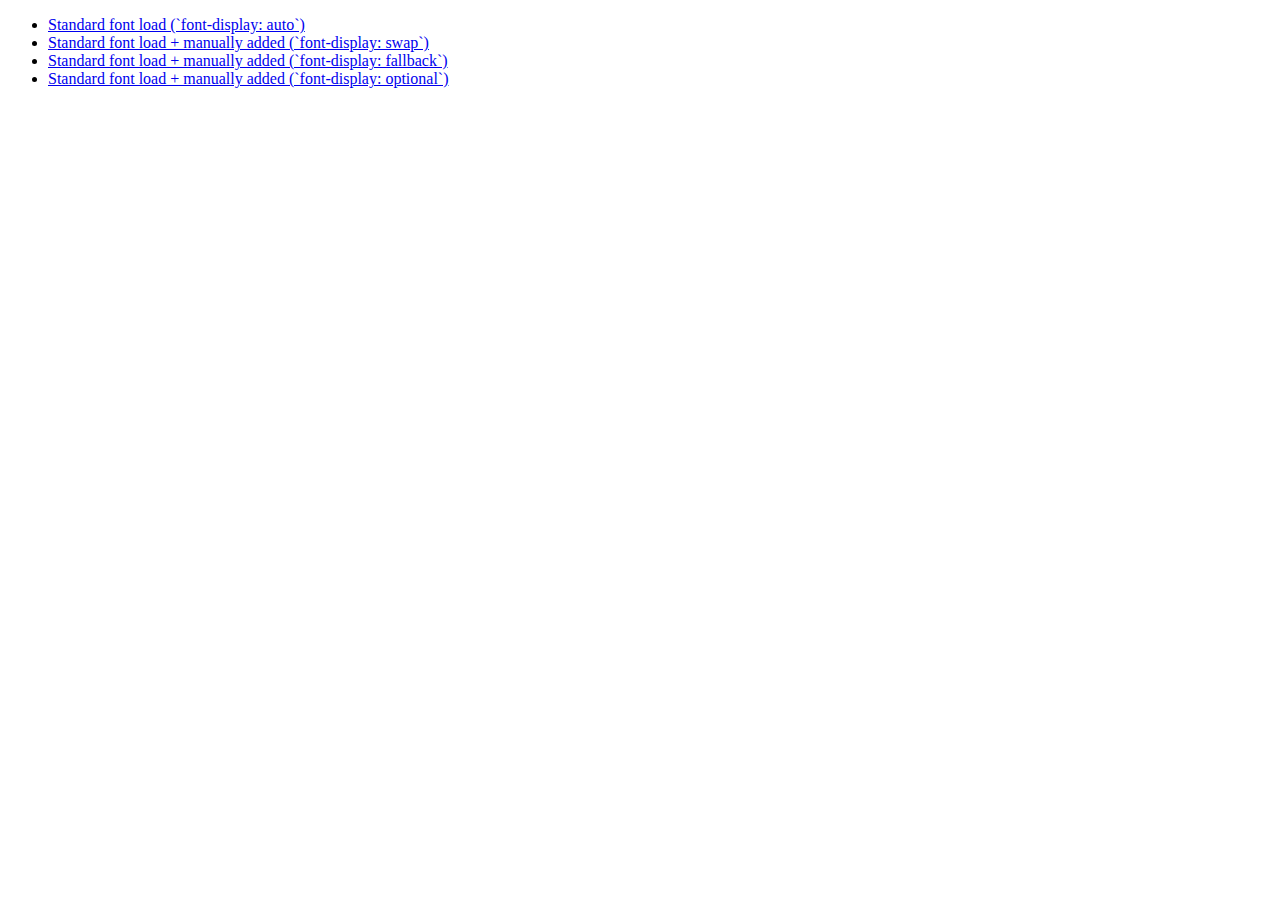
<file: index.html>
<!DOCTYPE html>
<html lang="en">
<head>
    <meta charset="UTF-8">
    <meta name="viewport" content="width=device-width, initial-scale=1.0">
    <title>Placeholder</title>
</head>
<body>
    <ul>
        <li><a href="standard-load.html">Standard font load (`font-display: auto`)</a></li>
        <li><a href="manually-added-font-swap.html">Standard font load + manually added (`font-display: swap`)</a></li>
        <li><a href="manually-added-font-fallback.html">Standard font load + manually added (`font-display: fallback`)</a></li>
        <li><a href="manually-added-font-optional.html">Standard font load + manually added (`font-display: optional`)</a></li>
    </ul>
</body>
</html>
</file>
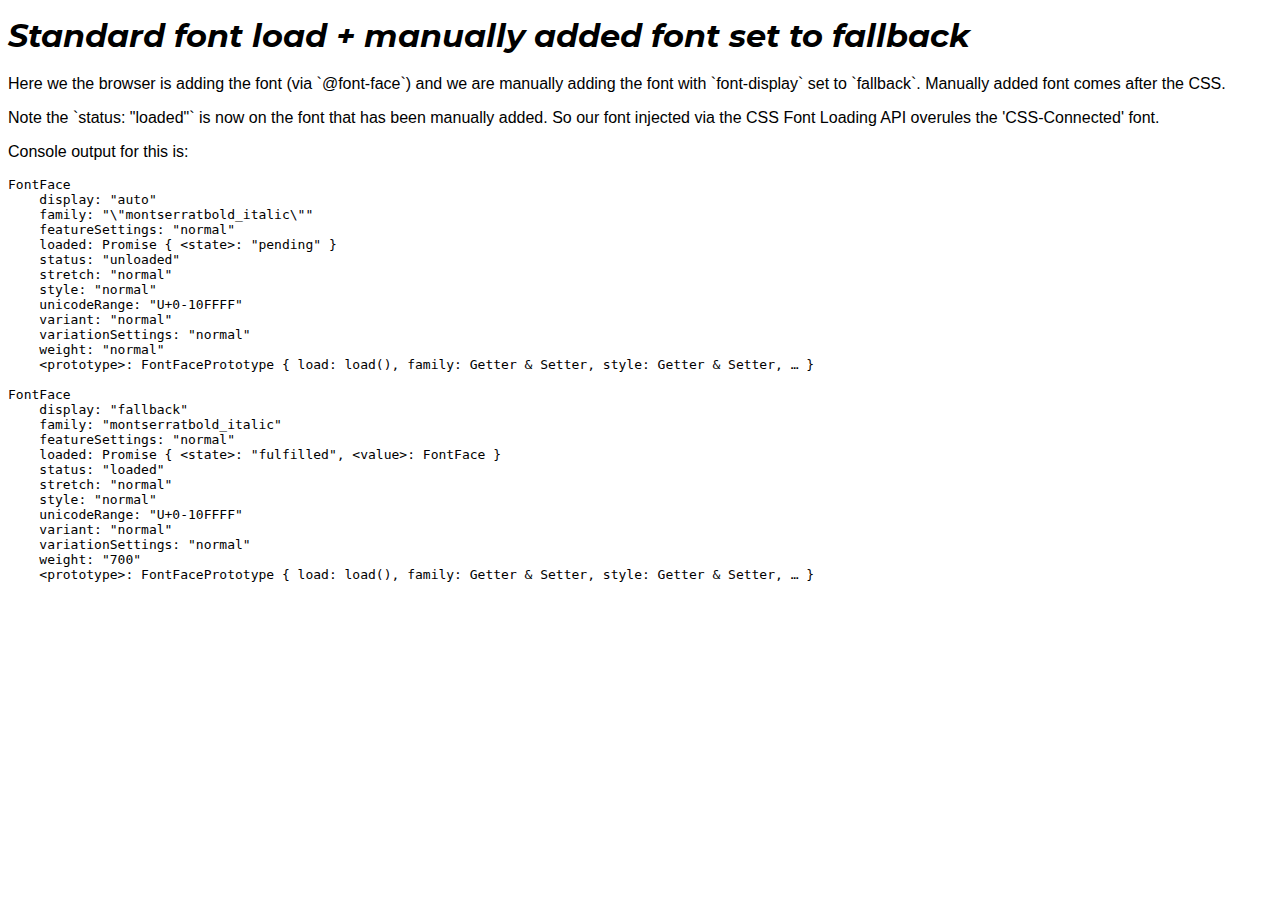
<file: manually-added-font-fallback.html>
<!DOCTYPE html>
<html lang="en">
<head>
    <meta charset="UTF-8">
    <meta name="viewport" content="width=device-width, initial-scale=1.0">
    <title>Standard load + manually added font</title>
    <style>
        h1 {
            font-family: 'montserratbold_italic', Arial, san-serif;
        }
        p {
            font-family: Arial;
        }
    </style>
    <!-- Load a webfont via CSS (so CSS-connected) -->
    <link rel="stylesheet" href="fonts.css">
    <script>
        (function(){
            var montserratBold = new FontFace('montserratbold_italic', 'url(fonts/montserrat-bolditalic-webfont.woff2)', {
                display: 'fallback',
                weight: '700'
            });

            document.fonts.add(montserratBold);

            // Wait for the fonts to become ready
            document.fonts.ready.then(function() {
                for (var font of document.fonts) console.dir(font);
            });
        })();
    </script>
</head>
<body>
    <h1>Standard font load + manually added font set to fallback</h1>
    <p>Here we the browser is adding the font (via `@font-face`) and we are manually adding the font with `font-display` set to `fallback`. Manually added font comes after the CSS.</p>
    <p>Note the `status: "loaded"` is now on the font that has been manually added. So our font injected via the CSS Font Loading API overules the 'CSS-Connected' font.</p>
    <p>Console output for this is:</p>
    <code>
        <pre>
FontFace
    display: "auto"
    family: "\"montserratbold_italic\""
    featureSettings: "normal"
    loaded: Promise { <​state>: "pending" }
    status: "unloaded"
    stretch: "normal"
    style: "normal"
    unicodeRange: "U+0-10FFFF"
    variant: "normal"
    variationSettings: "normal"
    weight: "normal"
    <​prototype>: FontFacePrototype { load: load(), family: Getter & Setter, style: Getter & Setter, … }

FontFace
    display: "fallback"
    family: "montserratbold_italic"
    featureSettings: "normal"
    loaded: Promise { <​state>: "fulfilled", <​value>: FontFace }
    status: "loaded"
    stretch: "normal"
    style: "normal"
    unicodeRange: "U+0-10FFFF"
    variant: "normal"
    variationSettings: "normal"
    weight: "700"
    <​prototype>: FontFacePrototype { load: load(), family: Getter & Setter, style: Getter & Setter, … }
        </pre>
    </code>
</body>
</html>
</file>
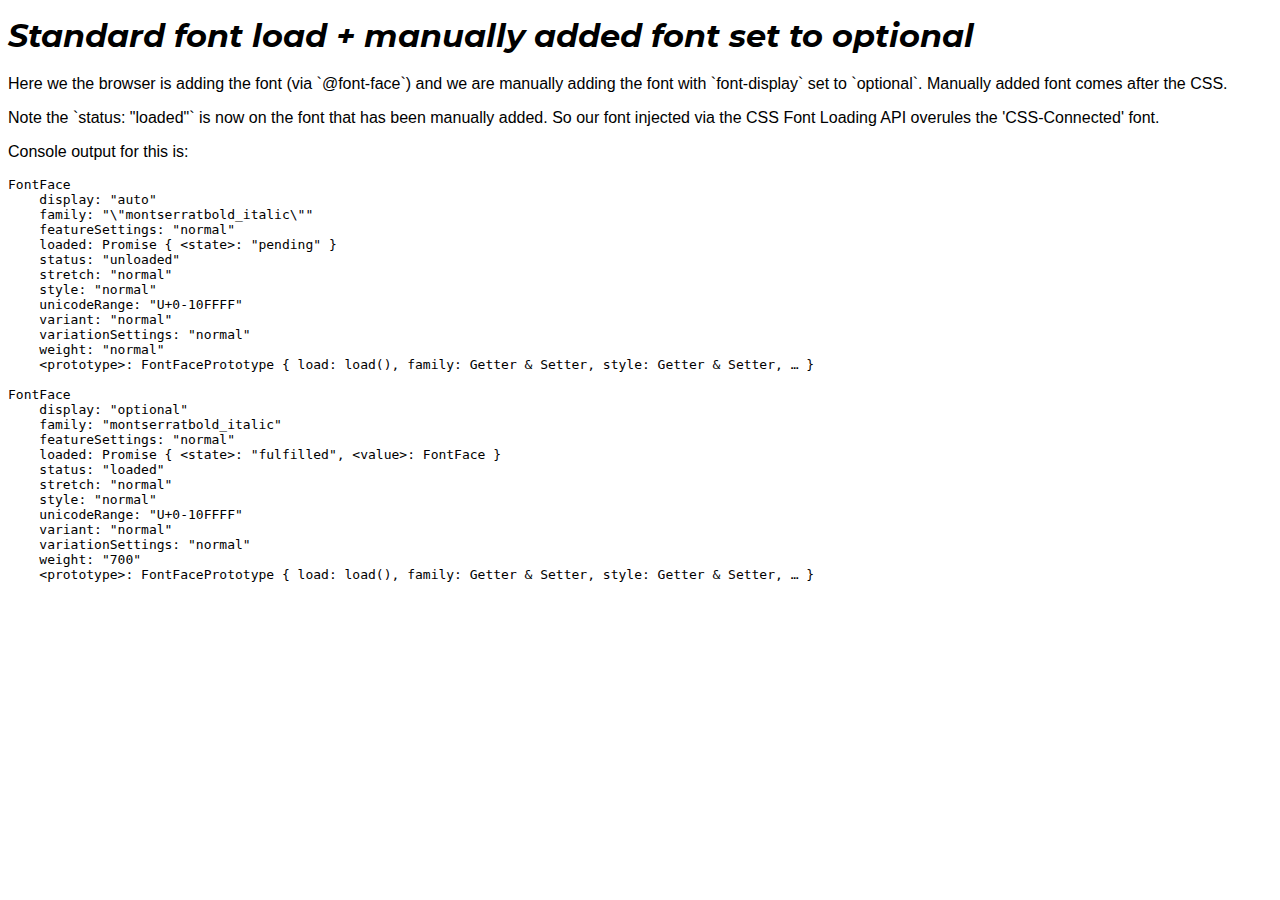
<file: manually-added-font-optional.html>
<!DOCTYPE html>
<html lang="en">
<head>
    <meta charset="UTF-8">
    <meta name="viewport" content="width=device-width, initial-scale=1.0">
    <title>Standard load + manually added font</title>
    <style>
        h1 {
            font-family: 'montserratbold_italic', Arial, san-serif;
        }
        p {
            font-family: Arial;
        }
    </style>
    <!-- Load a webfont via CSS (so CSS-connected) -->
    <link rel="stylesheet" href="fonts.css">
    <script>
        (function(){
            var montserratBold = new FontFace('montserratbold_italic', 'url(fonts/montserrat-bolditalic-webfont.woff2)', {
                display: 'optional',
                weight: '700'
            });

            document.fonts.add(montserratBold);

            // Wait for the fonts to become ready
            document.fonts.ready.then(function() {
                for (var font of document.fonts) console.dir(font);
            });
        })();
    </script>
</head>
<body>
    <h1>Standard font load + manually added font set to optional</h1>
    <p>Here we the browser is adding the font (via `@font-face`) and we are manually adding the font with `font-display` set to `optional`. Manually added font comes after the CSS.</p>
    <p>Note the `status: "loaded"` is now on the font that has been manually added. So our font injected via the CSS Font Loading API overules the 'CSS-Connected' font.</p>
    <p>Console output for this is:</p>
    <code>
        <pre>
FontFace
    display: "auto"
    family: "\"montserratbold_italic\""
    featureSettings: "normal"
    loaded: Promise { <​state>: "pending" }
    status: "unloaded"
    stretch: "normal"
    style: "normal"
    unicodeRange: "U+0-10FFFF"
    variant: "normal"
    variationSettings: "normal"
    weight: "normal"
    <​prototype>: FontFacePrototype { load: load(), family: Getter & Setter, style: Getter & Setter, … }

FontFace
    display: "optional"
    family: "montserratbold_italic"
    featureSettings: "normal"
    loaded: Promise { <​state>: "fulfilled", <​value>: FontFace }
    status: "loaded"
    stretch: "normal"
    style: "normal"
    unicodeRange: "U+0-10FFFF"
    variant: "normal"
    variationSettings: "normal"
    weight: "700"
    <​prototype>: FontFacePrototype { load: load(), family: Getter & Setter, style: Getter & Setter, … }
        </pre>
    </code>
</body>
</html>
</file>
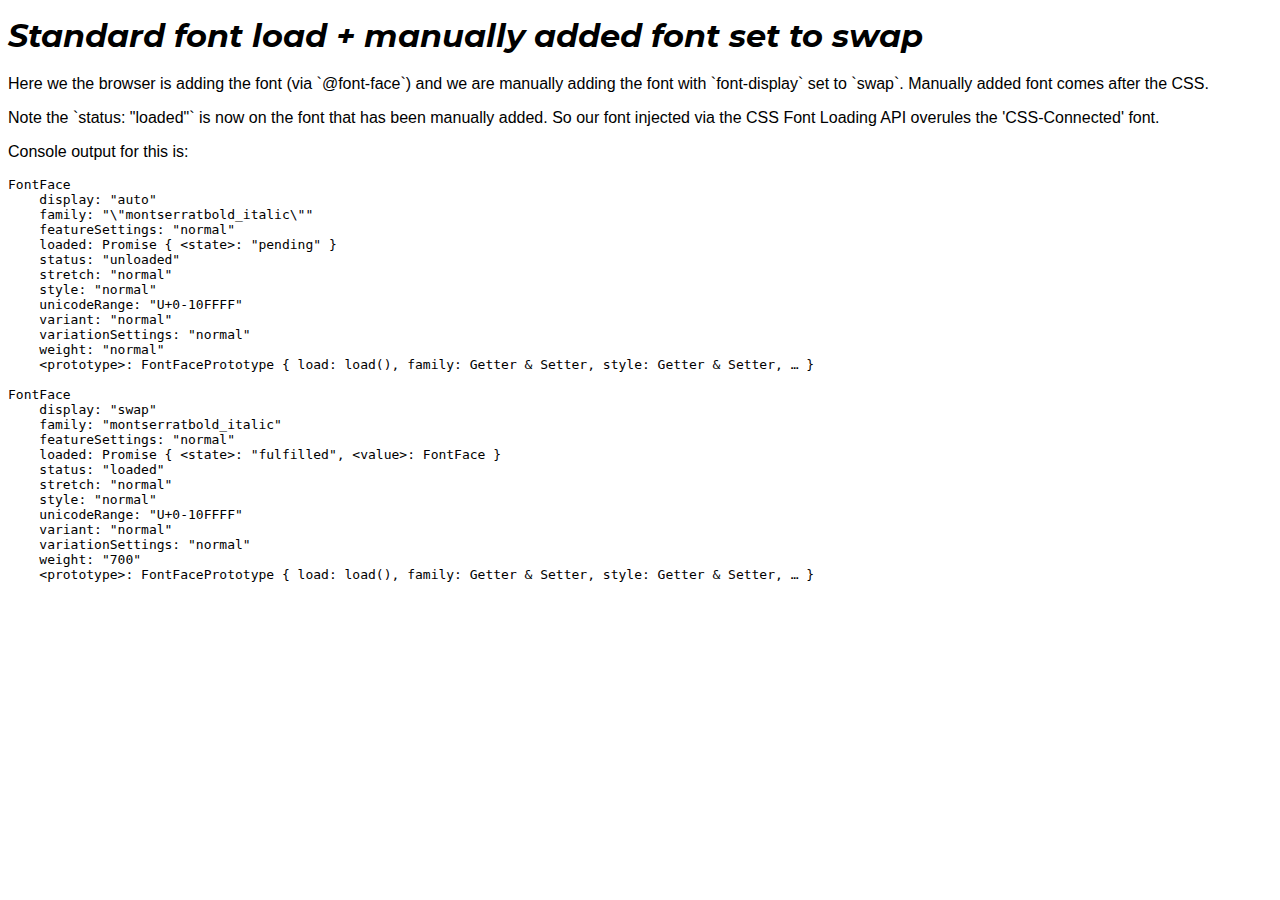
<file: manually-added-font-swap.html>
<!DOCTYPE html>
<html lang="en">
<head>
    <meta charset="UTF-8">
    <meta name="viewport" content="width=device-width, initial-scale=1.0">
    <title>Standard load + manually added font</title>
    <style>
        h1 {
            font-family: 'montserratbold_italic', Arial, san-serif;
        }
        p {
            font-family: Arial;
        }
    </style>
    <!-- Load a webfont via CSS (so CSS-connected) -->
    <link rel="stylesheet" href="fonts.css">
    <script>
        (function(){
            var montserratBold = new FontFace('montserratbold_italic', 'url(fonts/montserrat-bolditalic-webfont.woff2)', {
                display: 'swap',
                weight: '700'
            });

            document.fonts.add(montserratBold);

            // Wait for the fonts to become ready
            document.fonts.ready.then(function() {
                for (var font of document.fonts) console.dir(font);
            });
        })();
    </script>
</head>
<body>
    <h1>Standard font load + manually added font set to swap</h1>
    <p>Here we the browser is adding the font (via `@font-face`) and we are manually adding the font with `font-display` set to `swap`. Manually added font comes after the CSS.</p>
    <p>Note the `status: "loaded"` is now on the font that has been manually added. So our font injected via the CSS Font Loading API overules the 'CSS-Connected' font.</p>
    <p>Console output for this is:</p>
    <code>
        <pre>
FontFace
    display: "auto"
    family: "\"montserratbold_italic\""
    featureSettings: "normal"
    loaded: Promise { <​state>: "pending" }
    status: "unloaded"
    stretch: "normal"
    style: "normal"
    unicodeRange: "U+0-10FFFF"
    variant: "normal"
    variationSettings: "normal"
    weight: "normal"
    <​prototype>: FontFacePrototype { load: load(), family: Getter & Setter, style: Getter & Setter, … }

FontFace
    display: "swap"
    family: "montserratbold_italic"
    featureSettings: "normal"
    loaded: Promise { <​state>: "fulfilled", <​value>: FontFace }
    status: "loaded"
    stretch: "normal"
    style: "normal"
    unicodeRange: "U+0-10FFFF"
    variant: "normal"
    variationSettings: "normal"
    weight: "700"
    <​prototype>: FontFacePrototype { load: load(), family: Getter & Setter, style: Getter & Setter, … }
        </pre>
    </code>
</body>
</html>
</file>
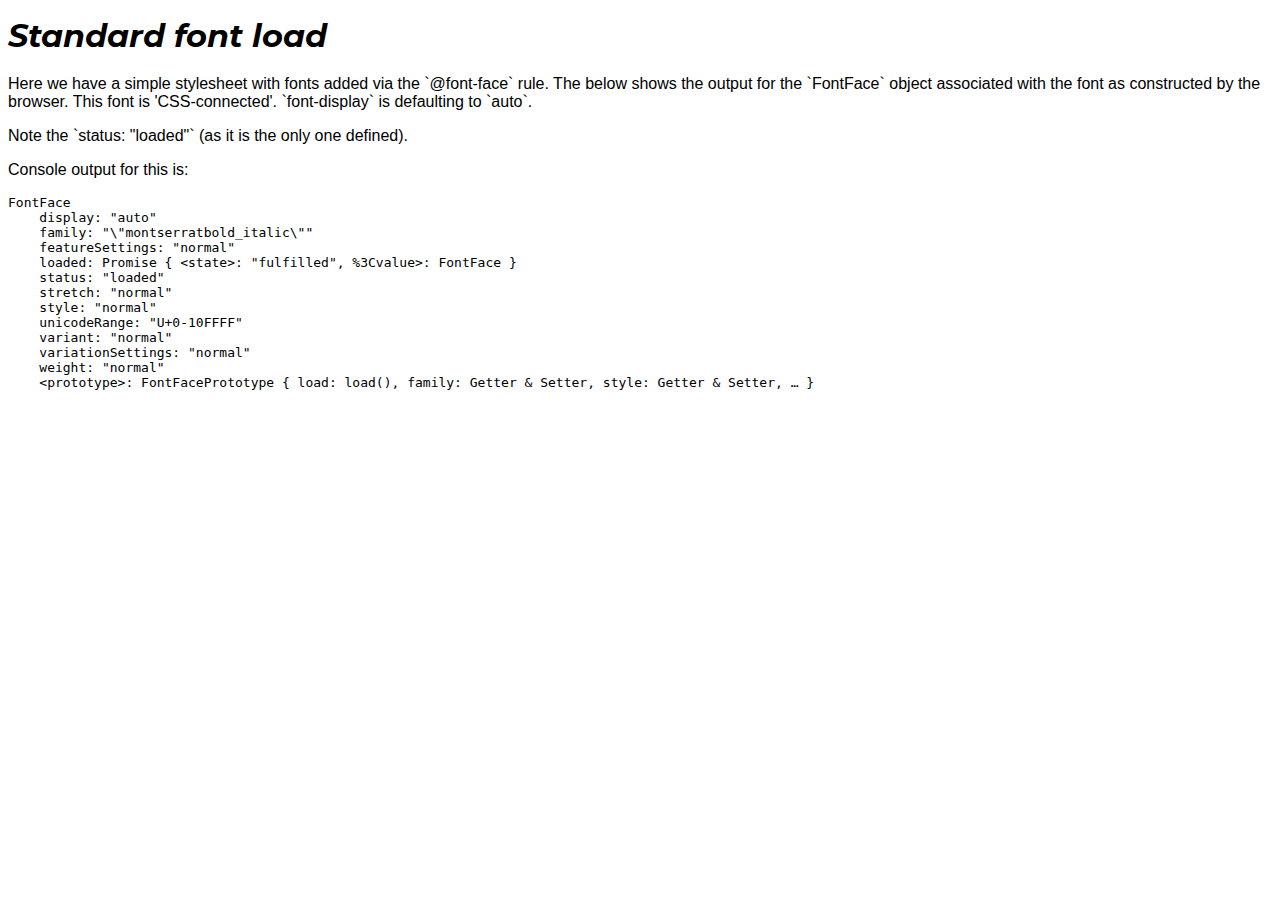
<file: standard-load.html>
<!DOCTYPE html>
<html lang="en">
<head>
    <meta charset="UTF-8">
    <meta name="viewport" content="width=device-width, initial-scale=1.0">
    <title>Standard load</title>
    <style>
        h1 {
            font-family: 'montserratbold_italic', Arial, san-serif;
        }
        p {
            font-family: Arial;
        }
    </style>
    <!-- Load a webfont via CSS (so CSS-connected) -->
    <link rel="stylesheet" href="fonts.css">
    <script>
        (function(){
            // Wait for the fonts to become ready
            document.fonts.ready.then(function() {
                for (var font of document.fonts) console.dir(font);
            });
        })();
    </script>
</head>
<body>
    <h1>Standard font load</h1>
    <p>Here we have a simple stylesheet with fonts added via the `@font-face` rule. The below shows the output for the `FontFace` object associated with the font as constructed by the browser. This font is 'CSS-connected'. `font-display` is defaulting to `auto`.</p>
    <p>Note the `status: "loaded"` (as it is the only one defined).</p>
    <p>Console output for this is:</p>
    <code>
        <pre>
FontFace
    display: "auto"
    family: "\"montserratbold_italic\""
    featureSettings: "normal"
    loaded: Promise { <​state>: "fulfilled", %3Cvalue>: FontFace }
    status: "loaded"
    stretch: "normal"
    style: "normal"
    unicodeRange: "U+0-10FFFF"
    variant: "normal"
    variationSettings: "normal"
    weight: "normal"
    <​prototype>: FontFacePrototype { load: load(), family: Getter & Setter, style: Getter & Setter, … }
        </pre>
    </code>
</body>
</html>
</file>
<file: fonts.css>
@font-face {
    font-family: 'montserratbold_italic';
    src: url('fonts/montserrat-bolditalic-webfont.woff2') format('woff2'),
         url('fonts/montserrat-bolditalic-webfont.woff') format('woff');
    font-weight: normal;
    font-style: normal;
}

#global-header .header-wrapper:after,
#global-header .header-wrapper .header-global:after,
#global-header .header-wrapper .header-global .header-logo:after,
#global-header .header-proposition #proposition-link:after,
#global-header .header-proposition #proposition-links:after,
#footer .footer-meta:after {
 content:"";
 display:block;
 clear:both
}
.govuk-link,
.gem-c-feedback__error-summary a,
.gem-c-highlight-boxes__title,
.gem-c-image-card__title-link,
.gem-c-image-card__list .gem-c-image-card__list-item-link,
.gem-c-notice__title a,
.gem-c-pagination__link,
.gem-c-related-navigation__section-link,
.gem-c-share-links__link,
.gem-c-step-nav-header__title,
.gem-c-step-nav-related__link,
.gem-c-subscription-links .gem-c-subscription-links__link,
.gem-c-translation-nav__link {
 font-family:"nta", Arial, sans-serif;
 -webkit-font-smoothing:antialiased;
 -moz-osx-font-smoothing:grayscale
}
@media print {
 .govuk-link,
 .gem-c-feedback__error-summary a,
 .gem-c-highlight-boxes__title,
 .gem-c-image-card__title-link,
 .gem-c-image-card__list .gem-c-image-card__list-item-link,
 .gem-c-notice__title a,
 .gem-c-pagination__link,
 .gem-c-related-navigation__section-link,
 .gem-c-share-links__link,
 .gem-c-step-nav-header__title,
 .gem-c-step-nav-related__link,
 .gem-c-subscription-links .gem-c-subscription-links__link,
 .gem-c-translation-nav__link {
  font-family:sans-serif
 }
}
.govuk-link:focus,
.gem-c-feedback__error-summary a:focus,
.gem-c-highlight-boxes__title:focus,
.gem-c-image-card__title-link:focus,
.gem-c-image-card__list .gem-c-image-card__list-item-link:focus,
.gem-c-notice__title a:focus,
.gem-c-pagination__link:focus,
.gem-c-related-navigation__section-link:focus,
.gem-c-share-links__link:focus,
.gem-c-step-nav-header__title:focus,
.gem-c-step-nav-related__link:focus,
.gem-c-subscription-links .gem-c-subscription-links__link:focus,
.gem-c-translation-nav__link:focus {
 outline:3px solid transparent;
 color:#0b0c0c;
 background-color:#ffdd00;
 box-shadow:0 -2px #ffdd00, 0 4px #0b0c0c;
 text-decoration:none
}
.govuk-link:link,
.gem-c-feedback__error-summary a:link,
.gem-c-highlight-boxes__title:link,
.gem-c-image-card__title-link:link,
.gem-c-image-card__list .gem-c-image-card__list-item-link:link,
.gem-c-notice__title a:link,
.gem-c-pagination__link:link,
.gem-c-related-navigation__section-link:link,
.gem-c-share-links__link:link,
.gem-c-step-nav-header__title:link,
.gem-c-step-nav-related__link:link,
.gem-c-subscription-links .gem-c-subscription-links__link:link,
.gem-c-translation-nav__link:link {
 color:#1d70b8
}
.govuk-link:visited,
.gem-c-feedback__error-summary a:visited,
.gem-c-highlight-boxes__title:visited,
.gem-c-image-card__title-link:visited,
.gem-c-image-card__list .gem-c-image-card__list-item-link:visited,
.gem-c-notice__title a:visited,
.gem-c-pagination__link:visited,
.gem-c-related-navigation__section-link:visited,
.gem-c-share-links__link:visited,
.gem-c-step-nav-header__title:visited,
.gem-c-step-nav-related__link:visited,
.gem-c-subscription-links .gem-c-subscription-links__link:visited,
.gem-c-translation-nav__link:visited {
 color:#4c2c92
}
.govuk-link:hover,
.gem-c-feedback__error-summary a:hover,
.gem-c-highlight-boxes__title:hover,
.gem-c-image-card__title-link:hover,
.gem-c-image-card__list .gem-c-image-card__list-item-link:hover,
.gem-c-notice__title a:hover,
.gem-c-pagination__link:hover,
.gem-c-related-navigation__section-link:hover,
.gem-c-share-links__link:hover,
.gem-c-step-nav-header__title:hover,
.gem-c-step-nav-related__link:hover,
.gem-c-subscription-links .gem-c-subscription-links__link:hover,
.gem-c-translation-nav__link:hover {
 color:#003078
}
.govuk-link:active,
.gem-c-feedback__error-summary a:active,
.gem-c-highlight-boxes__title:active,
.gem-c-image-card__title-link:active,
.gem-c-image-card__list .gem-c-image-card__list-item-link:active,
.gem-c-notice__title a:active,
.gem-c-pagination__link:active,
.gem-c-related-navigation__section-link:active,
.gem-c-share-links__link:active,
.gem-c-step-nav-header__title:active,
.gem-c-step-nav-related__link:active,
.gem-c-subscription-links .gem-c-subscription-links__link:active,
.gem-c-translation-nav__link:active {
 color:#0b0c0c
}
.govuk-link:focus,
.gem-c-feedback__error-summary a:focus,
.gem-c-highlight-boxes__title:focus,
.gem-c-image-card__title-link:focus,
.gem-c-image-card__list .gem-c-image-card__list-item-link:focus,
.gem-c-notice__title a:focus,
.gem-c-pagination__link:focus,
.gem-c-related-navigation__section-link:focus,
.gem-c-share-links__link:focus,
.gem-c-step-nav-header__title:focus,
.gem-c-step-nav-related__link:focus,
.gem-c-subscription-links .gem-c-subscription-links__link:focus,
.gem-c-translation-nav__link:focus {
 color:#0b0c0c
}
.govuk-link:link:focus,
.gem-c-feedback__error-summary a:link:focus,
.gem-c-highlight-boxes__title:link:focus,
.gem-c-image-card__title-link:link:focus,
.gem-c-image-card__list .gem-c-image-card__list-item-link:link:focus,
.gem-c-notice__title a:link:focus,
.gem-c-pagination__link:link:focus,
.gem-c-related-navigation__section-link:link:focus,
.gem-c-share-links__link:link:focus,
.gem-c-step-nav-header__title:link:focus,
.gem-c-step-nav-related__link:link:focus,
.gem-c-subscription-links .gem-c-subscription-links__link:link:focus,
.gem-c-translation-nav__link:link:focus {
 color:#0b0c0c
}
@media print {
 [href^="/"].govuk-link::after,
 .gem-c-feedback__error-summary a[href^="/"]::after,
 [href^="/"].gem-c-highlight-boxes__title::after,
 [href^="/"].gem-c-image-card__title-link::after,
 .gem-c-image-card__list [href^="/"].gem-c-image-card__list-item-link::after,
 .gem-c-notice__title a[href^="/"]::after,
 [href^="/"].gem-c-pagination__link::after,
 [href^="/"].gem-c-related-navigation__section-link::after,
 [href^="/"].gem-c-share-links__link::after,
 [href^="/"].gem-c-step-nav-header__title::after,
 [href^="/"].gem-c-step-nav-related__link::after,
 .gem-c-subscription-links [href^="/"].gem-c-subscription-links__link::after,
 [href^="/"].gem-c-translation-nav__link::after,
 [href^="http://"].govuk-link::after,
 .gem-c-feedback__error-summary a[href^="http://"]::after,
 [href^="http://"].gem-c-highlight-boxes__title::after,
 [href^="http://"].gem-c-image-card__title-link::after,
 .gem-c-image-card__list [href^="http://"].gem-c-image-card__list-item-link::after,
 .gem-c-notice__title a[href^="http://"]::after,
 [href^="http://"].gem-c-pagination__link::after,
 [href^="http://"].gem-c-related-navigation__section-link::after,
 [href^="http://"].gem-c-share-links__link::after,
 [href^="http://"].gem-c-step-nav-header__title::after,
 [href^="http://"].gem-c-step-nav-related__link::after,
 .gem-c-subscription-links [href^="http://"].gem-c-subscription-links__link::after,
 [href^="http://"].gem-c-translation-nav__link::after,
 [href^="https://"].govuk-link::after,
 .gem-c-feedback__error-summary a[href^="https://"]::after,
 [href^="https://"].gem-c-highlight-boxes__title::after,
 [href^="https://"].gem-c-image-card__title-link::after,
 .gem-c-image-card__list [href^="https://"].gem-c-image-card__list-item-link::after,
 .gem-c-notice__title a[href^="https://"]::after,
 [href^="https://"].gem-c-pagination__link::after,
 [href^="https://"].gem-c-related-navigation__section-link::after,
 [href^="https://"].gem-c-share-links__link::after,
 [href^="https://"].gem-c-step-nav-header__title::after,
 [href^="https://"].gem-c-step-nav-related__link::after,
 .gem-c-subscription-links [href^="https://"].gem-c-subscription-links__link::after,
 [href^="https://"].gem-c-translation-nav__link::after {
  content:" (" attr(href) ")";
  font-size:90%;
  word-wrap:break-word
 }
}
.govuk-link--muted:link,
.govuk-link--muted:visited,
.govuk-link--muted:hover,
.govuk-link--muted:active {
 color:#626a6e
}
.govuk-link--muted:focus {
 color:#0b0c0c
}
.govuk-link--muted:link:focus {
 color:#0b0c0c
}
@media print {
 .govuk-link--muted:link:focus {
  color:#000000
 }
}
.govuk-link--text-colour:link,
.govuk-link--text-colour:visited,
.govuk-link--text-colour:hover,
.govuk-link--text-colour:active,
.govuk-link--text-colour:focus {
 color:#0b0c0c
}
@media print {
 .govuk-link--text-colour:link,
 .govuk-link--text-colour:visited,
 .govuk-link--text-colour:hover,
 .govuk-link--text-colour:active,
 .govuk-link--text-colour:focus {
  color:#000000
 }
}
.govuk-link--text-colour:link:focus {
 color:#0b0c0c
}
@media print {
 .govuk-link--text-colour:link:focus {
  color:#000000
 }
}
.govuk-link--no-visited-state:link {
 color:#1d70b8
}
.govuk-link--no-visited-state:visited {
 color:#1d70b8
}
.govuk-link--no-visited-state:hover {
 color:#003078
}
.govuk-link--no-visited-state:active {
 color:#0b0c0c
}
.govuk-link--no-visited-state:focus {
 color:#0b0c0c
}
.govuk-list {
 font-family:"nta", Arial, sans-serif;
 -webkit-font-smoothing:antialiased;
 -moz-osx-font-smoothing:grayscale;
 font-weight:400;
 font-size:16px;
 line-height:1.25;
 color:#0b0c0c;
 margin-top:0;
 margin-bottom:15px;
 padding-left:0;
 list-style-type:none
}
@media print {
 .govuk-list {
  font-family:sans-serif
 }
}
@media (min-width: 40.0625em) {
 .govuk-list {
  font-size:19px;
  line-height:1.3157894737
 }
}
@media print {
 .govuk-list {
  font-size:14pt;
  line-height:1.15
 }
}
@media print {
 .govuk-list {
  color:#000000
 }
}
@media (min-width: 40.0625em) {
 .govuk-list {
  margin-bottom:20px
 }
}
.govuk-list .govuk-list {
 margin-top:10px
}
.govuk-list>li {
 margin-bottom:5px
}
.govuk-list--bullet {
 padding-left:20px;
 list-style-type:disc
}
.govuk-list--number {
 padding-left:20px;
 list-style-type:decimal
}
.govuk-list--bullet>li,
.govuk-list--number>li {
 margin-bottom:0
}
@media (min-width: 40.0625em) {
 .govuk-list--bullet>li,
 .govuk-list--number>li {
  margin-bottom:5px
 }
}
.govuk-template {
 background-color:#f3f2f1;
 -webkit-text-size-adjust:100%;
 -moz-text-size-adjust:100%;
 -ms-text-size-adjust:100%;
 text-size-adjust:100%
}
@media screen {
 .govuk-template {
  overflow-y:scroll
 }
}
.govuk-template__body {
 margin:0;
 background-color:#ffffff
}
.govuk-heading-xl,
.gem-c-title__text {
 color:#0b0c0c;
 font-family:"nta", Arial, sans-serif;
 -webkit-font-smoothing:antialiased;
 -moz-osx-font-smoothing:grayscale;
 font-weight:700;
 font-size:32px;
 line-height:1.09375;
 display:block;
 margin-top:0;
 margin-bottom:30px
}
@media print {
 .govuk-heading-xl,
 .gem-c-title__text {
  color:#000000
 }
}
@media print {
 .govuk-heading-xl,
 .gem-c-title__text {
  font-family:sans-serif
 }
}
@media (min-width: 40.0625em) {
 .govuk-heading-xl,
 .gem-c-title__text {
  font-size:48px;
  line-height:1.0416666667
 }
}
@media print {
 .govuk-heading-xl,
 .gem-c-title__text {
  font-size:32pt;
  line-height:1.15
 }
}
@media (min-width: 40.0625em) {
 .govuk-heading-xl,
 .gem-c-title__text {
  margin-bottom:50px
 }
}
.govuk-heading-l,
.gem-c-title__text--long {
 color:#0b0c0c;
 font-family:"nta", Arial, sans-serif;
 -webkit-font-smoothing:antialiased;
 -moz-osx-font-smoothing:grayscale;
 font-weight:700;
 font-size:24px;
 line-height:1.0416666667;
 display:block;
 margin-top:0;
 margin-bottom:20px
}
@media print {
 .govuk-heading-l,
 .gem-c-title__text--long {
  color:#000000
 }
}
@media print {
 .govuk-heading-l,
 .gem-c-title__text--long {
  font-family:sans-serif
 }
}
@media (min-width: 40.0625em) {
 .govuk-heading-l,
 .gem-c-title__text--long {
  font-size:36px;
  line-height:1.1111111111
 }
}
@media print {
 .govuk-heading-l,
 .gem-c-title__text--long {
  font-size:24pt;
  line-height:1.05
 }
}
@media (min-width: 40.0625em) {
 .govuk-heading-l,
 .gem-c-title__text--long {
  margin-bottom:30px
 }
}
.govuk-heading-m {
 color:#0b0c0c;
 font-family:"nta", Arial, sans-serif;
 -webkit-font-smoothing:antialiased;
 -moz-osx-font-smoothing:grayscale;
 font-weight:700;
 font-size:18px;
 line-height:1.1111111111;
 display:block;
 margin-top:0;
 margin-bottom:15px
}
@media print {
 .govuk-heading-m {
  color:#000000
 }
}
@media print {
 .govuk-heading-m {
  font-family:sans-serif
 }
}
@media (min-width: 40.0625em) {
 .govuk-heading-m {
  font-size:24px;
  line-height:1.25
 }
}
@media print {
 .govuk-heading-m {
  font-size:18pt;
  line-height:1.15
 }
}
@media (min-width: 40.0625em) {
 .govuk-heading-m {
  margin-bottom:20px
 }
}
.govuk-heading-s {
 color:#0b0c0c;
 font-family:"nta", Arial, sans-serif;
 -webkit-font-smoothing:antialiased;
 -moz-osx-font-smoothing:grayscale;
 font-weight:700;
 font-size:16px;
 line-height:1.25;
 display:block;
 margin-top:0;
 margin-bottom:15px
}
@media print {
 .govuk-heading-s {
  color:#000000
 }
}
@media print {
 .govuk-heading-s {
  font-family:sans-serif
 }
}
@media (min-width: 40.0625em) {
 .govuk-heading-s {
  font-size:19px;
  line-height:1.3157894737
 }
}
@media print {
 .govuk-heading-s {
  font-size:14pt;
  line-height:1.15
 }
}
@media (min-width: 40.0625em) {
 .govuk-heading-s {
  margin-bottom:20px
 }
}
.govuk-caption-xl {
 font-family:"nta", Arial, sans-serif;
 -webkit-font-smoothing:antialiased;
 -moz-osx-font-smoothing:grayscale;
 font-weight:400;
 font-size:18px;
 line-height:1.1111111111;
 display:block;
 margin-bottom:5px;
 color:#626a6e
}
@media print {
 .govuk-caption-xl {
  font-family:sans-serif
 }
}
@media (min-width: 40.0625em) {
 .govuk-caption-xl {
  font-size:27px;
  line-height:1.1111111111
 }
}
@media print {
 .govuk-caption-xl {
  font-size:18pt;
  line-height:1.15
 }
}
.govuk-caption-l {
 font-family:"nta", Arial, sans-serif;
 -webkit-font-smoothing:antialiased;
 -moz-osx-font-smoothing:grayscale;
 font-weight:400;
 font-size:18px;
 line-height:1.1111111111;
 display:block;
 margin-bottom:5px;
 color:#626a6e
}
@media print {
 .govuk-caption-l {
  font-family:sans-serif
 }
}
@media (min-width: 40.0625em) {
 .govuk-caption-l {
  font-size:24px;
  line-height:1.25
 }
}
@media print {
 .govuk-caption-l {
  font-size:18pt;
  line-height:1.15
 }
}
@media (min-width: 40.0625em) {
 .govuk-caption-l {
  margin-bottom:0
 }
}
.govuk-caption-m {
 font-family:"nta", Arial, sans-serif;
 -webkit-font-smoothing:antialiased;
 -moz-osx-font-smoothing:grayscale;
 font-weight:400;
 font-size:16px;
 line-height:1.25;
 display:block;
 color:#626a6e
}
@media print {
 .govuk-caption-m {
  font-family:sans-serif
 }
}
@media (min-width: 40.0625em) {
 .govuk-caption-m {
  font-size:19px;
  line-height:1.3157894737
 }
}
@media print {
 .govuk-caption-m {
  font-size:14pt;
  line-height:1.15
 }
}
.govuk-body-l,
.govuk-body-lead {
 color:#0b0c0c;
 font-family:"nta", Arial, sans-serif;
 -webkit-font-smoothing:antialiased;
 -moz-osx-font-smoothing:grayscale;
 font-weight:400;
 font-size:18px;
 line-height:1.1111111111;
 margin-top:0;
 margin-bottom:20px
}
@media print {
 .govuk-body-l,
 .govuk-body-lead {
  color:#000000
 }
}
@media print {
 .govuk-body-l,
 .govuk-body-lead {
  font-family:sans-serif
 }
}
@media (min-width: 40.0625em) {
 .govuk-body-l,
 .govuk-body-lead {
  font-size:24px;
  line-height:1.25
 }
}
@media print {
 .govuk-body-l,
 .govuk-body-lead {
  font-size:18pt;
  line-height:1.15
 }
}
@media (min-width: 40.0625em) {
 .govuk-body-l,
 .govuk-body-lead {
  margin-bottom:30px
 }
}
.govuk-body-m,
.govuk-body {
 color:#0b0c0c;
 font-family:"nta", Arial, sans-serif;
 -webkit-font-smoothing:antialiased;
 -moz-osx-font-smoothing:grayscale;
 font-weight:400;
 font-size:16px;
 line-height:1.25;
 margin-top:0;
 margin-bottom:15px
}
@media print {
 .govuk-body-m,
 .govuk-body {
  color:#000000
 }
}
@media print {
 .govuk-body-m,
 .govuk-body {
  font-family:sans-serif
 }
}
@media (min-width: 40.0625em) {
 .govuk-body-m,
 .govuk-body {
  font-size:19px;
  line-height:1.3157894737
 }
}
@media print {
 .govuk-body-m,
 .govuk-body {
  font-size:14pt;
  line-height:1.15
 }
}
@media (min-width: 40.0625em) {
 .govuk-body-m,
 .govuk-body {
  margin-bottom:20px
 }
}
.govuk-body-s {
 color:#0b0c0c;
 font-family:"nta", Arial, sans-serif;
 -webkit-font-smoothing:antialiased;
 -moz-osx-font-smoothing:grayscale;
 font-weight:400;
 font-size:14px;
 line-height:1.1428571429;
 margin-top:0;
 margin-bottom:15px
}
@media print {
 .govuk-body-s {
  color:#000000
 }
}
@media print {
 .govuk-body-s {
  font-family:sans-serif
 }
}
@media (min-width: 40.0625em) {
 .govuk-body-s {
  font-size:16px;
  line-height:1.25
 }
}
@media print {
 .govuk-body-s {
  font-size:14pt;
  line-height:1.2
 }
}
@media (min-width: 40.0625em) {
 .govuk-body-s {
  margin-bottom:20px
 }
}
.govuk-body-xs {
 color:#0b0c0c;
 font-family:"nta", Arial, sans-serif;
 -webkit-font-smoothing:antialiased;
 -moz-osx-font-smoothing:grayscale;
 font-weight:400;
 font-size:12px;
 line-height:1.25;
 margin-top:0;
 margin-bottom:15px
}
@media print {
 .govuk-body-xs {
  color:#000000
 }
}
@media print {
 .govuk-body-xs {
  font-family:sans-serif
 }
}
@media (min-width: 40.0625em) {
 .govuk-body-xs {
  font-size:14px;
  line-height:1.4285714286
 }
}
@media print {
 .govuk-body-xs {
  font-size:12pt;
  line-height:1.2
 }
}
@media (min-width: 40.0625em) {
 .govuk-body-xs {
  margin-bottom:20px
 }
}
.govuk-body-l+.govuk-heading-l,
.govuk-body-lead+.govuk-heading-l,
.govuk-body-l+.gem-c-title__text--long,
.govuk-body-lead+.gem-c-title__text--long {
 padding-top:5px
}
@media (min-width: 40.0625em) {
 .govuk-body-l+.govuk-heading-l,
 .govuk-body-lead+.govuk-heading-l,
 .govuk-body-l+.gem-c-title__text--long,
 .govuk-body-lead+.gem-c-title__text--long {
  padding-top:10px
 }
}
.govuk-body-m+.govuk-heading-l,
.govuk-body+.govuk-heading-l,
.govuk-body-m+.gem-c-title__text--long,
.govuk-body+.gem-c-title__text--long,
.govuk-body-s+.govuk-heading-l,
.govuk-body-s+.gem-c-title__text--long,
.govuk-list+.govuk-heading-l,
.govuk-list+.gem-c-title__text--long {
 padding-top:15px
}
@media (min-width: 40.0625em) {
 .govuk-body-m+.govuk-heading-l,
 .govuk-body+.govuk-heading-l,
 .govuk-body-m+.gem-c-title__text--long,
 .govuk-body+.gem-c-title__text--long,
 .govuk-body-s+.govuk-heading-l,
 .govuk-body-s+.gem-c-title__text--long,
 .govuk-list+.govuk-heading-l,
 .govuk-list+.gem-c-title__text--long {
  padding-top:20px
 }
}
.govuk-body-m+.govuk-heading-m,
.govuk-body+.govuk-heading-m,
.govuk-body-s+.govuk-heading-m,
.govuk-list+.govuk-heading-m,
.govuk-body-m+.govuk-heading-s,
.govuk-body+.govuk-heading-s,
.govuk-body-s+.govuk-heading-s,
.govuk-list+.govuk-heading-s {
 padding-top:5px
}
@media (min-width: 40.0625em) {
 .govuk-body-m+.govuk-heading-m,
 .govuk-body+.govuk-heading-m,
 .govuk-body-s+.govuk-heading-m,
 .govuk-list+.govuk-heading-m,
 .govuk-body-m+.govuk-heading-s,
 .govuk-body+.govuk-heading-s,
 .govuk-body-s+.govuk-heading-s,
 .govuk-list+.govuk-heading-s {
  padding-top:10px
 }
}
.govuk-section-break {
 margin:0;
 border:0
}
.govuk-section-break--xl {
 margin-top:30px;
 margin-bottom:30px
}
@media (min-width: 40.0625em) {
 .govuk-section-break--xl {
  margin-top:50px
 }
}
@media (min-width: 40.0625em) {
 .govuk-section-break--xl {
  margin-bottom:50px
 }
}
.govuk-section-break--l {
 margin-top:20px;
 margin-bottom:20px
}
@media (min-width: 40.0625em) {
 .govuk-section-break--l {
  margin-top:30px
 }
}
@media (min-width: 40.0625em) {
 .govuk-section-break--l {
  margin-bottom:30px
 }
}
.govuk-section-break--m {
 margin-top:15px;
 margin-bottom:15px
}
@media (min-width: 40.0625em) {
 .govuk-section-break--m {
  margin-top:20px
 }
}
@media (min-width: 40.0625em) {
 .govuk-section-break--m {
  margin-bottom:20px
 }
}
.govuk-section-break--visible {
 border-bottom:1px solid #b1b4b6
}
.govuk-form-group {
 margin-bottom:20px
}
.govuk-form-group:after {
 content:"";
 display:block;
 clear:both
}
@media (min-width: 40.0625em) {
 .govuk-form-group {
  margin-bottom:30px
 }
}
.govuk-form-group .govuk-form-group:last-of-type {
 margin-bottom:0
}
.govuk-form-group--error {
 padding-left:15px;
 border-left:5px solid #d4351c
}
.govuk-form-group--error .govuk-form-group {
 padding:0;
 border:0
}
.govuk-grid-row {
 margin-right:-15px;
 margin-left:-15px
}
.govuk-grid-row:after {
 content:"";
 display:block;
 clear:both
}
.govuk-grid-column-one-quarter {
 box-sizing:border-box;
 width:100%;
 padding:0 15px
}
@media (min-width: 40.0625em) {
 .govuk-grid-column-one-quarter {
  width:25%;
  float:left
 }
}
.govuk-grid-column-one-third {
 box-sizing:border-box;
 width:100%;
 padding:0 15px
}
@media (min-width: 40.0625em) {
 .govuk-grid-column-one-third {
  width:33.3333%;
  float:left
 }
}
.govuk-grid-column-one-half {
 box-sizing:border-box;
 width:100%;
 padding:0 15px
}
@media (min-width: 40.0625em) {
 .govuk-grid-column-one-half {
  width:50%;
  float:left
 }
}
.govuk-grid-column-two-thirds {
 box-sizing:border-box;
 width:100%;
 padding:0 15px
}
@media (min-width: 40.0625em) {
 .govuk-grid-column-two-thirds {
  width:66.6666%;
  float:left
 }
}
.govuk-grid-column-three-quarters {
 box-sizing:border-box;
 width:100%;
 padding:0 15px
}
@media (min-width: 40.0625em) {
 .govuk-grid-column-three-quarters {
  width:75%;
  float:left
 }
}
.govuk-grid-column-full {
 box-sizing:border-box;
 width:100%;
 padding:0 15px
}
@media (min-width: 40.0625em) {
 .govuk-grid-column-full {
  width:100%;
  float:left
 }
}
.govuk-grid-column-one-quarter-from-desktop {
 box-sizing:border-box;
 padding:0 15px
}
@media (min-width: 48.0625em) {
 .govuk-grid-column-one-quarter-from-desktop {
  width:25%;
  float:left
 }
}
.govuk-grid-column-one-third-from-desktop {
 box-sizing:border-box;
 padding:0 15px
}
@media (min-width: 48.0625em) {
 .govuk-grid-column-one-third-from-desktop {
  width:33.3333%;
  float:left
 }
}
.govuk-grid-column-one-half-from-desktop {
 box-sizing:border-box;
 padding:0 15px
}
@media (min-width: 48.0625em) {
 .govuk-grid-column-one-half-from-desktop {
  width:50%;
  float:left
 }
}
.govuk-grid-column-two-thirds-from-desktop {
 box-sizing:border-box;
 padding:0 15px
}
@media (min-width: 48.0625em) {
 .govuk-grid-column-two-thirds-from-desktop {
  width:66.6666%;
  float:left
 }
}
.govuk-grid-column-three-quarters-from-desktop {
 box-sizing:border-box;
 padding:0 15px
}
@media (min-width: 48.0625em) {
 .govuk-grid-column-three-quarters-from-desktop {
  width:75%;
  float:left
 }
}
.govuk-grid-column-full-from-desktop {
 box-sizing:border-box;
 padding:0 15px
}
@media (min-width: 48.0625em) {
 .govuk-grid-column-full-from-desktop {
  width:100%;
  float:left
 }
}
.govuk-main-wrapper {
 display:block;
 padding-top:20px;
 padding-bottom:20px
}
@media (min-width: 40.0625em) {
 .govuk-main-wrapper {
  padding-top:40px;
  padding-bottom:40px
 }
}
.govuk-main-wrapper--auto-spacing:first-child,
.govuk-main-wrapper--l {
 padding-top:30px
}
@media (min-width: 40.0625em) {
 .govuk-main-wrapper--auto-spacing:first-child,
 .govuk-main-wrapper--l {
  padding-top:50px
 }
}
.govuk-width-container {
 max-width:960px;
 margin-right:15px;
 margin-left:15px
}
@supports (margin: max(calc(0px))) {
 .govuk-width-container {
  margin-right:max(15px, calc(15px + env(safe-area-inset-right)));
  margin-left:max(15px, calc(15px + env(safe-area-inset-left)))
 }
}
@media (min-width: 40.0625em) {
 .govuk-width-container {
  margin-right:30px;
  margin-left:30px
 }
 @supports (margin: max(calc(0px))) {
  .govuk-width-container {
   margin-right:max(30px, calc(15px + env(safe-area-inset-right)));
   margin-left:max(30px, calc(15px + env(safe-area-inset-left)))
  }
 }
}
@media (min-width: 1020px) {
 .govuk-width-container {
  margin-right:auto;
  margin-left:auto
 }
 @supports (margin: max(calc(0px))) {
  .govuk-width-container {
   margin-right:auto;
   margin-left:auto
  }
 }
}
.govuk-accordion {
 margin-bottom:20px
}
@media (min-width: 40.0625em) {
 .govuk-accordion {
  margin-bottom:30px
 }
}
.govuk-accordion__section {
 padding-top:15px
}
.govuk-accordion__section-header {
 padding-top:15px;
 padding-bottom:15px
}
.govuk-accordion__section-heading {
 margin-top:0;
 margin-bottom:0
}
.govuk-accordion__section-button {
 font-family:"nta", Arial, sans-serif;
 -webkit-font-smoothing:antialiased;
 -moz-osx-font-smoothing:grayscale;
 font-weight:700;
 font-size:18px;
 line-height:1.1111111111;
 display:inline-block;
 margin-bottom:0;
 padding-top:15px
}
@media print {
 .govuk-accordion__section-button {
  font-family:sans-serif
 }
}
@media (min-width: 40.0625em) {
 .govuk-accordion__section-button {
  font-size:24px;
  line-height:1.25
 }
}
@media print {
 .govuk-accordion__section-button {
  font-size:18pt;
  line-height:1.15
 }
}
.govuk-accordion__section-summary {
 margin-top:10px;
 margin-bottom:0
}
.govuk-accordion__section-content>:last-child {
 margin-bottom:0
}
.js-enabled .govuk-accordion {
 border-bottom:1px solid #b1b4b6
}
.js-enabled .govuk-accordion__section {
 padding-top:0
}
.js-enabled .govuk-accordion__section-content {
 display:none;
 padding-top:15px;
 padding-bottom:15px
}
@media (min-width: 40.0625em) {
 .js-enabled .govuk-accordion__section-content {
  padding-top:15px
 }
}
@media (min-width: 40.0625em) {
 .js-enabled .govuk-accordion__section-content {
  padding-bottom:15px
 }
}
.js-enabled .govuk-accordion__section--expanded .govuk-accordion__section-content {
 display:block
}
.js-enabled .govuk-accordion__open-all {
 font-family:"nta", Arial, sans-serif;
 -webkit-font-smoothing:antialiased;
 -moz-osx-font-smoothing:grayscale;
 font-weight:400;
 font-size:14px;
 line-height:1.1428571429;
 position:relative;
 z-index:1;
 margin:0;
 padding:0;
 border-width:0;
 color:#1d70b8;
 background:none;
 cursor:pointer;
 -webkit-appearance:none;
 font-family:"nta", Arial, sans-serif;
 -webkit-font-smoothing:antialiased;
 -moz-osx-font-smoothing:grayscale
}
@media print {
 .js-enabled .govuk-accordion__open-all {
  font-family:sans-serif
 }
}
@media (min-width: 40.0625em) {
 .js-enabled .govuk-accordion__open-all {
  font-size:16px;
  line-height:1.25
 }
}
@media print {
 .js-enabled .govuk-accordion__open-all {
  font-size:14pt;
  line-height:1.2
 }
}
@media print {
 .js-enabled .govuk-accordion__open-all {
  font-family:sans-serif
 }
}
.js-enabled .govuk-accordion__open-all:focus {
 outline:3px solid transparent;
 color:#0b0c0c;
 background-color:#ffdd00;
 box-shadow:0 -2px #ffdd00, 0 4px #0b0c0c;
 text-decoration:none
}
.js-enabled .govuk-accordion__open-all:link {
 color:#1d70b8
}
.js-enabled .govuk-accordion__open-all:visited {
 color:#4c2c92
}
.js-enabled .govuk-accordion__open-all:hover {
 color:#003078
}
.js-enabled .govuk-accordion__open-all:active {
 color:#0b0c0c
}
.js-enabled .govuk-accordion__open-all:focus {
 color:#0b0c0c
}
.js-enabled .govuk-accordion__open-all:link:focus {
 color:#0b0c0c
}
.js-enabled .govuk-accordion__open-all::-moz-focus-inner {
 padding:0;
 border:0
}
.js-enabled .govuk-accordion__section-header {
 position:relative;
 padding-right:40px;
 border-top:1px solid #b1b4b6;
 color:#1d70b8;
 cursor:pointer
}
@media (hover: none) {
 .js-enabled .govuk-accordion__section-header:hover {
  border-top-color:#1d70b8;
  box-shadow:inset 0 3px 0 0 #1d70b8
 }
}
.js-enabled .govuk-accordion__section-button {
 font-family:"nta", Arial, sans-serif;
 -webkit-font-smoothing:antialiased;
 -moz-osx-font-smoothing:grayscale;
 margin-top:0;
 margin-bottom:0;
 margin-left:0;
 padding:0;
 border-width:0;
 color:inherit;
 background:none;
 text-align:left;
 cursor:pointer;
 -webkit-appearance:none
}
@media print {
 .js-enabled .govuk-accordion__section-button {
  font-family:sans-serif
 }
}
.js-enabled .govuk-accordion__section-button:focus {
 outline:3px solid transparent;
 color:#0b0c0c;
 background-color:#ffdd00;
 box-shadow:0 -2px #ffdd00, 0 4px #0b0c0c;
 text-decoration:none
}
.js-enabled .govuk-accordion__section-button::-moz-focus-inner {
 padding:0;
 border:0
}
.js-enabled .govuk-accordion__section-button:after {
 content:"";
 position:absolute;
 top:0;
 right:0;
 bottom:0;
 left:0
}
.js-enabled .govuk-accordion__section-button:hover:not(:focus) {
 text-decoration:underline
}
@media (hover: none) {
 .js-enabled .govuk-accordion__section-button:hover {
  text-decoration:none
 }
}
.js-enabled .govuk-accordion__controls {
 text-align:right
}
.js-enabled .govuk-accordion__icon {
 position:absolute;
 top:50%;
 right:15px;
 width:16px;
 height:16px;
 margin-top:-8px
}
.js-enabled .govuk-accordion__icon:after,
.js-enabled .govuk-accordion__icon:before {
 content:"";
 box-sizing:border-box;
 position:absolute;
 top:0;
 right:0;
 bottom:0;
 left:0;
 width:25%;
 height:25%;
 margin:auto;
 border:2px solid transparent;
 background-color:#0b0c0c
}
.js-enabled .govuk-accordion__icon:before {
 width:100%
}
.js-enabled .govuk-accordion__icon:after {
 height:100%
}
.js-enabled .govuk-accordion__section--expanded .govuk-accordion__icon:after {
 content:" ";
 display:none
}
.govuk-back-link {
 font-size:14px;
 line-height:1.1428571429;
 font-family:"nta", Arial, sans-serif;
 -webkit-font-smoothing:antialiased;
 -moz-osx-font-smoothing:grayscale;
 display:inline-block;
 position:relative;
 margin-top:15px;
 margin-bottom:15px;
 padding-left:14px
}
@media (min-width: 40.0625em) {
 .govuk-back-link {
  font-size:16px;
  line-height:1.25
 }
}
@media print {
 .govuk-back-link {
  font-size:14pt;
  line-height:1.2
 }
}
@media print {
 .govuk-back-link {
  font-family:sans-serif
 }
}
.govuk-back-link:focus {
 outline:3px solid transparent;
 color:#0b0c0c;
 background-color:#ffdd00;
 box-shadow:0 -2px #ffdd00, 0 4px #0b0c0c;
 text-decoration:none
}
.govuk-back-link:link,
.govuk-back-link:visited,
.govuk-back-link:hover,
.govuk-back-link:active,
.govuk-back-link:focus {
 color:#0b0c0c
}
@media print {
 .govuk-back-link:link,
 .govuk-back-link:visited,
 .govuk-back-link:hover,
 .govuk-back-link:active,
 .govuk-back-link:focus {
  color:#000000
 }
}
.govuk-back-link:link:focus {
 color:#0b0c0c
}
@media print {
 .govuk-back-link:link:focus {
  color:#000000
 }
}
.govuk-back-link[href] {
 border-bottom:1px solid #0b0c0c;
 text-decoration:none
}
.govuk-back-link[href]:focus {
 border-bottom-color:transparent
}
.govuk-back-link:before {
 display:block;
 width:0;
 height:0;
 border-style:solid;
 border-color:transparent;
 -webkit-clip-path:polygon(0% 50%, 100% 100%, 100% 0%);
 clip-path:polygon(0% 50%, 100% 100%, 100% 0%);
 border-width:5px 6px 5px 0;
 border-right-color:inherit;
 content:"";
 position:absolute;
 top:0;
 bottom:0;
 left:0;
 margin:auto
}
.govuk-back-link:before {
 top:-1px;
 bottom:1px
}
.govuk-breadcrumbs {
 font-family:"nta", Arial, sans-serif;
 -webkit-font-smoothing:antialiased;
 -moz-osx-font-smoothing:grayscale;
 font-weight:400;
 font-size:14px;
 line-height:1.1428571429;
 color:#0b0c0c;
 margin-top:15px;
 margin-bottom:10px
}
@media print {
 .govuk-breadcrumbs {
  font-family:sans-serif
 }
}
@media (min-width: 40.0625em) {
 .govuk-breadcrumbs {
  font-size:16px;
  line-height:1.25
 }
}
@media print {
 .govuk-breadcrumbs {
  font-size:14pt;
  line-height:1.2
 }
}
@media print {
 .govuk-breadcrumbs {
  color:#000000
 }
}
.govuk-breadcrumbs__list {
 margin:0;
 padding:0;
 list-style-type:none
}
.govuk-breadcrumbs__list:after {
 content:"";
 display:block;
 clear:both
}
.govuk-breadcrumbs__list-item {
 display:inline-block;
 position:relative;
 margin-bottom:5px;
 margin-left:10px;
 padding-left:15.655px;
 float:left
}
.govuk-breadcrumbs__list-item:before {
 content:"";
 display:block;
 position:absolute;
 top:-1px;
 bottom:1px;
 left:-3.31px;
 width:7px;
 height:7px;
 margin:auto 0;
 -webkit-transform:rotate(45deg);
 -ms-transform:rotate(45deg);
 transform:rotate(45deg);
 border:solid;
 border-width:1px 1px 0 0;
 border-color:#626a6e
}
.govuk-breadcrumbs__list-item:first-child {
 margin-left:0;
 padding-left:0
}
.govuk-breadcrumbs__list-item:first-child:before {
 content:none;
 display:none
}
.govuk-breadcrumbs__link {
 font-family:"nta", Arial, sans-serif;
 -webkit-font-smoothing:antialiased;
 -moz-osx-font-smoothing:grayscale
}
@media print {
 .govuk-breadcrumbs__link {
  font-family:sans-serif
 }
}
.govuk-breadcrumbs__link:focus {
 outline:3px solid transparent;
 color:#0b0c0c;
 background-color:#ffdd00;
 box-shadow:0 -2px #ffdd00, 0 4px #0b0c0c;
 text-decoration:none
}
.govuk-breadcrumbs__link:link,
.govuk-breadcrumbs__link:visited,
.govuk-breadcrumbs__link:hover,
.govuk-breadcrumbs__link:active,
.govuk-breadcrumbs__link:focus {
 color:#0b0c0c
}
@media print {
 .govuk-breadcrumbs__link:link,
 .govuk-breadcrumbs__link:visited,
 .govuk-breadcrumbs__link:hover,
 .govuk-breadcrumbs__link:active,
 .govuk-breadcrumbs__link:focus {
  color:#000000
 }
}
.govuk-breadcrumbs__link:link:focus {
 color:#0b0c0c
}
@media print {
 .govuk-breadcrumbs__link:link:focus {
  color:#000000
 }
}
.govuk-button,
.gem-c-govspeak .button,
.gem-c-govspeak .govuk-button,
.gem-c-govspeak .gem-c-button {
 font-family:"nta", Arial, sans-serif;
 -webkit-font-smoothing:antialiased;
 -moz-osx-font-smoothing:grayscale;
 font-weight:400;
 font-size:16px;
 line-height:1.1875;
 box-sizing:border-box;
 display:inline-block;
 position:relative;
 width:100%;
 margin-top:0;
 margin-bottom:22px;
 padding:8px 10px 7px;
 border:2px solid transparent;
 border-radius:0;
 color:#ffffff;
 background-color:#00703c;
 box-shadow:0 2px 0 #002d18;
 text-align:center;
 vertical-align:top;
 cursor:pointer;
 -webkit-appearance:none
}
@media print {
 .govuk-button,
 .gem-c-govspeak .button,
 .gem-c-govspeak .govuk-button,
 .gem-c-govspeak .gem-c-button {
  font-family:sans-serif
 }
}
@media (min-width: 40.0625em) {
 .govuk-button,
 .gem-c-govspeak .button,
 .gem-c-govspeak .govuk-button,
 .gem-c-govspeak .gem-c-button {
  font-size:19px;
  line-height:1
 }
}
@media print {
 .govuk-button,
 .gem-c-govspeak .button,
 .gem-c-govspeak .govuk-button,
 .gem-c-govspeak .gem-c-button {
  font-size:14pt;
  line-height:19px
 }
}
@media (min-width: 40.0625em) {
 .govuk-button,
 .gem-c-govspeak .button,
 .gem-c-govspeak .govuk-button,
 .gem-c-govspeak .gem-c-button {
  margin-bottom:32px
 }
}
@media (min-width: 40.0625em) {
 .govuk-button,
 .gem-c-govspeak .button,
 .gem-c-govspeak .govuk-button,
 .gem-c-govspeak .gem-c-button {
  width:auto
 }
}
.govuk-button:link,
.gem-c-govspeak .button:link,
.gem-c-govspeak .gem-c-button:link,
.govuk-button:visited,
.gem-c-govspeak .button:visited,
.gem-c-govspeak .gem-c-button:visited,
.govuk-button:active,
.gem-c-govspeak .button:active,
.gem-c-govspeak .gem-c-button:active,
.govuk-button:hover,
.gem-c-govspeak .button:hover,
.gem-c-govspeak .gem-c-button:hover {
 color:#ffffff;
 text-decoration:none
}
.govuk-button::-moz-focus-inner,
.gem-c-govspeak .button::-moz-focus-inner,
.gem-c-govspeak .govuk-button::-moz-focus-inner,
.gem-c-govspeak .gem-c-button::-moz-focus-inner {
 padding:0;
 border:0
}
.govuk-button:hover,
.gem-c-govspeak .button:hover,
.gem-c-govspeak .gem-c-button:hover {
 background-color:#005a30
}
.govuk-button:active,
.gem-c-govspeak .button:active,
.gem-c-govspeak .gem-c-button:active {
 top:2px
}
.govuk-button:focus,
.gem-c-govspeak .button:focus,
.gem-c-govspeak .gem-c-button:focus {
 border-color:#ffdd00;
 outline:3px solid transparent;
 box-shadow:inset 0 0 0 1px #ffdd00
}
.govuk-button:link:focus,
.gem-c-govspeak .button:link:focus,
.gem-c-govspeak .gem-c-button:link:focus {
 color:#ffffff
}
.govuk-button:focus:not(:active):not(:hover),
.gem-c-govspeak .button:focus:not(:active):not(:hover),
.gem-c-govspeak .gem-c-button:focus:not(:active):not(:hover) {
 border-color:#ffdd00;
 color:#0b0c0c;
 background-color:#ffdd00;
 box-shadow:0 2px 0 #0b0c0c
}
.govuk-button::before,
.gem-c-govspeak .button::before,
.gem-c-govspeak .govuk-button::before,
.gem-c-govspeak .gem-c-button::before {
 content:"";
 display:block;
 position:absolute;
 top:-2px;
 right:-2px;
 bottom:-4px;
 left:-2px;
 background:transparent
}
.govuk-button:active::before,
.gem-c-govspeak .button:active::before,
.gem-c-govspeak .gem-c-button:active::before {
 top:-4px
}
.govuk-button--disabled,
.govuk-button[disabled="disabled"],
.gem-c-govspeak [disabled="disabled"].button,
.gem-c-govspeak [disabled="disabled"].gem-c-button,
.govuk-button[disabled],
.gem-c-govspeak [disabled].button,
.gem-c-govspeak [disabled].gem-c-button {
 opacity:0.5
}
.govuk-button--disabled:hover,
.govuk-button[disabled="disabled"]:hover,
.gem-c-govspeak [disabled="disabled"].button:hover,
.gem-c-govspeak [disabled="disabled"].gem-c-button:hover,
.govuk-button[disabled]:hover,
.gem-c-govspeak [disabled].button:hover,
.gem-c-govspeak [disabled].gem-c-button:hover {
 background-color:#00703c;
 cursor:default
}
.govuk-button--disabled:focus,
.govuk-button[disabled="disabled"]:focus,
.gem-c-govspeak [disabled="disabled"].button:focus,
.gem-c-govspeak [disabled="disabled"].gem-c-button:focus,
.govuk-button[disabled]:focus,
.gem-c-govspeak [disabled].button:focus,
.gem-c-govspeak [disabled].gem-c-button:focus {
 outline:none
}
.govuk-button--disabled:active,
.govuk-button[disabled="disabled"]:active,
.gem-c-govspeak [disabled="disabled"].button:active,
.gem-c-govspeak [disabled="disabled"].gem-c-button:active,
.govuk-button[disabled]:active,
.gem-c-govspeak [disabled].button:active,
.gem-c-govspeak [disabled].gem-c-button:active {
 top:0;
 box-shadow:0 2px 0 #002d18
}
.govuk-button--secondary {
 background-color:#f3f2f1;
 box-shadow:0 2px 0 #929191
}
.govuk-button--secondary,
.govuk-button--secondary:link,
.govuk-button--secondary:visited,
.govuk-button--secondary:active,
.govuk-button--secondary:hover {
 color:#0b0c0c
}
.govuk-button--secondary:link:focus {
 color:#0b0c0c
}
.govuk-button--secondary:hover {
 background-color:#dbdad9
}
.govuk-button--secondary:hover[disabled] {
 background-color:#f3f2f1
}
.govuk-button--warning {
 background-color:#d4351c;
 box-shadow:0 2px 0 #55150b
}
.govuk-button--warning,
.govuk-button--warning:link,
.govuk-button--warning:visited,
.govuk-button--warning:active,
.govuk-button--warning:hover {
 color:#ffffff
}
.govuk-button--warning:link:focus {
 color:#ffffff
}
.govuk-button--warning:hover {
 background-color:#aa2a16
}
.govuk-button--warning:hover[disabled] {
 background-color:#d4351c
}
.govuk-button--start,
.gem-c-govspeak .button-start,
.gem-c-govspeak .govuk-button--start {
 font-weight:700;
 font-size:18px;
 line-height:1;
 display:-webkit-inline-box;
 display:-ms-inline-flexbox;
 display:inline-flex;
 min-height:auto;
 -webkit-box-pack:center;
 -ms-flex-pack:center;
 justify-content:center
}
@media (min-width: 40.0625em) {
 .govuk-button--start,
 .gem-c-govspeak .button-start,
 .gem-c-govspeak .govuk-button--start {
  font-size:24px;
  line-height:1
 }
}
@media print {
 .govuk-button--start,
 .gem-c-govspeak .button-start,
 .gem-c-govspeak .govuk-button--start {
  font-size:18pt;
  line-height:1
 }
}
.govuk-button__start-icon {
 margin-left:5px;
 vertical-align:middle;
 -ms-flex-negative:0;
 flex-shrink:0;
 -ms-flex-item-align:center;
 align-self:center
}
@media (min-width: 48.0625em) {
 .govuk-button__start-icon {
  margin-left:10px
 }
}
.govuk-button,
.gem-c-govspeak .button,
.gem-c-govspeak .govuk-button,
.gem-c-govspeak .gem-c-button {
 padding-top:9px;
 padding-bottom:6px
}
.govuk-button__start-icon {
 margin-top:-3px
}
.govuk-error-message {
 font-family:"nta", Arial, sans-serif;
 -webkit-font-smoothing:antialiased;
 -moz-osx-font-smoothing:grayscale;
 font-weight:700;
 font-size:16px;
 line-height:1.25;
 display:block;
 margin-bottom:15px;
 clear:both;
 color:#d4351c
}
@media print {
 .govuk-error-message {
  font-family:sans-serif
 }
}
@media (min-width: 40.0625em) {
 .govuk-error-message {
  font-size:19px;
  line-height:1.3157894737
 }
}
@media print {
 .govuk-error-message {
  font-size:14pt;
  line-height:1.15
 }
}
.govuk-fieldset {
 min-width:0;
 margin:0;
 padding:0;
 border:0
}
.govuk-fieldset:after {
 content:"";
 display:block;
 clear:both
}
@supports not (caret-color: auto) {
 .govuk-fieldset,
 x:-moz-any-link {
  display:table-cell
 }
}
.govuk-fieldset__legend {
 font-family:"nta", Arial, sans-serif;
 -webkit-font-smoothing:antialiased;
 -moz-osx-font-smoothing:grayscale;
 font-weight:400;
 font-size:16px;
 line-height:1.25;
 color:#0b0c0c;
 box-sizing:border-box;
 display:table;
 max-width:100%;
 margin-bottom:10px;
 padding:0;
 white-space:normal
}
@media print {
 .govuk-fieldset__legend {
  font-family:sans-serif
 }
}
@media (min-width: 40.0625em) {
 .govuk-fieldset__legend {
  font-size:19px;
  line-height:1.3157894737
 }
}
@media print {
 .govuk-fieldset__legend {
  font-size:14pt;
  line-height:1.15
 }
}
@media print {
 .govuk-fieldset__legend {
  color:#000000
 }
}
.govuk-fieldset__legend--xl {
 font-family:"nta", Arial, sans-serif;
 -webkit-font-smoothing:antialiased;
 -moz-osx-font-smoothing:grayscale;
 font-weight:700;
 font-size:32px;
 line-height:1.09375;
 margin-bottom:15px
}
@media print {
 .govuk-fieldset__legend--xl {
  font-family:sans-serif
 }
}
@media (min-width: 40.0625em) {
 .govuk-fieldset__legend--xl {
  font-size:48px;
  line-height:1.0416666667
 }
}
@media print {
 .govuk-fieldset__legend--xl {
  font-size:32pt;
  line-height:1.15
 }
}
.govuk-fieldset__legend--l {
 font-family:"nta", Arial, sans-serif;
 -webkit-font-smoothing:antialiased;
 -moz-osx-font-smoothing:grayscale;
 font-weight:700;
 font-size:24px;
 line-height:1.0416666667;
 margin-bottom:15px
}
@media print {
 .govuk-fieldset__legend--l {
  font-family:sans-serif
 }
}
@media (min-width: 40.0625em) {
 .govuk-fieldset__legend--l {
  font-size:36px;
  line-height:1.1111111111
 }
}
@media print {
 .govuk-fieldset__legend--l {
  font-size:24pt;
  line-height:1.05
 }
}
.govuk-fieldset__legend--m {
 font-family:"nta", Arial, sans-serif;
 -webkit-font-smoothing:antialiased;
 -moz-osx-font-smoothing:grayscale;
 font-weight:700;
 font-size:18px;
 line-height:1.1111111111;
 margin-bottom:15px
}
@media print {
 .govuk-fieldset__legend--m {
  font-family:sans-serif
 }
}
@media (min-width: 40.0625em) {
 .govuk-fieldset__legend--m {
  font-size:24px;
  line-height:1.25
 }
}
@media print {
 .govuk-fieldset__legend--m {
  font-size:18pt;
  line-height:1.15
 }
}
.govuk-fieldset__legend--s {
 font-family:"nta", Arial, sans-serif;
 -webkit-font-smoothing:antialiased;
 -moz-osx-font-smoothing:grayscale;
 font-weight:700;
 font-size:16px;
 line-height:1.25
}
@media print {
 .govuk-fieldset__legend--s {
  font-family:sans-serif
 }
}
@media (min-width: 40.0625em) {
 .govuk-fieldset__legend--s {
  font-size:19px;
  line-height:1.3157894737
 }
}
@media print {
 .govuk-fieldset__legend--s {
  font-size:14pt;
  line-height:1.15
 }
}
.govuk-fieldset__heading {
 margin:0;
 font-size:inherit;
 font-weight:inherit
}
.govuk-hint {
 font-family:"nta", Arial, sans-serif;
 -webkit-font-smoothing:antialiased;
 -moz-osx-font-smoothing:grayscale;
 font-weight:400;
 font-size:16px;
 line-height:1.25;
 display:block;
 margin-bottom:15px;
 color:#626a6e
}
@media print {
 .govuk-hint {
  font-family:sans-serif
 }
}
@media (min-width: 40.0625em) {
 .govuk-hint {
  font-size:19px;
  line-height:1.3157894737
 }
}
@media print {
 .govuk-hint {
  font-size:14pt;
  line-height:1.15
 }
}
.govuk-label:not(.govuk-label--m):not(.govuk-label--l):not(.govuk-label--xl)+.govuk-hint {
 margin-bottom:10px
}
.govuk-fieldset__legend:not(.govuk-fieldset__legend--m):not(.govuk-fieldset__legend--l):not(.govuk-fieldset__legend--xl)+.govuk-hint {
 margin-bottom:10px
}
.govuk-fieldset__legend+.govuk-hint,
.govuk-fieldset__legend+.govuk-hint {
 margin-top:-5px
}
.govuk-label {
 font-family:"nta", Arial, sans-serif;
 -webkit-font-smoothing:antialiased;
 -moz-osx-font-smoothing:grayscale;
 font-weight:400;
 font-size:16px;
 line-height:1.25;
 color:#0b0c0c;
 display:block;
 margin-bottom:5px
}
@media print {
 .govuk-label {
  font-family:sans-serif
 }
}
@media (min-width: 40.0625em) {
 .govuk-label {
  font-size:19px;
  line-height:1.3157894737
 }
}
@media print {
 .govuk-label {
  font-size:14pt;
  line-height:1.15
 }
}
@media print {
 .govuk-label {
  color:#000000
 }
}
.govuk-label--xl {
 font-family:"nta", Arial, sans-serif;
 -webkit-font-smoothing:antialiased;
 -moz-osx-font-smoothing:grayscale;
 font-weight:700;
 font-size:32px;
 line-height:1.09375;
 margin-bottom:15px
}
@media print {
 .govuk-label--xl {
  font-family:sans-serif
 }
}
@media (min-width: 40.0625em) {
 .govuk-label--xl {
  font-size:48px;
  line-height:1.0416666667
 }
}
@media print {
 .govuk-label--xl {
  font-size:32pt;
  line-height:1.15
 }
}
.govuk-label--l {
 font-family:"nta", Arial, sans-serif;
 -webkit-font-smoothing:antialiased;
 -moz-osx-font-smoothing:grayscale;
 font-weight:700;
 font-size:24px;
 line-height:1.0416666667;
 margin-bottom:15px
}
@media print {
 .govuk-label--l {
  font-family:sans-serif
 }
}
@media (min-width: 40.0625em) {
 .govuk-label--l {
  font-size:36px;
  line-height:1.1111111111
 }
}
@media print {
 .govuk-label--l {
  font-size:24pt;
  line-height:1.05
 }
}
.govuk-label--m {
 font-family:"nta", Arial, sans-serif;
 -webkit-font-smoothing:antialiased;
 -moz-osx-font-smoothing:grayscale;
 font-weight:700;
 font-size:18px;
 line-height:1.1111111111;
 margin-bottom:10px
}
@media print {
 .govuk-label--m {
  font-family:sans-serif
 }
}
@media (min-width: 40.0625em) {
 .govuk-label--m {
  font-size:24px;
  line-height:1.25
 }
}
@media print {
 .govuk-label--m {
  font-size:18pt;
  line-height:1.15
 }
}
.govuk-label--s {
 font-family:"nta", Arial, sans-serif;
 -webkit-font-smoothing:antialiased;
 -moz-osx-font-smoothing:grayscale;
 font-weight:700;
 font-size:16px;
 line-height:1.25
}
@media print {
 .govuk-label--s {
  font-family:sans-serif
 }
}
@media (min-width: 40.0625em) {
 .govuk-label--s {
  font-size:19px;
  line-height:1.3157894737
 }
}
@media print {
 .govuk-label--s {
  font-size:14pt;
  line-height:1.15
 }
}
.govuk-label-wrapper {
 margin:0
}
.govuk-checkboxes__item {
 font-family:"nta", Arial, sans-serif;
 -webkit-font-smoothing:antialiased;
 -moz-osx-font-smoothing:grayscale;
 font-weight:400;
 font-size:16px;
 line-height:1.25;
 display:block;
 position:relative;
 min-height:40px;
 margin-bottom:10px;
 padding-left:40px;
 clear:left
}
@media print {
 .govuk-checkboxes__item {
  font-family:sans-serif
 }
}
@media (min-width: 40.0625em) {
 .govuk-checkboxes__item {
  font-size:19px;
  line-height:1.3157894737
 }
}
@media print {
 .govuk-checkboxes__item {
  font-size:14pt;
  line-height:1.15
 }
}
.govuk-checkboxes__item:last-child,
.govuk-checkboxes__item:last-of-type {
 margin-bottom:0
}
.govuk-checkboxes__input {
 cursor:pointer;
 position:absolute;
 z-index:1;
 top:-2px;
 left:-2px;
 width:44px;
 height:44px;
 margin:0;
 opacity:0
}
.govuk-checkboxes__label {
 display:inline-block;
 margin-bottom:0;
 padding:8px 15px 5px;
 cursor:pointer;
 -ms-touch-action:manipulation;
 touch-action:manipulation
}
.govuk-checkboxes__label::before {
 content:"";
 box-sizing:border-box;
 position:absolute;
 top:0;
 left:0;
 width:40px;
 height:40px;
 border:2px solid currentColor;
 background:transparent
}
.govuk-checkboxes__label::after {
 content:"";
 position:absolute;
 top:11px;
 left:9px;
 width:18px;
 height:7px;
 -webkit-transform:rotate(-45deg);
 -ms-transform:rotate(-45deg);
 transform:rotate(-45deg);
 border:solid;
 border-width:0 0 5px 5px;
 border-top-color:transparent;
 opacity:0;
 background:transparent
}
.govuk-checkboxes__hint {
 display:block;
 padding-right:15px;
 padding-left:15px
}
.govuk-checkboxes__input:focus+.govuk-checkboxes__label::before {
 border-width:4px;
 box-shadow:0 0 0 3px #ffdd00
}
.govuk-checkboxes__input:checked+.govuk-checkboxes__label::after {
 opacity:1
}
.govuk-checkboxes__input:disabled,
.govuk-checkboxes__input:disabled+.govuk-checkboxes__label {
 cursor:default
}
.govuk-checkboxes__input:disabled+.govuk-checkboxes__label {
 opacity:.5
}
.govuk-checkboxes__conditional {
 margin-bottom:15px;
 margin-left:18px;
 padding-left:33px;
 border-left:4px solid #b1b4b6
}
@media (min-width: 40.0625em) {
 .govuk-checkboxes__conditional {
  margin-bottom:20px
 }
}
.js-enabled .govuk-checkboxes__conditional--hidden {
 display:none
}
.govuk-checkboxes__conditional>:last-child {
 margin-bottom:0
}
.govuk-checkboxes--small .govuk-checkboxes__item {
 min-height:0;
 margin-bottom:0;
 padding-left:34px;
 float:left
}
.govuk-checkboxes--small .govuk-checkboxes__item:after {
 content:"";
 display:block;
 clear:both
}
.govuk-checkboxes--small .govuk-checkboxes__input {
 left:-10px
}
.govuk-checkboxes--small .govuk-checkboxes__label {
 margin-top:-2px;
 padding:13px 15px 13px 1px;
 float:left
}
@media (min-width: 40.0625em) {
 .govuk-checkboxes--small .govuk-checkboxes__label {
  padding:11px 15px 10px 1px
 }
}
.govuk-checkboxes--small .govuk-checkboxes__label::before {
 top:8px;
 width:24px;
 height:24px
}
.govuk-checkboxes--small .govuk-checkboxes__label::after {
 top:15px;
 left:6px;
 width:9px;
 height:3.5px;
 border-width:0 0 3px 3px
}
.govuk-checkboxes--small .govuk-checkboxes__hint {
 padding:0;
 clear:both
}
.govuk-checkboxes--small .govuk-checkboxes__conditional {
 margin-left:10px;
 padding-left:20px;
 clear:both
}
.govuk-checkboxes--small .govuk-checkboxes__item:hover .govuk-checkboxes__input:not(:disabled)+.govuk-checkboxes__label::before {
 box-shadow:0 0 0 10px #b1b4b6
}
.govuk-checkboxes--small .govuk-checkboxes__item:hover .govuk-checkboxes__input:focus+.govuk-checkboxes__label::before {
 box-shadow:0 0 0 3px #ffdd00, 0 0 0 10px #b1b4b6
}
@media (hover: none), (pointer: coarse) {
 .govuk-checkboxes--small .govuk-checkboxes__item:hover .govuk-checkboxes__input:not(:disabled)+.govuk-checkboxes__label::before {
  box-shadow:initial
 }
 .govuk-checkboxes--small .govuk-checkboxes__item:hover .govuk-checkboxes__input:focus+.govuk-checkboxes__label::before {
  box-shadow:0 0 0 3px #ffdd00
 }
}
.govuk-character-count {
 margin-bottom:20px
}
@media (min-width: 40.0625em) {
 .govuk-character-count {
  margin-bottom:30px
 }
}
.govuk-character-count .govuk-form-group,
.govuk-character-count .govuk-textarea {
 margin-bottom:5px
}
.govuk-character-count .govuk-textarea--error {
 padding:3px
}
.govuk-character-count__message {
 margin-top:0;
 margin-bottom:0
}
.govuk-character-count__message--disabled {
 visibility:hidden
}
.govuk-summary-list {
 font-family:"nta", Arial, sans-serif;
 -webkit-font-smoothing:antialiased;
 -moz-osx-font-smoothing:grayscale;
 font-weight:400;
 font-size:16px;
 line-height:1.25;
 color:#0b0c0c;
 margin:0;
 margin-bottom:20px
}
@media print {
 .govuk-summary-list {
  font-family:sans-serif
 }
}
@media (min-width: 40.0625em) {
 .govuk-summary-list {
  font-size:19px;
  line-height:1.3157894737
 }
}
@media print {
 .govuk-summary-list {
  font-size:14pt;
  line-height:1.15
 }
}
@media print {
 .govuk-summary-list {
  color:#000000
 }
}
@media (min-width: 40.0625em) {
 .govuk-summary-list {
  display:table;
  width:100%;
  table-layout:fixed
 }
}
@media (min-width: 40.0625em) {
 .govuk-summary-list {
  margin-bottom:30px
 }
}
@media (max-width: 40.0525em) {
 .govuk-summary-list__row {
  margin-bottom:15px;
  border-bottom:1px solid #b1b4b6
 }
}
@media (min-width: 40.0625em) {
 .govuk-summary-list__row {
  display:table-row
 }
}
.govuk-summary-list__key,
.govuk-summary-list__value,
.govuk-summary-list__actions {
 margin:0
}
@media (min-width: 40.0625em) {
 .govuk-summary-list__key,
 .govuk-summary-list__value,
 .govuk-summary-list__actions {
  display:table-cell;
  padding-right:20px
 }
}
@media (min-width: 40.0625em) {
 .govuk-summary-list__key,
 .govuk-summary-list__value,
 .govuk-summary-list__actions {
  padding-top:10px;
  padding-bottom:10px;
  border-bottom:1px solid #b1b4b6
 }
}
.govuk-summary-list__actions {
 margin-bottom:15px
}
@media (min-width: 40.0625em) {
 .govuk-summary-list__actions {
  width:20%;
  padding-right:0;
  text-align:right
 }
}
.govuk-summary-list__key,
.govuk-summary-list__value {
 word-wrap:break-word;
 overflow-wrap:break-word
}
.govuk-summary-list__key {
 margin-bottom:5px;
 font-weight:700
}
@media (min-width: 40.0625em) {
 .govuk-summary-list__key {
  width:30%
 }
}
@media (max-width: 40.0525em) {
 .govuk-summary-list__value {
  margin-bottom:15px
 }
}
@media (min-width: 40.0625em) {
 .govuk-summary-list__value {
  width:50%
 }
}
@media (min-width: 40.0625em) {
 .govuk-summary-list__value:last-child {
  width:70%
 }
}
.govuk-summary-list__value>p {
 margin-bottom:10px
}
.govuk-summary-list__value>:last-child {
 margin-bottom:0
}
.govuk-summary-list__actions-list {
 width:100%;
 margin:0;
 padding:0
}
.govuk-summary-list__actions-list-item {
 display:inline;
 margin-right:10px;
 padding-right:10px
}
.govuk-summary-list__actions-list-item:not(:last-child) {
 border-right:1px solid #b1b4b6
}
.govuk-summary-list__actions-list-item:last-child {
 margin-right:0;
 padding-right:0;
 border:0
}
@media (max-width: 40.0525em) {
 .govuk-summary-list--no-border .govuk-summary-list__row {
  border:0
 }
}
@media (min-width: 40.0625em) {
 .govuk-summary-list--no-border .govuk-summary-list__key,
 .govuk-summary-list--no-border .govuk-summary-list__value,
 .govuk-summary-list--no-border .govuk-summary-list__actions {
  padding-bottom:11px;
  border:0
 }
}
@media (max-width: 40.0525em) {
 .govuk-summary-list__row--no-border {
  border:0
 }
}
@media (min-width: 40.0625em) {
 .govuk-summary-list__row--no-border .govuk-summary-list__key,
 .govuk-summary-list__row--no-border .govuk-summary-list__value,
 .govuk-summary-list__row--no-border .govuk-summary-list__actions {
  padding-bottom:11px;
  border:0
 }
}
.govuk-input,
.gem-c-feedback input[type="text"] {
 font-family:"nta", Arial, sans-serif;
 -webkit-font-smoothing:antialiased;
 -moz-osx-font-smoothing:grayscale;
 font-weight:400;
 font-size:16px;
 line-height:1.25;
 box-sizing:border-box;
 width:100%;
 height:40px;
 margin-top:0;
 padding:5px;
 border:2px solid #0b0c0c;
 border-radius:0;
 -webkit-appearance:none;
 -moz-appearance:none;
 appearance:none
}
@media print {
 .govuk-input,
 .gem-c-feedback input[type="text"] {
  font-family:sans-serif
 }
}
@media (min-width: 40.0625em) {
 .govuk-input,
 .gem-c-feedback input[type="text"] {
  font-size:19px;
  line-height:1.3157894737
 }
}
@media print {
 .govuk-input,
 .gem-c-feedback input[type="text"] {
  font-size:14pt;
  line-height:1.15
 }
}
.govuk-input:focus,
.gem-c-feedback input[type="text"]:focus {
 outline:3px solid #ffdd00;
 outline-offset:0;
 box-shadow:inset 0 0 0 2px
}
.govuk-input::-webkit-outer-spin-button,
.gem-c-feedback input[type="text"]::-webkit-outer-spin-button,
.govuk-input::-webkit-inner-spin-button,
.gem-c-feedback input[type="text"]::-webkit-inner-spin-button {
 margin:0;
 -webkit-appearance:none
}
.govuk-input[type="number"],
.gem-c-feedback input[type="number"][type="text"] {
 -moz-appearance:textfield
}
.govuk-input--error {
 border:4px solid #d4351c
}
.govuk-input--error:focus {
 border-color:#0b0c0c;
 box-shadow:none
}
.govuk-input--width-30 {
 max-width:59ex
}
.govuk-input--width-20 {
 max-width:41ex
}
.govuk-input--width-10 {
 max-width:23ex
}
.govuk-input--width-5 {
 max-width:10.8ex
}
.govuk-input--width-4 {
 max-width:9ex
}
.govuk-input--width-3 {
 max-width:7.2ex
}
.govuk-input--width-2 {
 max-width:5.4ex
}
.govuk-date-input {
 font-size:0
}
.govuk-date-input:after {
 content:"";
 display:block;
 clear:both
}
.govuk-date-input__item {
 display:inline-block;
 margin-right:20px;
 margin-bottom:0
}
.govuk-date-input__label {
 display:block
}
.govuk-date-input__input {
 margin-bottom:0
}
.govuk-details {
 font-family:"nta", Arial, sans-serif;
 -webkit-font-smoothing:antialiased;
 -moz-osx-font-smoothing:grayscale;
 font-weight:400;
 font-size:16px;
 line-height:1.25;
 color:#0b0c0c;
 margin-bottom:20px;
 display:block
}
@media print {
 .govuk-details {
  font-family:sans-serif
 }
}
@media (min-width: 40.0625em) {
 .govuk-details {
  font-size:19px;
  line-height:1.3157894737
 }
}
@media print {
 .govuk-details {
  font-size:14pt;
  line-height:1.15
 }
}
@media print {
 .govuk-details {
  color:#000000
 }
}
@media (min-width: 40.0625em) {
 .govuk-details {
  margin-bottom:30px
 }
}
.govuk-details__summary {
 display:inline-block;
 position:relative;
 margin-bottom:5px;
 padding-left:25px;
 color:#1d70b8;
 cursor:pointer
}
.govuk-details__summary:hover {
 color:#003078
}
.govuk-details__summary:focus {
 outline:3px solid transparent;
 color:#0b0c0c;
 background-color:#ffdd00;
 box-shadow:0 -2px #ffdd00, 0 4px #0b0c0c;
 text-decoration:none
}
.govuk-details__summary-text {
 text-decoration:underline
}
.govuk-details__summary:focus .govuk-details__summary-text {
 text-decoration:none
}
.govuk-details__summary::-webkit-details-marker {
 display:none
}
.govuk-details__summary:before {
 content:"";
 position:absolute;
 top:-1px;
 bottom:0;
 left:0;
 margin:auto;
 display:block;
 width:0;
 height:0;
 border-style:solid;
 border-color:transparent;
 -webkit-clip-path:polygon(0% 0%, 100% 50%, 0% 100%);
 clip-path:polygon(0% 0%, 100% 50%, 0% 100%);
 border-width:7px 0 7px 12.124px;
 border-left-color:inherit
}
.govuk-details[open]>.govuk-details__summary:before {
 display:block;
 width:0;
 height:0;
 border-style:solid;
 border-color:transparent;
 -webkit-clip-path:polygon(0% 0%, 50% 100%, 100% 0%);
 clip-path:polygon(0% 0%, 50% 100%, 100% 0%);
 border-width:12.124px 7px 0 7px;
 border-top-color:inherit
}
.govuk-details__text {
 padding:15px;
 padding-left:20px;
 border-left:5px solid #b1b4b6
}
.govuk-details__text p {
 margin-top:0;
 margin-bottom:20px
}
.govuk-details__text>:last-child {
 margin-bottom:0
}
.govuk-error-summary {
 color:#0b0c0c;
 padding:15px;
 margin-bottom:30px;
 border:5px solid #d4351c
}
@media print {
 .govuk-error-summary {
  color:#000000
 }
}
@media (min-width: 40.0625em) {
 .govuk-error-summary {
  padding:20px
 }
}
@media (min-width: 40.0625em) {
 .govuk-error-summary {
  margin-bottom:50px
 }
}
.govuk-error-summary:focus {
 outline:3px solid #ffdd00
}
.govuk-error-summary__title {
 font-family:"nta", Arial, sans-serif;
 -webkit-font-smoothing:antialiased;
 -moz-osx-font-smoothing:grayscale;
 font-weight:700;
 font-size:18px;
 line-height:1.1111111111;
 margin-top:0;
 margin-bottom:15px
}
@media print {
 .govuk-error-summary__title {
  font-family:sans-serif
 }
}
@media (min-width: 40.0625em) {
 .govuk-error-summary__title {
  font-size:24px;
  line-height:1.25
 }
}
@media print {
 .govuk-error-summary__title {
  font-size:18pt;
  line-height:1.15
 }
}
@media (min-width: 40.0625em) {
 .govuk-error-summary__title {
  margin-bottom:20px
 }
}
.govuk-error-summary__body {
 font-family:"nta", Arial, sans-serif;
 -webkit-font-smoothing:antialiased;
 -moz-osx-font-smoothing:grayscale;
 font-weight:400;
 font-size:16px;
 line-height:1.25
}
@media print {
 .govuk-error-summary__body {
  font-family:sans-serif
 }
}
@media (min-width: 40.0625em) {
 .govuk-error-summary__body {
  font-size:19px;
  line-height:1.3157894737
 }
}
@media print {
 .govuk-error-summary__body {
  font-size:14pt;
  line-height:1.15
 }
}
.govuk-error-summary__body p {
 margin-top:0;
 margin-bottom:15px
}
@media (min-width: 40.0625em) {
 .govuk-error-summary__body p {
  margin-bottom:20px
 }
}
.govuk-error-summary__list {
 margin-top:0;
 margin-bottom:0
}
.govuk-error-summary__list a {
 font-weight:700
}
.govuk-error-summary__list a:link,
.govuk-error-summary__list a:visited,
.govuk-error-summary__list a:hover,
.govuk-error-summary__list a:active {
 color:#d4351c
}
.govuk-error-summary__list a:focus {
 outline:3px solid transparent;
 color:#0b0c0c;
 background-color:#ffdd00;
 box-shadow:0 -2px #ffdd00, 0 4px #0b0c0c;
 text-decoration:none
}
.govuk-file-upload {
 font-family:"nta", Arial, sans-serif;
 -webkit-font-smoothing:antialiased;
 -moz-osx-font-smoothing:grayscale;
 font-weight:400;
 font-size:16px;
 line-height:1.25;
 color:#0b0c0c;
 padding-top:5px;
 padding-bottom:5px
}
@media print {
 .govuk-file-upload {
  font-family:sans-serif
 }
}
@media (min-width: 40.0625em) {
 .govuk-file-upload {
  font-size:19px;
  line-height:1.3157894737
 }
}
@media print {
 .govuk-file-upload {
  font-size:14pt;
  line-height:1.15
 }
}
@media print {
 .govuk-file-upload {
  color:#000000
 }
}
.govuk-file-upload:focus {
 margin-right:-5px;
 margin-left:-5px;
 padding-right:5px;
 padding-left:5px;
 outline:3px solid #ffdd00;
 box-shadow:inset 0 0 0 4px #0b0c0c
}
.govuk-file-upload:focus-within {
 margin-right:-5px;
 margin-left:-5px;
 padding-right:5px;
 padding-left:5px;
 outline:3px solid #ffdd00;
 box-shadow:inset 0 0 0 4px #0b0c0c
}
.govuk-file-upload--error {
 margin-right:-5px;
 margin-left:-5px;
 padding-right:5px;
 padding-left:5px;
 border:4px solid #d4351c
}
.govuk-file-upload--error:focus {
 border-color:#0b0c0c;
 box-shadow:none
}
.govuk-file-upload--error:focus-within {
 border-color:#0b0c0c;
 box-shadow:none
}
.govuk-footer {
 font-family:"nta", Arial, sans-serif;
 -webkit-font-smoothing:antialiased;
 -moz-osx-font-smoothing:grayscale;
 font-weight:400;
 font-size:14px;
 line-height:1.1428571429;
 padding-top:25px;
 padding-bottom:15px;
 border-top:1px solid #b1b4b6;
 color:#0b0c0c;
 background:#f3f2f1
}
@media print {
 .govuk-footer {
  font-family:sans-serif
 }
}
@media (min-width: 40.0625em) {
 .govuk-footer {
  font-size:16px;
  line-height:1.25
 }
}
@media print {
 .govuk-footer {
  font-size:14pt;
  line-height:1.2
 }
}
@media (min-width: 40.0625em) {
 .govuk-footer {
  padding-top:40px
 }
}
@media (min-width: 40.0625em) {
 .govuk-footer {
  padding-bottom:25px
 }
}
.govuk-footer__link:link,
.govuk-footer__link:visited,
.govuk-footer__link:hover,
.govuk-footer__link:active {
 color:#0b0c0c
}
.govuk-footer__link:focus {
 outline:3px solid transparent;
 color:#0b0c0c;
 background-color:#ffdd00;
 box-shadow:0 -2px #ffdd00, 0 4px #0b0c0c;
 text-decoration:none
}
.govuk-footer__link:link:focus {
 color:#0b0c0c
}
@media print {
 .govuk-footer__link:link:focus {
  color:#000000
 }
}
.govuk-footer__section-break {
 margin:0;
 margin-bottom:30px;
 border:0;
 border-bottom:1px solid #b1b4b6
}
@media (min-width: 40.0625em) {
 .govuk-footer__section-break {
  margin-bottom:50px
 }
}
.govuk-footer__meta {
 display:-webkit-box;
 display:-ms-flexbox;
 display:flex;
 margin-right:-15px;
 margin-left:-15px;
 -ms-flex-wrap:wrap;
 flex-wrap:wrap;
 -webkit-box-align:end;
 -ms-flex-align:end;
 align-items:flex-end;
 -webkit-box-pack:center;
 -ms-flex-pack:center;
 justify-content:center
}
.govuk-footer__meta-item {
 margin-right:15px;
 margin-bottom:25px;
 margin-left:15px
}
.govuk-footer__meta-item--grow {
 -webkit-box-flex:1;
 -ms-flex:1;
 flex:1
}
@media (max-width: 40.0525em) {
 .govuk-footer__meta-item--grow {
  -ms-flex-preferred-size:320px;
  flex-basis:320px
 }
}
.govuk-footer__licence-logo {
 display:inline-block;
 margin-right:10px;
 vertical-align:top
}
@media (max-width: 48.0525em) {
 .govuk-footer__licence-logo {
  margin-bottom:15px
 }
}
.govuk-footer__licence-description {
 display:inline-block
}
.govuk-footer__copyright-logo {
 display:inline-block;
 min-width:125px;
 padding-top:112px;
 background-image:url(https://assets.publishing.service.gov.uk/frontend/govuk-crest-bb9e22aff7881b895c2ceb41d9340804451c474b883f09fe1b4026e76456f44b.png);
 background-repeat:no-repeat;
 background-position:50% 0%;
 background-size:125px 102px;
 text-align:center;
 text-decoration:none;
 white-space:nowrap
}
@media only screen and (-webkit-min-device-pixel-ratio: 2), only screen and (min-device-pixel-ratio: 2), only screen and (min-resolution: 192dpi), only screen and (min-resolution: 2dppx) {
 .govuk-footer__copyright-logo {
  background-image:url(https://assets.publishing.service.gov.uk/frontend/govuk-crest-2x-c6548884b516041752fc4156a50f084ca387b1e37e4f4668cd109058d924b197.png)
 }
}
.govuk-footer__inline-list {
 margin-top:0;
 margin-bottom:15px;
 padding:0
}
.govuk-footer__meta-custom {
 margin-bottom:20px
}
.govuk-footer__inline-list-item {
 display:inline-block;
 margin-right:15px;
 margin-bottom:5px
}
.govuk-footer__heading {
 margin-bottom:25px;
 padding-bottom:20px;
 border-bottom:1px solid #b1b4b6
}
@media (min-width: 40.0625em) {
 .govuk-footer__heading {
  margin-bottom:40px
 }
}
@media (max-width: 40.0525em) {
 .govuk-footer__heading {
  padding-bottom:10px
 }
}
.govuk-footer__navigation {
 display:-webkit-box;
 display:-ms-flexbox;
 display:flex;
 margin-right:-15px;
 margin-left:-15px;
 -ms-flex-wrap:wrap;
 flex-wrap:wrap
}
.govuk-footer__section {
 display:inline-block;
 margin-right:15px;
 margin-bottom:30px;
 margin-left:15px;
 vertical-align:top;
 -webkit-box-flex:1;
 -ms-flex-positive:1;
 flex-grow:1;
 -ms-flex-negative:1;
 flex-shrink:1
}
@media (max-width: 48.0525em) {
 .govuk-footer__section {
  -ms-flex-preferred-size:200px;
  flex-basis:200px
 }
}
@media (min-width: 48.0625em) {
 .govuk-footer__section:first-child:nth-last-child(2) {
  -webkit-box-flex:2;
  -ms-flex-positive:2;
  flex-grow:2
 }
}
.govuk-footer__list {
 margin:0;
 padding:0;
 list-style:none;
 -webkit-column-gap:30px;
 -moz-column-gap:30px;
 column-gap:30px
}
@media (min-width: 48.0625em) {
 .govuk-footer__list--columns-2 {
  -webkit-column-count:2;
  -moz-column-count:2;
  column-count:2
 }
 .govuk-footer__list--columns-3 {
  -webkit-column-count:3;
  -moz-column-count:3;
  column-count:3
 }
}
.govuk-footer__list-item {
 margin-bottom:15px
}
@media (min-width: 40.0625em) {
 .govuk-footer__list-item {
  margin-bottom:20px
 }
}
.govuk-footer__list-item:last-child {
 margin-bottom:0
}
.govuk-header {
 font-family:"nta", Arial, sans-serif;
 -webkit-font-smoothing:antialiased;
 -moz-osx-font-smoothing:grayscale;
 font-weight:400;
 font-size:14px;
 line-height:1.1428571429;
 border-bottom:10px solid #ffffff;
 color:#ffffff;
 background:#0b0c0c
}
@media print {
 .govuk-header {
  font-family:sans-serif
 }
}
@media (min-width: 40.0625em) {
 .govuk-header {
  font-size:16px;
  line-height:1.25
 }
}
@media print {
 .govuk-header {
  font-size:14pt;
  line-height:1.2
 }
}
.govuk-header__container--full-width {
 padding:0 15px;
 border-color:#1d70b8
}
.govuk-header__container--full-width .govuk-header__menu-button {
 right:15px
}
.govuk-header__container {
 position:relative;
 margin-bottom:-10px;
 padding-top:10px;
 border-bottom:10px solid #1d70b8
}
.govuk-header__container:after {
 content:"";
 display:block;
 clear:both
}
.govuk-header__logotype {
 display:inline-block;
 margin-right:5px
}
.govuk-header__logotype-crown {
 position:relative;
 top:-1px;
 margin-right:1px;
 fill:currentColor;
 vertical-align:top
}
.govuk-header__logotype-crown-fallback-image {
 width:36px;
 height:32px;
 border:0;
 vertical-align:middle
}
.govuk-header__product-name {
 font-family:"nta", Arial, sans-serif;
 -webkit-font-smoothing:antialiased;
 -moz-osx-font-smoothing:grayscale;
 font-weight:400;
 font-size:18px;
 line-height:1;
 display:inline-table;
 padding-right:10px
}
@media print {
 .govuk-header__product-name {
  font-family:sans-serif
 }
}
@media (min-width: 40.0625em) {
 .govuk-header__product-name {
  font-size:24px;
  line-height:1
 }
}
@media print {
 .govuk-header__product-name {
  font-size:18pt;
  line-height:1
 }
}
.govuk-header__link {
 text-decoration:none
}
.govuk-header__link:link,
.govuk-header__link:visited {
 color:#ffffff
}
.govuk-header__link:hover {
 text-decoration:underline
}
.govuk-header__link:focus {
 outline:3px solid transparent;
 color:#0b0c0c;
 background-color:#ffdd00;
 box-shadow:0 -2px #ffdd00, 0 4px #0b0c0c;
 text-decoration:none
}
.govuk-header__link:link:focus {
 color:#0b0c0c
}
@media print {
 .govuk-header__link:link:focus {
  color:#000000
 }
}
.govuk-header__link--homepage {
 font-family:"nta", Arial, sans-serif;
 -webkit-font-smoothing:antialiased;
 -moz-osx-font-smoothing:grayscale;
 font-weight:700;
 display:inline-block;
 font-size:30px;
 line-height:1
}
@media print {
 .govuk-header__link--homepage {
  font-family:sans-serif
 }
}
.govuk-header__link--homepage:link,
.govuk-header__link--homepage:visited {
 text-decoration:none
}
.govuk-header__link--homepage:hover,
.govuk-header__link--homepage:active {
 margin-bottom:-1px;
 border-bottom:1px solid
}
.govuk-header__link--homepage:focus {
 margin-bottom:0;
 border-bottom:0
}
.govuk-header__link--service-name {
 display:inline-block;
 margin-bottom:10px;
 font-family:"nta", Arial, sans-serif;
 -webkit-font-smoothing:antialiased;
 -moz-osx-font-smoothing:grayscale;
 font-weight:700;
 font-size:18px;
 line-height:1.1111111111
}
@media print {
 .govuk-header__link--service-name {
  font-family:sans-serif
 }
}
@media (min-width: 40.0625em) {
 .govuk-header__link--service-name {
  font-size:24px;
  line-height:1.25
 }
}
@media print {
 .govuk-header__link--service-name {
  font-size:18pt;
  line-height:1.15
 }
}
.govuk-header__logo,
.govuk-header__content {
 box-sizing:border-box
}
.govuk-header__logo {
 margin-bottom:10px;
 padding-right:50px
}
@media (min-width: 40.0625em) {
 .govuk-header__logo {
  margin-bottom:10px
 }
}
@media (min-width: 48.0625em) {
 .govuk-header__logo {
  width:33.33%;
  padding-right:15px;
  float:left;
  vertical-align:top
 }
}
@media (min-width: 48.0625em) {
 .govuk-header__content {
  width:66.66%;
  padding-left:15px;
  float:left
 }
}
.govuk-header__menu-button {
 font-family:"nta", Arial, sans-serif;
 -webkit-font-smoothing:antialiased;
 -moz-osx-font-smoothing:grayscale;
 font-weight:400;
 font-size:14px;
 line-height:1.1428571429;
 display:none;
 position:absolute;
 top:20px;
 right:0;
 margin:0;
 padding:0;
 border:0;
 color:#ffffff;
 background:none
}
@media print {
 .govuk-header__menu-button {
  font-family:sans-serif
 }
}
@media (min-width: 40.0625em) {
 .govuk-header__menu-button {
  font-size:16px;
  line-height:1.25
 }
}
@media print {
 .govuk-header__menu-button {
  font-size:14pt;
  line-height:1.2
 }
}
.govuk-header__menu-button:hover {
 text-decoration:underline
}
.govuk-header__menu-button:focus {
 outline:3px solid transparent;
 color:#0b0c0c;
 background-color:#ffdd00;
 box-shadow:0 -2px #ffdd00, 0 4px #0b0c0c;
 text-decoration:none
}
.govuk-header__menu-button::after {
 display:inline-block;
 width:0;
 height:0;
 border-style:solid;
 border-color:transparent;
 -webkit-clip-path:polygon(0% 0%, 50% 100%, 100% 0%);
 clip-path:polygon(0% 0%, 50% 100%, 100% 0%);
 border-width:8.66px 5px 0 5px;
 border-top-color:inherit;
 content:"";
 margin-left:5px
}
@media (min-width: 40.0625em) {
 .govuk-header__menu-button {
  top:15px
 }
}
.govuk-header__menu-button--open::after {
 display:inline-block;
 width:0;
 height:0;
 border-style:solid;
 border-color:transparent;
 -webkit-clip-path:polygon(50% 0%, 0% 100%, 100% 100%);
 clip-path:polygon(50% 0%, 0% 100%, 100% 100%);
 border-width:0 5px 8.66px 5px;
 border-bottom-color:inherit
}
.govuk-header__navigation {
 margin-bottom:10px;
 display:block;
 margin:0;
 padding:0;
 list-style:none
}
@media (min-width: 40.0625em) {
 .govuk-header__navigation {
  margin-bottom:10px
 }
}
.js-enabled .govuk-header__menu-button {
 display:block
}
@media (min-width: 48.0625em) {
 .js-enabled .govuk-header__menu-button {
  display:none
 }
}
.js-enabled .govuk-header__navigation {
 display:none
}
@media (min-width: 48.0625em) {
 .js-enabled .govuk-header__navigation {
  display:block
 }
}
.js-enabled .govuk-header__navigation--open {
 display:block
}
@media (min-width: 48.0625em) {
 .govuk-header__navigation--end {
  margin:0;
  padding:5px 0;
  text-align:right
 }
}
.govuk-header__navigation--no-service-name {
 padding-top:40px
}
.govuk-header__navigation-item {
 padding:10px 0;
 border-bottom:1px solid #2e3133
}
@media (min-width: 48.0625em) {
 .govuk-header__navigation-item {
  display:inline-block;
  margin-right:15px;
  padding:5px 0;
  border:0
 }
}
.govuk-header__navigation-item a {
 font-family:"nta", Arial, sans-serif;
 -webkit-font-smoothing:antialiased;
 -moz-osx-font-smoothing:grayscale;
 font-weight:700;
 font-size:14px;
 line-height:1.1428571429;
 white-space:nowrap
}
@media print {
 .govuk-header__navigation-item a {
  font-family:sans-serif
 }
}
@media (min-width: 40.0625em) {
 .govuk-header__navigation-item a {
  font-size:16px;
  line-height:1.25
 }
}
@media print {
 .govuk-header__navigation-item a {
  font-size:14pt;
  line-height:1.2
 }
}
.govuk-header__navigation-item--active a:link,
.govuk-header__navigation-item--active a:hover,
.govuk-header__navigation-item--active a:visited {
 color:#1d8feb
}
.govuk-header__navigation-item--active a:focus {
 color:#0b0c0c
}
.govuk-header__navigation-item:last-child {
 margin-right:0
}
@media print {
 .govuk-header {
  border-bottom-width:0;
  color:#0b0c0c;
  background:transparent
 }
 .govuk-header__logotype-crown-fallback-image {
  display:none
 }
 .govuk-header__link:link,
 .govuk-header__link:visited {
  color:#0b0c0c
 }
 .govuk-header__link:after {
  display:none
 }
}
.govuk-header__logotype-crown,
.govuk-header__logotype-crown-fallback-image {
 position:relative;
 top:-4px;
 vertical-align:middle
}
.govuk-header {
 padding-top:3px
}
.govuk-header__link--homepage {
 line-height:30px
}
.govuk-inset-text {
 font-family:"nta", Arial, sans-serif;
 -webkit-font-smoothing:antialiased;
 -moz-osx-font-smoothing:grayscale;
 font-weight:400;
 font-size:16px;
 line-height:1.25;
 color:#0b0c0c;
 padding:15px;
 margin-top:20px;
 margin-bottom:20px;
 clear:both;
 border-left:10px solid #b1b4b6
}
@media print {
 .govuk-inset-text {
  font-family:sans-serif
 }
}
@media (min-width: 40.0625em) {
 .govuk-inset-text {
  font-size:19px;
  line-height:1.3157894737
 }
}
@media print {
 .govuk-inset-text {
  font-size:14pt;
  line-height:1.15
 }
}
@media print {
 .govuk-inset-text {
  color:#000000
 }
}
@media (min-width: 40.0625em) {
 .govuk-inset-text {
  margin-top:30px
 }
}
@media (min-width: 40.0625em) {
 .govuk-inset-text {
  margin-bottom:30px
 }
}
.govuk-inset-text>:first-child {
 margin-top:0
}
.govuk-inset-text>:only-child,
.govuk-inset-text>:last-child {
 margin-bottom:0
}
.govuk-panel {
 font-family:"nta", Arial, sans-serif;
 -webkit-font-smoothing:antialiased;
 -moz-osx-font-smoothing:grayscale;
 font-weight:400;
 font-size:16px;
 line-height:1.25;
 box-sizing:border-box;
 margin-bottom:15px;
 padding:35px;
 border:5px solid transparent;
 text-align:center
}
@media print {
 .govuk-panel {
  font-family:sans-serif
 }
}
@media (min-width: 40.0625em) {
 .govuk-panel {
  font-size:19px;
  line-height:1.3157894737
 }
}
@media print {
 .govuk-panel {
  font-size:14pt;
  line-height:1.15
 }
}
@media (max-width: 40.0525em) {
 .govuk-panel {
  padding:25px
 }
}
.govuk-panel--confirmation {
 color:#ffffff;
 background:#00703c
}
.govuk-panel__title {
 margin-top:0;
 margin-bottom:30px;
 font-family:"nta", Arial, sans-serif;
 -webkit-font-smoothing:antialiased;
 -moz-osx-font-smoothing:grayscale;
 font-weight:700;
 font-size:32px;
 line-height:1.09375
}
@media print {
 .govuk-panel__title {
  font-family:sans-serif
 }
}
@media (min-width: 40.0625em) {
 .govuk-panel__title {
  font-size:48px;
  line-height:1.0416666667
 }
}
@media print {
 .govuk-panel__title {
  font-size:32pt;
  line-height:1.15
 }
}
.govuk-panel__title:last-child {
 margin-bottom:0
}
.govuk-panel__body {
 font-family:"nta", Arial, sans-serif;
 -webkit-font-smoothing:antialiased;
 -moz-osx-font-smoothing:grayscale;
 font-weight:400;
 font-size:24px;
 line-height:1.0416666667
}
@media print {
 .govuk-panel__body {
  font-family:sans-serif
 }
}
@media (min-width: 40.0625em) {
 .govuk-panel__body {
  font-size:36px;
  line-height:1.1111111111
 }
}
@media print {
 .govuk-panel__body {
  font-size:24pt;
  line-height:1.05
 }
}
.govuk-tag {
 display:inline-block;
 outline:2px solid transparent;
 outline-offset:-2px;
 color:#ffffff;
 background-color:#1d70b8;
 letter-spacing:1px;
 text-decoration:none;
 text-transform:uppercase;
 font-family:"nta", Arial, sans-serif;
 -webkit-font-smoothing:antialiased;
 -moz-osx-font-smoothing:grayscale;
 font-weight:700;
 font-size:14px;
 line-height:1.25;
 padding-top:4px;
 padding-right:8px;
 padding-bottom:1px;
 padding-left:8px
}
@media print {
 .govuk-tag {
  font-family:sans-serif
 }
}
@media (min-width: 40.0625em) {
 .govuk-tag {
  font-size:16px;
  line-height:1.25
 }
}
@media print {
 .govuk-tag {
  font-size:14pt;
  line-height:1.25
 }
}
.govuk-tag--inactive {
 background-color:#626a6e
}
.govuk-phase-banner {
 padding-top:10px;
 padding-bottom:10px;
 border-bottom:1px solid #b1b4b6
}
.govuk-phase-banner__content {
 font-family:"nta", Arial, sans-serif;
 -webkit-font-smoothing:antialiased;
 -moz-osx-font-smoothing:grayscale;
 font-weight:400;
 font-size:14px;
 line-height:1.1428571429;
 color:#0b0c0c;
 display:table;
 margin:0
}
@media print {
 .govuk-phase-banner__content {
  font-family:sans-serif
 }
}
@media (min-width: 40.0625em) {
 .govuk-phase-banner__content {
  font-size:16px;
  line-height:1.25
 }
}
@media print {
 .govuk-phase-banner__content {
  font-size:14pt;
  line-height:1.2
 }
}
@media print {
 .govuk-phase-banner__content {
  color:#000000
 }
}
.govuk-phase-banner__content__tag {
 margin-right:10px
}
.govuk-phase-banner__text {
 display:table-cell;
 vertical-align:baseline
}
.govuk-tabs {
 margin-top:5px;
 margin-bottom:20px
}
@media (min-width: 40.0625em) {
 .govuk-tabs {
  margin-top:5px
 }
}
@media (min-width: 40.0625em) {
 .govuk-tabs {
  margin-bottom:30px
 }
}
.govuk-tabs__title {
 font-family:"nta", Arial, sans-serif;
 -webkit-font-smoothing:antialiased;
 -moz-osx-font-smoothing:grayscale;
 font-weight:400;
 font-size:16px;
 line-height:1.25;
 color:#0b0c0c;
 margin-bottom:10px
}
@media print {
 .govuk-tabs__title {
  font-family:sans-serif
 }
}
@media (min-width: 40.0625em) {
 .govuk-tabs__title {
  font-size:19px;
  line-height:1.3157894737
 }
}
@media print {
 .govuk-tabs__title {
  font-size:14pt;
  line-height:1.15
 }
}
@media print {
 .govuk-tabs__title {
  color:#000000
 }
}
.govuk-tabs__list {
 margin:0;
 padding:0;
 list-style:none;
 margin-bottom:20px
}
@media (min-width: 40.0625em) {
 .govuk-tabs__list {
  margin-bottom:30px
 }
}
.govuk-tabs__list-item {
 font-family:"nta", Arial, sans-serif;
 -webkit-font-smoothing:antialiased;
 -moz-osx-font-smoothing:grayscale;
 font-weight:400;
 font-size:16px;
 line-height:1.25;
 margin-left:25px
}
@media print {
 .govuk-tabs__list-item {
  font-family:sans-serif
 }
}
@media (min-width: 40.0625em) {
 .govuk-tabs__list-item {
  font-size:19px;
  line-height:1.3157894737
 }
}
@media print {
 .govuk-tabs__list-item {
  font-size:14pt;
  line-height:1.15
 }
}
.govuk-tabs__list-item::before {
 color:#0b0c0c;
 content:"\2014 ";
 margin-left:-25px;
 padding-right:5px
}
@media print {
 .govuk-tabs__list-item::before {
  color:#000000
 }
}
.govuk-tabs__tab {
 display:inline-block;
 margin-bottom:10px
}
.govuk-tabs__tab:link {
 color:#1d70b8
}
.govuk-tabs__tab:visited {
 color:#4c2c92
}
.govuk-tabs__tab:hover {
 color:#003078
}
.govuk-tabs__tab:active {
 color:#0b0c0c
}
.govuk-tabs__tab:focus {
 color:#0b0c0c
}
.govuk-tabs__tab:link:focus {
 color:#0b0c0c
}
.govuk-tabs__tab:focus {
 outline:3px solid transparent;
 color:#0b0c0c;
 background-color:#ffdd00;
 box-shadow:0 -2px #ffdd00, 0 4px #0b0c0c;
 text-decoration:none
}
.govuk-tabs__panel {
 margin-bottom:30px
}
@media (min-width: 40.0625em) {
 .govuk-tabs__panel {
  margin-bottom:50px
 }
}
@media (min-width: 40.0625em) {
 .js-enabled .govuk-tabs__list {
  margin-bottom:0;
  border-bottom:1px solid #b1b4b6
 }
 .js-enabled .govuk-tabs__list:after {
  content:"";
  display:block;
  clear:both
 }
 .js-enabled .govuk-tabs__title {
  display:none
 }
 .js-enabled .govuk-tabs__list-item {
  position:relative;
  margin-right:5px;
  margin-bottom:0;
  margin-left:0;
  padding:10px 20px;
  float:left;
  background-color:#f3f2f1;
  text-align:center
 }
 .js-enabled .govuk-tabs__list-item::before {
  content:none
 }
 .js-enabled .govuk-tabs__list-item--selected {
  position:relative;
  margin-top:-5px;
  margin-bottom:-1px;
  padding-top:14px;
  padding-right:19px;
  padding-bottom:16px;
  padding-left:19px;
  border:1px solid #b1b4b6;
  border-bottom:0;
  background-color:#ffffff
 }
 .js-enabled .govuk-tabs__list-item--selected .govuk-tabs__tab {
  text-decoration:none
 }
 .js-enabled .govuk-tabs__tab {
  margin-bottom:0
 }
 .js-enabled .govuk-tabs__tab:link,
 .js-enabled .govuk-tabs__tab:visited,
 .js-enabled .govuk-tabs__tab:hover,
 .js-enabled .govuk-tabs__tab:active,
 .js-enabled .govuk-tabs__tab:focus {
  color:#0b0c0c
 }
}
@media print and (min-width: 40.0625em) {
 .js-enabled .govuk-tabs__tab:link,
 .js-enabled .govuk-tabs__tab:visited,
 .js-enabled .govuk-tabs__tab:hover,
 .js-enabled .govuk-tabs__tab:active,
 .js-enabled .govuk-tabs__tab:focus {
  color:#000000
 }
}
@media (min-width: 40.0625em) {
 .js-enabled .govuk-tabs__tab:link:focus {
  color:#0b0c0c
 }
}
@media print and (min-width: 40.0625em) {
 .js-enabled .govuk-tabs__tab:link:focus {
  color:#000000
 }
}
@media (min-width: 40.0625em) {
 .js-enabled .govuk-tabs__tab::after {
  content:"";
  position:absolute;
  top:0;
  right:0;
  bottom:0;
  left:0
 }
 .js-enabled .govuk-tabs__panel {
  margin-bottom:0;
  padding:30px 20px;
  border:1px solid #b1b4b6;
  border-top:0
 }
}
@media (min-width: 40.0625em) and (min-width: 40.0625em) {
 .js-enabled .govuk-tabs__panel {
  margin-bottom:0
 }
}
@media (min-width: 40.0625em) {
 .js-enabled .govuk-tabs__panel>:last-child {
  margin-bottom:0
 }
 .js-enabled .govuk-tabs__panel--hidden {
  display:none
 }
}
.govuk-radios__item {
 font-family:"nta", Arial, sans-serif;
 -webkit-font-smoothing:antialiased;
 -moz-osx-font-smoothing:grayscale;
 font-weight:400;
 font-size:16px;
 line-height:1.25;
 display:block;
 position:relative;
 min-height:40px;
 margin-bottom:10px;
 padding-left:40px;
 clear:left
}
@media print {
 .govuk-radios__item {
  font-family:sans-serif
 }
}
@media (min-width: 40.0625em) {
 .govuk-radios__item {
  font-size:19px;
  line-height:1.3157894737
 }
}
@media print {
 .govuk-radios__item {
  font-size:14pt;
  line-height:1.15
 }
}
.govuk-radios__item:last-child,
.govuk-radios__item:last-of-type {
 margin-bottom:0
}
.govuk-radios__input {
 cursor:pointer;
 position:absolute;
 z-index:1;
 top:-2px;
 left:-2px;
 width:44px;
 height:44px;
 margin:0;
 opacity:0
}
.govuk-radios__label {
 display:inline-block;
 margin-bottom:0;
 padding:8px 15px 5px;
 cursor:pointer;
 -ms-touch-action:manipulation;
 touch-action:manipulation
}
.govuk-radios__label::before {
 content:"";
 box-sizing:border-box;
 position:absolute;
 top:0;
 left:0;
 width:40px;
 height:40px;
 border:2px solid currentColor;
 border-radius:50%;
 background:transparent
}
.govuk-radios__label::after {
 content:"";
 position:absolute;
 top:10px;
 left:10px;
 width:0;
 height:0;
 border:10px solid currentColor;
 border-radius:50%;
 opacity:0;
 background:currentColor
}
.govuk-radios__hint {
 display:block;
 padding-right:15px;
 padding-left:15px
}
.govuk-radios__input:focus+.govuk-radios__label::before {
 border-width:4px;
 box-shadow:0 0 0 4px #ffdd00
}
.govuk-radios__input:checked+.govuk-radios__label::after {
 opacity:1
}
.govuk-radios__input:disabled,
.govuk-radios__input:disabled+.govuk-radios__label {
 cursor:default
}
.govuk-radios__input:disabled+.govuk-radios__label {
 opacity:.5
}
@media (min-width: 40.0625em) {
 .govuk-radios--inline:after {
  content:"";
  display:block;
  clear:both
 }
 .govuk-radios--inline .govuk-radios__item {
  margin-right:20px;
  float:left;
  clear:none
 }
}
.govuk-radios--inline.govuk-radios--conditional .govuk-radios__item {
 margin-right:0;
 float:none
}
.govuk-radios__divider {
 font-family:"nta", Arial, sans-serif;
 -webkit-font-smoothing:antialiased;
 -moz-osx-font-smoothing:grayscale;
 font-weight:400;
 font-size:16px;
 line-height:1.25;
 color:#0b0c0c;
 width:40px;
 margin-bottom:10px;
 text-align:center
}
@media print {
 .govuk-radios__divider {
  font-family:sans-serif
 }
}
@media (min-width: 40.0625em) {
 .govuk-radios__divider {
  font-size:19px;
  line-height:1.3157894737
 }
}
@media print {
 .govuk-radios__divider {
  font-size:14pt;
  line-height:1.15
 }
}
@media print {
 .govuk-radios__divider {
  color:#000000
 }
}
.govuk-radios__conditional {
 margin-bottom:15px;
 margin-left:18px;
 padding-left:33px;
 border-left:4px solid #b1b4b6
}
@media (min-width: 40.0625em) {
 .govuk-radios__conditional {
  margin-bottom:20px
 }
}
.js-enabled .govuk-radios__conditional--hidden {
 display:none
}
.govuk-radios__conditional>:last-child {
 margin-bottom:0
}
.govuk-radios--small .govuk-radios__item {
 min-height:0;
 margin-bottom:0;
 padding-left:34px;
 float:left
}
.govuk-radios--small .govuk-radios__item:after {
 content:"";
 display:block;
 clear:both
}
.govuk-radios--small .govuk-radios__input {
 left:-10px
}
.govuk-radios--small .govuk-radios__label {
 margin-top:-2px;
 padding:13px 15px 13px 1px;
 float:left
}
@media (min-width: 40.0625em) {
 .govuk-radios--small .govuk-radios__label {
  padding:11px 15px 10px 1px
 }
}
.govuk-radios--small .govuk-radios__label::before {
 top:8px;
 width:24px;
 height:24px
}
.govuk-radios--small .govuk-radios__label::after {
 top:15px;
 left:7px;
 border-width:5px
}
.govuk-radios--small .govuk-radios__hint {
 padding:0;
 clear:both;
 pointer-events:none
}
.govuk-radios--small .govuk-radios__conditional {
 margin-left:10px;
 padding-left:20px;
 clear:both
}
.govuk-radios--small .govuk-radios__divider {
 width:24px;
 margin-bottom:5px
}
.govuk-radios--small .govuk-radios__item:hover .govuk-radios__input:not(:disabled)+.govuk-radios__label::before {
 box-shadow:0 0 0 10px #b1b4b6
}
.govuk-radios--small .govuk-radios__item:hover .govuk-radios__input:focus+.govuk-radios__label::before {
 box-shadow:0 0 0 4px #ffdd00, 0 0 0 10px #b1b4b6
}
@media (hover: none), (pointer: coarse) {
 .govuk-radios--small .govuk-radios__item:hover .govuk-radios__input:not(:disabled)+.govuk-radios__label::before {
  box-shadow:initial
 }
 .govuk-radios--small .govuk-radios__item:hover .govuk-radios__input:focus+.govuk-radios__label::before {
  box-shadow:0 0 0 4px #ffdd00
 }
}
.govuk-select {
 font-family:"nta", Arial, sans-serif;
 -webkit-font-smoothing:antialiased;
 -moz-osx-font-smoothing:grayscale;
 font-weight:400;
 font-size:16px;
 line-height:1.25;
 box-sizing:border-box;
 max-width:100%;
 height:40px;
 padding:5px;
 border:2px solid #0b0c0c
}
@media print {
 .govuk-select {
  font-family:sans-serif
 }
}
@media (min-width: 40.0625em) {
 .govuk-select {
  font-size:19px;
  line-height:1.25
 }
}
@media print {
 .govuk-select {
  font-size:14pt;
  line-height:1.25
 }
}
.govuk-select:focus {
 outline:3px solid #ffdd00;
 outline-offset:0;
 box-shadow:inset 0 0 0 2px
}
.govuk-select option:active,
.govuk-select option:checked,
.govuk-select:focus::-ms-value {
 color:#ffffff;
 background-color:#1d70b8
}
.govuk-select--error {
 border:4px solid #d4351c
}
.govuk-select--error:focus {
 border-color:#0b0c0c;
 box-shadow:none
}
.govuk-skip-link {
 position:absolute !important;
 width:1px !important;
 height:1px !important;
 margin:0 !important;
 overflow:hidden !important;
 clip:rect(0 0 0 0) !important;
 -webkit-clip-path:inset(50%) !important;
 clip-path:inset(50%) !important;
 white-space:nowrap !important;
 font-family:"nta", Arial, sans-serif;
 -webkit-font-smoothing:antialiased;
 -moz-osx-font-smoothing:grayscale;
 font-size:14px;
 line-height:1.1428571429;
 display:block;
 padding:10px 15px
}
.govuk-skip-link:active,
.govuk-skip-link:focus {
 position:static !important;
 width:auto !important;
 height:auto !important;
 margin:inherit !important;
 overflow:visible !important;
 clip:auto !important;
 -webkit-clip-path:none !important;
 clip-path:none !important;
 white-space:inherit !important
}
@media print {
 .govuk-skip-link {
  font-family:sans-serif
 }
}
.govuk-skip-link:link,
.govuk-skip-link:visited,
.govuk-skip-link:hover,
.govuk-skip-link:active,
.govuk-skip-link:focus {
 color:#0b0c0c
}
@media print {
 .govuk-skip-link:link,
 .govuk-skip-link:visited,
 .govuk-skip-link:hover,
 .govuk-skip-link:active,
 .govuk-skip-link:focus {
  color:#000000
 }
}
.govuk-skip-link:link:focus {
 color:#0b0c0c
}
@media print {
 .govuk-skip-link:link:focus {
  color:#000000
 }
}
@media (min-width: 40.0625em) {
 .govuk-skip-link {
  font-size:16px;
  line-height:1.25
 }
}
@media print {
 .govuk-skip-link {
  font-size:14pt;
  line-height:1.2
 }
}
@supports (padding: max(calc(0px))) {
 .govuk-skip-link {
  padding-right:max(15px, calc(15px + env(safe-area-inset-right)));
  padding-left:max(15px, calc(15px + env(safe-area-inset-left)))
 }
}
.govuk-skip-link:focus {
 outline:3px solid #ffdd00;
 background-color:#ffdd00
}
.govuk-table {
 font-family:"nta", Arial, sans-serif;
 -webkit-font-smoothing:antialiased;
 -moz-osx-font-smoothing:grayscale;
 font-weight:400;
 font-size:16px;
 line-height:1.25;
 color:#0b0c0c;
 width:100%;
 margin-bottom:20px;
 border-spacing:0;
 border-collapse:collapse
}
@media print {
 .govuk-table {
  font-family:sans-serif
 }
}
@media (min-width: 40.0625em) {
 .govuk-table {
  font-size:19px;
  line-height:1.3157894737
 }
}
@media print {
 .govuk-table {
  font-size:14pt;
  line-height:1.15
 }
}
@media print {
 .govuk-table {
  color:#000000
 }
}
@media (min-width: 40.0625em) {
 .govuk-table {
  margin-bottom:30px
 }
}
.govuk-table__header {
 font-weight:700
}
.govuk-table__header,
.govuk-table__cell {
 padding:10px 20px 10px 0;
 border-bottom:1px solid #b1b4b6;
 text-align:left;
 vertical-align:top
}
.govuk-table__cell--numeric {
 font-family:"ntatabularnumbers", "nta", Arial, sans-serif;
 -webkit-font-smoothing:antialiased;
 -moz-osx-font-smoothing:grayscale;
 font-weight:400
}
@media print {
 .govuk-table__cell--numeric {
  font-family:sans-serif
 }
}
.govuk-table__header--numeric,
.govuk-table__cell--numeric {
 text-align:right
}
.govuk-table__header:last-child,
.govuk-table__cell:last-child {
 padding-right:0
}
.govuk-table__caption {
 font-weight:700;
 display:table-caption;
 text-align:left
}
.govuk-textarea {
 font-family:"nta", Arial, sans-serif;
 -webkit-font-smoothing:antialiased;
 -moz-osx-font-smoothing:grayscale;
 font-weight:400;
 font-size:16px;
 line-height:1.25;
 box-sizing:border-box;
 display:block;
 width:100%;
 min-height:40px;
 margin-bottom:20px;
 padding:5px;
 resize:vertical;
 border:2px solid #0b0c0c;
 border-radius:0;
 -webkit-appearance:none
}
@media print {
 .govuk-textarea {
  font-family:sans-serif
 }
}
@media (min-width: 40.0625em) {
 .govuk-textarea {
  font-size:19px;
  line-height:1.25
 }
}
@media print {
 .govuk-textarea {
  font-size:14pt;
  line-height:1.25
 }
}
@media (min-width: 40.0625em) {
 .govuk-textarea {
  margin-bottom:30px
 }
}
.govuk-textarea:focus {
 outline:3px solid #ffdd00;
 outline-offset:0;
 box-shadow:inset 0 0 0 2px
}
.govuk-textarea--error {
 border:4px solid #d4351c
}
.govuk-textarea--error:focus {
 border-color:#0b0c0c;
 box-shadow:none
}
.govuk-warning-text {
 position:relative;
 margin-bottom:20px;
 padding:10px 0
}
@media (min-width: 40.0625em) {
 .govuk-warning-text {
  margin-bottom:30px
 }
}
.govuk-warning-text__assistive {
 position:absolute !important;
 width:1px !important;
 height:1px !important;
 margin:0 !important;
 padding:0 !important;
 overflow:hidden !important;
 clip:rect(0 0 0 0) !important;
 -webkit-clip-path:inset(50%) !important;
 clip-path:inset(50%) !important;
 border:0 !important;
 white-space:nowrap !important
}
.govuk-warning-text__icon {
 font-family:"nta", Arial, sans-serif;
 -webkit-font-smoothing:antialiased;
 -moz-osx-font-smoothing:grayscale;
 font-weight:700;
 display:inline-block;
 position:absolute;
 left:0;
 min-width:29px;
 min-height:29px;
 margin-top:-7px;
 border:3px solid #0b0c0c;
 border-radius:50%;
 color:#ffffff;
 background:#0b0c0c;
 font-size:30px;
 line-height:29px;
 text-align:center;
 -webkit-user-select:none;
 -moz-user-select:none;
 -ms-user-select:none;
 user-select:none
}
@media print {
 .govuk-warning-text__icon {
  font-family:sans-serif
 }
}
@media (min-width: 40.0625em) {
 .govuk-warning-text__icon {
  margin-top:-5px
 }
}
.govuk-warning-text__text {
 font-family:"nta", Arial, sans-serif;
 -webkit-font-smoothing:antialiased;
 -moz-osx-font-smoothing:grayscale;
 font-weight:700;
 font-size:16px;
 line-height:1.25;
 color:#0b0c0c;
 display:block;
 padding-left:45px
}
@media print {
 .govuk-warning-text__text {
  font-family:sans-serif
 }
}
@media (min-width: 40.0625em) {
 .govuk-warning-text__text {
  font-size:19px;
  line-height:1.3157894737
 }
}
@media print {
 .govuk-warning-text__text {
  font-size:14pt;
  line-height:1.15
 }
}
@media print {
 .govuk-warning-text__text {
  color:#000000
 }
}
.govuk-clearfix:after {
 content:"";
 display:block;
 clear:both
}
.govuk-visually-hidden {
 position:absolute !important;
 width:1px !important;
 height:1px !important;
 margin:0 !important;
 padding:0 !important;
 overflow:hidden !important;
 clip:rect(0 0 0 0) !important;
 -webkit-clip-path:inset(50%) !important;
 clip-path:inset(50%) !important;
 border:0 !important;
 white-space:nowrap !important
}
.govuk-visually-hidden-focusable {
 position:absolute !important;
 width:1px !important;
 height:1px !important;
 margin:0 !important;
 overflow:hidden !important;
 clip:rect(0 0 0 0) !important;
 -webkit-clip-path:inset(50%) !important;
 clip-path:inset(50%) !important;
 white-space:nowrap !important
}
.govuk-visually-hidden-focusable:active,
.govuk-visually-hidden-focusable:focus {
 position:static !important;
 width:auto !important;
 height:auto !important;
 margin:inherit !important;
 overflow:visible !important;
 clip:auto !important;
 -webkit-clip-path:none !important;
 clip-path:none !important;
 white-space:inherit !important
}
.govuk-\!-display-inline {
 display:inline !important
}
.govuk-\!-display-inline-block {
 display:inline-block !important
}
.govuk-\!-display-block {
 display:block !important
}
.govuk-\!-display-none {
 display:none !important
}
.govuk-\!-margin-0 {
 margin:0 !important
}
@media (min-width: 40.0625em) {
 .govuk-\!-margin-0 {
  margin:0 !important
 }
}
.govuk-\!-margin-top-0 {
 margin-top:0 !important
}
@media (min-width: 40.0625em) {
 .govuk-\!-margin-top-0 {
  margin-top:0 !important
 }
}
.govuk-\!-margin-right-0 {
 margin-right:0 !important
}
@media (min-width: 40.0625em) {
 .govuk-\!-margin-right-0 {
  margin-right:0 !important
 }
}
.govuk-\!-margin-bottom-0 {
 margin-bottom:0 !important
}
@media (min-width: 40.0625em) {
 .govuk-\!-margin-bottom-0 {
  margin-bottom:0 !important
 }
}
.govuk-\!-margin-left-0 {
 margin-left:0 !important
}
@media (min-width: 40.0625em) {
 .govuk-\!-margin-left-0 {
  margin-left:0 !important
 }
}
.govuk-\!-margin-1 {
 margin:5px !important
}
@media (min-width: 40.0625em) {
 .govuk-\!-margin-1 {
  margin:5px !important
 }
}
.govuk-\!-margin-top-1 {
 margin-top:5px !important
}
@media (min-width: 40.0625em) {
 .govuk-\!-margin-top-1 {
  margin-top:5px !important
 }
}
.govuk-\!-margin-right-1 {
 margin-right:5px !important
}
@media (min-width: 40.0625em) {
 .govuk-\!-margin-right-1 {
  margin-right:5px !important
 }
}
.govuk-\!-margin-bottom-1 {
 margin-bottom:5px !important
}
@media (min-width: 40.0625em) {
 .govuk-\!-margin-bottom-1 {
  margin-bottom:5px !important
 }
}
.govuk-\!-margin-left-1 {
 margin-left:5px !important
}
@media (min-width: 40.0625em) {
 .govuk-\!-margin-left-1 {
  margin-left:5px !important
 }
}
.govuk-\!-margin-2 {
 margin:10px !important
}
@media (min-width: 40.0625em) {
 .govuk-\!-margin-2 {
  margin:10px !important
 }
}
.govuk-\!-margin-top-2 {
 margin-top:10px !important
}
@media (min-width: 40.0625em) {
 .govuk-\!-margin-top-2 {
  margin-top:10px !important
 }
}
.govuk-\!-margin-right-2 {
 margin-right:10px !important
}
@media (min-width: 40.0625em) {
 .govuk-\!-margin-right-2 {
  margin-right:10px !important
 }
}
.govuk-\!-margin-bottom-2 {
 margin-bottom:10px !important
}
@media (min-width: 40.0625em) {
 .govuk-\!-margin-bottom-2 {
  margin-bottom:10px !important
 }
}
.govuk-\!-margin-left-2 {
 margin-left:10px !important
}
@media (min-width: 40.0625em) {
 .govuk-\!-margin-left-2 {
  margin-left:10px !important
 }
}
.govuk-\!-margin-3 {
 margin:15px !important
}
@media (min-width: 40.0625em) {
 .govuk-\!-margin-3 {
  margin:15px !important
 }
}
.govuk-\!-margin-top-3 {
 margin-top:15px !important
}
@media (min-width: 40.0625em) {
 .govuk-\!-margin-top-3 {
  margin-top:15px !important
 }
}
.govuk-\!-margin-right-3 {
 margin-right:15px !important
}
@media (min-width: 40.0625em) {
 .govuk-\!-margin-right-3 {
  margin-right:15px !important
 }
}
.govuk-\!-margin-bottom-3 {
 margin-bottom:15px !important
}
@media (min-width: 40.0625em) {
 .govuk-\!-margin-bottom-3 {
  margin-bottom:15px !important
 }
}
.govuk-\!-margin-left-3 {
 margin-left:15px !important
}
@media (min-width: 40.0625em) {
 .govuk-\!-margin-left-3 {
  margin-left:15px !important
 }
}
.govuk-\!-margin-4 {
 margin:15px !important
}
@media (min-width: 40.0625em) {
 .govuk-\!-margin-4 {
  margin:20px !important
 }
}
.govuk-\!-margin-top-4 {
 margin-top:15px !important
}
@media (min-width: 40.0625em) {
 .govuk-\!-margin-top-4 {
  margin-top:20px !important
 }
}
.govuk-\!-margin-right-4 {
 margin-right:15px !important
}
@media (min-width: 40.0625em) {
 .govuk-\!-margin-right-4 {
  margin-right:20px !important
 }
}
.govuk-\!-margin-bottom-4 {
 margin-bottom:15px !important
}
@media (min-width: 40.0625em) {
 .govuk-\!-margin-bottom-4 {
  margin-bottom:20px !important
 }
}
.govuk-\!-margin-left-4 {
 margin-left:15px !important
}
@media (min-width: 40.0625em) {
 .govuk-\!-margin-left-4 {
  margin-left:20px !important
 }
}
.govuk-\!-margin-5 {
 margin:15px !important
}
@media (min-width: 40.0625em) {
 .govuk-\!-margin-5 {
  margin:25px !important
 }
}
.govuk-\!-margin-top-5 {
 margin-top:15px !important
}
@media (min-width: 40.0625em) {
 .govuk-\!-margin-top-5 {
  margin-top:25px !important
 }
}
.govuk-\!-margin-right-5 {
 margin-right:15px !important
}
@media (min-width: 40.0625em) {
 .govuk-\!-margin-right-5 {
  margin-right:25px !important
 }
}
.govuk-\!-margin-bottom-5 {
 margin-bottom:15px !important
}
@media (min-width: 40.0625em) {
 .govuk-\!-margin-bottom-5 {
  margin-bottom:25px !important
 }
}
.govuk-\!-margin-left-5 {
 margin-left:15px !important
}
@media (min-width: 40.0625em) {
 .govuk-\!-margin-left-5 {
  margin-left:25px !important
 }
}
.govuk-\!-margin-6 {
 margin:20px !important
}
@media (min-width: 40.0625em) {
 .govuk-\!-margin-6 {
  margin:30px !important
 }
}
.govuk-\!-margin-top-6 {
 margin-top:20px !important
}
@media (min-width: 40.0625em) {
 .govuk-\!-margin-top-6 {
  margin-top:30px !important
 }
}
.govuk-\!-margin-right-6 {
 margin-right:20px !important
}
@media (min-width: 40.0625em) {
 .govuk-\!-margin-right-6 {
  margin-right:30px !important
 }
}
.govuk-\!-margin-bottom-6 {
 margin-bottom:20px !important
}
@media (min-width: 40.0625em) {
 .govuk-\!-margin-bottom-6 {
  margin-bottom:30px !important
 }
}
.govuk-\!-margin-left-6 {
 margin-left:20px !important
}
@media (min-width: 40.0625em) {
 .govuk-\!-margin-left-6 {
  margin-left:30px !important
 }
}
.govuk-\!-margin-7 {
 margin:25px !important
}
@media (min-width: 40.0625em) {
 .govuk-\!-margin-7 {
  margin:40px !important
 }
}
.govuk-\!-margin-top-7 {
 margin-top:25px !important
}
@media (min-width: 40.0625em) {
 .govuk-\!-margin-top-7 {
  margin-top:40px !important
 }
}
.govuk-\!-margin-right-7 {
 margin-right:25px !important
}
@media (min-width: 40.0625em) {
 .govuk-\!-margin-right-7 {
  margin-right:40px !important
 }
}
.govuk-\!-margin-bottom-7 {
 margin-bottom:25px !important
}
@media (min-width: 40.0625em) {
 .govuk-\!-margin-bottom-7 {
  margin-bottom:40px !important
 }
}
.govuk-\!-margin-left-7 {
 margin-left:25px !important
}
@media (min-width: 40.0625em) {
 .govuk-\!-margin-left-7 {
  margin-left:40px !important
 }
}
.govuk-\!-margin-8 {
 margin:30px !important
}
@media (min-width: 40.0625em) {
 .govuk-\!-margin-8 {
  margin:50px !important
 }
}
.govuk-\!-margin-top-8 {
 margin-top:30px !important
}
@media (min-width: 40.0625em) {
 .govuk-\!-margin-top-8 {
  margin-top:50px !important
 }
}
.govuk-\!-margin-right-8 {
 margin-right:30px !important
}
@media (min-width: 40.0625em) {
 .govuk-\!-margin-right-8 {
  margin-right:50px !important
 }
}
.govuk-\!-margin-bottom-8 {
 margin-bottom:30px !important
}
@media (min-width: 40.0625em) {
 .govuk-\!-margin-bottom-8 {
  margin-bottom:50px !important
 }
}
.govuk-\!-margin-left-8 {
 margin-left:30px !important
}
@media (min-width: 40.0625em) {
 .govuk-\!-margin-left-8 {
  margin-left:50px !important
 }
}
.govuk-\!-margin-9 {
 margin:40px !important
}
@media (min-width: 40.0625em) {
 .govuk-\!-margin-9 {
  margin:60px !important
 }
}
.govuk-\!-margin-top-9 {
 margin-top:40px !important
}
@media (min-width: 40.0625em) {
 .govuk-\!-margin-top-9 {
  margin-top:60px !important
 }
}
.govuk-\!-margin-right-9 {
 margin-right:40px !important
}
@media (min-width: 40.0625em) {
 .govuk-\!-margin-right-9 {
  margin-right:60px !important
 }
}
.govuk-\!-margin-bottom-9 {
 margin-bottom:40px !important
}
@media (min-width: 40.0625em) {
 .govuk-\!-margin-bottom-9 {
  margin-bottom:60px !important
 }
}
.govuk-\!-margin-left-9 {
 margin-left:40px !important
}
@media (min-width: 40.0625em) {
 .govuk-\!-margin-left-9 {
  margin-left:60px !important
 }
}
.govuk-\!-padding-0 {
 padding:0 !important
}
@media (min-width: 40.0625em) {
 .govuk-\!-padding-0 {
  padding:0 !important
 }
}
.govuk-\!-padding-top-0 {
 padding-top:0 !important
}
@media (min-width: 40.0625em) {
 .govuk-\!-padding-top-0 {
  padding-top:0 !important
 }
}
.govuk-\!-padding-right-0 {
 padding-right:0 !important
}
@media (min-width: 40.0625em) {
 .govuk-\!-padding-right-0 {
  padding-right:0 !important
 }
}
.govuk-\!-padding-bottom-0 {
 padding-bottom:0 !important
}
@media (min-width: 40.0625em) {
 .govuk-\!-padding-bottom-0 {
  padding-bottom:0 !important
 }
}
.govuk-\!-padding-left-0 {
 padding-left:0 !important
}
@media (min-width: 40.0625em) {
 .govuk-\!-padding-left-0 {
  padding-left:0 !important
 }
}
.govuk-\!-padding-1 {
 padding:5px !important
}
@media (min-width: 40.0625em) {
 .govuk-\!-padding-1 {
  padding:5px !important
 }
}
.govuk-\!-padding-top-1 {
 padding-top:5px !important
}
@media (min-width: 40.0625em) {
 .govuk-\!-padding-top-1 {
  padding-top:5px !important
 }
}
.govuk-\!-padding-right-1 {
 padding-right:5px !important
}
@media (min-width: 40.0625em) {
 .govuk-\!-padding-right-1 {
  padding-right:5px !important
 }
}
.govuk-\!-padding-bottom-1 {
 padding-bottom:5px !important
}
@media (min-width: 40.0625em) {
 .govuk-\!-padding-bottom-1 {
  padding-bottom:5px !important
 }
}
.govuk-\!-padding-left-1 {
 padding-left:5px !important
}
@media (min-width: 40.0625em) {
 .govuk-\!-padding-left-1 {
  padding-left:5px !important
 }
}
.govuk-\!-padding-2 {
 padding:10px !important
}
@media (min-width: 40.0625em) {
 .govuk-\!-padding-2 {
  padding:10px !important
 }
}
.govuk-\!-padding-top-2 {
 padding-top:10px !important
}
@media (min-width: 40.0625em) {
 .govuk-\!-padding-top-2 {
  padding-top:10px !important
 }
}
.govuk-\!-padding-right-2 {
 padding-right:10px !important
}
@media (min-width: 40.0625em) {
 .govuk-\!-padding-right-2 {
  padding-right:10px !important
 }
}
.govuk-\!-padding-bottom-2 {
 padding-bottom:10px !important
}
@media (min-width: 40.0625em) {
 .govuk-\!-padding-bottom-2 {
  padding-bottom:10px !important
 }
}
.govuk-\!-padding-left-2 {
 padding-left:10px !important
}
@media (min-width: 40.0625em) {
 .govuk-\!-padding-left-2 {
  padding-left:10px !important
 }
}
.govuk-\!-padding-3 {
 padding:15px !important
}
@media (min-width: 40.0625em) {
 .govuk-\!-padding-3 {
  padding:15px !important
 }
}
.govuk-\!-padding-top-3 {
 padding-top:15px !important
}
@media (min-width: 40.0625em) {
 .govuk-\!-padding-top-3 {
  padding-top:15px !important
 }
}
.govuk-\!-padding-right-3 {
 padding-right:15px !important
}
@media (min-width: 40.0625em) {
 .govuk-\!-padding-right-3 {
  padding-right:15px !important
 }
}
.govuk-\!-padding-bottom-3 {
 padding-bottom:15px !important
}
@media (min-width: 40.0625em) {
 .govuk-\!-padding-bottom-3 {
  padding-bottom:15px !important
 }
}
.govuk-\!-padding-left-3 {
 padding-left:15px !important
}
@media (min-width: 40.0625em) {
 .govuk-\!-padding-left-3 {
  padding-left:15px !important
 }
}
.govuk-\!-padding-4 {
 padding:15px !important
}
@media (min-width: 40.0625em) {
 .govuk-\!-padding-4 {
  padding:20px !important
 }
}
.govuk-\!-padding-top-4 {
 padding-top:15px !important
}
@media (min-width: 40.0625em) {
 .govuk-\!-padding-top-4 {
  padding-top:20px !important
 }
}
.govuk-\!-padding-right-4 {
 padding-right:15px !important
}
@media (min-width: 40.0625em) {
 .govuk-\!-padding-right-4 {
  padding-right:20px !important
 }
}
.govuk-\!-padding-bottom-4 {
 padding-bottom:15px !important
}
@media (min-width: 40.0625em) {
 .govuk-\!-padding-bottom-4 {
  padding-bottom:20px !important
 }
}
.govuk-\!-padding-left-4 {
 padding-left:15px !important
}
@media (min-width: 40.0625em) {
 .govuk-\!-padding-left-4 {
  padding-left:20px !important
 }
}
.govuk-\!-padding-5 {
 padding:15px !important
}
@media (min-width: 40.0625em) {
 .govuk-\!-padding-5 {
  padding:25px !important
 }
}
.govuk-\!-padding-top-5 {
 padding-top:15px !important
}
@media (min-width: 40.0625em) {
 .govuk-\!-padding-top-5 {
  padding-top:25px !important
 }
}
.govuk-\!-padding-right-5 {
 padding-right:15px !important
}
@media (min-width: 40.0625em) {
 .govuk-\!-padding-right-5 {
  padding-right:25px !important
 }
}
.govuk-\!-padding-bottom-5 {
 padding-bottom:15px !important
}
@media (min-width: 40.0625em) {
 .govuk-\!-padding-bottom-5 {
  padding-bottom:25px !important
 }
}
.govuk-\!-padding-left-5 {
 padding-left:15px !important
}
@media (min-width: 40.0625em) {
 .govuk-\!-padding-left-5 {
  padding-left:25px !important
 }
}
.govuk-\!-padding-6 {
 padding:20px !important
}
@media (min-width: 40.0625em) {
 .govuk-\!-padding-6 {
  padding:30px !important
 }
}
.govuk-\!-padding-top-6 {
 padding-top:20px !important
}
@media (min-width: 40.0625em) {
 .govuk-\!-padding-top-6 {
  padding-top:30px !important
 }
}
.govuk-\!-padding-right-6 {
 padding-right:20px !important
}
@media (min-width: 40.0625em) {
 .govuk-\!-padding-right-6 {
  padding-right:30px !important
 }
}
.govuk-\!-padding-bottom-6 {
 padding-bottom:20px !important
}
@media (min-width: 40.0625em) {
 .govuk-\!-padding-bottom-6 {
  padding-bottom:30px !important
 }
}
.govuk-\!-padding-left-6 {
 padding-left:20px !important
}
@media (min-width: 40.0625em) {
 .govuk-\!-padding-left-6 {
  padding-left:30px !important
 }
}
.govuk-\!-padding-7 {
 padding:25px !important
}
@media (min-width: 40.0625em) {
 .govuk-\!-padding-7 {
  padding:40px !important
 }
}
.govuk-\!-padding-top-7 {
 padding-top:25px !important
}
@media (min-width: 40.0625em) {
 .govuk-\!-padding-top-7 {
  padding-top:40px !important
 }
}
.govuk-\!-padding-right-7 {
 padding-right:25px !important
}
@media (min-width: 40.0625em) {
 .govuk-\!-padding-right-7 {
  padding-right:40px !important
 }
}
.govuk-\!-padding-bottom-7 {
 padding-bottom:25px !important
}
@media (min-width: 40.0625em) {
 .govuk-\!-padding-bottom-7 {
  padding-bottom:40px !important
 }
}
.govuk-\!-padding-left-7 {
 padding-left:25px !important
}
@media (min-width: 40.0625em) {
 .govuk-\!-padding-left-7 {
  padding-left:40px !important
 }
}
.govuk-\!-padding-8 {
 padding:30px !important
}
@media (min-width: 40.0625em) {
 .govuk-\!-padding-8 {
  padding:50px !important
 }
}
.govuk-\!-padding-top-8 {
 padding-top:30px !important
}
@media (min-width: 40.0625em) {
 .govuk-\!-padding-top-8 {
  padding-top:50px !important
 }
}
.govuk-\!-padding-right-8 {
 padding-right:30px !important
}
@media (min-width: 40.0625em) {
 .govuk-\!-padding-right-8 {
  padding-right:50px !important
 }
}
.govuk-\!-padding-bottom-8 {
 padding-bottom:30px !important
}
@media (min-width: 40.0625em) {
 .govuk-\!-padding-bottom-8 {
  padding-bottom:50px !important
 }
}
.govuk-\!-padding-left-8 {
 padding-left:30px !important
}
@media (min-width: 40.0625em) {
 .govuk-\!-padding-left-8 {
  padding-left:50px !important
 }
}
.govuk-\!-padding-9 {
 padding:40px !important
}
@media (min-width: 40.0625em) {
 .govuk-\!-padding-9 {
  padding:60px !important
 }
}
.govuk-\!-padding-top-9 {
 padding-top:40px !important
}
@media (min-width: 40.0625em) {
 .govuk-\!-padding-top-9 {
  padding-top:60px !important
 }
}
.govuk-\!-padding-right-9 {
 padding-right:40px !important
}
@media (min-width: 40.0625em) {
 .govuk-\!-padding-right-9 {
  padding-right:60px !important
 }
}
.govuk-\!-padding-bottom-9 {
 padding-bottom:40px !important
}
@media (min-width: 40.0625em) {
 .govuk-\!-padding-bottom-9 {
  padding-bottom:60px !important
 }
}
.govuk-\!-padding-left-9 {
 padding-left:40px !important
}
@media (min-width: 40.0625em) {
 .govuk-\!-padding-left-9 {
  padding-left:60px !important
 }
}
.govuk-\!-font-size-80 {
 font-size:53px !important;
 line-height:1.0377358491 !important
}
@media (min-width: 40.0625em) {
 .govuk-\!-font-size-80 {
  font-size:80px !important;
  line-height:1 !important
 }
}
@media print {
 .govuk-\!-font-size-80 {
  font-size:53pt !important;
  line-height:1.1 !important
 }
}
.govuk-\!-font-size-48 {
 font-size:32px !important;
 line-height:1.09375 !important
}
@media (min-width: 40.0625em) {
 .govuk-\!-font-size-48 {
  font-size:48px !important;
  line-height:1.0416666667 !important
 }
}
@media print {
 .govuk-\!-font-size-48 {
  font-size:32pt !important;
  line-height:1.15 !important
 }
}
.govuk-\!-font-size-36 {
 font-size:24px !important;
 line-height:1.0416666667 !important
}
@media (min-width: 40.0625em) {
 .govuk-\!-font-size-36 {
  font-size:36px !important;
  line-height:1.1111111111 !important
 }
}
@media print {
 .govuk-\!-font-size-36 {
  font-size:24pt !important;
  line-height:1.05 !important
 }
}
.govuk-\!-font-size-27 {
 font-size:18px !important;
 line-height:1.1111111111 !important
}
@media (min-width: 40.0625em) {
 .govuk-\!-font-size-27 {
  font-size:27px !important;
  line-height:1.1111111111 !important
 }
}
@media print {
 .govuk-\!-font-size-27 {
  font-size:18pt !important;
  line-height:1.15 !important
 }
}
.govuk-\!-font-size-24 {
 font-size:18px !important;
 line-height:1.1111111111 !important
}
@media (min-width: 40.0625em) {
 .govuk-\!-font-size-24 {
  font-size:24px !important;
  line-height:1.25 !important
 }
}
@media print {
 .govuk-\!-font-size-24 {
  font-size:18pt !important;
  line-height:1.15 !important
 }
}
.govuk-\!-font-size-19 {
 font-size:16px !important;
 line-height:1.25 !important
}
@media (min-width: 40.0625em) {
 .govuk-\!-font-size-19 {
  font-size:19px !important;
  line-height:1.3157894737 !important
 }
}
@media print {
 .govuk-\!-font-size-19 {
  font-size:14pt !important;
  line-height:1.15 !important
 }
}
.govuk-\!-font-size-16 {
 font-size:14px !important;
 line-height:1.1428571429 !important
}
@media (min-width: 40.0625em) {
 .govuk-\!-font-size-16 {
  font-size:16px !important;
  line-height:1.25 !important
 }
}
@media print {
 .govuk-\!-font-size-16 {
  font-size:14pt !important;
  line-height:1.2 !important
 }
}
.govuk-\!-font-size-14 {
 font-size:12px !important;
 line-height:1.25 !important
}
@media (min-width: 40.0625em) {
 .govuk-\!-font-size-14 {
  font-size:14px !important;
  line-height:1.4285714286 !important
 }
}
@media print {
 .govuk-\!-font-size-14 {
  font-size:12pt !important;
  line-height:1.2 !important
 }
}
.govuk-\!-font-weight-regular {
 font-weight:400 !important
}
.govuk-\!-font-weight-bold {
 font-weight:700 !important
}
.govuk-\!-width-full {
 width:100% !important
}
.govuk-\!-width-three-quarters {
 width:100% !important
}
@media (min-width: 40.0625em) {
 .govuk-\!-width-three-quarters {
  width:75% !important
 }
}
.govuk-\!-width-two-thirds {
 width:100% !important
}
@media (min-width: 40.0625em) {
 .govuk-\!-width-two-thirds {
  width:66.66% !important
 }
}
.govuk-\!-width-one-half {
 width:100% !important
}
@media (min-width: 40.0625em) {
 .govuk-\!-width-one-half {
  width:50% !important
 }
}
.govuk-\!-width-one-third {
 width:100% !important
}
@media (min-width: 40.0625em) {
 .govuk-\!-width-one-third {
  width:33.33% !important
 }
}
.govuk-\!-width-one-quarter {
 width:100% !important
}
@media (min-width: 40.0625em) {
 .govuk-\!-width-one-quarter {
  width:25% !important
 }
}
.brand--attorney-generals-office .brand__color {
 color:#a03a88
}
.brand--attorney-generals-office .brand__color:link,
.brand--attorney-generals-office .brand__color:visited,
.brand--attorney-generals-office .brand__color:active {
 color:#a03a88
}
.brand--attorney-generals-office .brand__color:hover,
.brand--attorney-generals-office .brand__color:focus {
 color:#0b0c0c
}
.brand--attorney-generals-office.brand__border-color,
.brand--attorney-generals-office .brand__border-color {
 border-color:#9f1888
}
.brand--cabinet-office .brand__color {
 color:#347da4
}
.brand--cabinet-office .brand__color:link,
.brand--cabinet-office .brand__color:visited,
.brand--cabinet-office .brand__color:active {
 color:#347da4
}
.brand--cabinet-office .brand__color:hover,
.brand--cabinet-office .brand__color:focus {
 color:#0b0c0c
}
.brand--cabinet-office.brand__border-color,
.brand--cabinet-office .brand__border-color {
 border-color:#005abb
}
.brand--civil-service .brand__color {
 color:#af292e
}
.brand--civil-service .brand__color:link,
.brand--civil-service .brand__color:visited,
.brand--civil-service .brand__color:active {
 color:#af292e
}
.brand--civil-service .brand__color:hover,
.brand--civil-service .brand__color:focus {
 color:#0b0c0c
}
.brand--civil-service.brand__border-color,
.brand--civil-service .brand__border-color {
 border-color:#af292e
}
.brand--department-for-business-innovation-skills .brand__color {
 color:#347da4
}
.brand--department-for-business-innovation-skills .brand__color:link,
.brand--department-for-business-innovation-skills .brand__color:visited,
.brand--department-for-business-innovation-skills .brand__color:active {
 color:#347da4
}
.brand--department-for-business-innovation-skills .brand__color:hover,
.brand--department-for-business-innovation-skills .brand__color:focus {
 color:#0b0c0c
}
.brand--department-for-business-innovation-skills.brand__border-color,
.brand--department-for-business-innovation-skills .brand__border-color {
 border-color:#003479
}
.brand--department-for-communities-and-local-government .brand__color {
 color:#37836e
}
.brand--department-for-communities-and-local-government .brand__color:link,
.brand--department-for-communities-and-local-government .brand__color:visited,
.brand--department-for-communities-and-local-government .brand__color:active {
 color:#37836e
}
.brand--department-for-communities-and-local-government .brand__color:hover,
.brand--department-for-communities-and-local-government .brand__color:focus {
 color:#0b0c0c
}
.brand--department-for-communities-and-local-government.brand__border-color,
.brand--department-for-communities-and-local-government .brand__border-color {
 border-color:#009999
}
.brand--department-for-culture-media-sport .brand__color {
 color:#a03155
}
.brand--department-for-culture-media-sport .brand__color:link,
.brand--department-for-culture-media-sport .brand__color:visited,
.brand--department-for-culture-media-sport .brand__color:active {
 color:#a03155
}
.brand--department-for-culture-media-sport .brand__color:hover,
.brand--department-for-culture-media-sport .brand__color:focus {
 color:#0b0c0c
}
.brand--department-for-culture-media-sport.brand__border-color,
.brand--department-for-culture-media-sport .brand__border-color {
 border-color:#d40072
}
.brand--department-for-education .brand__color {
 color:#347ca9
}
.brand--department-for-education .brand__color:link,
.brand--department-for-education .brand__color:visited,
.brand--department-for-education .brand__color:active {
 color:#347ca9
}
.brand--department-for-education .brand__color:hover,
.brand--department-for-education .brand__color:focus {
 color:#0b0c0c
}
.brand--department-for-education.brand__border-color,
.brand--department-for-education .brand__border-color {
 border-color:#003a69
}
.brand--department-for-environment-food-rural-affairs .brand__color {
 color:#008938
}
.brand--department-for-environment-food-rural-affairs .brand__color:link,
.brand--department-for-environment-food-rural-affairs .brand__color:visited,
.brand--department-for-environment-food-rural-affairs .brand__color:active {
 color:#008938
}
.brand--department-for-environment-food-rural-affairs .brand__color:hover,
.brand--department-for-environment-food-rural-affairs .brand__color:focus {
 color:#0b0c0c
}
.brand--department-for-environment-food-rural-affairs.brand__border-color,
.brand--department-for-environment-food-rural-affairs .brand__border-color {
 border-color:#00a33b
}
.brand--department-for-international-development .brand__color {
 color:#405e9a
}
.brand--department-for-international-development .brand__color:link,
.brand--department-for-international-development .brand__color:visited,
.brand--department-for-international-development .brand__color:active {
 color:#405e9a
}
.brand--department-for-international-development .brand__color:hover,
.brand--department-for-international-development .brand__color:focus {
 color:#0b0c0c
}
.brand--department-for-international-development.brand__border-color,
.brand--department-for-international-development .brand__border-color {
 border-color:#002878
}
.brand--department-for-international-trade .brand__color {
 color:#005ea5
}
.brand--department-for-international-trade .brand__color:link,
.brand--department-for-international-trade .brand__color:visited,
.brand--department-for-international-trade .brand__color:active {
 color:#005ea5
}
.brand--department-for-international-trade .brand__color:hover,
.brand--department-for-international-trade .brand__color:focus {
 color:#0b0c0c
}
.brand--department-for-international-trade.brand__border-color,
.brand--department-for-international-trade .brand__border-color {
 border-color:#cf102d
}
.brand--department-for-transport .brand__color {
 color:#398373
}
.brand--department-for-transport .brand__color:link,
.brand--department-for-transport .brand__color:visited,
.brand--department-for-transport .brand__color:active {
 color:#398373
}
.brand--department-for-transport .brand__color:hover,
.brand--department-for-transport .brand__color:focus {
 color:#0b0c0c
}
.brand--department-for-transport.brand__border-color,
.brand--department-for-transport .brand__border-color {
 border-color:#006c56
}
.brand--department-for-work-pensions .brand__color {
 color:#37807b
}
.brand--department-for-work-pensions .brand__color:link,
.brand--department-for-work-pensions .brand__color:visited,
.brand--department-for-work-pensions .brand__color:active {
 color:#37807b
}
.brand--department-for-work-pensions .brand__color:hover,
.brand--department-for-work-pensions .brand__color:focus {
 color:#0b0c0c
}
.brand--department-for-work-pensions.brand__border-color,
.brand--department-for-work-pensions .brand__border-color {
 border-color:#00beb7
}
.brand--department-of-energy-climate-change .brand__color {
 color:#2b7cac
}
.brand--department-of-energy-climate-change .brand__color:link,
.brand--department-of-energy-climate-change .brand__color:visited,
.brand--department-of-energy-climate-change .brand__color:active {
 color:#2b7cac
}
.brand--department-of-energy-climate-change .brand__color:hover,
.brand--department-of-energy-climate-change .brand__color:focus {
 color:#0b0c0c
}
.brand--department-of-energy-climate-change.brand__border-color,
.brand--department-of-energy-climate-change .brand__border-color {
 border-color:#009ddb
}
.brand--department-of-health .brand__color {
 color:#39836e
}
.brand--department-of-health .brand__color:link,
.brand--department-of-health .brand__color:visited,
.brand--department-of-health .brand__color:active {
 color:#39836e
}
.brand--department-of-health .brand__color:hover,
.brand--department-of-health .brand__color:focus {
 color:#0b0c0c
}
.brand--department-of-health.brand__border-color,
.brand--department-of-health .brand__border-color {
 border-color:#00ad93
}
.brand--foreign-commonwealth-office .brand__color {
 color:#406e97
}
.brand--foreign-commonwealth-office .brand__color:link,
.brand--foreign-commonwealth-office .brand__color:visited,
.brand--foreign-commonwealth-office .brand__color:active {
 color:#406e97
}
.brand--foreign-commonwealth-office .brand__color:hover,
.brand--foreign-commonwealth-office .brand__color:focus {
 color:#0b0c0c
}
.brand--foreign-commonwealth-office.brand__border-color,
.brand--foreign-commonwealth-office .brand__border-color {
 border-color:#003e74
}
.brand--government-equalities-office .brand__color {
 color:#9325b2
}
.brand--government-equalities-office .brand__color:link,
.brand--government-equalities-office .brand__color:visited,
.brand--government-equalities-office .brand__color:active {
 color:#9325b2
}
.brand--government-equalities-office .brand__color:hover,
.brand--government-equalities-office .brand__color:focus {
 color:#0b0c0c
}
.brand--government-equalities-office.brand__border-color,
.brand--government-equalities-office .brand__border-color {
 border-color:#9325b2
}
.brand--hm-government .brand__color {
 color:#347da4
}
.brand--hm-government .brand__color:link,
.brand--hm-government .brand__color:visited,
.brand--hm-government .brand__color:active {
 color:#347da4
}
.brand--hm-government .brand__color:hover,
.brand--hm-government .brand__color:focus {
 color:#0b0c0c
}
.brand--hm-government.brand__border-color,
.brand--hm-government .brand__border-color {
 border-color:#0076c0
}
.brand--hm-revenue-customs .brand__color {
 color:#008670
}
.brand--hm-revenue-customs .brand__color:link,
.brand--hm-revenue-customs .brand__color:visited,
.brand--hm-revenue-customs .brand__color:active {
 color:#008670
}
.brand--hm-revenue-customs .brand__color:hover,
.brand--hm-revenue-customs .brand__color:focus {
 color:#0b0c0c
}
.brand--hm-revenue-customs.brand__border-color,
.brand--hm-revenue-customs .brand__border-color {
 border-color:#009390
}
.brand--hm-treasury .brand__color {
 color:#832322
}
.brand--hm-treasury .brand__color:link,
.brand--hm-treasury .brand__color:visited,
.brand--hm-treasury .brand__color:active {
 color:#832322
}
.brand--hm-treasury .brand__color:hover,
.brand--hm-treasury .brand__color:focus {
 color:#0b0c0c
}
.brand--hm-treasury.brand__border-color,
.brand--hm-treasury .brand__border-color {
 border-color:#af292e
}
.brand--home-office .brand__color {
 color:#9440b2
}
.brand--home-office .brand__color:link,
.brand--home-office .brand__color:visited,
.brand--home-office .brand__color:active {
 color:#9440b2
}
.brand--home-office .brand__color:hover,
.brand--home-office .brand__color:focus {
 color:#0b0c0c
}
.brand--home-office.brand__border-color,
.brand--home-office .brand__border-color {
 border-color:#9325b2
}
.brand--ministry-of-defence .brand__color {
 color:#5a5c92
}
.brand--ministry-of-defence .brand__color:link,
.brand--ministry-of-defence .brand__color:visited,
.brand--ministry-of-defence .brand__color:active {
 color:#5a5c92
}
.brand--ministry-of-defence .brand__color:hover,
.brand--ministry-of-defence .brand__color:focus {
 color:#0b0c0c
}
.brand--ministry-of-defence.brand__border-color,
.brand--ministry-of-defence .brand__border-color {
 border-color:#4d2942
}
.brand--ministry-of-justice .brand__color {
 color:#5a5c92
}
.brand--ministry-of-justice .brand__color:link,
.brand--ministry-of-justice .brand__color:visited,
.brand--ministry-of-justice .brand__color:active {
 color:#5a5c92
}
.brand--ministry-of-justice .brand__color:hover,
.brand--ministry-of-justice .brand__color:focus {
 color:#0b0c0c
}
.brand--ministry-of-justice.brand__border-color,
.brand--ministry-of-justice .brand__border-color {
 border-color:#231f20
}
.brand--northern-ireland-office .brand__color {
 color:#3e598c
}
.brand--northern-ireland-office .brand__color:link,
.brand--northern-ireland-office .brand__color:visited,
.brand--northern-ireland-office .brand__color:active {
 color:#3e598c
}
.brand--northern-ireland-office .brand__color:hover,
.brand--northern-ireland-office .brand__color:focus {
 color:#0b0c0c
}
.brand--northern-ireland-office.brand__border-color,
.brand--northern-ireland-office .brand__border-color {
 border-color:#002663
}
.brand--office-of-the-advocate-general-for-scotland .brand__color {
 color:#005ea5
}
.brand--office-of-the-advocate-general-for-scotland .brand__color:link,
.brand--office-of-the-advocate-general-for-scotland .brand__color:visited,
.brand--office-of-the-advocate-general-for-scotland .brand__color:active {
 color:#005ea5
}
.brand--office-of-the-advocate-general-for-scotland .brand__color:hover,
.brand--office-of-the-advocate-general-for-scotland .brand__color:focus {
 color:#0b0c0c
}
.brand--office-of-the-advocate-general-for-scotland.brand__border-color,
.brand--office-of-the-advocate-general-for-scotland .brand__border-color {
 border-color:#002663
}
.brand--office-of-the-leader-of-the-house-of-commons .brand__color {
 color:#005f8f
}
.brand--office-of-the-leader-of-the-house-of-commons .brand__color:link,
.brand--office-of-the-leader-of-the-house-of-commons .brand__color:visited,
.brand--office-of-the-leader-of-the-house-of-commons .brand__color:active {
 color:#005f8f
}
.brand--office-of-the-leader-of-the-house-of-commons .brand__color:hover,
.brand--office-of-the-leader-of-the-house-of-commons .brand__color:focus {
 color:#0b0c0c
}
.brand--office-of-the-leader-of-the-house-of-commons.brand__border-color,
.brand--office-of-the-leader-of-the-house-of-commons .brand__border-color {
 border-color:#317023
}
.brand--office-of-the-leader-of-the-house-of-lords .brand__color {
 color:#c2395d
}
.brand--office-of-the-leader-of-the-house-of-lords .brand__color:link,
.brand--office-of-the-leader-of-the-house-of-lords .brand__color:visited,
.brand--office-of-the-leader-of-the-house-of-lords .brand__color:active {
 color:#c2395d
}
.brand--office-of-the-leader-of-the-house-of-lords .brand__color:hover,
.brand--office-of-the-leader-of-the-house-of-lords .brand__color:focus {
 color:#0b0c0c
}
.brand--office-of-the-leader-of-the-house-of-lords.brand__border-color,
.brand--office-of-the-leader-of-the-house-of-lords .brand__border-color {
 border-color:#9c132e
}
.brand--scotland-office .brand__color {
 color:#405c8a
}
.brand--scotland-office .brand__color:link,
.brand--scotland-office .brand__color:visited,
.brand--scotland-office .brand__color:active {
 color:#405c8a
}
.brand--scotland-office .brand__color:hover,
.brand--scotland-office .brand__color:focus {
 color:#0b0c0c
}
.brand--scotland-office.brand__border-color,
.brand--scotland-office .brand__border-color {
 border-color:#002663
}
.brand--uk-export-finance .brand__color {
 color:#005ea5
}
.brand--uk-export-finance .brand__color:link,
.brand--uk-export-finance .brand__color:visited,
.brand--uk-export-finance .brand__color:active {
 color:#005ea5
}
.brand--uk-export-finance .brand__color:hover,
.brand--uk-export-finance .brand__color:focus {
 color:#0b0c0c
}
.brand--uk-export-finance.brand__border-color,
.brand--uk-export-finance .brand__border-color {
 border-color:#005747
}
.brand--uk-trade-investment .brand__color {
 color:#005ea5
}
.brand--uk-trade-investment .brand__color:link,
.brand--uk-trade-investment .brand__color:visited,
.brand--uk-trade-investment .brand__color:active {
 color:#005ea5
}
.brand--uk-trade-investment .brand__color:hover,
.brand--uk-trade-investment .brand__color:focus {
 color:#0b0c0c
}
.brand--uk-trade-investment.brand__border-color,
.brand--uk-trade-investment .brand__border-color {
 border-color:#c80651
}
.brand--wales-office .brand__color {
 color:#7a242a
}
.brand--wales-office .brand__color:link,
.brand--wales-office .brand__color:visited,
.brand--wales-office .brand__color:active {
 color:#7a242a
}
.brand--wales-office .brand__color:hover,
.brand--wales-office .brand__color:focus {
 color:#0b0c0c
}
.brand--wales-office.brand__border-color,
.brand--wales-office .brand__border-color {
 border-color:#a33038
}
.brand--the-office-of-the-leader-of-the-house-of-commons .brand__color {
 color:#005f8f
}
.brand--the-office-of-the-leader-of-the-house-of-commons .brand__color:link,
.brand--the-office-of-the-leader-of-the-house-of-commons .brand__color:visited,
.brand--the-office-of-the-leader-of-the-house-of-commons .brand__color:active {
 color:#005f8f
}
.brand--the-office-of-the-leader-of-the-house-of-commons .brand__color:hover,
.brand--the-office-of-the-leader-of-the-house-of-commons .brand__color:focus {
 color:#0b0c0c
}
.brand--the-office-of-the-leader-of-the-house-of-commons.brand__border-color,
.brand--the-office-of-the-leader-of-the-house-of-commons .brand__border-color {
 border-color:#317023
}
.brand--prime-ministers-office-10-downing-street .brand__color {
 color:#912b88
}
.brand--prime-ministers-office-10-downing-street .brand__color:link,
.brand--prime-ministers-office-10-downing-street .brand__color:visited,
.brand--prime-ministers-office-10-downing-street .brand__color:active {
 color:#912b88
}
.brand--prime-ministers-office-10-downing-street .brand__color:hover,
.brand--prime-ministers-office-10-downing-street .brand__color:focus {
 color:#0b0c0c
}
.brand--prime-ministers-office-10-downing-street.brand__border-color,
.brand--prime-ministers-office-10-downing-street .brand__border-color {
 border-color:#0b0c0c
}
.brand--civil-service.brand__border-color,
.brand--civil-service .brand__border-color {
 border-color:#0b0c0c
}
@media (min-width: 40.0625em) {
 .govuk-accordion--condensed .govuk-accordion__section-button {
  font-family:"nta", Arial, sans-serif;
  -webkit-font-smoothing:antialiased;
  -moz-osx-font-smoothing:grayscale;
  font-weight:700;
  font-size:16px;
  line-height:1.25
 }
}
@media print and (min-width: 40.0625em) {
 .govuk-accordion--condensed .govuk-accordion__section-button {
  font-family:sans-serif
 }
}
@media (min-width: 40.0625em) and (min-width: 40.0625em) {
 .govuk-accordion--condensed .govuk-accordion__section-button {
  font-size:19px;
  line-height:1.3157894737
 }
}
@media print and (min-width: 40.0625em) {
 .govuk-accordion--condensed .govuk-accordion__section-button {
  font-size:14pt;
  line-height:1.15
 }
}
@media (min-width: 40.0625em) {
 .govuk-accordion--condensed .govuk-accordion__section-summary {
  font-family:"nta", Arial, sans-serif;
  -webkit-font-smoothing:antialiased;
  -moz-osx-font-smoothing:grayscale;
  font-weight:400;
  font-size:14px;
  line-height:1.1428571429
 }
}
@media print and (min-width: 40.0625em) {
 .govuk-accordion--condensed .govuk-accordion__section-summary {
  font-family:sans-serif
 }
}
@media (min-width: 40.0625em) and (min-width: 40.0625em) {
 .govuk-accordion--condensed .govuk-accordion__section-summary {
  font-size:16px;
  line-height:1.25
 }
}
@media print and (min-width: 40.0625em) {
 .govuk-accordion--condensed .govuk-accordion__section-summary {
  font-size:14pt;
  line-height:1.2
 }
}
.gem-c-attachment {
 font-family:"nta", Arial, sans-serif;
 -webkit-font-smoothing:antialiased;
 -moz-osx-font-smoothing:grayscale;
 font-weight:400;
 font-size:16px;
 line-height:1.25;
 position:relative
}
@media print {
 .gem-c-attachment {
  font-family:sans-serif
 }
}
@media (min-width: 40.0625em) {
 .gem-c-attachment {
  font-size:19px;
  line-height:1.3157894737
 }
}
@media print {
 .gem-c-attachment {
  font-size:14pt;
  line-height:1.15
 }
}
.gem-c-attachment:after {
 content:"";
 display:block;
 clear:both
}
.gem-c-attachment .govuk-details__summary {
 font-family:"nta", Arial, sans-serif;
 -webkit-font-smoothing:antialiased;
 -moz-osx-font-smoothing:grayscale;
 font-weight:400;
 font-size:12px;
 line-height:1.25
}
@media print {
 .gem-c-attachment .govuk-details__summary {
  font-family:sans-serif
 }
}
@media (min-width: 40.0625em) {
 .gem-c-attachment .govuk-details__summary {
  font-size:14px;
  line-height:1.4285714286
 }
}
@media print {
 .gem-c-attachment .govuk-details__summary {
  font-size:12pt;
  line-height:1.2
 }
}
.gem-c-attachment__thumbnail {
 position:relative;
 width:auto;
 margin-right:25px;
 margin-bottom:15px;
 padding:5px;
 float:left
}
.gem-c-attachment__thumbnail-image {
 display:block;
 width:auto;
 max-width:99px;
 height:140px;
 border:rgba(11,12,12,0.1);
 outline:5px solid rgba(11,12,12,0.1);
 background:#ffffff;
 box-shadow:0 2px 2px rgba(11,12,12,0.4);
 fill:#b1b4b6;
 stroke:#b1b4b6
}
.gem-c-attachment__details {
 padding-left:134px
}
.gem-c-attachment__title {
 font-family:"nta", Arial, sans-serif;
 -webkit-font-smoothing:antialiased;
 -moz-osx-font-smoothing:grayscale;
 font-weight:400;
 font-size:18px;
 line-height:1.1111111111;
 margin:0 0 15px
}
@media print {
 .gem-c-attachment__title {
  font-family:sans-serif
 }
}
@media (min-width: 40.0625em) {
 .gem-c-attachment__title {
  font-size:27px;
  line-height:1.1111111111
 }
}
@media print {
 .gem-c-attachment__title {
  font-size:18pt;
  line-height:1.15
 }
}
.gem-c-attachment__link {
 line-height:1.29
}
.gem-c-attachment__metadata {
 font-family:"nta", Arial, sans-serif;
 -webkit-font-smoothing:antialiased;
 -moz-osx-font-smoothing:grayscale;
 font-weight:400;
 font-size:12px;
 line-height:1.25;
 margin:0 0 15px
}
@media print {
 .gem-c-attachment__metadata {
  font-family:sans-serif
 }
}
@media (min-width: 40.0625em) {
 .gem-c-attachment__metadata {
  font-size:14px;
  line-height:1.4285714286
 }
}
@media print {
 .gem-c-attachment__metadata {
  font-size:12pt;
  line-height:1.2
 }
}
.gem-c-attachment__metadata:last-of-type {
 margin-bottom:0
}
.gem-c-attachment__abbr {
 text-decoration:none;
 cursor:help
}
.gem-c-attachment-link__abbr {
 text-decoration:none;
 cursor:help
}
.govuk-back-link[href] {
 text-decoration:underline;
 border-bottom:1px solid transparent
}
.govuk-back-link[href]:focus {
 text-decoration:none
}
.govuk-back-link:before {
 content:"";
 display:block;
 position:absolute;
 top:0;
 bottom:1px;
 left:3px;
 width:7px;
 height:7px;
 -webkit-transform:rotate(225deg);
 -ms-transform:rotate(225deg);
 transform:rotate(225deg);
 border:solid;
 border-width:1px 1px 0 0;
 clip-path:inherit
}
.govuk-back-link::after {
 content:"";
 position:absolute;
 top:-14px;
 right:0;
 left:0;
 bottom:-14px
}
.gem-c-breadcrumbs--inverse .govuk-breadcrumbs__list-item .govuk-breadcrumbs__link:link,
.gem-c-breadcrumbs--inverse .govuk-breadcrumbs__list-item .govuk-breadcrumbs__link:visited,
.gem-c-breadcrumbs--inverse .govuk-breadcrumbs__list-item .govuk-breadcrumbs__link:hover,
.gem-c-breadcrumbs--inverse .govuk-breadcrumbs__list-item .govuk-breadcrumbs__link:active {
 color:#ffffff
}
.gem-c-breadcrumbs--inverse .govuk-breadcrumbs__list-item .govuk-breadcrumbs__link:focus {
 color:#0b0c0c
}
.gem-c-breadcrumbs--inverse .govuk-breadcrumbs__list-item {
 color:#ffffff
}
.gem-c-breadcrumbs--inverse .govuk-breadcrumbs__list-item:before {
 border-color:#ffffff
}
@media (max-width: 40.0525em) {
 .govuk-breadcrumbs__list {
  display:flex
 }
 .govuk-breadcrumbs__list-item:not(:last-child):not(:first-child) {
  display:none
 }
 .govuk-breadcrumbs__list-item {
  padding-top:14px;
  padding-bottom:14px
 }
 .govuk-breadcrumbs__list-item:before {
  margin:0;
  top:18px
 }
 .govuk-breadcrumbs__link {
  position:relative
 }
 .govuk-breadcrumbs__link::after {
  content:"";
  position:absolute;
  top:-14px;
  right:0;
  left:0;
  bottom:-14px
 }
}
.gem-c-button {
 margin-bottom:0
}
.gem-c-button--bottom-margin {
 margin-bottom:15px
}
@media (min-width: 40.0625em) {
 .gem-c-button--bottom-margin {
  margin-bottom:45px
 }
}
.gem-c-button--inline {
 display:block;
 width:100%;
 margin-bottom:5px;
 vertical-align:top
}
@media (min-width: 48.0625em) {
 .gem-c-button--inline {
  display:inline-block;
  width:auto;
  vertical-align:baseline;
  margin-right:10px
 }
}
.gem-c-button__info-text {
 color:#0b0c0c;
 font-family:"nta", Arial, sans-serif;
 -webkit-font-smoothing:antialiased;
 -moz-osx-font-smoothing:grayscale;
 font-weight:400;
 font-size:14px;
 line-height:1.1428571429;
 display:block;
 max-width:14em;
 margin-top:.5em
}
@media print {
 .gem-c-button__info-text {
  color:#000000
 }
}
@media print {
 .gem-c-button__info-text {
  font-family:sans-serif
 }
}
@media (min-width: 40.0625em) {
 .gem-c-button__info-text {
  font-size:16px;
  line-height:1.25
 }
}
@media print {
 .gem-c-button__info-text {
  font-size:14pt;
  line-height:1.2
 }
}
.gem-c-button--secondary {
 padding:8px 10px;
 border-color:#00823b;
 color:#00823b;
 background-color:#ffffff;
 box-shadow:none
}
.gem-c-button--secondary:link,
.gem-c-button--secondary:visited,
.gem-c-button--secondary:active,
.gem-c-button--secondary:focus {
 color:#00823b;
 background-color:#ffffff;
 text-decoration:none
}
.gem-c-button--secondary:link:focus {
 color:#00823b
}
.gem-c-button--secondary:hover {
 border-color:#00692f;
 color:#00692f;
 background-color:#f3f2f1;
 text-decoration:none
}
.gem-c-button--secondary:before {
 content:none
}
.gem-c-button--secondary-quiet {
 padding:8px 10px;
 border-color:#626a6e;
 color:#626a6e;
 background-color:#ffffff;
 box-shadow:none
}
.gem-c-button--secondary-quiet:link,
.gem-c-button--secondary-quiet:visited,
.gem-c-button--secondary-quiet:active,
.gem-c-button--secondary-quiet:focus {
 color:#626a6e;
 background-color:#ffffff;
 text-decoration:none
}
.gem-c-button--secondary-quiet:link:focus {
 color:#626a6e
}
.gem-c-button--secondary-quiet:hover {
 border-color:#565d61;
 color:#565d61;
 background-color:#f3f2f1;
 text-decoration:none
}
.gem-c-button--secondary-quiet:before {
 content:none
}
.govuk-checkboxes--nested {
 margin-left:-22px;
 box-sizing:border-box;
 border-left-style:solid;
 border-left-width:4px;
 border-color:#b1b4b6;
 margin-top:10px;
 margin-bottom:10px;
 padding:10px 20px
}
.govuk-checkboxes--nested.gem-c-checkboxes__list {
 padding-left:20px
}
.govuk-checkboxes__conditional {
 margin-top:10px;
 margin-left:-22px
}
.gem-c-checkboxes__list {
 padding-left:0;
 margin:0
}
.gem-c-checkboxes .govuk-label:not(.govuk-label--m):not(.govuk-label--l):not(.govuk-label--xl)+.govuk-hint {
 margin-bottom:0
}
.gem-c-checkboxes .gem-c-checkboxes__legend--hidden {
 position:absolute !important;
 width:1px !important;
 height:1px !important;
 margin:0 !important;
 padding:0 !important;
 overflow:hidden !important;
 clip:rect(0 0 0 0) !important;
 -webkit-clip-path:inset(50%) !important;
 clip-path:inset(50%) !important;
 border:0 !important;
 white-space:nowrap !important
}
.gem-c-chevron-banner {
 position:relative
}
.gem-c-chevron-banner__chevron-point,
.gem-c-chevron-banner__chevron-base {
 stroke:#e61e32;
 stroke-width:2.4
}
.gem-c-chevron-banner:hover .gem-c-chevron-banner__text,
.gem-c-chevron-banner--hover-border:hover .gem-c-chevron-banner__text {
 background-color:#b31424;
 border-color:#b31424
}
.gem-c-chevron-banner:hover .gem-c-chevron-banner__chevron-point,
.gem-c-chevron-banner:hover .gem-c-chevron-banner__chevron-base,
.gem-c-chevron-banner--hover-border:hover .gem-c-chevron-banner__chevron-point,
.gem-c-chevron-banner--hover-border:hover .gem-c-chevron-banner__chevron-base {
 fill:#b31424;
 stroke:#b31424
}
.gem-c-chevron-banner--hover-border:hover .gem-c-chevron-banner__text {
 border-color:#ffffff
}
.gem-c-chevron-banner--hover-border:hover .gem-c-chevron-banner__chevron-point,
.gem-c-chevron-banner--hover-border:hover .gem-c-chevron-banner__chevron-base {
 stroke:#ffffff
}
.gem-c-chevron-banner__link:focus {
 background-color:transparent;
 text-decoration:none;
 outline:0
}
.gem-c-chevron-banner__link:focus .gem-c-chevron-banner__text {
 color:#0b0c0c;
 background-color:#ffdd00;
 border-color:#0b0c0c
}
.gem-c-chevron-banner__link:focus .gem-c-chevron-banner__text:after {
 background-image:url(https://assets.publishing.service.gov.uk/frontend/govuk_publishing_components/chevron-banner/chevron-banner-small-focus-3f24cf19a13c7ee4820c2d52f8531c3015b0641555c1e4e0ebc45b31131a6e15.svg)
}
.gem-c-chevron-banner__link:focus .gem-c-chevron-banner__chevron-point,
.gem-c-chevron-banner__link:focus .gem-c-chevron-banner__chevron-base {
 fill:#ffdd00;
 stroke:#0b0c0c
}
.gem-c-chevron-banner__chevron {
 display:none
}
@media (min-width: 28.125em) {
 .gem-c-chevron-banner__chevron {
  display:inline-block;
  height:100%;
  position:absolute;
  left:70%;
  margin-left:65px;
  top:0
 }
}
@media (min-width: 28.125em) and (max-width: 48.0525em) {
 .gem-c-chevron-banner__chevron {
  margin-left:35px
 }
}
.gem-c-chevron-banner__text:after {
 content:"";
 position:absolute;
 right:15px;
 top:0;
 width:25px;
 height:100%;
 background-image:url(https://assets.publishing.service.gov.uk/frontend/govuk_publishing_components/chevron-banner/chevron-banner-small-a29e6ae5b17318059ed40021a287426501f456ed82779bce15d4b0be2fb10a90.svg);
 background-size:25px 25px;
 background-repeat:no-repeat;
 background-position:center right
}
@media (min-width: 28.125em) {
 .gem-c-chevron-banner__text:after {
  display:none
 }
}
.gem-c-chevron-banner__text {
 display:block;
 position:relative;
 padding:20px 45px 20px 20px;
 background-color:#e61e32;
 border-radius:5px;
 box-sizing:border-box;
 width:100%;
 border:2px solid #e61e32;
 z-index:1
}
@media (min-width: 28.125em) and (max-width: 48.0525em) {
 .gem-c-chevron-banner__text {
  padding:10px 25px 10px 10px
 }
}
@media (min-width: 28.125em) {
 .gem-c-chevron-banner__text {
  border-radius:5px 0 0 5px;
  border-right:0;
  width:70%;
  box-sizing:content-box
 }
}
.gem-c-chevron-banner__link:link,
.gem-c-chevron-banner__link:visited,
.gem-c-chevron-banner__link:hover {
 font-family:"nta", Arial, sans-serif;
 -webkit-font-smoothing:antialiased;
 -moz-osx-font-smoothing:grayscale;
 font-weight:700;
 font-size:18px;
 line-height:1.1111111111;
 color:#ffffff;
 text-decoration:none
}
@media print {
 .gem-c-chevron-banner__link:link,
 .gem-c-chevron-banner__link:visited,
 .gem-c-chevron-banner__link:hover {
  font-family:sans-serif
 }
}
@media (min-width: 40.0625em) {
 .gem-c-chevron-banner__link:link,
 .gem-c-chevron-banner__link:visited,
 .gem-c-chevron-banner__link:hover {
  font-size:24px;
  line-height:1.25
 }
}
@media print {
 .gem-c-chevron-banner__link:link,
 .gem-c-chevron-banner__link:visited,
 .gem-c-chevron-banner__link:hover {
  font-size:18pt;
  line-height:1.15
 }
}
@media screen and (-ms-high-contrast: active), (-ms-high-contrast: none) {
 .gem-c-chevron-banner__chevron {
  max-width:160px
 }
}
@media screen and (min-width: 0\0 ) {
 .gem-c-chevron-banner__chevron {
  max-width:160px
 }
}
.gem-c-contents-list__list-item--numbered .gem-c-contents-list__link {
 display:table
}
.gem-c-contents-list__number,
.gem-c-contents-list__numbered-text {
 display:table-cell
}
.gem-c-contents-list__number {
 min-width:1.5em
}
.gem-c-contents-list__numbered-text {
 padding-left:0.3em
}
.direction-rtl .gem-c-contents-list__numbered-text {
 padding-left:0;
 padding-right:0.3em
}
.gem-c-contents-list {
 position:relative;
 margin:0 0 20px 0;
 z-index:1;
 background:#ffffff;
 box-shadow:0 20px 15px -10px #ffffff
}
.gem-c-contents-list--font-size-19 .gem-c-contents-list__title,
.gem-c-contents-list--font-size-19 .gem-c-contents-list__list {
 font-family:"nta", Arial, sans-serif;
 -webkit-font-smoothing:antialiased;
 -moz-osx-font-smoothing:grayscale;
 font-weight:400;
 font-size:16px;
 line-height:1.5
}
@media print {
 .gem-c-contents-list--font-size-19 .gem-c-contents-list__title,
 .gem-c-contents-list--font-size-19 .gem-c-contents-list__list {
  font-family:sans-serif
 }
}
@media (min-width: 40.0625em) {
 .gem-c-contents-list--font-size-19 .gem-c-contents-list__title,
 .gem-c-contents-list--font-size-19 .gem-c-contents-list__list {
  font-size:19px;
  line-height:1.5
 }
}
@media print {
 .gem-c-contents-list--font-size-19 .gem-c-contents-list__title,
 .gem-c-contents-list--font-size-19 .gem-c-contents-list__list {
  font-size:14pt;
  line-height:1.5
 }
}
.gem-c-contents-list--font-size-24 .gem-c-contents-list__title,
.gem-c-contents-list--font-size-24 .gem-c-contents-list__list {
 font-family:"nta", Arial, sans-serif;
 -webkit-font-smoothing:antialiased;
 -moz-osx-font-smoothing:grayscale;
 font-weight:400;
 font-size:18px;
 line-height:1.5
}
@media print {
 .gem-c-contents-list--font-size-24 .gem-c-contents-list__title,
 .gem-c-contents-list--font-size-24 .gem-c-contents-list__list {
  font-family:sans-serif
 }
}
@media (min-width: 40.0625em) {
 .gem-c-contents-list--font-size-24 .gem-c-contents-list__title,
 .gem-c-contents-list--font-size-24 .gem-c-contents-list__list {
  font-size:24px;
  line-height:1.5
 }
}
@media print {
 .gem-c-contents-list--font-size-24 .gem-c-contents-list__title,
 .gem-c-contents-list--font-size-24 .gem-c-contents-list__list {
  font-size:18pt;
  line-height:1.5
 }
}
.gem-c-contents-list__title {
 color:#0b0c0c;
 font-family:"nta", Arial, sans-serif;
 -webkit-font-smoothing:antialiased;
 -moz-osx-font-smoothing:grayscale;
 font-weight:400;
 font-size:14px;
 line-height:1.5;
 margin:0
}
@media print {
 .gem-c-contents-list__title {
  color:#000000
 }
}
@media print {
 .gem-c-contents-list__title {
  font-family:sans-serif
 }
}
@media (min-width: 40.0625em) {
 .gem-c-contents-list__title {
  font-size:16px;
  line-height:1.5
 }
}
@media print {
 .gem-c-contents-list__title {
  font-size:14pt;
  line-height:1.5
 }
}
.gem-c-contents-list__list,
.gem-c-contents-list__nested-list {
 color:#0b0c0c;
 font-family:"nta", Arial, sans-serif;
 -webkit-font-smoothing:antialiased;
 -moz-osx-font-smoothing:grayscale;
 font-weight:400;
 font-size:14px;
 line-height:1.1428571429;
 margin:0;
 padding:0;
 list-style-type:none
}
@media print {
 .gem-c-contents-list__list,
 .gem-c-contents-list__nested-list {
  color:#000000
 }
}
@media print {
 .gem-c-contents-list__list,
 .gem-c-contents-list__nested-list {
  font-family:sans-serif
 }
}
@media (min-width: 40.0625em) {
 .gem-c-contents-list__list,
 .gem-c-contents-list__nested-list {
  font-size:16px;
  line-height:1.25
 }
}
@media print {
 .gem-c-contents-list__list,
 .gem-c-contents-list__nested-list {
  font-size:14pt;
  line-height:1.2
 }
}
.gem-c-contents-list--no-underline .gem-c-contents-list__link {
 text-decoration:none
}
.gem-c-contents-list--no-underline .gem-c-contents-list__link:hover,
.gem-c-contents-list--no-underline .gem-c-contents-list__link:active {
 text-decoration:underline
}
.gem-c-contents-list--no-underline .gem-c-contents-list__link:focus,
.gem-c-contents-list--no-underline .gem-c-contents-list__link:active:focus,
.gem-c-contents-list--no-underline .gem-c-contents-list__link:link:focus,
.gem-c-contents-list--no-underline .gem-c-contents-list__link:visited:focus {
 outline:3px solid transparent;
 color:#0b0c0c;
 background-color:#ffdd00;
 box-shadow:0 -2px #ffdd00, 0 4px #0b0c0c;
 text-decoration:none;
 color:#0b0c0c !important
}
.gem-c-contents-list__list-item--parent>.gem-c-contents-list__link {
 font-weight:bold
}
.gem-c-contents-list__link:focus,
.gem-c-contents-list__link:active:focus,
.gem-c-contents-list__link:link:focus,
.gem-c-contents-list__link:visited:focus {
 outline:3px solid transparent;
 color:#0b0c0c;
 background-color:#ffdd00;
 box-shadow:0 -2px #ffdd00, 0 4px #0b0c0c;
 text-decoration:none;
 color:#0b0c0c !important
}
.gem-c-contents-list__list-item {
 padding-top:10px;
 line-height:1.3;
 list-style-type:none
}
@media (min-width: 40.0625em) {
 .gem-c-contents-list__list-item {
  padding-top:7.5px
 }
}
.gem-c-contents-list__list-item--dashed {
 position:relative;
 padding-left:25px;
 padding-right:25px
}
.gem-c-contents-list__list-item--dashed:before {
 content:"—";
 position:absolute;
 left:0;
 width:20px;
 overflow:hidden
}
.direction-rtl .gem-c-contents-list__list-item--dashed:before {
 left:auto;
 right:0
}
.lte-ie8 .gem-c-contents-list__list-item--dashed .gem-c-contents-list__link {
 display:inline-block;
 vertical-align:top
}
.gem-c-contextual-guidance .govuk-grid-column-one-third {
 position:relative
}
.gem-c-contextual-guidance:last-of-type .gem-c-contextual-guidance__wrapper {
 position:relative;
 width:100%
}
.gem-c-contextual-guidance__wrapper {
 position:relative;
 font-family:"nta", Arial, sans-serif;
 -webkit-font-smoothing:antialiased;
 -moz-osx-font-smoothing:grayscale;
 font-weight:400;
 font-size:16px;
 line-height:1.25;
 margin-bottom:40px
}
@media print {
 .gem-c-contextual-guidance__wrapper {
  font-family:sans-serif
 }
}
@media (min-width: 40.0625em) {
 .gem-c-contextual-guidance__wrapper {
  font-size:19px;
  line-height:1.3157894737
 }
}
@media print {
 .gem-c-contextual-guidance__wrapper {
  font-size:14pt;
  line-height:1.15
 }
}
@media (min-width: 40.0625em) {
 .gem-c-contextual-guidance__wrapper {
  margin-bottom:40px;
  padding-top:30px
 }
}
.js-enabled .gem-c-contextual-guidance__wrapper {
 display:none
}
@media (min-width: 40.0625em) {
 .js-enabled .gem-c-contextual-guidance__wrapper {
  position:absolute;
  width:calc(100% - 30px)
 }
}
.gem-c-contextual-guidance__guidance {
 padding-left:15px;
 border-left:4px solid #ffdd00;
 background:#ffffff
}
@media (min-width: 40.0625em) {
 .gem-c-contextual-guidance__guidance {
  padding-top:25px;
  padding-left:0;
  border-top:5px solid #ffdd00;
  border-left:0
 }
}
.gem-c-contextual-sidebar__brexit-cta {
 border-top:2px solid #1d70b8
}
.gem-c-contextual-sidebar__brexit-heading {
 font-family:"nta", Arial, sans-serif;
 -webkit-font-smoothing:antialiased;
 -moz-osx-font-smoothing:grayscale;
 font-weight:700;
 font-size:16px;
 line-height:1.25;
 padding-top:15px;
 margin-bottom:10px
}
@media print {
 .gem-c-contextual-sidebar__brexit-heading {
  font-family:sans-serif
 }
}
@media (min-width: 40.0625em) {
 .gem-c-contextual-sidebar__brexit-heading {
  font-size:19px;
  line-height:1.3157894737
 }
}
@media print {
 .gem-c-contextual-sidebar__brexit-heading {
  font-size:14pt;
  line-height:1.15
 }
}
.js-enabled .gem-c-cookie-banner {
 display:none
}
.gem-c-cookie-banner {
 font-family:"nta", Arial, sans-serif;
 -webkit-font-smoothing:antialiased;
 -moz-osx-font-smoothing:grayscale;
 font-weight:400;
 font-size:14px;
 line-height:1.1428571429;
 padding:10px 0;
 background-color:#f3f2f1
}
@media print {
 .gem-c-cookie-banner {
  font-family:sans-serif
 }
}
@media (min-width: 40.0625em) {
 .gem-c-cookie-banner {
  font-size:16px;
  line-height:1.25
 }
}
@media print {
 .gem-c-cookie-banner {
  font-size:14pt;
  line-height:1.2
 }
}
.gem-c-cookie-banner__message {
 display:inline-block;
 padding-bottom:10px;
 font-family:"nta", Arial, sans-serif;
 -webkit-font-smoothing:antialiased;
 -moz-osx-font-smoothing:grayscale;
 font-weight:400;
 font-size:14px;
 line-height:1.1428571429
}
@media print {
 .gem-c-cookie-banner__message {
  font-family:sans-serif
 }
}
@media (min-width: 40.0625em) {
 .gem-c-cookie-banner__message {
  font-size:16px;
  line-height:1.25
 }
}
@media print {
 .gem-c-cookie-banner__message {
  font-size:14pt;
  line-height:1.2
 }
}
@media (min-width: 48.0625em) {
 .gem-c-cookie-banner__message {
  padding-right:20px
 }
}
.gem-c-cookie-banner__button.govuk-grid-column-one-half-from-desktop {
 padding:0
}
@media (min-width: 48.0625em) {
 .gem-c-cookie-banner__button .govuk-button,
 .gem-c-cookie-banner__button .gem-c-govspeak .button,
 .gem-c-govspeak .gem-c-cookie-banner__button .button,
 .gem-c-cookie-banner__button .gem-c-govspeak .gem-c-button,
 .gem-c-govspeak .gem-c-cookie-banner__button .gem-c-button {
  width:90%
 }
}
@media (max-width: 48.0525em) {
 .gem-c-cookie-banner__button .govuk-button,
 .gem-c-cookie-banner__button .gem-c-govspeak .button,
 .gem-c-govspeak .gem-c-cookie-banner__button .button,
 .gem-c-cookie-banner__button .gem-c-govspeak .gem-c-button,
 .gem-c-govspeak .gem-c-cookie-banner__button .gem-c-button {
  margin-bottom:20px
 }
}
.gem-c-cookie-banner__button-accept {
 display:none
}
.js-enabled .gem-c-cookie-banner__button-accept {
 display:inline-block
}
.gem-c-cookie-banner__confirmation {
 display:none;
 position:relative;
 padding:5px
}
.gem-c-cookie-banner__confirmation:focus {
 outline:none
}
.gem-c-cookie-banner__confirmation-message,
.gem-c-cookie-banner__hide-button {
 display:block
}
@media (min-width: 48.0625em) {
 .gem-c-cookie-banner__confirmation-message,
 .gem-c-cookie-banner__hide-button {
  display:inline-block
 }
}
.gem-c-cookie-banner__confirmation-message {
 margin-right:20px
}
@media (min-width: 48.0625em) {
 .gem-c-cookie-banner__confirmation-message {
  max-width:90%
 }
}
.gem-c-cookie-banner__hide-button {
 font-family:"nta", Arial, sans-serif;
 -webkit-font-smoothing:antialiased;
 -moz-osx-font-smoothing:grayscale;
 font-weight:400;
 font-size:16px;
 line-height:1.25;
 outline:0;
 border:0;
 background:none;
 text-decoration:underline;
 color:#1d70b8;
 padding:0;
 margin-top:10px
}
@media print {
 .gem-c-cookie-banner__hide-button {
  font-family:sans-serif
 }
}
@media (min-width: 40.0625em) {
 .gem-c-cookie-banner__hide-button {
  font-size:19px;
  line-height:1.3157894737
 }
}
@media print {
 .gem-c-cookie-banner__hide-button {
  font-size:14pt;
  line-height:1.15
 }
}
.gem-c-cookie-banner__hide-button:hover {
 color:#003078;
 cursor:pointer
}
.gem-c-cookie-banner__hide-button:focus {
 outline:3px solid transparent;
 color:#0b0c0c;
 background-color:#ffdd00;
 box-shadow:0 -2px #ffdd00, 0 4px #0b0c0c;
 text-decoration:none
}
@media (min-width: 48.0625em) {
 .gem-c-cookie-banner__hide-button {
  margin-top:0;
  position:absolute;
  right:5px
 }
}
.gem-c-cookie-banner#global-cookie-message {
 background-color:#f3f2f1;
 padding:20px 0;
 box-sizing:border-box
}
.gem-c-cookie-banner#global-cookie-message .gem-c-cookie-banner__message,
.gem-c-cookie-banner#global-cookie-message .gem-c-cookie-banner__buttons,
.gem-c-cookie-banner#global-cookie-message .gem-c-cookie-banner__confirmation,
.gem-c-cookie-banner#global-cookie-message .gem-c-cookie-banner__confirmation-message {
 font-family:"nta", Arial, sans-serif;
 -webkit-font-smoothing:antialiased;
 -moz-osx-font-smoothing:grayscale;
 font-weight:400;
 font-size:16px;
 line-height:1.25
}
@media print {
 .gem-c-cookie-banner#global-cookie-message .gem-c-cookie-banner__message,
 .gem-c-cookie-banner#global-cookie-message .gem-c-cookie-banner__buttons,
 .gem-c-cookie-banner#global-cookie-message .gem-c-cookie-banner__confirmation,
 .gem-c-cookie-banner#global-cookie-message .gem-c-cookie-banner__confirmation-message {
  font-family:sans-serif
 }
}
@media (min-width: 40.0625em) {
 .gem-c-cookie-banner#global-cookie-message .gem-c-cookie-banner__message,
 .gem-c-cookie-banner#global-cookie-message .gem-c-cookie-banner__buttons,
 .gem-c-cookie-banner#global-cookie-message .gem-c-cookie-banner__confirmation,
 .gem-c-cookie-banner#global-cookie-message .gem-c-cookie-banner__confirmation-message {
  font-size:19px;
  line-height:1.3157894737
 }
}
@media print {
 .gem-c-cookie-banner#global-cookie-message .gem-c-cookie-banner__message,
 .gem-c-cookie-banner#global-cookie-message .gem-c-cookie-banner__buttons,
 .gem-c-cookie-banner#global-cookie-message .gem-c-cookie-banner__confirmation,
 .gem-c-cookie-banner#global-cookie-message .gem-c-cookie-banner__confirmation-message {
  font-size:14pt;
  line-height:1.15
 }
}
.gem-c-cookie-banner#global-cookie-message .gem-c-cookie-banner__message {
 margin-bottom:0
}
.gem-c-cookie-banner#global-cookie-message p {
 font-family:"nta", Arial, sans-serif;
 -webkit-font-smoothing:antialiased;
 -moz-osx-font-smoothing:grayscale;
 font-weight:400;
 font-size:16px;
 line-height:1.25;
 margin:0 0 10px 0
}
@media print {
 .gem-c-cookie-banner#global-cookie-message p {
  font-family:sans-serif
 }
}
@media (min-width: 40.0625em) {
 .gem-c-cookie-banner#global-cookie-message p {
  font-size:19px;
  line-height:1.3157894737
 }
}
@media print {
 .gem-c-cookie-banner#global-cookie-message p {
  font-size:14pt;
  line-height:1.15
 }
}
.govuk-date-input {
 margin-top:-10px
}
.govuk-date-input__item {
 margin-top:10px
}
.govuk-date-input__item:last-child {
 margin-right:0
}
.gem-c-document-list {
 color:#0b0c0c;
 font-family:"nta", Arial, sans-serif;
 -webkit-font-smoothing:antialiased;
 -moz-osx-font-smoothing:grayscale;
 font-weight:400;
 font-size:16px;
 line-height:1.25;
 margin:0;
 padding:0
}
@media print {
 .gem-c-document-list {
  color:#000000
 }
}
@media print {
 .gem-c-document-list {
  font-family:sans-serif
 }
}
@media (min-width: 40.0625em) {
 .gem-c-document-list {
  font-size:19px;
  line-height:1.3157894737
 }
}
@media print {
 .gem-c-document-list {
  font-size:14pt;
  line-height:1.15
 }
}
.gem-c-document-list__item {
 overflow:hidden;
 margin-bottom:20px;
 padding-bottom:20px;
 border-bottom:1px solid #b1b4b6;
 list-style:none
}
.gem-c-document-list__item:last-child {
 border-bottom:0
}
.gem-c-document-list__item-title {
 font-family:"nta", Arial, sans-serif;
 -webkit-font-smoothing:antialiased;
 -moz-osx-font-smoothing:grayscale;
 font-weight:700;
 font-size:16px;
 line-height:1.25;
 display:inline-block
}
@media print {
 .gem-c-document-list__item-title {
  font-family:sans-serif
 }
}
@media (min-width: 40.0625em) {
 .gem-c-document-list__item-title {
  font-size:19px;
  line-height:1.3157894737
 }
}
@media print {
 .gem-c-document-list__item-title {
  font-size:14pt;
  line-height:1.15
 }
}
.gem-c-document-list__item-link {
 font-family:"nta", Arial, sans-serif;
 -webkit-font-smoothing:antialiased;
 -moz-osx-font-smoothing:grayscale
}
@media print {
 .gem-c-document-list__item-link {
  font-family:sans-serif
 }
}
.gem-c-document-list__item-link:focus {
 outline:3px solid transparent;
 color:#0b0c0c;
 background-color:#ffdd00;
 box-shadow:0 -2px #ffdd00, 0 4px #0b0c0c;
 text-decoration:none
}
.gem-c-document-list__item-link:link {
 color:#1d70b8
}
.gem-c-document-list__item-link:visited {
 color:#4c2c92
}
.gem-c-document-list__item-link:hover {
 color:#003078
}
.gem-c-document-list__item-link:active {
 color:#0b0c0c
}
.gem-c-document-list__item-link:focus {
 color:#0b0c0c
}
.gem-c-document-list__item-link:link:focus {
 color:#0b0c0c
}
.gem-c-document-list--no-underline .gem-c-document-list__item-title {
 text-decoration:none
}
.gem-c-document-list__item-title--context {
 margin-right:10px
}
.direction-rtl .gem-c-document-list__item-title--context {
 margin-right:0;
 margin-left:10px
}
.gem-c-document-list__item-context {
 color:#626a6e
}
.gem-c-document-list__item-description {
 color:#0b0c0c;
 margin:5px 0
}
@media print {
 .gem-c-document-list__item-description {
  color:#000000
 }
}
.gem-c-document-list__subtext {
 margin:5px 0 0 0
}
.gem-c-document-list__item-description,
.gem-c-document-list__subtext {
 font-family:"nta", Arial, sans-serif;
 -webkit-font-smoothing:antialiased;
 -moz-osx-font-smoothing:grayscale;
 font-weight:400;
 font-size:14px;
 line-height:1.5
}
@media print {
 .gem-c-document-list__item-description,
 .gem-c-document-list__subtext {
  font-family:sans-serif
 }
}
@media (min-width: 40.0625em) {
 .gem-c-document-list__item-description,
 .gem-c-document-list__subtext {
  font-size:16px;
  line-height:1.5
 }
}
@media print {
 .gem-c-document-list__item-description,
 .gem-c-document-list__subtext {
  font-size:14pt;
  line-height:1.5
 }
}
.gem-c-document-list__item-metadata {
 padding:0
}
.gem-c-document-list__attribute {
 color:#0b0c0c;
 font-family:"nta", Arial, sans-serif;
 -webkit-font-smoothing:antialiased;
 -moz-osx-font-smoothing:grayscale;
 font-weight:400;
 font-size:12px;
 line-height:1.25;
 display:inline-block;
 list-style:none;
 padding-right:20px
}
@media print {
 .gem-c-document-list__attribute {
  color:#000000
 }
}
@media print {
 .gem-c-document-list__attribute {
  font-family:sans-serif
 }
}
@media (min-width: 40.0625em) {
 .gem-c-document-list__attribute {
  font-size:14px;
  line-height:1.4285714286
 }
}
@media print {
 .gem-c-document-list__attribute {
  font-size:12pt;
  line-height:1.2
 }
}
.direction-rtl .gem-c-document-list__attribute {
 padding-right:0;
 padding-left:20px
}
.gem-c-document-list--bottom-margin {
 margin-bottom:20px
}
.gem-c-document-list--top-margin {
 margin-top:20px
}
.gem-c-document-list__multi-list {
 width:100%;
 margin-right:25px
}
.gem-c-document-list__item--highlight {
 border:1px solid #b1b4b6;
 padding:30px;
 margin-bottom:30px
}
.gem-c-document-list__item--highlight .gem-c-document-list__item-title {
 font-family:"nta", Arial, sans-serif;
 -webkit-font-smoothing:antialiased;
 -moz-osx-font-smoothing:grayscale;
 font-weight:700;
 font-size:18px;
 line-height:1.1111111111
}
@media print {
 .gem-c-document-list__item--highlight .gem-c-document-list__item-title {
  font-family:sans-serif
 }
}
@media (min-width: 40.0625em) {
 .gem-c-document-list__item--highlight .gem-c-document-list__item-title {
  font-size:24px;
  line-height:1.25
 }
}
@media print {
 .gem-c-document-list__item--highlight .gem-c-document-list__item-title {
  font-size:18pt;
  line-height:1.15
 }
}
.gem-c-document-list__highlight-text {
 font-family:"nta", Arial, sans-serif;
 -webkit-font-smoothing:antialiased;
 -moz-osx-font-smoothing:grayscale;
 font-weight:700;
 font-size:14px;
 line-height:1.1428571429;
 margin:0 0 15px 0
}
@media print {
 .gem-c-document-list__highlight-text {
  font-family:sans-serif
 }
}
@media (min-width: 40.0625em) {
 .gem-c-document-list__highlight-text {
  font-size:16px;
  line-height:1.25
 }
}
@media print {
 .gem-c-document-list__highlight-text {
  font-size:14pt;
  line-height:1.2
 }
}
.gem-c-error-alert {
 color:#0b0c0c;
 padding:15px;
 border:4px solid #d4351c;
 margin-bottom:30px
}
@media (min-width: 40.0625em) {
 .gem-c-error-alert {
  margin-bottom:50px
 }
}
@media (min-width: 40.0625em) {
 .gem-c-error-alert {
  padding:20px;
  border-width:5px
 }
}
.gem-c-error-alert__message {
 font-family:"nta", Arial, sans-serif;
 -webkit-font-smoothing:antialiased;
 -moz-osx-font-smoothing:grayscale;
 font-weight:700;
 font-size:16px;
 line-height:1.25;
 margin:0
}
@media print {
 .gem-c-error-alert__message {
  font-family:sans-serif
 }
}
@media (min-width: 40.0625em) {
 .gem-c-error-alert__message {
  font-size:19px;
  line-height:1.3157894737
 }
}
@media print {
 .gem-c-error-alert__message {
  font-size:14pt;
  line-height:1.15
 }
}
.gem-c-error-summary__title {
 margin-top:0;
 margin-bottom:15px;
 font-family:"nta", Arial, sans-serif;
 -webkit-font-smoothing:antialiased;
 -moz-osx-font-smoothing:grayscale;
 font-weight:700;
 font-size:18px;
 line-height:1.1111111111
}
@media (min-width: 40.0625em) {
 .gem-c-error-summary__title {
  margin-bottom:20px
 }
}
@media print {
 .gem-c-error-summary__title {
  font-family:sans-serif
 }
}
@media (min-width: 40.0625em) {
 .gem-c-error-summary__title {
  font-size:24px;
  line-height:1.25
 }
}
@media print {
 .gem-c-error-summary__title {
  font-size:18pt;
  line-height:1.15
 }
}
.gem-c-error-summary__body {
 font-family:"nta", Arial, sans-serif;
 -webkit-font-smoothing:antialiased;
 -moz-osx-font-smoothing:grayscale;
 font-weight:400;
 font-size:16px;
 line-height:1.25;
 margin:0
}
@media print {
 .gem-c-error-summary__body {
  font-family:sans-serif
 }
}
@media (min-width: 40.0625em) {
 .gem-c-error-summary__body {
  font-size:19px;
  line-height:1.3157894737
 }
}
@media print {
 .gem-c-error-summary__body {
  font-size:14pt;
  line-height:1.15
 }
}
.gem-c-error-alert:focus {
 outline:3px solid #ffdd00
}
.gem-c-error-summary__list-item {
 font-family:"nta", Arial, sans-serif;
 -webkit-font-smoothing:antialiased;
 -moz-osx-font-smoothing:grayscale;
 font-weight:700;
 font-size:16px;
 line-height:1.25;
 color:#d4351c
}
@media print {
 .gem-c-error-summary__list-item {
  font-family:sans-serif
 }
}
@media (min-width: 40.0625em) {
 .gem-c-error-summary__list-item {
  font-size:19px;
  line-height:1.3157894737
 }
}
@media print {
 .gem-c-error-summary__list-item {
  font-size:14pt;
  line-height:1.15
 }
}
.gem-c-feedback {
 background:#ffffff;
 margin:0 auto;
 max-width:960px;
 position:relative
}
.gem-c-feedback .visually-hidden {
 position:absolute !important;
 width:1px !important;
 height:1px !important;
 margin:0 !important;
 padding:0 !important;
 overflow:hidden !important;
 clip:rect(0 0 0 0) !important;
 -webkit-clip-path:inset(50%) !important;
 clip-path:inset(50%) !important;
 border:0 !important;
 white-space:nowrap !important
}
.gem-c-feedback--top-margin {
 margin-top:30px
}
@media (min-width: 40.0625em) {
 .gem-c-feedback--top-margin {
  margin-top:60px
 }
}
.gem-c-feedback__js-show,
.gem-c-feedback__form,
.gem-c-feedback__prompt-success,
.gem-c-feedback__js-prompt-questions,
.gem-c-feedback__error-summary {
 display:none
}
.js-enabled .gem-c-feedback__js-show,
.js-enabled .gem-c-feedback__form,
.js-enabled .gem-c-feedback__prompt-success,
.js-enabled .gem-c-feedback__js-prompt-questions,
.js-enabled .gem-c-feedback__error-summary {
 display:block
}
.js-enabled .gem-c-feedback__js-show.js-hidden,
.js-enabled .gem-c-feedback__form.js-hidden,
.js-enabled .gem-c-feedback__prompt-success.js-hidden,
.js-enabled .gem-c-feedback__js-prompt-questions.js-hidden,
.js-enabled .gem-c-feedback__error-summary.js-hidden {
 display:none
}
.gem-c-feedback__prompt {
 background-color:#1d70b8;
 color:#ffffff;
 padding:10px 15px 0;
 outline:0
}
.gem-c-feedback__prompt:after {
 content:"";
 display:block;
 clear:both
}
.gem-c-feedback__prompt-question,
.gem-c-feedback__prompt-success {
 font-family:"nta", Arial, sans-serif;
 -webkit-font-smoothing:antialiased;
 -moz-osx-font-smoothing:grayscale;
 font-weight:700;
 font-size:16px;
 line-height:1.25;
 display:inline-block;
 margin:0
}
@media print {
 .gem-c-feedback__prompt-question,
 .gem-c-feedback__prompt-success {
  font-family:sans-serif
 }
}
@media (min-width: 40.0625em) {
 .gem-c-feedback__prompt-question,
 .gem-c-feedback__prompt-success {
  font-size:19px;
  line-height:1.3157894737
 }
}
@media print {
 .gem-c-feedback__prompt-question,
 .gem-c-feedback__prompt-success {
  font-size:14pt;
  line-height:1.15
 }
}
.gem-c-feedback__prompt-question:focus,
.gem-c-feedback__prompt-success:focus {
 outline:0
}
@media (min-width: 40.0625em) {
 .gem-c-feedback__prompt-question,
 .gem-c-feedback__prompt-success {
  font-family:"nta", Arial, sans-serif;
  -webkit-font-smoothing:antialiased;
  -moz-osx-font-smoothing:grayscale;
  font-weight:700;
  font-size:14px;
  line-height:1.1428571429;
  float:left
 }
}
@media print and (min-width: 40.0625em) {
 .gem-c-feedback__prompt-question,
 .gem-c-feedback__prompt-success {
  font-family:sans-serif
 }
}
@media (min-width: 40.0625em) and (min-width: 40.0625em) {
 .gem-c-feedback__prompt-question,
 .gem-c-feedback__prompt-success {
  font-size:16px;
  line-height:1.25
 }
}
@media print and (min-width: 40.0625em) {
 .gem-c-feedback__prompt-question,
 .gem-c-feedback__prompt-success {
  font-size:14pt;
  line-height:1.2
 }
}
.gem-c-feedback__prompt-link {
 font-family:"nta", Arial, sans-serif;
 -webkit-font-smoothing:antialiased;
 -moz-osx-font-smoothing:grayscale;
 font-family:"nta", Arial, sans-serif;
 -webkit-font-smoothing:antialiased;
 -moz-osx-font-smoothing:grayscale;
 font-weight:400;
 font-size:16px;
 line-height:1.25
}
@media print {
 .gem-c-feedback__prompt-link {
  font-family:sans-serif
 }
}
.gem-c-feedback__prompt-link:focus {
 outline:3px solid transparent;
 color:#0b0c0c;
 background-color:#ffdd00;
 box-shadow:0 -2px #ffdd00, 0 4px #0b0c0c;
 text-decoration:none
}
@media print {
 .gem-c-feedback__prompt-link {
  font-family:sans-serif
 }
}
@media (min-width: 40.0625em) {
 .gem-c-feedback__prompt-link {
  font-size:19px;
  line-height:1.3157894737
 }
}
@media print {
 .gem-c-feedback__prompt-link {
  font-size:14pt;
  line-height:1.15
 }
}
@media (min-width: 40.0625em) {
 .gem-c-feedback__prompt-link {
  font-family:"nta", Arial, sans-serif;
  -webkit-font-smoothing:antialiased;
  -moz-osx-font-smoothing:grayscale;
  font-weight:400;
  font-size:14px;
  line-height:1.1428571429;
  margin-left:10px
 }
}
@media print and (min-width: 40.0625em) {
 .gem-c-feedback__prompt-link {
  font-family:sans-serif
 }
}
@media (min-width: 40.0625em) and (min-width: 40.0625em) {
 .gem-c-feedback__prompt-link {
  font-size:16px;
  line-height:1.25
 }
}
@media print and (min-width: 40.0625em) {
 .gem-c-feedback__prompt-link {
  font-size:14pt;
  line-height:1.2
 }
}
.gem-c-feedback__prompt-link:link,
.gem-c-feedback__prompt-link:visited {
 color:#ffffff
}
.gem-c-feedback__prompt-link:link:focus,
.gem-c-feedback__prompt-link:visited:focus {
 color:#0b0c0c
}
.gem-c-feedback__error-summary {
 margin-bottom:15px;
 padding:15px;
 border:solid 4px #d4351c;
 clear:both
}
.gem-c-feedback__error-summary:focus {
 outline:solid 3px #ffdd00
}
@media (min-width: 40.0625em) {
 .gem-c-feedback__error-summary {
  border-width:5px
 }
}
.gem-c-feedback__error-summary h2,
.gem-c-feedback__error-summary .gem-c-feedback__heading {
 color:#0b0c0c;
 font-family:"nta", Arial, sans-serif;
 -webkit-font-smoothing:antialiased;
 -moz-osx-font-smoothing:grayscale;
 font-weight:700;
 font-size:18px;
 line-height:1.1111111111;
 margin:0
}
@media print {
 .gem-c-feedback__error-summary h2,
 .gem-c-feedback__error-summary .gem-c-feedback__heading {
  color:#000000
 }
}
@media print {
 .gem-c-feedback__error-summary h2,
 .gem-c-feedback__error-summary .gem-c-feedback__heading {
  font-family:sans-serif
 }
}
@media (min-width: 40.0625em) {
 .gem-c-feedback__error-summary h2,
 .gem-c-feedback__error-summary .gem-c-feedback__heading {
  font-size:24px;
  line-height:1.25
 }
}
@media print {
 .gem-c-feedback__error-summary h2,
 .gem-c-feedback__error-summary .gem-c-feedback__heading {
  font-size:18pt;
  line-height:1.15
 }
}
.gem-c-feedback__error-summary p {
 color:#0b0c0c;
 font-family:"nta", Arial, sans-serif;
 -webkit-font-smoothing:antialiased;
 -moz-osx-font-smoothing:grayscale;
 font-weight:400;
 font-size:16px;
 line-height:1.25;
 margin:10px 0
}
@media print {
 .gem-c-feedback__error-summary p {
  color:#000000
 }
}
@media print {
 .gem-c-feedback__error-summary p {
  font-family:sans-serif
 }
}
@media (min-width: 40.0625em) {
 .gem-c-feedback__error-summary p {
  font-size:19px;
  line-height:1.3157894737
 }
}
@media print {
 .gem-c-feedback__error-summary p {
  font-size:14pt;
  line-height:1.15
 }
}
.gem-c-feedback__error-message {
 font-family:"nta", Arial, sans-serif;
 -webkit-font-smoothing:antialiased;
 -moz-osx-font-smoothing:grayscale;
 font-weight:700;
 font-size:16px;
 line-height:1.25;
 display:block;
 padding:4px 0 0;
 color:#d4351c
}
@media print {
 .gem-c-feedback__error-message {
  font-family:sans-serif
 }
}
@media (min-width: 40.0625em) {
 .gem-c-feedback__error-message {
  font-size:19px;
  line-height:1.3157894737
 }
}
@media print {
 .gem-c-feedback__error-message {
  font-size:14pt;
  line-height:1.15
 }
}
.gem-c-feedback__form {
 margin:15px 10px 0 10px;
 padding:15px 0;
 border-top:10px solid #1d70b8
}
@media (min-width: 40.0625em) {
 .gem-c-feedback__form {
  padding:30px 0
 }
}
.gem-c-feedback__form-heading {
 color:#0b0c0c;
 font-family:"nta", Arial, sans-serif;
 -webkit-font-smoothing:antialiased;
 -moz-osx-font-smoothing:grayscale;
 font-weight:700;
 font-size:18px;
 line-height:1.1111111111;
 margin:0 0 15px 0
}
@media print {
 .gem-c-feedback__form-heading {
  color:#000000
 }
}
@media print {
 .gem-c-feedback__form-heading {
  font-family:sans-serif
 }
}
@media (min-width: 40.0625em) {
 .gem-c-feedback__form-heading {
  font-size:24px;
  line-height:1.25
 }
}
@media print {
 .gem-c-feedback__form-heading {
  font-size:18pt;
  line-height:1.15
 }
}
.gem-c-feedback__form-paragraph {
 color:#0b0c0c;
 font-family:"nta", Arial, sans-serif;
 -webkit-font-smoothing:antialiased;
 -moz-osx-font-smoothing:grayscale;
 font-weight:400;
 font-size:16px;
 line-height:1.25;
 margin:0 0 30px 0
}
@media print {
 .gem-c-feedback__form-paragraph {
  color:#000000
 }
}
@media print {
 .gem-c-feedback__form-paragraph {
  font-family:sans-serif
 }
}
@media (min-width: 40.0625em) {
 .gem-c-feedback__form-paragraph {
  font-size:19px;
  line-height:1.3157894737
 }
}
@media print {
 .gem-c-feedback__form-paragraph {
  font-size:14pt;
  line-height:1.15
 }
}
.gem-c-feedback__form-label {
 font-family:"nta", Arial, sans-serif;
 -webkit-font-smoothing:antialiased;
 -moz-osx-font-smoothing:grayscale;
 font-weight:400;
 font-size:14px;
 line-height:1.1428571429;
 display:block;
 padding-bottom:15px
}
@media print {
 .gem-c-feedback__form-label {
  font-family:sans-serif
 }
}
@media (min-width: 40.0625em) {
 .gem-c-feedback__form-label {
  font-size:16px;
  line-height:1.25
 }
}
@media print {
 .gem-c-feedback__form-label {
  font-size:14pt;
  line-height:1.2
 }
}
.gem-c-feedback__close {
 font-family:"nta", Arial, sans-serif;
 -webkit-font-smoothing:antialiased;
 -moz-osx-font-smoothing:grayscale;
 font-family:"nta", Arial, sans-serif;
 -webkit-font-smoothing:antialiased;
 -moz-osx-font-smoothing:grayscale;
 font-weight:400;
 font-size:16px;
 line-height:1.25;
 float:right;
 margin:0 5px 10px 0
}
@media print {
 .gem-c-feedback__close {
  font-family:sans-serif
 }
}
.gem-c-feedback__close:focus {
 outline:3px solid transparent;
 color:#0b0c0c;
 background-color:#ffdd00;
 box-shadow:0 -2px #ffdd00, 0 4px #0b0c0c;
 text-decoration:none
}
.gem-c-feedback__close:link {
 color:#1d70b8
}
.gem-c-feedback__close:visited {
 color:#4c2c92
}
.gem-c-feedback__close:hover {
 color:#003078
}
.gem-c-feedback__close:active {
 color:#0b0c0c
}
.gem-c-feedback__close:focus {
 color:#0b0c0c
}
.gem-c-feedback__close:link:focus {
 color:#0b0c0c
}
@media print {
 .gem-c-feedback__close {
  font-family:sans-serif
 }
}
@media (min-width: 40.0625em) {
 .gem-c-feedback__close {
  font-size:19px;
  line-height:1.3157894737
 }
}
@media print {
 .gem-c-feedback__close {
  font-size:14pt;
  line-height:1.15
 }
}
@media (min-width: 40.0625em) {
 .gem-c-feedback__close {
  padding-top:0
 }
}
.gem-c-feedback__email-link {
 display:block;
 margin-top:15px
}
@media (min-width: 48.0625em) {
 .gem-c-feedback__email-link {
  display:inline-block;
  margin-top:10px;
  margin-left:15px
 }
}
.gem-c-feedback input[type="text"] {
 margin:0
}
.gem-c-feedback__option-list {
 list-style-type:none;
 margin:0;
 padding:0
}
@media (max-width: 40.0525em) {
 .js-enabled .gem-c-feedback__js-prompt-questions {
  display:grid
 }
}
@media (max-width: 40.0525em) {
 .js-enabled .gem-c-feedback__prompt-question {
  grid-area:1 / 1
 }
}
.js-enabled .gem-c-feedback__option-list {
 list-style-type:none;
 margin:0;
 padding:0
}
@media (max-width: 40.0525em) {
 .js-enabled .gem-c-feedback__option-list {
  grid-area:1 / 1 / 2 / 2;
  display:grid;
  grid-template-columns:140px 1fr;
  grid-row-gap:15px;
  row-gap:15px
 }
}
@media (min-width: 40.0625em) {
 .js-enabled .gem-c-feedback__option-list-item {
  float:left
 }
}
@media (max-width: 40.0525em) {
 .js-enabled .gem-c-feedback__option-list-item--useful {
  display:inline-block
 }
 @supports (display: grid) {
  .js-enabled .gem-c-feedback__option-list-item--useful {
   grid-area:1 / 2;
   padding-left:15px
  }
 }
}
@media (max-width: 40.0525em) {
 .js-enabled .gem-c-feedback__option-list-item--not-useful {
  display:inline-block
 }
 @supports (display: grid) {
  .js-enabled .gem-c-feedback__option-list-item--not-useful {
   grid-area:1 / 2;
   padding-left:50px
  }
 }
}
@media (max-width: 40.0525em) {
 .js-enabled .gem-c-feedback__option-list-item--wrong {
  display:block;
  margin-top:15px
 }
 @supports (display: grid) {
  .js-enabled .gem-c-feedback__option-list-item--wrong {
   margin-top:0;
   grid-area:2 / 1 / 2 / 3
  }
 }
}
@media (min-width: 40.0625em) {
 .js-enabled .gem-c-feedback__option-list-item--wrong {
  float:right
 }
}
.gem-c-govspeak-html-publication {
 margin-bottom:45px;
 z-index:2
}
.gem-c-govspeak-html-publication.direction-rtl {
 direction:rtl;
 text-align:start
}
.gem-c-govspeak-html-publication .gem-c-govspeak h2 {
 font-family:"nta", Arial, sans-serif;
 -webkit-font-smoothing:antialiased;
 -moz-osx-font-smoothing:grayscale;
 font-weight:700;
 font-size:24px;
 line-height:1.0416666667
}
@media print {
 .gem-c-govspeak-html-publication .gem-c-govspeak h2 {
  font-family:sans-serif
 }
}
@media (min-width: 40.0625em) {
 .gem-c-govspeak-html-publication .gem-c-govspeak h2 {
  font-size:36px;
  line-height:1.1111111111
 }
}
@media print {
 .gem-c-govspeak-html-publication .gem-c-govspeak h2 {
  font-size:24pt;
  line-height:1.05
 }
}
.gem-c-govspeak-html-publication .gem-c-govspeak h3 {
 font-family:"nta", Arial, sans-serif;
 -webkit-font-smoothing:antialiased;
 -moz-osx-font-smoothing:grayscale;
 font-weight:700;
 font-size:18px;
 line-height:1.1111111111
}
@media print {
 .gem-c-govspeak-html-publication .gem-c-govspeak h3 {
  font-family:sans-serif
 }
}
@media (min-width: 40.0625em) {
 .gem-c-govspeak-html-publication .gem-c-govspeak h3 {
  font-size:27px;
  line-height:1.1111111111
 }
}
@media print {
 .gem-c-govspeak-html-publication .gem-c-govspeak h3 {
  font-size:18pt;
  line-height:1.15
 }
}
.gem-c-govspeak-html-publication .gem-c-govspeak .stat-headline:first-child {
 margin-top:30px
}
@media (min-width: 40.0625em) {
 .gem-c-govspeak-html-publication .gem-c-govspeak .stat-headline:first-child {
  margin-top:80px
 }
}
.gem-c-govspeak-html-publication .gem-c-govspeak h2,
.gem-c-govspeak-html-publication .gem-c-govspeak h3 {
 margin-top:30px
}
@media (min-width: 40.0625em) {
 .gem-c-govspeak-html-publication .gem-c-govspeak h2,
 .gem-c-govspeak-html-publication .gem-c-govspeak h3 {
  margin-top:80px
 }
}
.gem-c-govspeak-html-publication .gem-c-govspeak h2:first-child,
.gem-c-govspeak-html-publication .gem-c-govspeak h3:first-child {
 margin-top:20px
}
@media (min-width: 40.0625em) {
 .gem-c-govspeak-html-publication .gem-c-govspeak h2:first-child,
 .gem-c-govspeak-html-publication .gem-c-govspeak h3:first-child {
  margin-top:0
 }
}
.gem-c-govspeak-html-publication .gem-c-govspeak h3 .number,
.gem-c-govspeak-html-publication .gem-c-govspeak h4 .number,
.gem-c-govspeak-html-publication .gem-c-govspeak h5 .number,
.gem-c-govspeak-html-publication .gem-c-govspeak h6 .number {
 margin-right:.1em
}
.direction-rtl .gem-c-govspeak-html-publication .gem-c-govspeak h3 .number,
.direction-rtl .gem-c-govspeak-html-publication .gem-c-govspeak h4 .number,
.direction-rtl .gem-c-govspeak-html-publication .gem-c-govspeak h5 .number,
.direction-rtl .gem-c-govspeak-html-publication .gem-c-govspeak h6 .number {
 margin-right:0;
 margin-left:.1em
}
.gem-c-govspeak-html-publication .gem-c-govspeak table.financial-data .numeric {
 text-align:right;
 font-family:"ntatabularnumbers", "nta", Arial, sans-serif;
 -webkit-font-smoothing:antialiased;
 -moz-osx-font-smoothing:grayscale;
 font-weight:400;
 font-size:12px;
 line-height:1.25
}
@media print {
 .gem-c-govspeak-html-publication .gem-c-govspeak table.financial-data .numeric {
  font-family:sans-serif
 }
}
@media (min-width: 40.0625em) {
 .gem-c-govspeak-html-publication .gem-c-govspeak table.financial-data .numeric {
  font-size:14px;
  line-height:1.4285714286
 }
}
@media print {
 .gem-c-govspeak-html-publication .gem-c-govspeak table.financial-data .numeric {
  font-size:12pt;
  line-height:1.2
 }
}
.gem-c-govspeak-html-publication .gem-c-govspeak table.financial-data thead,
.gem-c-govspeak-html-publication .gem-c-govspeak table.financial-data tfoot {
 background-color:#f3f2f1
}
.gem-c-govspeak-html-publication .gem-c-govspeak table.financial-data thead th,
.gem-c-govspeak-html-publication .gem-c-govspeak table.financial-data thead td {
 font-family:"ntatabularnumbers", "nta", Arial, sans-serif;
 -webkit-font-smoothing:antialiased;
 -moz-osx-font-smoothing:grayscale;
 font-weight:700;
 font-size:12px;
 line-height:1.25
}
@media print {
 .gem-c-govspeak-html-publication .gem-c-govspeak table.financial-data thead th,
 .gem-c-govspeak-html-publication .gem-c-govspeak table.financial-data thead td {
  font-family:sans-serif
 }
}
@media (min-width: 40.0625em) {
 .gem-c-govspeak-html-publication .gem-c-govspeak table.financial-data thead th,
 .gem-c-govspeak-html-publication .gem-c-govspeak table.financial-data thead td {
  font-size:14px;
  line-height:1.4285714286
 }
}
@media print {
 .gem-c-govspeak-html-publication .gem-c-govspeak table.financial-data thead th,
 .gem-c-govspeak-html-publication .gem-c-govspeak table.financial-data thead td {
  font-size:12pt;
  line-height:1.2
 }
}
.gem-c-govspeak-html-publication .gem-c-govspeak table.financial-data thead th.numeric,
.gem-c-govspeak-html-publication .gem-c-govspeak table.financial-data thead td.numeric {
 font-family:"ntatabularnumbers", "nta", Arial, sans-serif;
 -webkit-font-smoothing:antialiased;
 -moz-osx-font-smoothing:grayscale;
 font-weight:700;
 font-size:12px;
 line-height:1.25
}
@media print {
 .gem-c-govspeak-html-publication .gem-c-govspeak table.financial-data thead th.numeric,
 .gem-c-govspeak-html-publication .gem-c-govspeak table.financial-data thead td.numeric {
  font-family:sans-serif
 }
}
@media (min-width: 40.0625em) {
 .gem-c-govspeak-html-publication .gem-c-govspeak table.financial-data thead th.numeric,
 .gem-c-govspeak-html-publication .gem-c-govspeak table.financial-data thead td.numeric {
  font-size:14px;
  line-height:1.4285714286
 }
}
@media print {
 .gem-c-govspeak-html-publication .gem-c-govspeak table.financial-data thead th.numeric,
 .gem-c-govspeak-html-publication .gem-c-govspeak table.financial-data thead td.numeric {
  font-size:12pt;
  line-height:1.2
 }
}
.gem-c-govspeak-html-publication .gem-c-govspeak table.financial-data tbody th,
.gem-c-govspeak-html-publication .gem-c-govspeak table.financial-data tfoot th {
 font-weight:normal
}
.gem-c-govspeak-html-publication .gem-c-govspeak table.financial-data tr>:first-child {
 padding-left:5px
}
.gem-c-govspeak-html-publication .gem-c-govspeak table.financial-data tr.section-heading>* {
 font-weight:bold;
 padding-top:30px
}
.gem-c-govspeak-html-publication .gem-c-govspeak table.financial-data tbody:last-of-type tr:last-child>*,
.gem-c-govspeak-html-publication .gem-c-govspeak table.financial-data tfoot ~ tbody:last-of-type tr:last-child>* {
 padding-bottom:30px
}
.gem-c-govspeak-html-publication .gem-c-govspeak table.financial-data tbody:last-child tr:last-child>* {
 padding-bottom:10px
}
.gem-c-govspeak-html-publication .gem-c-govspeak table.financial-data tr.subtotal>*,
.gem-c-govspeak-html-publication .gem-c-govspeak table.financial-data tr.total>* {
 border-top:3px solid #b1b4b6
}
.gem-c-govspeak-html-publication .gem-c-govspeak table.financial-data tr.total>*,
.gem-c-govspeak-html-publication .gem-c-govspeak table.financial-data tbody tr.subtotal>* {
 font-weight:bold
}
.gem-c-govspeak-html-publication .gem-c-govspeak table.financial-data tr.total {
 background-color:#f3f2f1
}
.gem-c-govspeak .advisory {
 background-image:url(https://assets.publishing.service.gov.uk/frontend/govuk_publishing_components/icon-important-c8e0ab886446b1b413613d020b48db54ff2521e091ac6fbc2e05af612bc2427b.svg);
 background-repeat:no-repeat;
 background-size:30px 30px;
 background-position:98% center;
 background-color:#d5e8f3;
 line-height:1.3em;
 margin:0 -1em 1em;
 padding:15px 50px 15px 15px;
 text-align:left
}
.gem-c-govspeak .advisory p {
 margin:0 .75em 0 0;
 min-height:1.75em;
 padding-right:3em
}
.gem-c-govspeak .advisory strong {
 font-weight:400
}
.gem-c-govspeak .advisory.high-alert {
 background-color:#f3f2f1;
 border:1px solid #cc0000
}
@media (max-width: 40.0525em) {
 .gem-c-govspeak .advisory {
  margin:0 0 1em
 }
}
.gem-c-govspeak .gem-c-attachment-link__abbr {
 text-decoration:none;
 cursor:help
}
.gem-c-govspeak .gem-c-attachment {
 font-family:"nta", Arial, sans-serif;
 -webkit-font-smoothing:antialiased;
 -moz-osx-font-smoothing:grayscale;
 font-weight:400;
 font-size:16px;
 line-height:1.25;
 position:relative
}
@media print {
 .gem-c-govspeak .gem-c-attachment {
  font-family:sans-serif
 }
}
@media (min-width: 40.0625em) {
 .gem-c-govspeak .gem-c-attachment {
  font-size:19px;
  line-height:1.3157894737
 }
}
@media print {
 .gem-c-govspeak .gem-c-attachment {
  font-size:14pt;
  line-height:1.15
 }
}
.gem-c-govspeak .gem-c-attachment:after {
 content:"";
 display:block;
 clear:both
}
.gem-c-govspeak .gem-c-attachment .govuk-details__summary {
 font-family:"nta", Arial, sans-serif;
 -webkit-font-smoothing:antialiased;
 -moz-osx-font-smoothing:grayscale;
 font-weight:400;
 font-size:12px;
 line-height:1.25
}
@media print {
 .gem-c-govspeak .gem-c-attachment .govuk-details__summary {
  font-family:sans-serif
 }
}
@media (min-width: 40.0625em) {
 .gem-c-govspeak .gem-c-attachment .govuk-details__summary {
  font-size:14px;
  line-height:1.4285714286
 }
}
@media print {
 .gem-c-govspeak .gem-c-attachment .govuk-details__summary {
  font-size:12pt;
  line-height:1.2
 }
}
.gem-c-govspeak .gem-c-attachment__thumbnail {
 position:relative;
 width:auto;
 margin-right:25px;
 margin-bottom:15px;
 padding:5px;
 float:left
}
.gem-c-govspeak .gem-c-attachment__thumbnail-image {
 display:block;
 width:auto;
 max-width:99px;
 height:140px;
 border:rgba(11,12,12,0.1);
 outline:5px solid rgba(11,12,12,0.1);
 background:#ffffff;
 box-shadow:0 2px 2px rgba(11,12,12,0.4);
 fill:#b1b4b6;
 stroke:#b1b4b6
}
.gem-c-govspeak .gem-c-attachment__details {
 padding-left:134px
}
.gem-c-govspeak .gem-c-attachment__title {
 font-family:"nta", Arial, sans-serif;
 -webkit-font-smoothing:antialiased;
 -moz-osx-font-smoothing:grayscale;
 font-weight:400;
 font-size:18px;
 line-height:1.1111111111;
 margin:0 0 15px
}
@media print {
 .gem-c-govspeak .gem-c-attachment__title {
  font-family:sans-serif
 }
}
@media (min-width: 40.0625em) {
 .gem-c-govspeak .gem-c-attachment__title {
  font-size:27px;
  line-height:1.1111111111
 }
}
@media print {
 .gem-c-govspeak .gem-c-attachment__title {
  font-size:18pt;
  line-height:1.15
 }
}
.gem-c-govspeak .gem-c-attachment__link {
 line-height:1.29
}
.gem-c-govspeak .gem-c-attachment__metadata {
 font-family:"nta", Arial, sans-serif;
 -webkit-font-smoothing:antialiased;
 -moz-osx-font-smoothing:grayscale;
 font-weight:400;
 font-size:12px;
 line-height:1.25;
 margin:0 0 15px
}
@media print {
 .gem-c-govspeak .gem-c-attachment__metadata {
  font-family:sans-serif
 }
}
@media (min-width: 40.0625em) {
 .gem-c-govspeak .gem-c-attachment__metadata {
  font-size:14px;
  line-height:1.4285714286
 }
}
@media print {
 .gem-c-govspeak .gem-c-attachment__metadata {
  font-size:12pt;
  line-height:1.2
 }
}
.gem-c-govspeak .gem-c-attachment__metadata:last-of-type {
 margin-bottom:0
}
.gem-c-govspeak .gem-c-attachment__abbr {
 text-decoration:none;
 cursor:help
}
.gem-c-govspeak .attachment {
 position:relative;
 margin:30px 0;
 padding:15px 0 0 129px
}
.gem-c-govspeak .attachment:after {
 content:"";
 display:block;
 clear:both
}
.gem-c-govspeak .attachment:first-child {
 margin-top:0;
 padding-top:0
}
.gem-c-govspeak .attachment .attachment-thumb {
 position:relative;
 float:left;
 margin-top:5px;
 margin-left:-124px;
 padding-bottom:15px
}
.gem-c-govspeak .attachment .attachment-thumb img {
 display:block;
 width:99px;
 height:140px;
 background:#ffffff;
 outline:5px solid rgba(11,12,12,0.1);
 box-shadow:0 2px 2px rgba(11,12,12,0.4)
}
.gem-c-govspeak .attachment .attachment-details h2 {
 font-family:"nta", Arial, sans-serif;
 -webkit-font-smoothing:antialiased;
 -moz-osx-font-smoothing:grayscale;
 font-weight:400;
 font-size:18px;
 line-height:1.1111111111;
 margin:0
}
@media print {
 .gem-c-govspeak .attachment .attachment-details h2 {
  font-family:sans-serif
 }
}
@media (min-width: 40.0625em) {
 .gem-c-govspeak .attachment .attachment-details h2 {
  font-size:27px;
  line-height:1.1111111111
 }
}
@media print {
 .gem-c-govspeak .attachment .attachment-details h2 {
  font-size:18pt;
  line-height:1.15
 }
}
.gem-c-govspeak .attachment .attachment-details p {
 margin:10px 0
}
.gem-c-govspeak .attachment .attachment-details .metadata {
 font-family:"nta", Arial, sans-serif;
 -webkit-font-smoothing:antialiased;
 -moz-osx-font-smoothing:grayscale;
 font-weight:400;
 font-size:12px;
 line-height:1.25
}
@media print {
 .gem-c-govspeak .attachment .attachment-details .metadata {
  font-family:sans-serif
 }
}
@media (min-width: 40.0625em) {
 .gem-c-govspeak .attachment .attachment-details .metadata {
  font-size:14px;
  line-height:1.4285714286
 }
}
@media print {
 .gem-c-govspeak .attachment .attachment-details .metadata {
  font-size:12pt;
  line-height:1.2
 }
}
.gem-c-govspeak .attachment .attachment-details .changed,
.gem-c-govspeak .attachment .attachment-details .references,
.gem-c-govspeak .attachment .attachment-details .unnumbered-paper {
 display:block
}
.gem-c-govspeak .attachment .attachment-details .preview,
.gem-c-govspeak .attachment .attachment-details .download {
 font-family:"nta", Arial, sans-serif;
 -webkit-font-smoothing:antialiased;
 -moz-osx-font-smoothing:grayscale;
 font-weight:400;
 font-size:16px;
 line-height:1.25
}
@media print {
 .gem-c-govspeak .attachment .attachment-details .preview,
 .gem-c-govspeak .attachment .attachment-details .download {
  font-family:sans-serif
 }
}
@media (min-width: 40.0625em) {
 .gem-c-govspeak .attachment .attachment-details .preview,
 .gem-c-govspeak .attachment .attachment-details .download {
  font-size:19px;
  line-height:1.3157894737
 }
}
@media print {
 .gem-c-govspeak .attachment .attachment-details .preview,
 .gem-c-govspeak .attachment .attachment-details .download {
  font-size:14pt;
  line-height:1.15
 }
}
.gem-c-govspeak .attachment .attachment-details .preview strong,
.gem-c-govspeak .attachment .attachment-details .download strong {
 font-weight:bold
}
.gem-c-govspeak .attachment .attachment-details .preview {
 padding-right:15px
}
.gem-c-govspeak .attachment .attachment-details .opendocument-help {
 font-family:"nta", Arial, sans-serif;
 -webkit-font-smoothing:antialiased;
 -moz-osx-font-smoothing:grayscale;
 font-weight:400;
 font-size:12px;
 line-height:1.25
}
@media print {
 .gem-c-govspeak .attachment .attachment-details .opendocument-help {
  font-family:sans-serif
 }
}
@media (min-width: 40.0625em) {
 .gem-c-govspeak .attachment .attachment-details .opendocument-help {
  font-size:14px;
  line-height:1.4285714286
 }
}
@media print {
 .gem-c-govspeak .attachment .attachment-details .opendocument-help {
  font-size:12pt;
  line-height:1.2
 }
}
.gem-c-govspeak .attachment .attachment-details .accessibility-warning h2 {
 font-family:"nta", Arial, sans-serif;
 -webkit-font-smoothing:antialiased;
 -moz-osx-font-smoothing:grayscale;
 font-weight:400;
 font-size:12px;
 line-height:1.25;
 margin:0
}
@media print {
 .gem-c-govspeak .attachment .attachment-details .accessibility-warning h2 {
  font-family:sans-serif
 }
}
@media (min-width: 40.0625em) {
 .gem-c-govspeak .attachment .attachment-details .accessibility-warning h2 {
  font-size:14px;
  line-height:1.4285714286
 }
}
@media print {
 .gem-c-govspeak .attachment .attachment-details .accessibility-warning h2 {
  font-size:12pt;
  line-height:1.2
 }
}
.gem-c-govspeak .attachment .attachment-details .js-hidden {
 display:none
}
.gem-c-govspeak.direction-rtl .attachment {
 padding:15px 129px 0 0
}
.gem-c-govspeak.direction-rtl .attachment .attachment-thumb {
 float:right;
 margin-left:0;
 margin-right:-114px
}
.gem-c-govspeak .call-to-action {
 margin:2em 0;
 background-color:#f3f2f1;
 padding:2em
}
.gem-c-govspeak .call-to-action:first-child {
 margin-top:0
}
.gem-c-govspeak .call-to-action p:last-child,
.gem-c-govspeak .call-to-action ul:last-child,
.gem-c-govspeak .call-to-action ol:last-child {
 margin-bottom:0
}
.gem-c-govspeak .mc-chart {
 font-size:16px;
 display:table;
 width:100%;
 border-spacing:0 5px;
 border:1px solid #ffffff;
 padding:16px 0;
 position:relative;
 margin-bottom:16px
}
.gem-c-govspeak .mc-chart .mc-caption {
 display:table-caption;
 font-size:16px;
 text-align:center;
 caption-side:top;
 margin:16px 0
}
.gem-c-govspeak .mc-chart .mc-thead {
 background-color:#ffffff;
 display:table-header-group;
 padding:5px;
 border:1px solid #ffffff
}
.gem-c-govspeak .mc-chart .mc-thead .mc-th {
 display:none
}
.gem-c-govspeak .mc-chart .mc-thead .mc-key-header {
 display:block;
 margin-bottom:5px;
 margin-left:100%;
 padding-left:5px;
 border-left:16px solid;
 text-align:left;
 font-weight:normal;
 width:100%
}
.gem-c-govspeak .mc-chart .mc-thead .mc-key-header:last-child {
 margin-bottom:0
}
.gem-c-govspeak .mc-chart .mc-thead .mc-key-1 {
 border-left-color:#1d70b8
}
.gem-c-govspeak .mc-chart .mc-thead .mc-key-2 {
 border-left-color:#28a197
}
.gem-c-govspeak .mc-chart .mc-thead .mc-key-3 {
 border-left-color:#00703c
}
.gem-c-govspeak .mc-chart .mc-thead .mc-key-4 {
 border-left-color:#85994b
}
.gem-c-govspeak .mc-chart .mc-thead .mc-key-5 {
 border-left-color:#ffdd00
}
.gem-c-govspeak .mc-chart .mc-thead .mc-key-6 {
 border-left-color:#f47738
}
.gem-c-govspeak .mc-chart .mc-thead .mc-key-7 {
 border-left-color:#d4351c
}
.gem-c-govspeak .mc-chart .mc-thead .mc-key-8 {
 border-left-color:#912b88
}
.gem-c-govspeak .mc-chart.right-key .mc-thead,
.gem-c-govspeak .mc-chart.left-key .mc-thead {
 position:absolute;
 top:100px
}
.gem-c-govspeak .mc-chart.right-key .mc-thead .mc-key-header,
.gem-c-govspeak .mc-chart.left-key .mc-thead .mc-key-header {
 margin-left:0
}
.gem-c-govspeak .mc-chart.right-key .mc-thead {
 right:26px
}
.gem-c-govspeak .mc-chart.left-key .mc-thead {
 left:26px
}
.gem-c-govspeak .mc-chart.no-key .mc-thead {
 display:none
}
.gem-c-govspeak .mc-chart .mc-tbody {
 display:table-row-group
}
.gem-c-govspeak .mc-chart .mc-tbody .mc-tr {
 display:table-row
}
.gem-c-govspeak .mc-chart .mc-tbody .mc-tr .mc-bar-cell,
.gem-c-govspeak .mc-chart .mc-tbody .mc-tr .mc-key-cell {
 padding-right:5px;
 margin-right:1px;
 box-sizing:border-box;
 border:0 solid
}
.gem-c-govspeak .mc-chart .mc-tbody .mc-tr .mc-bar-cell {
 display:block;
 text-align:left;
 padding:8px 0;
 margin-bottom:1px;
 color:#ffffff;
 text-indent:8px
}
.gem-c-govspeak .mc-chart .mc-tbody .mc-tr .mc-bar-1 {
 background-color:#1d70b8
}
.gem-c-govspeak .mc-chart .mc-tbody .mc-tr .mc-bar-2 {
 background-color:#28a197
}
.gem-c-govspeak .mc-chart .mc-tbody .mc-tr .mc-bar-3 {
 background-color:#00703c
}
.gem-c-govspeak .mc-chart .mc-tbody .mc-tr .mc-bar-4 {
 background-color:#85994b
}
.gem-c-govspeak .mc-chart .mc-tbody .mc-tr .mc-bar-5 {
 background-color:#ffdd00
}
.gem-c-govspeak .mc-chart .mc-tbody .mc-tr .mc-bar-6 {
 background-color:#f47738
}
.gem-c-govspeak .mc-chart .mc-tbody .mc-tr .mc-bar-7 {
 background-color:#d4351c
}
.gem-c-govspeak .mc-chart .mc-tbody .mc-tr .mc-bar-8 {
 background-color:#912b88
}
.gem-c-govspeak .mc-chart .mc-tbody .mc-tr .mc-bar-negative {
 text-align:right;
 padding-right:8px
}
.gem-c-govspeak .mc-chart .mc-tbody .mc-tr .mc-value-overflow {
 text-indent:-99999px !important
}
.gem-c-govspeak .mc-chart .mc-tbody .mc-tr .mc-key-cell {
 width:40%;
 text-indent:26px;
 text-align:right;
 display:table-cell;
 vertical-align:middle
}
.gem-c-govspeak .mc-chart.mc-stacked .mc-stacked-header {
 display:none
}
.gem-c-govspeak .mc-chart.mc-stacked .mc-th:nth-last-child(2) {
 margin-bottom:0
}
.gem-c-govspeak .mc-chart.mc-stacked .mc-stacked-total {
 padding:8px 0;
 background-color:transparent !important;
 color:#0b0c0c;
 display:inline-block;
 text-indent:5px
}
.gem-c-govspeak .mc-chart.mc-stacked .mc-tbody .mc-bar-cell {
 display:inline-block
}
.gem-c-govspeak .mc-chart.compact .mc-td.mc-bar-cell {
 font-size:12px;
 text-indent:2px;
 padding:0
}
.gem-c-govspeak .mc-chart .mc-tr .mc-td.mc-bar-cell.mc-bar-1 {
 background-color:#1d70b8
}
.gem-c-govspeak .mc-chart .mc-tr .mc-th.mc-key-1 {
 border-left-color:#1d70b8
}
.gem-c-govspeak .mc-chart .mc-tr .mc-td.mc-bar-cell.mc-bar-2 {
 background-color:#28a197
}
.gem-c-govspeak .mc-chart .mc-tr .mc-th.mc-key-2 {
 border-left-color:#28a197
}
.gem-c-govspeak .mc-chart .mc-tr .mc-td.mc-bar-cell.mc-bar-3 {
 background-color:#00703c
}
.gem-c-govspeak .mc-chart .mc-tr .mc-th.mc-key-3 {
 border-left-color:#00703c
}
.gem-c-govspeak .mc-chart .mc-tr .mc-td.mc-bar-cell.mc-bar-4 {
 background-color:#85994b
}
.gem-c-govspeak .mc-chart .mc-tr .mc-th.mc-key-4 {
 border-left-color:#85994b
}
.gem-c-govspeak .mc-chart .mc-tr .mc-td.mc-bar-cell.mc-bar-5 {
 background-color:#ffdd00
}
.gem-c-govspeak .mc-chart .mc-tr .mc-th.mc-key-5 {
 border-left-color:#ffdd00
}
.gem-c-govspeak .mc-chart .mc-tr .mc-td.mc-bar-cell.mc-bar-6 {
 background-color:#f47738
}
.gem-c-govspeak .mc-chart .mc-tr .mc-th.mc-key-6 {
 border-left-color:#f47738
}
.gem-c-govspeak .mc-chart .mc-tr .mc-td.mc-bar-cell.mc-bar-7 {
 background-color:#d4351c
}
.gem-c-govspeak .mc-chart .mc-tr .mc-th.mc-key-7 {
 border-left-color:#d4351c
}
.gem-c-govspeak .mc-chart .mc-tr .mc-td.mc-bar-cell.mc-bar-8 {
 background-color:#912b88
}
.gem-c-govspeak .mc-chart .mc-tr .mc-th.mc-key-8 {
 border-left-color:#912b88
}
.gem-c-govspeak .mc-chart .mc-td,
.gem-c-govspeak .mc-chart .mc-th {
 padding:0;
 padding-right:5px;
 margin-right:1px;
 border:0 solid
}
.gem-c-govspeak .mc-chart .mc-td.mc-bar-cell,
.gem-c-govspeak .mc-chart .mc-th.mc-bar-cell {
 display:block;
 background-color:#ebebeb;
 text-align:left;
 padding:8px 0;
 margin-bottom:1px;
 color:#ffffff;
 text-indent:4px;
 line-height:1.5
}
.gem-c-govspeak .mc-chart .mc-bar-outdented span {
 color:#111111
}
.gem-c-govspeak .mc-chart caption {
 caption-side:top
}
.gem-c-govspeak .mc-chart .mc-td.mc-key-cell {
 width:40%;
 text-indent:26px;
 text-align:right;
 display:table-cell;
 vertical-align:middle
}
.gem-c-govspeak .mc-chart.mc-outdented .mc-tr .mc-bar-cell {
 color:#ebebeb
}
.gem-c-govspeak .mc-chart.mc-outdented .mc-tr .mc-bar-negative {
 text-align:left
}
.gem-c-govspeak .mc-chart.mc-negative .mc-td.mc-key-cell {
 padding-right:25px
}
.gem-c-govspeak .mc-outdented .mc-bar-cell.mc-bar-negative {
 text-align:left
}
.gem-c-govspeak .mc-chart.mc-negative .mc-td.mc-key-cell {
 padding-right:25px
}
.gem-c-govspeak .mc-toggle-link {
 display:block;
 margin-top:30px
}
.gem-c-govspeak .visually-hidden,
.gem-c-govspeak .visually-hidden caption {
 position:absolute !important;
 width:1px !important;
 height:1px !important;
 margin:0 !important;
 padding:0 !important;
 overflow:hidden !important;
 clip:rect(0 0 0 0) !important;
 -webkit-clip-path:inset(50%) !important;
 clip-path:inset(50%) !important;
 border:0 !important;
 white-space:nowrap !important
}
.gem-c-govspeak .address,
.gem-c-govspeak .contact {
 border-left:1px solid #b1b4b6;
 padding-left:15px;
 margin-bottom:30px;
 margin-top:30px
}
.gem-c-govspeak .contact {
 position:relative
}
.gem-c-govspeak .contact:after {
 content:"";
 display:block;
 clear:both
}
.gem-c-govspeak .contact .content {
 float:none;
 width:100%
}
.gem-c-govspeak .contact .content h3 {
 font-family:"nta", Arial, sans-serif;
 -webkit-font-smoothing:antialiased;
 -moz-osx-font-smoothing:grayscale;
 font-weight:700;
 font-size:16px;
 line-height:1.25;
 margin-bottom:5px
}
@media print {
 .gem-c-govspeak .contact .content h3 {
  font-family:sans-serif
 }
}
@media (min-width: 40.0625em) {
 .gem-c-govspeak .contact .content h3 {
  font-size:19px;
  line-height:1.3157894737
 }
}
@media print {
 .gem-c-govspeak .contact .content h3 {
  font-size:14pt;
  line-height:1.15
 }
}
.gem-c-govspeak .contact .content .email-url-number .email {
 word-wrap:break-word
}
.gem-c-govspeak .contact .content .email-url-number span {
 display:block
}
.gem-c-govspeak .contact .content .comments {
 font-family:"nta", Arial, sans-serif;
 -webkit-font-smoothing:antialiased;
 -moz-osx-font-smoothing:grayscale;
 font-weight:400;
 font-size:14px;
 line-height:1.1428571429
}
@media print {
 .gem-c-govspeak .contact .content .comments {
  font-family:sans-serif
 }
}
@media (min-width: 40.0625em) {
 .gem-c-govspeak .contact .content .comments {
  font-size:16px;
  line-height:1.25
 }
}
@media print {
 .gem-c-govspeak .contact .content .comments {
  font-size:14pt;
  line-height:1.2
 }
}
@media (min-width: 40.0625em) {
 .gem-c-govspeak .contact .content .comments {
  margin-bottom:0
 }
}
.gem-c-govspeak .example {
 border-left:10px solid #b1b4b6;
 padding:1em 0 1em 1em;
 margin:2em 0
}
.gem-c-govspeak .example p:last-child,
.gem-c-govspeak .example ul:last-child,
.gem-c-govspeak .example ol:last-child {
 margin-bottom:0
}
.gem-c-govspeak .example strong {
 display:block
}
.gem-c-govspeak .footnotes {
 border-top:1px solid #b1b4b6;
 margin-top:30px;
 padding-top:10px
}
.gem-c-govspeak .footnotes ol {
 margin-top:0;
 padding-top:0
}
.gem-c-govspeak .footnotes ol li p {
 margin:10px 0
}
.gem-c-govspeak .form-download {
 padding:.25em 0
}
@media (max-width: 40.0525em) {
 .gem-c-govspeak .form-download {
  margin:1em 0 1.5em
 }
}
.gem-c-govspeak .form-download p {
 padding-right:3em
}
.gem-c-govspeak .form-download a {
 display:block;
 font-weight:600;
 background-image:url(https://assets.publishing.service.gov.uk/frontend/govuk_publishing_components/icon-file-download-3311483f4d18829ae8dfd902e2e8896556bad12457f5aed502cde945a08f34fb.svg);
 background-repeat:no-repeat;
 background-size:40px 40px;
 min-height:2.5em;
 padding:0 0 0 50px
}
.gem-c-govspeak .fraction sup,
.gem-c-govspeak .fraction sub {
 font-family:"nta", Arial, sans-serif;
 -webkit-font-smoothing:antialiased;
 -moz-osx-font-smoothing:grayscale;
 font-weight:400;
 font-size:12px;
 line-height:1.25
}
@media print {
 .gem-c-govspeak .fraction sup,
 .gem-c-govspeak .fraction sub {
  font-family:sans-serif
 }
}
@media (min-width: 40.0625em) {
 .gem-c-govspeak .fraction sup,
 .gem-c-govspeak .fraction sub {
  font-size:14px;
  line-height:1.4285714286
 }
}
@media print {
 .gem-c-govspeak .fraction sup,
 .gem-c-govspeak .fraction sub {
  font-size:12pt;
  line-height:1.2
 }
}
.gem-c-govspeak .fraction img {
 display:inline-block;
 width:auto;
 margin:0 0 -5px
}
.gem-c-govspeak .highlight-answer {
 background-color:#00703c;
 color:#ffffff;
 text-align:center;
 padding:1.75em .75em 1.25em;
 margin:0 -1em 1em
}
.gem-c-govspeak .highlight-answer p {
 font-family:"nta", Arial, sans-serif;
 -webkit-font-smoothing:antialiased;
 -moz-osx-font-smoothing:grayscale;
 font-weight:700;
 font-size:18px;
 line-height:1.1111111111;
 color:#ffffff
}
@media print {
 .gem-c-govspeak .highlight-answer p {
  font-family:sans-serif
 }
}
@media (min-width: 40.0625em) {
 .gem-c-govspeak .highlight-answer p {
  font-size:24px;
  line-height:1.25
 }
}
@media print {
 .gem-c-govspeak .highlight-answer p {
  font-size:18pt;
  line-height:1.15
 }
}
.gem-c-govspeak .highlight-answer p em {
 font-family:"nta", Arial, sans-serif;
 -webkit-font-smoothing:antialiased;
 -moz-osx-font-smoothing:grayscale;
 font-weight:700;
 font-size:53px;
 line-height:1.0377358491;
 display:block;
 padding-top:.1em;
 color:#ffffff
}
@media print {
 .gem-c-govspeak .highlight-answer p em {
  font-family:sans-serif
 }
}
@media (min-width: 40.0625em) {
 .gem-c-govspeak .highlight-answer p em {
  font-size:80px;
  line-height:1
 }
}
@media print {
 .gem-c-govspeak .highlight-answer p em {
  font-size:53pt;
  line-height:1.1
 }
}
.gem-c-govspeak .highlight-answer p:last-child {
 margin-bottom:0
}
@media (max-width: 40.0525em) {
 .gem-c-govspeak .highlight-answer {
  margin:0 0 1em;
  font-family:"nta", Arial, sans-serif;
  -webkit-font-smoothing:antialiased;
  -moz-osx-font-smoothing:grayscale;
  font-weight:400;
  font-size:32px;
  line-height:1.09375
 }
}
@media print and (max-width: 40.0525em) {
 .gem-c-govspeak .highlight-answer {
  font-family:sans-serif
 }
}
@media (max-width: 40.0525em) and (min-width: 40.0625em) {
 .gem-c-govspeak .highlight-answer {
  font-size:48px;
  line-height:1.0416666667
 }
}
@media print and (max-width: 40.0525em) {
 .gem-c-govspeak .highlight-answer {
  font-size:32pt;
  line-height:1.15
 }
}
@media (max-width: 40.0525em) {
 .gem-c-govspeak .highlight-answer p {
  font-size:1em;
  line-height:inherit
 }
 .gem-c-govspeak .highlight-answer p em {
  font-size:1em;
  padding-top:0;
  display:inline
 }
}
.gem-c-govspeak img {
 width:auto;
 height:auto;
 max-width:100%
}
.gem-c-govspeak figure {
 width:100%;
 clear:both;
 overflow:hidden;
 padding:10px 0 0
}
.gem-c-govspeak figure img {
 display:inline;
 text-align:center;
 width:auto;
 height:auto;
 max-width:100%
}
.gem-c-govspeak figure figcaption {
 font-family:"nta", Arial, sans-serif;
 -webkit-font-smoothing:antialiased;
 -moz-osx-font-smoothing:grayscale;
 font-weight:400;
 font-size:12px;
 line-height:1.25
}
@media print {
 .gem-c-govspeak figure figcaption {
  font-family:sans-serif
 }
}
@media (min-width: 40.0625em) {
 .gem-c-govspeak figure figcaption {
  font-size:14px;
  line-height:1.4285714286
 }
}
@media print {
 .gem-c-govspeak figure figcaption {
  font-size:12pt;
  line-height:1.2
 }
}
.gem-c-govspeak .info-notice {
 border-left:10px solid #b1b4b6;
 padding:1em 0 1em 1em;
 margin:2em 0
}
.gem-c-govspeak .info-notice p:last-child,
.gem-c-govspeak .info-notice ul:last-child,
.gem-c-govspeak .info-notice ol:last-child {
 margin-bottom:0
}
.gem-c-govspeak .legislative-list {
 list-style:none;
 margin:5px 0
}
.gem-c-govspeak .legislative-list li {
 margin:5px 0
}
.gem-c-govspeak .legislative-list p {
 margin:20px 0
}
.gem-c-govspeak .legislative-list ol {
 margin:10px 0 10px 30px;
 list-style:none
}
.gem-c-govspeak__youtube-video {
 position:relative;
 height:0;
 overflow:hidden;
 margin-top:10px;
 margin-bottom:10px;
 padding-top:0;
 padding-left:0;
 padding-right:0;
 padding-bottom:56.25%
}
.gem-c-govspeak__youtube-video iframe {
 position:absolute;
 top:0;
 left:0;
 width:100%;
 height:100%;
 border:0
}
.gem-c-govspeak .place {
 margin:1.5em 0;
 border-bottom:solid 1px #b1b4b6;
 padding-bottom:1.5em
}
.gem-c-govspeak .place .address {
 margin:0;
 padding:0;
 width:auto;
 display:block
}
.gem-c-govspeak .place .url {
 overflow:hidden;
 text-overflow:ellipsis
}
.gem-c-govspeak .place .additional-information {
 font-family:"nta", Arial, sans-serif;
 -webkit-font-smoothing:antialiased;
 -moz-osx-font-smoothing:grayscale;
 font-weight:400;
 font-size:14px;
 line-height:1.1428571429
}
@media print {
 .gem-c-govspeak .place .additional-information {
  font-family:sans-serif
 }
}
@media (min-width: 40.0625em) {
 .gem-c-govspeak .place .additional-information {
  font-size:16px;
  line-height:1.25
 }
}
@media print {
 .gem-c-govspeak .place .additional-information {
  font-size:14pt;
  line-height:1.2
 }
}
.gem-c-govspeak .place .additional-information p {
 margin:.25em 0
}
@media (max-width: 40.0525em) {
 .gem-c-govspeak .place {
  margin:.75em 0
 }
}
.gem-c-govspeak .stat-headline {
 margin-bottom:15px;
 margin-top:15px
}
@media (min-width: 40.0625em) {
 .gem-c-govspeak .stat-headline {
  margin-bottom:20px;
  margin-top:20px
 }
}
.gem-c-govspeak .stat-headline p {
 font-family:"nta", Arial, sans-serif;
 -webkit-font-smoothing:antialiased;
 -moz-osx-font-smoothing:grayscale;
 font-weight:700;
 font-size:16px;
 line-height:1.25;
 margin:0
}
@media print {
 .gem-c-govspeak .stat-headline p {
  font-family:sans-serif
 }
}
@media (min-width: 40.0625em) {
 .gem-c-govspeak .stat-headline p {
  font-size:19px;
  line-height:1.3157894737
 }
}
@media print {
 .gem-c-govspeak .stat-headline p {
  font-size:14pt;
  line-height:1.15
 }
}
.gem-c-govspeak .stat-headline em {
 font-family:"nta", Arial, sans-serif;
 -webkit-font-smoothing:antialiased;
 -moz-osx-font-smoothing:grayscale;
 font-weight:700;
 font-size:53px;
 line-height:1.0377358491;
 display:block;
 margin:3px 0 -5px
}
@media print {
 .gem-c-govspeak .stat-headline em {
  font-family:sans-serif
 }
}
@media (min-width: 40.0625em) {
 .gem-c-govspeak .stat-headline em {
  font-size:80px;
  line-height:1
 }
}
@media print {
 .gem-c-govspeak .stat-headline em {
  font-size:53pt;
  line-height:1.1
 }
}
.gem-c-govspeak .steps {
 padding-left:0;
 margin-left:0;
 overflow:hidden
}
.gem-c-govspeak .steps>li {
 background-position:0 .87em;
 background-repeat:no-repeat;
 list-style-type:decimal;
 margin-left:0;
 padding:.75em 0 .75em 2.5em
}
.gem-c-govspeak .steps>li:nth-child(1) {
 background-image:url("data:image/svg+xml,%3Csvg xmlns='http://www.w3.org/2000/svg' width='250' height='250'%3E%3Ccircle cx='125' cy='125' r='100' fill='black' /%3E%3Ctext x='50%25' y='50%25' text-anchor='middle' alignment-baseline='middle' font-family='sans-serif' font-size='100px' fill='white'%3E1%3C/text%3E%3C/svg%3E");
 background-repeat:no-repeat;
 background-position:left 10px;
 background-size:35px 35px
}
.gem-c-govspeak .steps>li:nth-child(2) {
 background-image:url("data:image/svg+xml,%3Csvg xmlns='http://www.w3.org/2000/svg' width='250' height='250'%3E%3Ccircle cx='125' cy='125' r='100' fill='black' /%3E%3Ctext x='50%25' y='50%25' text-anchor='middle' alignment-baseline='middle' font-family='sans-serif' font-size='100px' fill='white'%3E2%3C/text%3E%3C/svg%3E");
 background-repeat:no-repeat;
 background-position:left 10px;
 background-size:35px 35px
}
.gem-c-govspeak .steps>li:nth-child(3) {
 background-image:url("data:image/svg+xml,%3Csvg xmlns='http://www.w3.org/2000/svg' width='250' height='250'%3E%3Ccircle cx='125' cy='125' r='100' fill='black' /%3E%3Ctext x='50%25' y='50%25' text-anchor='middle' alignment-baseline='middle' font-family='sans-serif' font-size='100px' fill='white'%3E3%3C/text%3E%3C/svg%3E");
 background-repeat:no-repeat;
 background-position:left 10px;
 background-size:35px 35px
}
.gem-c-govspeak .steps>li:nth-child(4) {
 background-image:url("data:image/svg+xml,%3Csvg xmlns='http://www.w3.org/2000/svg' width='250' height='250'%3E%3Ccircle cx='125' cy='125' r='100' fill='black' /%3E%3Ctext x='50%25' y='50%25' text-anchor='middle' alignment-baseline='middle' font-family='sans-serif' font-size='100px' fill='white'%3E4%3C/text%3E%3C/svg%3E");
 background-repeat:no-repeat;
 background-position:left 10px;
 background-size:35px 35px
}
.gem-c-govspeak .steps>li:nth-child(5) {
 background-image:url("data:image/svg+xml,%3Csvg xmlns='http://www.w3.org/2000/svg' width='250' height='250'%3E%3Ccircle cx='125' cy='125' r='100' fill='black' /%3E%3Ctext x='50%25' y='50%25' text-anchor='middle' alignment-baseline='middle' font-family='sans-serif' font-size='100px' fill='white'%3E5%3C/text%3E%3C/svg%3E");
 background-repeat:no-repeat;
 background-position:left 10px;
 background-size:35px 35px
}
.gem-c-govspeak .steps>li:nth-child(6) {
 background-image:url("data:image/svg+xml,%3Csvg xmlns='http://www.w3.org/2000/svg' width='250' height='250'%3E%3Ccircle cx='125' cy='125' r='100' fill='black' /%3E%3Ctext x='50%25' y='50%25' text-anchor='middle' alignment-baseline='middle' font-family='sans-serif' font-size='100px' fill='white'%3E6%3C/text%3E%3C/svg%3E");
 background-repeat:no-repeat;
 background-position:left 10px;
 background-size:35px 35px
}
.gem-c-govspeak .steps>li:nth-child(7) {
 background-image:url("data:image/svg+xml,%3Csvg xmlns='http://www.w3.org/2000/svg' width='250' height='250'%3E%3Ccircle cx='125' cy='125' r='100' fill='black' /%3E%3Ctext x='50%25' y='50%25' text-anchor='middle' alignment-baseline='middle' font-family='sans-serif' font-size='100px' fill='white'%3E7%3C/text%3E%3C/svg%3E");
 background-repeat:no-repeat;
 background-position:left 10px;
 background-size:35px 35px
}
.gem-c-govspeak .steps>li:nth-child(8) {
 background-image:url("data:image/svg+xml,%3Csvg xmlns='http://www.w3.org/2000/svg' width='250' height='250'%3E%3Ccircle cx='125' cy='125' r='100' fill='black' /%3E%3Ctext x='50%25' y='50%25' text-anchor='middle' alignment-baseline='middle' font-family='sans-serif' font-size='100px' fill='white'%3E8%3C/text%3E%3C/svg%3E");
 background-repeat:no-repeat;
 background-position:left 10px;
 background-size:35px 35px
}
.gem-c-govspeak .steps>li:nth-child(9) {
 background-image:url("data:image/svg+xml,%3Csvg xmlns='http://www.w3.org/2000/svg' width='250' height='250'%3E%3Ccircle cx='125' cy='125' r='100' fill='black' /%3E%3Ctext x='50%25' y='50%25' text-anchor='middle' alignment-baseline='middle' font-family='sans-serif' font-size='100px' fill='white'%3E9%3C/text%3E%3C/svg%3E");
 background-repeat:no-repeat;
 background-position:left 10px;
 background-size:35px 35px
}
.gem-c-govspeak .steps>li:nth-child(10) {
 background-image:url("data:image/svg+xml,%3Csvg xmlns='http://www.w3.org/2000/svg' width='250' height='250'%3E%3Ccircle cx='125' cy='125' r='100' fill='black' /%3E%3Ctext x='50%25' y='50%25' text-anchor='middle' alignment-baseline='middle' font-family='sans-serif' font-size='100px' fill='white'%3E10%3C/text%3E%3C/svg%3E");
 background-repeat:no-repeat;
 background-position:left 10px;
 background-size:35px 35px
}
.gem-c-govspeak .steps>li:nth-child(11) {
 background-image:url("data:image/svg+xml,%3Csvg xmlns='http://www.w3.org/2000/svg' width='250' height='250'%3E%3Ccircle cx='125' cy='125' r='100' fill='black' /%3E%3Ctext x='50%25' y='50%25' text-anchor='middle' alignment-baseline='middle' font-family='sans-serif' font-size='100px' fill='white'%3E11%3C/text%3E%3C/svg%3E");
 background-repeat:no-repeat;
 background-position:left 10px;
 background-size:35px 35px
}
.gem-c-govspeak .steps>li:nth-child(12) {
 background-image:url("data:image/svg+xml,%3Csvg xmlns='http://www.w3.org/2000/svg' width='250' height='250'%3E%3Ccircle cx='125' cy='125' r='100' fill='black' /%3E%3Ctext x='50%25' y='50%25' text-anchor='middle' alignment-baseline='middle' font-family='sans-serif' font-size='100px' fill='white'%3E12%3C/text%3E%3C/svg%3E");
 background-repeat:no-repeat;
 background-position:left 10px;
 background-size:35px 35px
}
.gem-c-govspeak .steps>li:nth-child(13) {
 background-image:url("data:image/svg+xml,%3Csvg xmlns='http://www.w3.org/2000/svg' width='250' height='250'%3E%3Ccircle cx='125' cy='125' r='100' fill='black' /%3E%3Ctext x='50%25' y='50%25' text-anchor='middle' alignment-baseline='middle' font-family='sans-serif' font-size='100px' fill='white'%3E13%3C/text%3E%3C/svg%3E");
 background-repeat:no-repeat;
 background-position:left 10px;
 background-size:35px 35px
}
.gem-c-govspeak .steps>li:nth-child(14) {
 background-image:url("data:image/svg+xml,%3Csvg xmlns='http://www.w3.org/2000/svg' width='250' height='250'%3E%3Ccircle cx='125' cy='125' r='100' fill='black' /%3E%3Ctext x='50%25' y='50%25' text-anchor='middle' alignment-baseline='middle' font-family='sans-serif' font-size='100px' fill='white'%3E14%3C/text%3E%3C/svg%3E");
 background-repeat:no-repeat;
 background-position:left 10px;
 background-size:35px 35px
}
.gem-c-govspeak .summary {
 margin:0 0 2em;
 padding:0;
 color:#0b0c0c
}
.gem-c-govspeak .summary p {
 font-family:"nta", Arial, sans-serif;
 -webkit-font-smoothing:antialiased;
 -moz-osx-font-smoothing:grayscale;
 font-weight:400;
 font-size:16px;
 line-height:1.25
}
@media print {
 .gem-c-govspeak .summary p {
  font-family:sans-serif
 }
}
@media (min-width: 40.0625em) {
 .gem-c-govspeak .summary p {
  font-size:19px;
  line-height:1.3157894737
 }
}
@media print {
 .gem-c-govspeak .summary p {
  font-size:14pt;
  line-height:1.15
 }
}
@media (max-width: 40.0525em) {
 .gem-c-govspeak .summary {
  margin:0 0 2em;
  padding:0
 }
}
.gem-c-govspeak .summary p,
.gem-c-govspeak .summary h2 {
 border:0;
 margin:0 .75em 0 0
}
.gem-c-govspeak .summary h2 {
 line-height:1.35em
}
.gem-c-govspeak table {
 border-collapse:collapse;
 border-spacing:0;
 margin:30px 0;
 width:100%;
 font-family:"nta", Arial, sans-serif;
 -webkit-font-smoothing:antialiased;
 -moz-osx-font-smoothing:grayscale;
 font-weight:400;
 font-size:12px;
 line-height:1.25
}
@media print {
 .gem-c-govspeak table {
  font-family:sans-serif
 }
}
@media (min-width: 40.0625em) {
 .gem-c-govspeak table {
  font-size:14px;
  line-height:1.4285714286
 }
}
@media print {
 .gem-c-govspeak table {
  font-size:12pt;
  line-height:1.2
 }
}
.gem-c-govspeak table caption {
 text-align:left;
 margin-bottom:.5em
}
.gem-c-govspeak table th,
.gem-c-govspeak table td {
 vertical-align:top;
 padding:10px 10px 10px 0;
 border-bottom:solid 1px #b1b4b6
}
.gem-c-govspeak table th {
 font-family:"nta", Arial, sans-serif;
 -webkit-font-smoothing:antialiased;
 -moz-osx-font-smoothing:grayscale;
 font-weight:700;
 font-size:12px;
 line-height:1.25;
 text-align:left;
 color:#0b0c0c
}
@media print {
 .gem-c-govspeak table th {
  font-family:sans-serif
 }
}
@media (min-width: 40.0625em) {
 .gem-c-govspeak table th {
  font-size:14px;
  line-height:1.4285714286
 }
}
@media print {
 .gem-c-govspeak table th {
  font-size:12pt;
  line-height:1.2
 }
}
.gem-c-govspeak table td small {
 font-size:1em
}
.gem-c-govspeak {
 color:#0b0c0c;
 font-family:"nta", Arial, sans-serif;
 -webkit-font-smoothing:antialiased;
 -moz-osx-font-smoothing:grayscale;
 font-weight:400;
 font-size:14px;
 line-height:1.1428571429
}
@media print {
 .gem-c-govspeak {
  color:#000000
 }
}
@media print {
 .gem-c-govspeak {
  font-family:sans-serif
 }
}
@media (min-width: 40.0625em) {
 .gem-c-govspeak {
  font-size:16px;
  line-height:1.25
 }
}
@media print {
 .gem-c-govspeak {
  font-size:14pt;
  line-height:1.2
 }
}
.gem-c-govspeak ol,
.gem-c-govspeak ul,
.gem-c-govspeak p {
 font-family:"nta", Arial, sans-serif;
 -webkit-font-smoothing:antialiased;
 -moz-osx-font-smoothing:grayscale;
 font-weight:400;
 font-size:16px;
 line-height:1.25;
 margin-top:15px;
 margin-bottom:15px
}
@media print {
 .gem-c-govspeak ol,
 .gem-c-govspeak ul,
 .gem-c-govspeak p {
  font-family:sans-serif
 }
}
@media (min-width: 40.0625em) {
 .gem-c-govspeak ol,
 .gem-c-govspeak ul,
 .gem-c-govspeak p {
  font-size:19px;
  line-height:1.3157894737
 }
}
@media print {
 .gem-c-govspeak ol,
 .gem-c-govspeak ul,
 .gem-c-govspeak p {
  font-size:14pt;
  line-height:1.15
 }
}
@media (min-width: 40.0625em) {
 .gem-c-govspeak ol,
 .gem-c-govspeak ul,
 .gem-c-govspeak p {
  margin-top:20px;
  margin-bottom:20px
 }
}
.gem-c-govspeak h1 {
 font-family:"nta", Arial, sans-serif;
 -webkit-font-smoothing:antialiased;
 -moz-osx-font-smoothing:grayscale;
 font-weight:400;
 font-size:16px;
 line-height:1.25;
 margin:0;
 padding:0
}
@media print {
 .gem-c-govspeak h1 {
  font-family:sans-serif
 }
}
@media (min-width: 40.0625em) {
 .gem-c-govspeak h1 {
  font-size:19px;
  line-height:1.3157894737
 }
}
@media print {
 .gem-c-govspeak h1 {
  font-size:14pt;
  line-height:1.15
 }
}
.gem-c-govspeak h2 {
 font-family:"nta", Arial, sans-serif;
 -webkit-font-smoothing:antialiased;
 -moz-osx-font-smoothing:grayscale;
 font-weight:700;
 font-size:18px;
 line-height:1.1111111111;
 margin-top:30px;
 margin-bottom:0
}
@media print {
 .gem-c-govspeak h2 {
  font-family:sans-serif
 }
}
@media (min-width: 40.0625em) {
 .gem-c-govspeak h2 {
  font-size:27px;
  line-height:1.1111111111
 }
}
@media print {
 .gem-c-govspeak h2 {
  font-size:18pt;
  line-height:1.15
 }
}
@media (min-width: 48.0625em) {
 .gem-c-govspeak h2 {
  margin-top:45px;
  margin-bottom:0
 }
}
.gem-c-govspeak h3 {
 font-family:"nta", Arial, sans-serif;
 -webkit-font-smoothing:antialiased;
 -moz-osx-font-smoothing:grayscale;
 font-weight:700;
 font-size:16px;
 line-height:1.25;
 margin-top:35px;
 margin-bottom:0
}
@media print {
 .gem-c-govspeak h3 {
  font-family:sans-serif
 }
}
@media (min-width: 40.0625em) {
 .gem-c-govspeak h3 {
  font-size:19px;
  line-height:1.3157894737
 }
}
@media print {
 .gem-c-govspeak h3 {
  font-size:14pt;
  line-height:1.15
 }
}
.gem-c-govspeak h4,
.gem-c-govspeak h5,
.gem-c-govspeak h6 {
 font-family:"nta", Arial, sans-serif;
 -webkit-font-smoothing:antialiased;
 -moz-osx-font-smoothing:grayscale;
 font-weight:700;
 font-size:16px;
 line-height:1.25;
 margin-top:35px;
 margin-bottom:0
}
@media print {
 .gem-c-govspeak h4,
 .gem-c-govspeak h5,
 .gem-c-govspeak h6 {
  font-family:sans-serif
 }
}
@media (min-width: 40.0625em) {
 .gem-c-govspeak h4,
 .gem-c-govspeak h5,
 .gem-c-govspeak h6 {
  font-size:19px;
  line-height:1.3157894737
 }
}
@media print {
 .gem-c-govspeak h4,
 .gem-c-govspeak h5,
 .gem-c-govspeak h6 {
  font-size:14pt;
  line-height:1.15
 }
}
.gem-c-govspeak h4+p,
.gem-c-govspeak h5+p,
.gem-c-govspeak h6+p {
 margin-top:5px
}
.gem-c-govspeak h5,
.gem-c-govspeak h6 {
 margin:0
}
.gem-c-govspeak h2:first-child,
.gem-c-govspeak h3:first-child,
.gem-c-govspeak h4:first-child,
.gem-c-govspeak p:first-child {
 margin-top:0
}
.gem-c-govspeak a:link {
 color:#1d70b8
}
.gem-c-govspeak a:visited {
 color:#4c2c92
}
.gem-c-govspeak a:hover {
 color:#003078
}
.gem-c-govspeak a:active {
 color:#0b0c0c
}
.gem-c-govspeak a:focus {
 color:#0b0c0c
}
.gem-c-govspeak a:link:focus {
 color:#0b0c0c
}
.gem-c-govspeak a:focus {
 outline:3px solid transparent;
 color:#0b0c0c;
 background-color:#ffdd00;
 box-shadow:0 -2px #ffdd00, 0 4px #0b0c0c;
 text-decoration:none
}
.gem-c-govspeak ol,
.gem-c-govspeak ul {
 list-style:decimal;
 list-style-position:outside;
 margin-left:20px;
 padding:0
}
.gem-c-govspeak ol ul,
.gem-c-govspeak ol ol,
.gem-c-govspeak ul ul,
.gem-c-govspeak ul ol {
 margin-top:0;
 margin-bottom:0;
 padding:0
}
.gem-c-govspeak ul {
 list-style:disc;
 list-style-position:outside
}
.gem-c-govspeak li {
 margin:0 0 5px 0;
 padding:0
}
.gem-c-govspeak li p {
 margin:0;
 padding:0
}
.gem-c-govspeak li p+p,
.gem-c-govspeak li p+ul,
.gem-c-govspeak li p+ol,
.gem-c-govspeak li ul+p,
.gem-c-govspeak li ul+ol,
.gem-c-govspeak li ol+p,
.gem-c-govspeak li ol+ul {
 margin-top:5px
}
.gem-c-govspeak sup {
 font-size:.8em;
 line-height:.7em;
 vertical-align:super
}
.gem-c-govspeak abbr {
 cursor:help;
 text-decoration:none
}
.gem-c-govspeak hr {
 margin-top:29px;
 margin-bottom:30px;
 border-top:1px solid #b1b4b6
}
.gem-c-govspeak.direction-rtl ol,
.gem-c-govspeak.direction-rtl ul {
 margin-left:0;
 margin-right:20px
}
.gem-c-govspeak.direction-rtl ol ul,
.gem-c-govspeak.direction-rtl ol ol,
.gem-c-govspeak.direction-rtl ul ul,
.gem-c-govspeak.direction-rtl ul ol {
 margin-top:0;
 margin-bottom:0
}
.gem-c-govspeak blockquote {
 padding:0 0 0 20px;
 margin:0;
 border:0
}
@media (min-width: 48.0625em) {
 .gem-c-govspeak blockquote {
  margin:0 0 0 -30px
 }
}
.gem-c-govspeak blockquote p {
 padding-left:15px
}
@media (min-width: 40.0625em) {
 .gem-c-govspeak blockquote p {
  padding-left:30px
 }
}
.gem-c-govspeak blockquote p:before {
 content:"\201C";
 float:left;
 clear:both;
 margin-left:-15px
}
.gem-c-govspeak blockquote p:last-child:after {
 content:"\201D"
}
.gem-c-govspeak.direction-rtl blockquote {
 padding:0 20px 0 0
}
@media (min-width: 48.0625em) {
 .gem-c-govspeak.direction-rtl blockquote {
  margin:0 -30px 0 0
 }
}
.gem-c-govspeak.direction-rtl blockquote p {
 padding-right:15px;
 padding-left:0
}
@media (min-width: 40.0625em) {
 .gem-c-govspeak.direction-rtl blockquote p {
  padding-right:30px;
  padding-left:0
 }
}
.gem-c-govspeak.direction-rtl blockquote p:before {
 content:"\201D";
 float:right;
 margin-right:-15px;
 margin-left:0
}
.gem-c-govspeak.direction-rtl blockquote p:last-child:after {
 content:"\201C"
}
.gem-c-govspeak em,
.gem-c-govspeak i {
 font-style:normal;
 font-weight:inherit
}
.gem-c-govspeak .help-notice {
 margin:2em 0;
 background-image:url(https://assets.publishing.service.gov.uk/frontend/govuk_publishing_components/icon-important-c8e0ab886446b1b413613d020b48db54ff2521e091ac6fbc2e05af612bc2427b.svg);
 background-size:34px 34px;
 background-repeat:no-repeat;
 min-height:34px;
 padding-left:34px;
 padding-top:7px
}
@media (min-width: 40.0625em) {
 .gem-c-govspeak .help-notice {
  padding-top:4.5px
 }
}
.gem-c-govspeak .help-notice p {
 font-family:"nta", Arial, sans-serif;
 -webkit-font-smoothing:antialiased;
 -moz-osx-font-smoothing:grayscale;
 font-weight:700;
 font-size:16px;
 line-height:1.25;
 margin-left:1em
}
@media print {
 .gem-c-govspeak .help-notice p {
  font-family:sans-serif
 }
}
@media (min-width: 40.0625em) {
 .gem-c-govspeak .help-notice p {
  font-size:19px;
  line-height:1.3157894737
 }
}
@media print {
 .gem-c-govspeak .help-notice p {
  font-size:14pt;
  line-height:1.15
 }
}
.gem-c-govspeak.direction-rtl {
 direction:rtl;
 text-align:start
}
.gem-c-heading {
 color:#0b0c0c;
 font-family:"nta", Arial, sans-serif;
 -webkit-font-smoothing:antialiased;
 -moz-osx-font-smoothing:grayscale;
 font-weight:700;
 font-size:18px;
 line-height:1.1111111111;
 margin:0
}
@media print {
 .gem-c-heading {
  color:#000000
 }
}
@media print {
 .gem-c-heading {
  font-family:sans-serif
 }
}
@media (min-width: 40.0625em) {
 .gem-c-heading {
  font-size:27px;
  line-height:1.1111111111
 }
}
@media print {
 .gem-c-heading {
  font-size:18pt;
  line-height:1.15
 }
}
.gem-c-heading--font-size-24 {
 font-family:"nta", Arial, sans-serif;
 -webkit-font-smoothing:antialiased;
 -moz-osx-font-smoothing:grayscale;
 font-weight:700;
 font-size:18px;
 line-height:1.1111111111
}
@media print {
 .gem-c-heading--font-size-24 {
  font-family:sans-serif
 }
}
@media (min-width: 40.0625em) {
 .gem-c-heading--font-size-24 {
  font-size:24px;
  line-height:1.25
 }
}
@media print {
 .gem-c-heading--font-size-24 {
  font-size:18pt;
  line-height:1.15
 }
}
.gem-c-heading--font-size-19 {
 font-family:"nta", Arial, sans-serif;
 -webkit-font-smoothing:antialiased;
 -moz-osx-font-smoothing:grayscale;
 font-weight:700;
 font-size:16px;
 line-height:1.25
}
@media print {
 .gem-c-heading--font-size-19 {
  font-family:sans-serif
 }
}
@media (min-width: 40.0625em) {
 .gem-c-heading--font-size-19 {
  font-size:19px;
  line-height:1.3157894737
 }
}
@media print {
 .gem-c-heading--font-size-19 {
  font-size:14pt;
  line-height:1.15
 }
}
.gem-c-heading--mobile-top-margin {
 margin-top:30px;
 margin-bottom:15px
}
@media (min-width: 40.0625em) {
 .gem-c-heading--mobile-top-margin {
  margin-top:0;
  margin-bottom:30px
 }
}
.gem-c-heading--padding {
 padding:15px 0
}
.gem-c-heading--border-top-1 {
 border-top-style:solid;
 border-top-width:1px
}
.gem-c-heading--border-top-2 {
 border-top-style:solid;
 border-top-width:2px
}
.gem-c-heading--border-top-5 {
 border-top-style:solid;
 border-top-width:5px
}
.gem-c-highlight-boxes {
 color:#0b0c0c;
 display:flex;
 flex-wrap:wrap;
 margin:15px 0 0 0;
 padding:0
}
@media print {
 .gem-c-highlight-boxes {
  color:#000000
 }
}
@media (min-width: 40.0625em) {
 .gem-c-highlight-boxes {
  margin-right:-25px
 }
}
.gem-c-highlight-boxes__item-wrapper {
 font-family:"nta", Arial, sans-serif;
 -webkit-font-smoothing:antialiased;
 -moz-osx-font-smoothing:grayscale;
 font-weight:400;
 font-size:16px;
 line-height:1.25;
 box-sizing:border-box;
 list-style-type:none;
 padding:5px 10px 25px 0;
 width:100%
}
@media print {
 .gem-c-highlight-boxes__item-wrapper {
  font-family:sans-serif
 }
}
@media (min-width: 40.0625em) {
 .gem-c-highlight-boxes__item-wrapper {
  font-size:19px;
  line-height:1.3157894737
 }
}
@media print {
 .gem-c-highlight-boxes__item-wrapper {
  font-size:14pt;
  line-height:1.15
 }
}
@media (min-width: 40.0625em) {
 .gem-c-highlight-boxes__item-wrapper {
  width:50%;
  padding:5px 25px 25px 0
 }
}
@media (min-width: 48.0625em) {
 .gem-c-highlight-boxes__item-wrapper {
  width:33.3333333333%;
  padding:5px 25px 25px 0
 }
}
@media (min-width: 48.0625em) {
 .gem-c-highlight-boxes__item-wrapper--half-width {
  width:50%;
  padding:5px 25px 25px 0
 }
}
.gem-c-highlight-boxes__item {
 box-sizing:border-box;
 border:1px solid #b1b4b6;
 padding:22.5px;
 height:100%;
 box-shadow:7px 7px 0 #ffffff, 8px 8px 0 #b1b4b6
}
.gem-c-highlight-boxes--inverse {
 background-color:#1d70b8;
 border:0;
 color:#ffffff
}
.gem-c-highlight-boxes__title {
 font-family:"nta", Arial, sans-serif;
 -webkit-font-smoothing:antialiased;
 -moz-osx-font-smoothing:grayscale;
 font-weight:700;
 font-size:16px;
 line-height:1.25;
 display:block;
 text-decoration:underline;
 margin-bottom:5px
}
@media print {
 .gem-c-highlight-boxes__title {
  font-family:sans-serif
 }
}
@media (min-width: 40.0625em) {
 .gem-c-highlight-boxes__title {
  font-size:19px;
  line-height:1.3157894737
 }
}
@media print {
 .gem-c-highlight-boxes__title {
  font-size:14pt;
  line-height:1.15
 }
}
.gem-c-highlight-boxes--inverse .gem-c-highlight-boxes__title:link,
.gem-c-highlight-boxes--inverse .gem-c-highlight-boxes__title:visited,
.gem-c-highlight-boxes--inverse .gem-c-highlight-boxes__title:hover {
 color:#ffffff
}
.gem-c-highlight-boxes--inverse .gem-c-highlight-boxes__title:active,
.gem-c-highlight-boxes--inverse .gem-c-highlight-boxes__title:focus {
 color:#0b0c0c
}
.gem-c-highlight-boxes__title--featured {
 font-family:"nta", Arial, sans-serif;
 -webkit-font-smoothing:antialiased;
 -moz-osx-font-smoothing:grayscale;
 font-weight:700;
 font-size:18px;
 line-height:1.1111111111
}
@media print {
 .gem-c-highlight-boxes__title--featured {
  font-family:sans-serif
 }
}
@media (min-width: 40.0625em) {
 .gem-c-highlight-boxes__title--featured {
  font-size:24px;
  line-height:1.25
 }
}
@media print {
 .gem-c-highlight-boxes__title--featured {
  font-size:18pt;
  line-height:1.15
 }
}
.gem-c-highlight-boxes__description {
 margin:0 0 10px 0
}
.gem-c-highlight-boxes__metadata {
 margin:0 15px 0 0;
 font-family:"nta", Arial, sans-serif;
 -webkit-font-smoothing:antialiased;
 -moz-osx-font-smoothing:grayscale;
 font-weight:400;
 font-size:14px;
 line-height:1.1428571429;
 display:inline-block
}
@media print {
 .gem-c-highlight-boxes__metadata {
  font-family:sans-serif
 }
}
@media (min-width: 40.0625em) {
 .gem-c-highlight-boxes__metadata {
  font-size:16px;
  line-height:1.25
 }
}
@media print {
 .gem-c-highlight-boxes__metadata {
  font-size:14pt;
  line-height:1.2
 }
}
.gem-c-image-card {
 color:#0b0c0c;
 position:relative;
 margin-bottom:30px
}
.gem-c-image-card:after {
 content:"";
 display:block;
 clear:both
}
@media print {
 .gem-c-image-card {
  color:#000000
 }
}
.gem-c-image-card__image-wrapper {
 margin:0
}
@media (min-width: 40.0625em) {
 .gem-c-image-card__image-wrapper {
  margin-bottom:10px
 }
}
@media (max-width: 40.0525em) {
 .gem-c-image-card__image-wrapper+.gem-c-image-card__text-wrapper {
  padding-left:0
 }
}
@media (min-width: 20em) and (max-width: 40.0525em) {
 .gem-c-image-card {
  margin:0 -15px 30px -15px
 }
 .gem-c-image-card__image-wrapper {
  box-sizing:border-box;
  width:100%;
  padding:0 15px
 }
}
@media (min-width: 20em) and (max-width: 40.0525em) and (min-width: 20em) {
 .gem-c-image-card__image-wrapper {
  width:33.3333%;
  float:left
 }
}
@media (min-width: 20em) and (max-width: 40.0525em) {
 .gem-c-image-card__text-wrapper {
  box-sizing:border-box;
  width:100%;
  padding:0 15px
 }
}
@media (min-width: 20em) and (max-width: 40.0525em) and (min-width: 20em) {
 .gem-c-image-card__text-wrapper {
  width:66.6666%;
  float:left
 }
}
.gem-c-image-card__image {
 display:block;
 max-width:100%
}
.gem-c-image-card__title {
 font-family:"nta", Arial, sans-serif;
 -webkit-font-smoothing:antialiased;
 -moz-osx-font-smoothing:grayscale;
 font-weight:700;
 font-size:16px;
 line-height:1.25;
 margin:0
}
@media print {
 .gem-c-image-card__title {
  font-family:sans-serif
 }
}
@media (min-width: 40.0625em) {
 .gem-c-image-card__title {
  font-size:19px;
  line-height:1.3157894737
 }
}
@media print {
 .gem-c-image-card__title {
  font-size:14pt;
  line-height:1.15
 }
}
.gem-c-image-card__title-link {
 text-decoration:none
}
.gem-c-image-card__title-link:hover {
 text-decoration:underline
}
.gem-c-image-card__title-link:focus {
 text-decoration:none
}
.gem-c-image-card__title-link:after {
 content:"";
 position:absolute;
 z-index:1;
 top:0;
 left:0;
 right:0;
 height:100%;
 background:rgba(255,255,255,0)
}
@media (min-width: 20em) and (max-width: 40.0525em) {
 .gem-c-image-card__title-link:after {
  left:15px;
  right:15px
 }
}
.gem-c-image-card__context,
.gem-c-image-card__metadata,
.gem-c-image-card__description {
 position:relative;
 z-index:2
}
.gem-c-image-card__context,
.gem-c-image-card__metadata {
 font-family:"nta", Arial, sans-serif;
 -webkit-font-smoothing:antialiased;
 -moz-osx-font-smoothing:grayscale;
 font-weight:400;
 font-size:12px;
 line-height:1.25;
 margin:0 0 7.5px;
 color:#626a6e
}
@media print {
 .gem-c-image-card__context,
 .gem-c-image-card__metadata {
  font-family:sans-serif
 }
}
@media (min-width: 40.0625em) {
 .gem-c-image-card__context,
 .gem-c-image-card__metadata {
  font-size:14px;
  line-height:1.4285714286
 }
}
@media print {
 .gem-c-image-card__context,
 .gem-c-image-card__metadata {
  font-size:12pt;
  line-height:1.2
 }
}
@media (min-width: 40.0625em) {
 .gem-c-image-card__context,
 .gem-c-image-card__metadata {
  margin-bottom:0
 }
}
.gem-c-image-card__description {
 font-family:"nta", Arial, sans-serif;
 -webkit-font-smoothing:antialiased;
 -moz-osx-font-smoothing:grayscale;
 font-weight:400;
 font-size:14px;
 line-height:1.1428571429;
 padding-top:7.5px;
 word-wrap:break-word
}
@media print {
 .gem-c-image-card__description {
  font-family:sans-serif
 }
}
@media (min-width: 40.0625em) {
 .gem-c-image-card__description {
  font-size:16px;
  line-height:1.25
 }
}
@media print {
 .gem-c-image-card__description {
  font-size:14pt;
  line-height:1.2
 }
}
.gem-c-image-card__list {
 font-family:"nta", Arial, sans-serif;
 -webkit-font-smoothing:antialiased;
 -moz-osx-font-smoothing:grayscale;
 font-weight:400;
 font-size:14px;
 line-height:1.1428571429;
 position:relative;
 z-index:2;
 padding:7.5px 0 0 0;
 margin:0;
 list-style:none
}
@media print {
 .gem-c-image-card__list {
  font-family:sans-serif
 }
}
@media (min-width: 40.0625em) {
 .gem-c-image-card__list {
  font-size:16px;
  line-height:1.25
 }
}
@media print {
 .gem-c-image-card__list {
  font-size:14pt;
  line-height:1.2
 }
}
.gem-c-image-card__list .gem-c-image-card__list-item {
 margin-bottom:5px
}
.gem-c-image-card__list .gem-c-image-card__list-item-link {
 line-height:1.35em
}
.gem-c-image-card__list.gem-c-image-card__list--indented {
 padding-left:15px
}
.gem-c-image-card__list.gem-c-image-card__list--indented .gem-c-image-card__list-item {
 position:relative
}
.gem-c-image-card__list.gem-c-image-card__list--indented .gem-c-image-card__list-item:before {
 content:"-";
 position:absolute;
 left:-15px
}
.gem-c-image-card--large.gem-c-image-card {
 margin:0 0 30px 0
}
.gem-c-image-card--large .gem-c-image-card__image-wrapper {
 box-sizing:border-box;
 width:100%;
 padding:0 15px;
 margin-bottom:10px;
 float:none;
 width:auto;
 max-width:100%;
 padding:0
}
@media (min-width: 40.0625em) {
 .gem-c-image-card--large .gem-c-image-card__image-wrapper {
  width:66.6666%;
  float:left
 }
}
@media (min-width: 40.0625em) {
 .gem-c-image-card--large .gem-c-image-card__image-wrapper {
  padding:0 10px 0 0;
  margin-bottom:0
 }
}
.gem-c-image-card--large .gem-c-image-card__text-wrapper {
 box-sizing:border-box;
 width:100%;
 padding:0 15px;
 padding:0;
 overflow:hidden
}
@media (min-width: 40.0625em) {
 .gem-c-image-card--large .gem-c-image-card__text-wrapper {
  width:33.3333%;
  float:left
 }
}
@media (min-width: 40.0625em) {
 .gem-c-image-card--large .gem-c-image-card__text-wrapper {
  padding:0 15px;
  margin-bottom:0
 }
}
.gem-c-image-card--large .gem-c-image-card__title {
 font-family:"nta", Arial, sans-serif;
 -webkit-font-smoothing:antialiased;
 -moz-osx-font-smoothing:grayscale;
 font-weight:700;
 font-size:18px;
 line-height:1.1111111111;
 padding-bottom:10px
}
@media print {
 .gem-c-image-card--large .gem-c-image-card__title {
  font-family:sans-serif
 }
}
@media (min-width: 40.0625em) {
 .gem-c-image-card--large .gem-c-image-card__title {
  font-size:24px;
  line-height:1.25
 }
}
@media print {
 .gem-c-image-card--large .gem-c-image-card__title {
  font-size:18pt;
  line-height:1.15
 }
}
.gem-c-image-card--large .gem-c-image-card__title-link:after {
 left:0;
 right:0
}
.gem-c-image-card--large .gem-c-image-card__description {
 font-family:"nta", Arial, sans-serif;
 -webkit-font-smoothing:antialiased;
 -moz-osx-font-smoothing:grayscale;
 font-weight:400;
 font-size:16px;
 line-height:1.25
}
@media print {
 .gem-c-image-card--large .gem-c-image-card__description {
  font-family:sans-serif
 }
}
@media (min-width: 40.0625em) {
 .gem-c-image-card--large .gem-c-image-card__description {
  font-size:19px;
  line-height:1.3157894737
 }
}
@media print {
 .gem-c-image-card--large .gem-c-image-card__description {
  font-size:14pt;
  line-height:1.15
 }
}
.gem-c-input--search-icon {
 background:#fff url("data:image/svg+xml,%3Csvg xmlns='http://www.w3.org/2000/svg' viewBox='0 0 36 36' width='40' height='40'%3E%3Cpath d='M25.7 24.8L21.9 21c.7-1 1.1-2.2 1.1-3.5 0-3.6-2.9-6.5-6.5-6.5S10 13.9 10 17.5s2.9 6.5 6.5 6.5c1.6 0 3-.6 4.1-1.5l3.7 3.7 1.4-1.4zM12 17.5c0-2.5 2-4.5 4.5-4.5s4.5 2 4.5 4.5-2 4.5-4.5 4.5-4.5-2-4.5-4.5z' fill='currentColor'%3E%3C/path%3E%3C/svg%3E") no-repeat -5px -3px;
 padding-left:30px
}
.gem-c-input.govuk-input,
.gem-c-feedback input.gem-c-input[type="text"] {
 margin:0;
 padding:5px
}
.gem-c-input.govuk-input.gem-c-input--search-icon,
.gem-c-feedback input.gem-c-input.gem-c-input--search-icon[type="text"] {
 padding-left:30px
}
.gem-c-inverse-header {
 width:100%;
 background-color:#1d70b8;
 color:#ffffff;
 margin-bottom:30px;
 padding:0 30px 30px;
 box-sizing:border-box
}
.gem-c-inverse-header a {
 color:#ffffff
}
.gem-c-inverse-header .gem-c-inverse-header__supplement,
.gem-c-inverse-header .publication-header__last-changed {
 font-family:"nta", Arial, sans-serif;
 -webkit-font-smoothing:antialiased;
 -moz-osx-font-smoothing:grayscale;
 font-weight:400;
 font-size:14px;
 line-height:1.5;
 color:#ffffff;
 margin:0
}
@media print {
 .gem-c-inverse-header .gem-c-inverse-header__supplement,
 .gem-c-inverse-header .publication-header__last-changed {
  font-family:sans-serif
 }
}
@media (min-width: 40.0625em) {
 .gem-c-inverse-header .gem-c-inverse-header__supplement,
 .gem-c-inverse-header .publication-header__last-changed {
  font-size:16px;
  line-height:1.5
 }
}
@media print {
 .gem-c-inverse-header .gem-c-inverse-header__supplement,
 .gem-c-inverse-header .publication-header__last-changed {
  font-size:14pt;
  line-height:1.5
 }
}
.gem-c-inverse-header--full-width {
 padding-left:0;
 padding-right:0;
 padding-bottom:15px
}
.gem-c-inverse-header--padding-top {
 padding-top:15px
}
.gem-c-layout-header--production .govuk-header__container {
 border-bottom-color:#d4351c
}
.gem-c-layout-header--integration .govuk-header__container,
.gem-c-layout-header--staging .govuk-header__container {
 border-bottom-color:#ffdd00
}
.gem-c-layout-header--example .govuk-header__container {
 border-bottom-color:#912b88
}
.gem-c-layout-header--development .govuk-header__container {
 border-bottom-color:#626a6e
}
.gem-c-header__logo {
 width:auto
}
.gem-c-header__content {
 width:auto
}
@media (min-width: 48.0625em) {
 .gem-c-header__content {
  float:right
 }
}
.gem-c-header__product-name {
 display:none
}
@media (min-width: 40.0625em) {
 .gem-c-header__product-name {
  display:inline-block
 }
}
.gem-c-environment-tag {
 padding:2px 5px 0;
 margin-left:3px;
 vertical-align:middle;
 font-family:"nta", Arial, sans-serif;
 -webkit-font-smoothing:antialiased;
 -moz-osx-font-smoothing:grayscale;
 font-weight:700;
 font-size:12px;
 line-height:1.25
}
@media print {
 .gem-c-environment-tag {
  font-family:sans-serif
 }
}
@media (min-width: 40.0625em) {
 .gem-c-environment-tag {
  font-size:14px;
  line-height:1.4285714286
 }
}
@media print {
 .gem-c-environment-tag {
  font-size:12pt;
  line-height:1.2
 }
}
.gem-c-environment-tag--production {
 background-color:#d4351c
}
.gem-c-environment-tag--example {
 background-color:#912b88
}
.gem-c-environment-tag--development {
 background-color:#626a6e
}
.gem-c-environment-tag--staging,
.gem-c-environment-tag--integration {
 background-color:#ffdd00;
 color:#0b0c0c
}
@media (min-width: 48.0625em) {
 .govuk-header__navigation-item--collapsed-menu-only {
  display:none
 }
}
.gem-c-lead-paragraph {
 color:#0b0c0c;
 font-family:"nta", Arial, sans-serif;
 -webkit-font-smoothing:antialiased;
 -moz-osx-font-smoothing:grayscale;
 font-weight:400;
 font-size:18px;
 line-height:1.1111111111;
 margin-top:0;
 margin-bottom:15px;
 max-width:30em
}
@media print {
 .gem-c-lead-paragraph {
  color:#000000
 }
}
@media print {
 .gem-c-lead-paragraph {
  font-family:sans-serif
 }
}
@media (min-width: 40.0625em) {
 .gem-c-lead-paragraph {
  font-size:24px;
  line-height:1.25
 }
}
@media print {
 .gem-c-lead-paragraph {
  font-size:18pt;
  line-height:1.15
 }
}
@media (min-width: 40.0625em) {
 .gem-c-lead-paragraph {
  margin-bottom:45px
 }
}
.gem-c-lead-paragraph--inverse {
 color:#ffffff
}
.gem-c-metadata {
 color:#0b0c0c;
 font-family:"nta", Arial, sans-serif;
 -webkit-font-smoothing:antialiased;
 -moz-osx-font-smoothing:grayscale;
 font-weight:400;
 font-size:14px;
 line-height:1.1428571429;
 margin-bottom:15px
}
@media print {
 .gem-c-metadata {
  color:#000000
 }
}
@media print {
 .gem-c-metadata {
  font-family:sans-serif
 }
}
@media (min-width: 40.0625em) {
 .gem-c-metadata {
  font-size:16px;
  line-height:1.25
 }
}
@media print {
 .gem-c-metadata {
  font-size:14pt;
  line-height:1.2
 }
}
@media (min-width: 40.0625em) {
 .gem-c-metadata {
  margin-bottom:45px
 }
}
.gem-c-metadata:after {
 content:"";
 display:block;
 clear:both
}
.gem-c-metadata a {
 font-family:"nta", Arial, sans-serif;
 -webkit-font-smoothing:antialiased;
 -moz-osx-font-smoothing:grayscale
}
@media print {
 .gem-c-metadata a {
  font-family:sans-serif
 }
}
.gem-c-metadata a:focus {
 outline:3px solid transparent;
 color:#0b0c0c;
 background-color:#ffdd00;
 box-shadow:0 -2px #ffdd00, 0 4px #0b0c0c;
 text-decoration:none
}
.gem-c-metadata a:link {
 color:#1d70b8
}
.gem-c-metadata a:visited {
 color:#4c2c92
}
.gem-c-metadata a:hover {
 color:#003078
}
.gem-c-metadata a:active {
 color:#0b0c0c
}
.gem-c-metadata a:focus {
 color:#0b0c0c
}
.gem-c-metadata a:link:focus {
 color:#0b0c0c
}
.gem-c-metadata.direction-rtl {
 direction:rtl;
 text-align:start
}
.gem-c-metadata--inverse {
 color:#ffffff
}
.gem-c-metadata--inverse a:link,
.gem-c-metadata--inverse a:active,
.gem-c-metadata--inverse a:visited {
 color:#ffffff
}
.gem-c-metadata--inverse a:focus {
 color:#0b0c0c
}
.gem-c-metadata__term {
 margin-top:.5em;
 line-height:1.4
}
@media (min-width: 40.0625em) {
 .gem-c-metadata__term {
  box-sizing:border-box;
  float:left;
  clear:left;
  width:30%;
  max-width:11em;
  padding-right:10px;
  margin-top:0
 }
}
.gem-c-metadata.direction-rtl .gem-c-metadata__term {
 float:right;
 clear:right
}
@media (min-width: 40.0625em) {
 .gem-c-metadata.direction-rtl .gem-c-metadata__term {
  padding-left:10px;
  padding-right:0
 }
}
.gem-c-metadata__definition {
 margin:0;
 line-height:1.4
}
@media (min-width: 40.0625em) {
 .gem-c-metadata__definition {
  float:left;
  width:70%
 }
}
.gem-c-metadata__definition-link {
 text-decoration:none
}
.gem-c-metadata__definition-link:focus,
.gem-c-metadata__definition-link:active,
.gem-c-metadata__definition-link:hover {
 text-decoration:underline
}
.gem-c-metadata.direction-rtl .gem-c-metadata__definition {
 float:right
}
.gem-c-metadata__toggle-wrap {
 display:none
}
.js-enabled .gem-c-metadata__toggle-wrap {
 display:block
}
.js-enabled .gem-c-metadata__toggle-items.js-hidden {
 display:none
}
.gem-c-modal-dialogue {
 display:none;
 position:fixed;
 z-index:1000;
 top:0;
 left:0;
 width:100%;
 height:100%;
 overflow-x:hidden;
 overflow-y:scroll;
 outline:0
}
.gem-c-modal-dialogue__box {
 display:block;
 position:fixed;
 background:#ffffff;
 top:0;
 right:0;
 bottom:0;
 left:0;
 width:100%;
 height:100%;
 margin:0;
 padding:0;
 overflow-y:auto;
 border:0;
 font-family:"nta", Arial, sans-serif;
 -webkit-font-smoothing:antialiased;
 -moz-osx-font-smoothing:grayscale;
 font-weight:400;
 font-size:16px;
 line-height:1.25;
 color:#0b0c0c
}
.gem-c-modal-dialogue__box:focus {
 outline:3px solid #ffdd00
}
@media print {
 .gem-c-modal-dialogue__box {
  font-family:sans-serif
 }
}
@media (min-width: 40.0625em) {
 .gem-c-modal-dialogue__box {
  font-size:19px;
  line-height:1.3157894737
 }
}
@media print {
 .gem-c-modal-dialogue__box {
  font-size:14pt;
  line-height:1.15
 }
}
@media print {
 .gem-c-modal-dialogue__box {
  color:#000000
 }
}
@media (min-width: 40.0625em) {
 .gem-c-modal-dialogue__box {
  position:relative;
  top:inherit;
  right:inherit;
  bottom:inherit;
  left:inherit;
  width:auto;
  max-width:640px;
  height:auto;
  margin:30px auto;
  border:2px solid #0b0c0c
 }
}
@media (min-width: 40.0625em) {
 .gem-c-modal-dialogue__box--wide {
  max-width:960px
 }
}
@media (min-width: 40.0625em) and (max-width: 64em) {
 .gem-c-modal-dialogue__box--wide {
  margin:30px
 }
}
.gem-c-modal-dialogue__overlay {
 position:fixed;
 top:0;
 right:0;
 bottom:0;
 left:0;
 width:100%;
 height:100%;
 opacity:.8;
 background:#0b0c0c;
 pointer-events:none;
 touch-action:none
}
@media screen {
 .gem-o-template--modal {
  overflow-y:inherit
 }
}
.gem-o-template__body--modal {
 overflow:hidden
}
.gem-o-template__body--blur .govuk-skip-link,
.gem-o-template__body--blur .govuk-header,
.gem-o-template__body--blur .govuk-phase-banner,
.gem-o-template__body--blur .govuk-width-container .govuk-back-link,
.gem-o-template__body--blur .govuk-footer,
.gem-o-template__body--blur .govuk-main-wrapper {
 filter:blur(2px)
}
.gem-c-modal-dialogue__header {
 padding:9px 15px 10px;
 color:#ffffff;
 background:#0b0c0c
}
.gem-c-modal-dialogue__logotype-crown {
 fill:currentColor;
 vertical-align:middle
}
.gem-c-modal-dialogue__logotype-crown-fallback-image {
 width:30px;
 height:26px;
 border:0;
 vertical-align:middle
}
.gem-c-modal-dialogue__content {
 padding:15px;
 background:#ffffff
}
.gem-c-modal-dialogue__close-button {
 position:absolute;
 top:0;
 right:0;
 width:44px;
 height:44px;
 border:0;
 color:#ffffff;
 background:none;
 cursor:pointer;
 font-family:"nta", Arial, sans-serif;
 -webkit-font-smoothing:antialiased;
 -moz-osx-font-smoothing:grayscale;
 font-weight:700;
 font-size:24px;
 line-height:1.3
}
@media print {
 .gem-c-modal-dialogue__close-button {
  font-family:sans-serif
 }
}
@media (min-width: 40.0625em) {
 .gem-c-modal-dialogue__close-button {
  font-size:36px;
  line-height:1.3
 }
}
@media print {
 .gem-c-modal-dialogue__close-button {
  font-size:24pt;
  line-height:1.3
 }
}
@media (max-width: 40.0525em) {
 .gem-c-modal-dialogue__close-button {
  font-size:36px;
  line-height:1.3
 }
}
.gem-c-modal-dialogue__close-button:focus,
.gem-c-modal-dialogue__close-button:hover {
 outline:3px solid transparent;
 color:#0b0c0c;
 background-color:#ffdd00;
 box-shadow:0 -2px #ffdd00, 0 4px #0b0c0c;
 text-decoration:none;
 outline:none;
 box-shadow:none;
 color:#0b0c0c;
 background:#ffdd00
}
.gem-c-notice {
 color:#0b0c0c;
 padding:15px;
 margin-bottom:30px;
 clear:both;
 border:5px solid #1d70b8
}
@media print {
 .gem-c-notice {
  color:#000000
 }
}
@media (min-width: 40.0625em) {
 .gem-c-notice {
  padding:20px
 }
}
@media (min-width: 40.0625em) {
 .gem-c-notice {
  margin-bottom:50px
 }
}
.gem-c-notice .govuk-govspeak p:last-child {
 margin-bottom:0
}
.gem-c-notice .govuk-body:last-child {
 margin-bottom:0
}
.gem-c-notice__title {
 font-family:"nta", Arial, sans-serif;
 -webkit-font-smoothing:antialiased;
 -moz-osx-font-smoothing:grayscale;
 font-weight:700;
 font-size:18px;
 line-height:1.1111111111;
 margin-top:0;
 margin-bottom:15px
}
@media print {
 .gem-c-notice__title {
  font-family:sans-serif
 }
}
@media (min-width: 40.0625em) {
 .gem-c-notice__title {
  font-size:24px;
  line-height:1.25
 }
}
@media print {
 .gem-c-notice__title {
  font-size:18pt;
  line-height:1.15
 }
}
@media (min-width: 40.0625em) {
 .gem-c-notice__title {
  margin-bottom:20px
 }
}
.gem-c-notice__title:last-child {
 margin-bottom:0
}
.gem-c-notice__description {
 font-family:"nta", Arial, sans-serif;
 -webkit-font-smoothing:antialiased;
 -moz-osx-font-smoothing:grayscale;
 font-weight:400;
 font-size:16px;
 line-height:1.25;
 margin:0
}
@media print {
 .gem-c-notice__description {
  font-family:sans-serif
 }
}
@media (min-width: 40.0625em) {
 .gem-c-notice__description {
  font-size:19px;
  line-height:1.3157894737
 }
}
@media print {
 .gem-c-notice__description {
  font-size:14pt;
  line-height:1.15
 }
}
.gem-c-organisation-logo {
 font-size:13px;
 line-height:1.1538461538;
 font-weight:400
}
@media (min-width: 40.0625em) {
 .gem-c-organisation-logo {
  font-size:18px;
  line-height:20px
 }
}
.gem-c-organisation-logo__container {
 text-transform:none;
 text-decoration:none;
 display:block;
 color:#0b0c0c;
 height:auto;
 width:auto;
 direction:ltr
}
.gem-c-organisation-logo__container--inline {
 display:inline-block;
 padding-right:5px
}
.gem-c-organisation-logo__image {
 max-width:100%
}
.gem-c-organisation-logo__crest {
 border-left:2px solid #0b0c0c;
 padding-top:20px;
 padding-left:6px
}
@media (min-width: 40.0625em) {
 .gem-c-organisation-logo__crest {
  padding-top:25px;
  padding-left:7px
 }
}
.brand--executive-office .gem-c-organisation-logo__crest {
 border-left-width:0;
 padding-left:0;
 background-position:0 0
}
.gem-c-organisation-logo__name {
 position:relative;
 top:3px;
 font-family:"HelveticaNeue", "Helvetica Neue", "Arial", "Helvetica", sans-serif
}
.gem-c-organisation-logo__link {
 font-family:"nta", Arial, sans-serif;
 -webkit-font-smoothing:antialiased;
 -moz-osx-font-smoothing:grayscale;
 font-family:"HelveticaNeue", "Helvetica Neue", "Arial", "Helvetica", sans-serif
}
@media print {
 .gem-c-organisation-logo__link {
  font-family:sans-serif
 }
}
.gem-c-organisation-logo__link:focus {
 outline:3px solid transparent;
 color:#0b0c0c;
 background-color:#ffdd00;
 box-shadow:0 -2px #ffdd00, 0 4px #0b0c0c;
 text-decoration:none
}
.gem-c-organisation-logo__link:link,
.gem-c-organisation-logo__link:visited,
.gem-c-organisation-logo__link:hover,
.gem-c-organisation-logo__link:active,
.gem-c-organisation-logo__link:focus {
 color:#0b0c0c
}
@media print {
 .gem-c-organisation-logo__link:link,
 .gem-c-organisation-logo__link:visited,
 .gem-c-organisation-logo__link:hover,
 .gem-c-organisation-logo__link:active,
 .gem-c-organisation-logo__link:focus {
  color:#000000
 }
}
.gem-c-organisation-logo__link:link:focus {
 color:#0b0c0c
}
@media print {
 .gem-c-organisation-logo__link:link:focus {
  color:#000000
 }
}
.gem-c-organisation-logo__link:hover {
 text-decoration:underline
}
.gem-c-organisation-logo__link:focus {
 box-shadow:0 -2px #ffdd00, 0 4px #ffdd00, 0 8px #0b0c0c;
 text-decoration:none
}
.gem-c-organisation-logo__crest--dit {
 background:url(https://assets.publishing.service.gov.uk/frontend/govuk_publishing_components/crests/dit_crest_13px-afa23450bade022961f681be456d090ced16d84a38428b8e019d4c514dd34fcb.png) no-repeat 5px 0;
 background-size:auto 20px
}
@media only screen and (-webkit-min-device-pixel-ratio: 2), only screen and (min-device-pixel-ratio: 2), only screen and (min-resolution: 192dpi), only screen and (min-resolution: 2dppx) {
 .gem-c-organisation-logo__crest--dit {
  background-image:url(https://assets.publishing.service.gov.uk/frontend/govuk_publishing_components/crests/dit_crest_13px_x2-c0af24bb4ff54a8c30517429ae0cd5d45fd7bdaf6e35bc600c45619a741d258d.png)
 }
}
@media (min-width: 40.0625em) {
 .gem-c-organisation-logo__crest--dit {
  background:url(https://assets.publishing.service.gov.uk/frontend/govuk_publishing_components/crests/dit_crest_18px-ffbb4b371e90f0c427d621eec7daa53c3d1b0bdff121b7b36600dc840ab4d820.png) no-repeat 6px 0;
  background-size:auto 26px
 }
}
@media only screen and (min-width: 40.0625em) and (-webkit-min-device-pixel-ratio: 2), only screen and (min-width: 40.0625em) and (min-device-pixel-ratio: 2), only screen and (min-width: 40.0625em) and (min-resolution: 192dpi), only screen and (min-width: 40.0625em) and (min-resolution: 2dppx) {
 .gem-c-organisation-logo__crest--dit {
  background-image:url(https://assets.publishing.service.gov.uk/frontend/govuk_publishing_components/crests/dit_crest_18px_x2-6a275e3b61878f4d816b13cab4463c0ca10e89747c8445f643607c860705011b.png)
 }
}
.gem-c-organisation-logo__crest--bis {
 background:url(https://assets.publishing.service.gov.uk/frontend/govuk_publishing_components/crests/bis_crest_13px-afa23450bade022961f681be456d090ced16d84a38428b8e019d4c514dd34fcb.png) no-repeat 5px 0;
 background-size:auto 20px
}
@media only screen and (-webkit-min-device-pixel-ratio: 2), only screen and (min-device-pixel-ratio: 2), only screen and (min-resolution: 192dpi), only screen and (min-resolution: 2dppx) {
 .gem-c-organisation-logo__crest--bis {
  background-image:url(https://assets.publishing.service.gov.uk/frontend/govuk_publishing_components/crests/bis_crest_13px_x2-c0af24bb4ff54a8c30517429ae0cd5d45fd7bdaf6e35bc600c45619a741d258d.png)
 }
}
@media (min-width: 40.0625em) {
 .gem-c-organisation-logo__crest--bis {
  background:url(https://assets.publishing.service.gov.uk/frontend/govuk_publishing_components/crests/bis_crest_18px-ffbb4b371e90f0c427d621eec7daa53c3d1b0bdff121b7b36600dc840ab4d820.png) no-repeat 6px 0;
  background-size:auto 26px
 }
}
@media only screen and (min-width: 40.0625em) and (-webkit-min-device-pixel-ratio: 2), only screen and (min-width: 40.0625em) and (min-device-pixel-ratio: 2), only screen and (min-width: 40.0625em) and (min-resolution: 192dpi), only screen and (min-width: 40.0625em) and (min-resolution: 2dppx) {
 .gem-c-organisation-logo__crest--bis {
  background-image:url(https://assets.publishing.service.gov.uk/frontend/govuk_publishing_components/crests/bis_crest_18px_x2-6a275e3b61878f4d816b13cab4463c0ca10e89747c8445f643607c860705011b.png)
 }
}
.gem-c-organisation-logo__crest--hmrc {
 background:url(https://assets.publishing.service.gov.uk/frontend/govuk_publishing_components/crests/hmrc_crest_13px-eeca5eec44ac4d5159c9c8a773acd9ad3d2f8db701280def198db2db9b38d8ef.png) no-repeat 5px 0;
 background-size:auto 20px
}
@media only screen and (-webkit-min-device-pixel-ratio: 2), only screen and (min-device-pixel-ratio: 2), only screen and (min-resolution: 192dpi), only screen and (min-resolution: 2dppx) {
 .gem-c-organisation-logo__crest--hmrc {
  background-image:url(https://assets.publishing.service.gov.uk/frontend/govuk_publishing_components/crests/hmrc_crest_13px_x2-21d0b1def81a561fa29b5cbc6f3605bcfea7897081046cc5972f6738fdc2c501.png)
 }
}
@media (min-width: 40.0625em) {
 .gem-c-organisation-logo__crest--hmrc {
  background:url(https://assets.publishing.service.gov.uk/frontend/govuk_publishing_components/crests/hmrc_crest_18px-e8d49f4274dcbbbf767747c0db21f9c1f1335d409d2107ba04730b5ae1943cd1.png) no-repeat 6px 0;
  background-size:auto 26px
 }
}
@media only screen and (min-width: 40.0625em) and (-webkit-min-device-pixel-ratio: 2), only screen and (min-width: 40.0625em) and (min-device-pixel-ratio: 2), only screen and (min-width: 40.0625em) and (min-resolution: 192dpi), only screen and (min-width: 40.0625em) and (min-resolution: 2dppx) {
 .gem-c-organisation-logo__crest--hmrc {
  background-image:url(https://assets.publishing.service.gov.uk/frontend/govuk_publishing_components/crests/hmrc_crest_18px_x2-62015b46373769ed3c3cb7cc0f4d0f1ffb46dbdfbab861bb8231183f8fb32983.png)
 }
}
.gem-c-organisation-logo__crest--ho {
 background:url(https://assets.publishing.service.gov.uk/frontend/govuk_publishing_components/crests/ho_crest_13px-1384317dab754a7f0ea2a5e2d3adaf0a0716a6d3743f0c6060de33d191ad1c25.png) no-repeat 5px 0;
 background-size:auto 20px;
 padding-top:25px;
 background-size:auto 25px
}
@media only screen and (-webkit-min-device-pixel-ratio: 2), only screen and (min-device-pixel-ratio: 2), only screen and (min-resolution: 192dpi), only screen and (min-resolution: 2dppx) {
 .gem-c-organisation-logo__crest--ho {
  background-image:url(https://assets.publishing.service.gov.uk/frontend/govuk_publishing_components/crests/ho_crest_13px_x2-d8f9e365f0f4b4fc03e875faa887c52184197926ef94f4148546466bdef08303.png)
 }
}
@media (min-width: 40.0625em) {
 .gem-c-organisation-logo__crest--ho {
  background:url(https://assets.publishing.service.gov.uk/frontend/govuk_publishing_components/crests/ho_crest_18px-45be07b3244760f04fa6eaac9e763b6bd914be096015505abe6225e3e8016b59.png) no-repeat 6px 0;
  background-size:auto 26px
 }
}
@media only screen and (min-width: 40.0625em) and (-webkit-min-device-pixel-ratio: 2), only screen and (min-width: 40.0625em) and (min-device-pixel-ratio: 2), only screen and (min-width: 40.0625em) and (min-resolution: 192dpi), only screen and (min-width: 40.0625em) and (min-resolution: 2dppx) {
 .gem-c-organisation-logo__crest--ho {
  background-image:url(https://assets.publishing.service.gov.uk/frontend/govuk_publishing_components/crests/ho_crest_18px_x2-d04292c70c3705ebed8bd977fc6c255b9d551a98a09894dcab85d21c2d7a1d56.png)
 }
}
@media (min-width: 40.0625em) {
 .gem-c-organisation-logo__crest--ho {
  padding-top:35px;
  background-size:auto 34px
 }
}
.gem-c-organisation-logo__crest--mod {
 background:url(https://assets.publishing.service.gov.uk/frontend/govuk_publishing_components/crests/mod_crest_13px-40adcb7e6bff262954ce3aa90728252360946ab5f3c84c61ea4afa0ec5103005.png) no-repeat 5px 0;
 background-size:auto 20px;
 padding-top:25px;
 background-size:auto 25px
}
@media only screen and (-webkit-min-device-pixel-ratio: 2), only screen and (min-device-pixel-ratio: 2), only screen and (min-resolution: 192dpi), only screen and (min-resolution: 2dppx) {
 .gem-c-organisation-logo__crest--mod {
  background-image:url(https://assets.publishing.service.gov.uk/frontend/govuk_publishing_components/crests/mod_crest_13px_x2-9ddfd3ae8bdd4734423f2e8be90e4f677e3eb955a27f6325995e00f8c1eb705d.png)
 }
}
@media (min-width: 40.0625em) {
 .gem-c-organisation-logo__crest--mod {
  background:url(https://assets.publishing.service.gov.uk/frontend/govuk_publishing_components/crests/mod_crest_18px-6f9e200e6d58e676a9c042e321061ab321e77982d21eb16eaf5e8baaa2186903.png) no-repeat 6px 0;
  background-size:auto 26px
 }
}
@media only screen and (min-width: 40.0625em) and (-webkit-min-device-pixel-ratio: 2), only screen and (min-width: 40.0625em) and (min-device-pixel-ratio: 2), only screen and (min-width: 40.0625em) and (min-resolution: 192dpi), only screen and (min-width: 40.0625em) and (min-resolution: 2dppx) {
 .gem-c-organisation-logo__crest--mod {
  background-image:url(https://assets.publishing.service.gov.uk/frontend/govuk_publishing_components/crests/mod_crest_18px_x2-261c0236bea5d265d0628e58a58852b84bfed0698980b5509d0b86f5a3a9b95e.png)
 }
}
@media (min-width: 40.0625em) {
 .gem-c-organisation-logo__crest--mod {
  padding-top:35px;
  background-size:auto 34px
 }
}
.gem-c-organisation-logo__crest--single-identity,
.gem-c-organisation-logo__crest--eo,
.gem-c-organisation-logo__crest--org {
 background:url(https://assets.publishing.service.gov.uk/frontend/govuk_publishing_components/crests/org_crest_13px-3b807e54b8b177b209fc8d880ffc3687f7a634991d74038faaca9e4b4b487424.png) no-repeat 5px 0;
 background-size:auto 20px
}
@media only screen and (-webkit-min-device-pixel-ratio: 2), only screen and (min-device-pixel-ratio: 2), only screen and (min-resolution: 192dpi), only screen and (min-resolution: 2dppx) {
 .gem-c-organisation-logo__crest--single-identity,
 .gem-c-organisation-logo__crest--eo,
 .gem-c-organisation-logo__crest--org {
  background-image:url(https://assets.publishing.service.gov.uk/frontend/govuk_publishing_components/crests/org_crest_13px_x2-24eb94ac833fa04e95dc43b876e6e78e502d1b8fdc4476f253faf8ea74ce1670.png)
 }
}
@media (min-width: 40.0625em) {
 .gem-c-organisation-logo__crest--single-identity,
 .gem-c-organisation-logo__crest--eo,
 .gem-c-organisation-logo__crest--org {
  background:url(https://assets.publishing.service.gov.uk/frontend/govuk_publishing_components/crests/org_crest_18px-7026afebba9918a0830ebf68cf496cbb0b81f3514b884dc2c32904780baa3368.png) no-repeat 6px 0;
  background-size:auto 26px
 }
}
@media only screen and (min-width: 40.0625em) and (-webkit-min-device-pixel-ratio: 2), only screen and (min-width: 40.0625em) and (min-device-pixel-ratio: 2), only screen and (min-width: 40.0625em) and (min-resolution: 192dpi), only screen and (min-width: 40.0625em) and (min-resolution: 2dppx) {
 .gem-c-organisation-logo__crest--single-identity,
 .gem-c-organisation-logo__crest--eo,
 .gem-c-organisation-logo__crest--org {
  background-image:url(https://assets.publishing.service.gov.uk/frontend/govuk_publishing_components/crests/org_crest_18px_x2-b4af7a6d71fbd9bfb3b9550bc0e1d856e01e5b388ad8e18717b4ad60e73705ff.png)
 }
}
.gem-c-organisation-logo__crest--portcullis {
 background:url(https://assets.publishing.service.gov.uk/frontend/govuk_publishing_components/crests/portcullis_13px-182a91ca31c268925edf094de1840056da62303cac4d3eb68629dd11b5990485.png) no-repeat 5px 0;
 background-size:auto 20px
}
@media only screen and (-webkit-min-device-pixel-ratio: 2), only screen and (min-device-pixel-ratio: 2), only screen and (min-resolution: 192dpi), only screen and (min-resolution: 2dppx) {
 .gem-c-organisation-logo__crest--portcullis {
  background-image:url(https://assets.publishing.service.gov.uk/frontend/govuk_publishing_components/crests/portcullis_13px_x2-43bb4dfabc6a7afa30d5c548a4c336cba3edea5d27547a9815b6419344ba755d.png)
 }
}
@media (min-width: 40.0625em) {
 .gem-c-organisation-logo__crest--portcullis {
  background:url(https://assets.publishing.service.gov.uk/frontend/govuk_publishing_components/crests/portcullis_18px-feb6d7ce5e2d7dc2b68c84a5f0eb6f4da31ca5968f6d4b169a0eb6c1f9b71d29.png) no-repeat 6px 0;
  background-size:auto 26px
 }
}
@media only screen and (min-width: 40.0625em) and (-webkit-min-device-pixel-ratio: 2), only screen and (min-width: 40.0625em) and (min-device-pixel-ratio: 2), only screen and (min-width: 40.0625em) and (min-resolution: 192dpi), only screen and (min-width: 40.0625em) and (min-resolution: 2dppx) {
 .gem-c-organisation-logo__crest--portcullis {
  background-image:url(https://assets.publishing.service.gov.uk/frontend/govuk_publishing_components/crests/portcullis_18px_x2-f00b64ea6c168856718f457d0430d7bcd035400f280eae290d16b6f5c1960e52.png)
 }
}
.gem-c-organisation-logo__crest--so {
 background:url(https://assets.publishing.service.gov.uk/frontend/govuk_publishing_components/crests/so_crest_13px-a465db50661a166a913c37066836ebb4f17eac655190d4918588974e1b4a33ac.png) no-repeat 5px 0;
 background-size:auto 20px
}
@media only screen and (-webkit-min-device-pixel-ratio: 2), only screen and (min-device-pixel-ratio: 2), only screen and (min-resolution: 192dpi), only screen and (min-resolution: 2dppx) {
 .gem-c-organisation-logo__crest--so {
  background-image:url(https://assets.publishing.service.gov.uk/frontend/govuk_publishing_components/crests/so_crest_13px_x2-f89f2b5a1fa9c2fa36d3f6fccd2bb2e0803657bc2de1c773ff5ebfbe5e853c52.png)
 }
}
@media (min-width: 40.0625em) {
 .gem-c-organisation-logo__crest--so {
  background:url(https://assets.publishing.service.gov.uk/frontend/govuk_publishing_components/crests/so_crest_18px-ed8c6c87a686f245ed6bf638f0d44c98d166d0b0c36023665e919fe6c650fca0.png) no-repeat 6px 0;
  background-size:auto 26px
 }
}
@media only screen and (min-width: 40.0625em) and (-webkit-min-device-pixel-ratio: 2), only screen and (min-width: 40.0625em) and (min-device-pixel-ratio: 2), only screen and (min-width: 40.0625em) and (min-resolution: 192dpi), only screen and (min-width: 40.0625em) and (min-resolution: 2dppx) {
 .gem-c-organisation-logo__crest--so {
  background-image:url(https://assets.publishing.service.gov.uk/frontend/govuk_publishing_components/crests/so_crest_18px_x2-cbe862441395c35ef501919835ae9c89fe954177c94a9260ddd2e479e93e1f3e.png)
 }
}
.gem-c-organisation-logo__crest--ukaea {
 background:url(https://assets.publishing.service.gov.uk/frontend/govuk_publishing_components/crests/ukaea_crest_13px-804eb7ae06c382f5f35dcf805a111601ceb3b2d7f16a202a3c186ec47e240fc0.png) no-repeat 5px 0;
 background-size:auto 20px
}
@media only screen and (-webkit-min-device-pixel-ratio: 2), only screen and (min-device-pixel-ratio: 2), only screen and (min-resolution: 192dpi), only screen and (min-resolution: 2dppx) {
 .gem-c-organisation-logo__crest--ukaea {
  background-image:url(https://assets.publishing.service.gov.uk/frontend/govuk_publishing_components/crests/ukaea_crest_13px_x2-03900242d85f3c1b47900f01df3f03264344bee0276d547dd004d923a1f97c55.png)
 }
}
@media (min-width: 40.0625em) {
 .gem-c-organisation-logo__crest--ukaea {
  background:url(https://assets.publishing.service.gov.uk/frontend/govuk_publishing_components/crests/ukaea_crest_18px-058f34ae5ae82391bd012414be5e3a8b365124568611b1f40e788e6dd5bd347c.png) no-repeat 6px 0;
  background-size:auto 26px
 }
}
@media only screen and (min-width: 40.0625em) and (-webkit-min-device-pixel-ratio: 2), only screen and (min-width: 40.0625em) and (min-device-pixel-ratio: 2), only screen and (min-width: 40.0625em) and (min-resolution: 192dpi), only screen and (min-width: 40.0625em) and (min-resolution: 2dppx) {
 .gem-c-organisation-logo__crest--ukaea {
  background-image:url(https://assets.publishing.service.gov.uk/frontend/govuk_publishing_components/crests/ukaea_crest_18px_x2-74b602afd3ee88cfd34c918a4c48c1438c1ac0ca145c30c5caf2b7cc903dfdca.png)
 }
}
.gem-c-organisation-logo__crest--ukho {
 background:url(https://assets.publishing.service.gov.uk/frontend/govuk_publishing_components/crests/ukho_13px-68bbe44d6517297b9bfd6e9c427c0c91e00a42bcfb33900c55b690de73e583c9.png) no-repeat 5px 0;
 background-size:auto 20px;
 padding-top:25px;
 background-size:auto 25px
}
@media only screen and (-webkit-min-device-pixel-ratio: 2), only screen and (min-device-pixel-ratio: 2), only screen and (min-resolution: 192dpi), only screen and (min-resolution: 2dppx) {
 .gem-c-organisation-logo__crest--ukho {
  background-image:url(https://assets.publishing.service.gov.uk/frontend/govuk_publishing_components/crests/ukho_13px_x2-17f532d6904be3f573fcf0fb64d0a8152b50819eae8aa54524e5a0548a558ebb.png)
 }
}
@media (min-width: 40.0625em) {
 .gem-c-organisation-logo__crest--ukho {
  background:url(https://assets.publishing.service.gov.uk/frontend/govuk_publishing_components/crests/ukho_18px-26425dc874c95d3340858119d2e6166dc462172cd253ca1d4f972d0473371f56.png) no-repeat 6px 0;
  background-size:auto 26px
 }
}
@media only screen and (min-width: 40.0625em) and (-webkit-min-device-pixel-ratio: 2), only screen and (min-width: 40.0625em) and (min-device-pixel-ratio: 2), only screen and (min-width: 40.0625em) and (min-resolution: 192dpi), only screen and (min-width: 40.0625em) and (min-resolution: 2dppx) {
 .gem-c-organisation-logo__crest--ukho {
  background-image:url(https://assets.publishing.service.gov.uk/frontend/govuk_publishing_components/crests/ukho_18px_x2-16924bfff30a3ee35a5bec85c4a60eca2edb7730d7d3f81faa3de0c6e9be77ed.png)
 }
}
@media (min-width: 40.0625em) {
 .gem-c-organisation-logo__crest--ukho {
  padding-top:35px;
  background-size:auto 34px
 }
}
.gem-c-organisation-logo__crest--wales {
 background:url(https://assets.publishing.service.gov.uk/frontend/govuk_publishing_components/crests/wales_crest_13px-004d60d9363e2f541d5caddc58c15292a39c4a297a29ea966650d26328e911e2.png) no-repeat 5px 0;
 background-size:auto 20px;
 padding-top:25px;
 background-size:auto 25px
}
@media only screen and (-webkit-min-device-pixel-ratio: 2), only screen and (min-device-pixel-ratio: 2), only screen and (min-resolution: 192dpi), only screen and (min-resolution: 2dppx) {
 .gem-c-organisation-logo__crest--wales {
  background-image:url(https://assets.publishing.service.gov.uk/frontend/govuk_publishing_components/crests/wales_crest_13px_x2-2568cec010414ea4da0b72d3a4734445ceca5aed0f2ceb0052200be258ea614e.png)
 }
}
@media (min-width: 40.0625em) {
 .gem-c-organisation-logo__crest--wales {
  background:url(https://assets.publishing.service.gov.uk/frontend/govuk_publishing_components/crests/wales_crest_18px-ca59e19a9a9eda2a1bb2474540d44ced5b38e23f99768a870dfb6b40729181f2.png) no-repeat 6px 0;
  background-size:auto 26px
 }
}
@media only screen and (min-width: 40.0625em) and (-webkit-min-device-pixel-ratio: 2), only screen and (min-width: 40.0625em) and (min-device-pixel-ratio: 2), only screen and (min-width: 40.0625em) and (min-resolution: 192dpi), only screen and (min-width: 40.0625em) and (min-resolution: 2dppx) {
 .gem-c-organisation-logo__crest--wales {
  background-image:url(https://assets.publishing.service.gov.uk/frontend/govuk_publishing_components/crests/wales_crest_18px_x2-fc442e82cd53e6e8b7602beb7ea307a4b406c5aeb5d10721e55f45e9282409e9.png)
 }
}
@media (min-width: 40.0625em) {
 .gem-c-organisation-logo__crest--wales {
  padding-top:35px;
  background-size:auto 34px
 }
}
.gem-c-panel__prepend {
 font-family:"nta", Arial, sans-serif;
 -webkit-font-smoothing:antialiased;
 -moz-osx-font-smoothing:grayscale;
 font-weight:700;
 font-size:18px;
 line-height:1.1111111111;
 margin-bottom:15px
}
@media print {
 .gem-c-panel__prepend {
  font-family:sans-serif
 }
}
@media (min-width: 40.0625em) {
 .gem-c-panel__prepend {
  font-size:24px;
  line-height:1.25
 }
}
@media print {
 .gem-c-panel__prepend {
  font-size:18pt;
  line-height:1.15
 }
}
.gem-c-panel__append {
 font-family:"nta", Arial, sans-serif;
 -webkit-font-smoothing:antialiased;
 -moz-osx-font-smoothing:grayscale;
 font-weight:700;
 font-size:18px;
 line-height:1.1111111111
}
@media print {
 .gem-c-panel__append {
  font-family:sans-serif
 }
}
@media (min-width: 40.0625em) {
 .gem-c-panel__append {
  font-size:24px;
  line-height:1.25
 }
}
@media print {
 .gem-c-panel__append {
  font-size:18pt;
  line-height:1.15
 }
}
.gem-c-panel__prepend ~ .govuk-panel__title {
 margin-bottom:15px
}
.gem-c-phase-banner .govuk-phase-banner__content__app-name {
 display:inline-block;
 margin-right:10px
}
.gem-c-phase-banner--inverse {
 background:#1d70b8
}
.gem-c-phase-banner--inverse .govuk-phase-banner__content__tag {
 background:#ffffff;
 color:#1d70b8
}
.gem-c-phase-banner--inverse .govuk-phase-banner__content__app-name,
.gem-c-phase-banner--inverse .govuk-phase-banner__text,
.gem-c-phase-banner--inverse .govuk-link {
 color:#ffffff
}
.gem-c-phase-banner--inverse .govuk-phase-banner__content__app-name:focus,
.gem-c-phase-banner--inverse .govuk-phase-banner__text:focus,
.gem-c-phase-banner--inverse .govuk-link:focus {
 color:#0b0c0c
}
.gem-c-pagination {
 display:block;
 margin:30px -15px
}
.gem-c-pagination__list {
 margin:0;
 padding:0
}
.gem-c-pagination__item {
 font-family:"nta", Arial, sans-serif;
 -webkit-font-smoothing:antialiased;
 -moz-osx-font-smoothing:grayscale;
 font-weight:400;
 font-size:14px;
 line-height:1.25;
 list-style:none
}
@media print {
 .gem-c-pagination__item {
  font-family:sans-serif
 }
}
@media (min-width: 40.0625em) {
 .gem-c-pagination__item {
  font-size:16px;
  line-height:1.25
 }
}
@media print {
 .gem-c-pagination__item {
  font-size:14pt;
  line-height:1.25
 }
}
.gem-c-pagination__link {
 display:block;
 padding:15px;
 text-decoration:none
}
.gem-c-pagination__link:hover,
.gem-c-pagination__link:active,
.gem-c-pagination__link:visited {
 color:#1d70b8
}
.gem-c-pagination__link:hover,
.gem-c-pagination__link:active {
 background-color:#f3f2f1
}
.gem-c-pagination__link:focus {
 outline:3px solid transparent;
 color:#0b0c0c;
 background-color:#ffdd00;
 box-shadow:0 -2px #ffdd00, 0 4px #0b0c0c;
 text-decoration:none
}
.gem-c-pagination__link-title {
 display:block
}
.gem-c-pagination__link-divider {
 position:absolute !important;
 width:1px !important;
 height:1px !important;
 margin:0 !important;
 padding:0 !important;
 overflow:hidden !important;
 clip:rect(0 0 0 0) !important;
 -webkit-clip-path:inset(50%) !important;
 clip-path:inset(50%) !important;
 border:0 !important;
 white-space:nowrap !important
}
.gem-c-pagination__link-text {
 font-family:"nta", Arial, sans-serif;
 -webkit-font-smoothing:antialiased;
 -moz-osx-font-smoothing:grayscale;
 font-weight:700;
 font-size:16px;
 line-height:1.25;
 margin-left:10px
}
@media print {
 .gem-c-pagination__link-text {
  font-family:sans-serif
 }
}
@media (min-width: 40.0625em) {
 .gem-c-pagination__link-text {
  font-size:19px;
  line-height:1.3157894737
 }
}
@media print {
 .gem-c-pagination__link-text {
  font-size:14pt;
  line-height:1.15
 }
}
.gem-c-pagination__link-icon {
 font-family:"nta", Arial, sans-serif;
 -webkit-font-smoothing:antialiased;
 -moz-osx-font-smoothing:grayscale;
 font-weight:400;
 font-size:18px;
 line-height:1.25;
 display:inline-block;
 margin-bottom:1px;
 height:.482em;
 width:.63em
}
@media print {
 .gem-c-pagination__link-icon {
  font-family:sans-serif
 }
}
@media (min-width: 40.0625em) {
 .gem-c-pagination__link-icon {
  font-size:24px;
  line-height:1.25
 }
}
@media print {
 .gem-c-pagination__link-icon {
  font-size:18pt;
  line-height:1.25
 }
}
.gem-c-pagination__link-label {
 display:inline-block;
 margin-top:.1em;
 text-decoration:underline;
 margin-left:25px
}
@media (min-width: 40.0625em) {
 .gem-c-pagination__link-label {
  margin-left:30px
 }
}
.gem-c-related-navigation {
 color:#0b0c0c;
 border-top:2px solid #1d70b8
}
@media print {
 .gem-c-related-navigation {
  color:#000000
 }
}
.gem-c-related-navigation__main-heading {
 font-family:"nta", Arial, sans-serif;
 -webkit-font-smoothing:antialiased;
 -moz-osx-font-smoothing:grayscale;
 font-weight:700;
 font-size:16px;
 line-height:1.25;
 margin-top:15px;
 margin-bottom:10px
}
@media print {
 .gem-c-related-navigation__main-heading {
  font-family:sans-serif
 }
}
@media (min-width: 40.0625em) {
 .gem-c-related-navigation__main-heading {
  font-size:19px;
  line-height:1.3157894737
 }
}
@media print {
 .gem-c-related-navigation__main-heading {
  font-size:14pt;
  line-height:1.15
 }
}
.gem-c-related-navigation__sub-heading {
 font-family:"nta", Arial, sans-serif;
 -webkit-font-smoothing:antialiased;
 -moz-osx-font-smoothing:grayscale;
 font-weight:400;
 font-size:14px;
 line-height:1.1428571429;
 border-top:1px solid #b1b4b6;
 margin:0;
 padding-top:15px
}
@media print {
 .gem-c-related-navigation__sub-heading {
  font-family:sans-serif
 }
}
@media (min-width: 40.0625em) {
 .gem-c-related-navigation__sub-heading {
  font-size:16px;
  line-height:1.25
 }
}
@media print {
 .gem-c-related-navigation__sub-heading {
  font-size:14pt;
  line-height:1.2
 }
}
.gem-c-related-navigation__sub-heading--footer {
 font-family:"nta", Arial, sans-serif;
 -webkit-font-smoothing:antialiased;
 -moz-osx-font-smoothing:grayscale;
 font-weight:700;
 font-size:16px;
 line-height:1.25;
 border-top:0;
 padding-top:0;
 margin-top:15px;
 margin-bottom:10px
}
@media print {
 .gem-c-related-navigation__sub-heading--footer {
  font-family:sans-serif
 }
}
@media (min-width: 40.0625em) {
 .gem-c-related-navigation__sub-heading--footer {
  font-size:19px;
  line-height:1.3157894737
 }
}
@media print {
 .gem-c-related-navigation__sub-heading--footer {
  font-size:14pt;
  line-height:1.15
 }
}
.gem-c-related-navigation__main-heading+.gem-c-related-navigation__sub-heading {
 border-top:0;
 padding-top:0
}
.gem-c-related-navigation__sub-heading--other {
 font-family:"nta", Arial, sans-serif;
 -webkit-font-smoothing:antialiased;
 -moz-osx-font-smoothing:grayscale;
 font-weight:700;
 font-size:16px;
 line-height:1.25;
 border-top:0;
 padding-top:0
}
@media print {
 .gem-c-related-navigation__sub-heading--other {
  font-family:sans-serif
 }
}
@media (min-width: 40.0625em) {
 .gem-c-related-navigation__sub-heading--other {
  font-size:19px;
  line-height:1.3157894737
 }
}
@media print {
 .gem-c-related-navigation__sub-heading--other {
  font-size:14pt;
  line-height:1.15
 }
}
.gem-c-related-navigation__nav-section {
 margin-bottom:30px
}
.gem-c-related-navigation__link {
 list-style-type:none;
 margin-top:15px;
 font-family:"nta", Arial, sans-serif;
 -webkit-font-smoothing:antialiased;
 -moz-osx-font-smoothing:grayscale;
 font-weight:400;
 font-size:14px;
 line-height:1.45
}
@media print {
 .gem-c-related-navigation__link {
  font-family:sans-serif
 }
}
@media (min-width: 40.0625em) {
 .gem-c-related-navigation__link {
  font-size:16px;
  line-height:1.45
 }
}
@media print {
 .gem-c-related-navigation__link {
  font-size:14pt;
  line-height:1.45
 }
}
@media (min-width: 40.0625em) {
 .gem-c-related-navigation__link {
  line-height:1.28
 }
}
.gem-c-related-navigation__link:focus,
.gem-c-related-navigation__link:active:focus,
.gem-c-related-navigation__link:link:focus,
.gem-c-related-navigation__link:visited:focus {
 outline:3px solid transparent;
 color:#0b0c0c;
 background-color:#ffdd00;
 box-shadow:0 -2px #ffdd00, 0 4px #0b0c0c;
 text-decoration:none;
 color:#0b0c0c !important
}
.gem-c-related-navigation__link--truncated-links {
 margin-top:10px
}
.gem-c-related-navigation__toggle {
 font-family:"nta", Arial, sans-serif;
 -webkit-font-smoothing:antialiased;
 -moz-osx-font-smoothing:grayscale;
 display:none
}
@media print {
 .gem-c-related-navigation__toggle {
  font-family:sans-serif
 }
}
.gem-c-related-navigation__toggle:focus {
 outline:3px solid transparent;
 color:#0b0c0c;
 background-color:#ffdd00;
 box-shadow:0 -2px #ffdd00, 0 4px #0b0c0c;
 text-decoration:none
}
.gem-c-related-navigation__toggle:link {
 color:#1d70b8
}
.gem-c-related-navigation__toggle:visited {
 color:#1d70b8
}
.gem-c-related-navigation__toggle:hover {
 color:#003078
}
.gem-c-related-navigation__toggle:active {
 color:#0b0c0c
}
.gem-c-related-navigation__toggle:focus {
 color:#0b0c0c
}
.js-enabled .gem-c-related-navigation__toggle {
 display:inline-block
}
.gem-c-related-navigation__section-link {
 font-weight:bold
}
.gem-c-related-navigation__section-link:focus,
.gem-c-related-navigation__section-link:active:focus,
.gem-c-related-navigation__section-link:link:focus,
.gem-c-related-navigation__section-link:visited:focus {
 outline:3px solid transparent;
 color:#0b0c0c;
 background-color:#ffdd00;
 box-shadow:0 -2px #ffdd00, 0 4px #0b0c0c;
 text-decoration:none;
 color:#0b0c0c !important
}
.gem-c-related-navigation__section-link--other {
 font-weight:normal
}
.gem-c-related-navigation__section-link--other:focus,
.gem-c-related-navigation__section-link--other:active:focus,
.gem-c-related-navigation__section-link--other:link:focus,
.gem-c-related-navigation__section-link--other:visited:focus {
 outline:3px solid transparent;
 color:#0b0c0c;
 background-color:#ffdd00;
 box-shadow:0 -2px #ffdd00, 0 4px #0b0c0c;
 text-decoration:none;
 color:#0b0c0c !important
}
.gem-c-related-navigation__section-link--footer:focus,
.gem-c-related-navigation__section-link--footer:active:focus,
.gem-c-related-navigation__section-link--footer:link:focus,
.gem-c-related-navigation__section-link--footer:visited:focus {
 outline:3px solid transparent;
 color:#0b0c0c;
 background-color:#ffdd00;
 box-shadow:0 -2px #ffdd00, 0 4px #0b0c0c;
 text-decoration:none;
 color:#0b0c0c !important
}
.gem-c-related-navigation__section-link--inline {
 line-height:1.45
}
.gem-c-related-navigation__link-list {
 padding:0;
 margin:0;
 list-style:none;
 margin-bottom:1.25em
}
@media (min-width: 40.0625em) {
 .gem-c-related-navigation__toggle-more .gem-c-related-navigation__section-link {
  line-height:1.45
 }
}
.js-enabled .gem-c-related-navigation__toggle-more.js-hidden {
 display:none
}
.gem-c-search {
 position:relative;
 margin-bottom:30px
}
.gem-c-search__label {
 font-family:"nta", Arial, sans-serif;
 -webkit-font-smoothing:antialiased;
 -moz-osx-font-smoothing:grayscale;
 font-weight:400;
 font-size:16px;
 line-height:2.5;
 display:block
}
@media print {
 .gem-c-search__label {
  font-family:sans-serif
 }
}
@media (min-width: 40.0625em) {
 .gem-c-search__label {
  font-size:19px;
  line-height:2.1052631579
 }
}
@media print {
 .gem-c-search__label {
  font-size:14pt;
  line-height:40px
 }
}
.gem-c-search__label h1 {
 font-family:"nta", Arial, sans-serif;
 -webkit-font-smoothing:antialiased;
 -moz-osx-font-smoothing:grayscale;
 font-weight:400;
 font-size:16px;
 line-height:2.5;
 margin:0
}
@media print {
 .gem-c-search__label h1 {
  font-family:sans-serif
 }
}
@media (min-width: 40.0625em) {
 .gem-c-search__label h1 {
  font-size:19px;
  line-height:2.1052631579
 }
}
@media print {
 .gem-c-search__label h1 {
  font-size:14pt;
  line-height:40px
 }
}
.js-enabled .gem-c-search__label {
 position:absolute;
 left:15px;
 top:1px;
 z-index:1;
 color:#626a6e
}
.js-enabled .gem-c-search--separate-label .gem-c-search__label {
 color:#0b0c0c
}
.gem-c-search__input[type="search"] {
 font-family:"nta", Arial, sans-serif;
 -webkit-font-smoothing:antialiased;
 -moz-osx-font-smoothing:grayscale;
 font-weight:400;
 font-size:16px;
 line-height:1.4736842105;
 padding:6px;
 margin:0;
 width:100%;
 height:40px;
 border:2px solid #0b0c0c;
 background:#ffffff;
 border-radius:0;
 box-sizing:border-box;
 -webkit-appearance:none;
 -moz-appearance:none;
 appearance:none
}
@media print {
 .gem-c-search__input[type="search"] {
  font-family:sans-serif
 }
}
@media (min-width: 40.0625em) {
 .gem-c-search__input[type="search"] {
  font-size:19px;
  line-height:1.4736842105
 }
}
@media print {
 .gem-c-search__input[type="search"] {
  font-size:14pt;
  line-height:1.4736842105
 }
}
.gem-c-search__input[type="search"]:focus,
.gem-c-search__input[type="search"].focus {
 z-index:2
}
.gem-c-search__input[type="search"]:focus {
 outline:3px solid #ffdd00;
 outline-offset:0;
 box-shadow:inset 0 0 0 2px
}
.gem-c-search__submit {
 border:0;
 cursor:pointer;
 border-radius:0;
 position:relative;
 padding:0;
 width:40px;
 height:40px;
 background-image:url(https://assets.publishing.service.gov.uk/frontend/govuk_publishing_components/search-button-ca89b2a79f944909ceb7370d3f0b78811d32b96e883348fcd8886f63dd619585.png);
 background-repeat:no-repeat;
 background-position:2px 50%;
 text-indent:-5000px;
 overflow:hidden
}
@media only screen and (-webkit-min-device-pixel-ratio: 2), only screen and (min-device-pixel-ratio: 2), only screen and (min-resolution: 192dpi), only screen and (min-resolution: 2dppx) {
 .gem-c-search__submit {
  background-size:52.5px auto;
  background-position:115% 50%
 }
}
.gem-c-search__submit:focus {
 z-index:2;
 outline:3px solid #ffdd00;
 outline-offset:0;
 box-shadow:inset 0 0 0 4px #0b0c0c
}
.gem-c-search__submit::-moz-focus-inner {
 border:0
}
.gem-c-search__item-wrapper {
 display:table;
 width:100%;
 background:#ffffff
}
.gem-c-search__item {
 position:relative;
 display:table-cell;
 vertical-align:top
}
.gem-c-search__submit-wrapper {
 width:1%
}
.gem-c-search--on-govuk-blue .gem-c-search__label {
 color:#ffffff
}
.gem-c-search--on-govuk-blue .gem-c-search__input {
 border-width:0
}
.gem-c-search--on-govuk-blue .gem-c-search__input:focus {
 box-shadow:none
}
.gem-c-search--on-govuk-blue .gem-c-search__submit {
 background-color:#0b0c0c;
 color:#ffffff
}
.gem-c-search--on-govuk-blue .gem-c-search__submit:hover {
 background-color:#171919
}
.js-enabled .gem-c-search--on-govuk-blue .gem-c-search__label {
 color:#626a6e
}
.gem-c-search--on-white .gem-c-search__submit {
 background-color:#1d70b8;
 color:#ffffff
}
.gem-c-search--on-white .gem-c-search__submit:hover {
 background-color:#207dce
}
.gem-c-search--on-white .gem-c-search__input[type="search"] {
 border-right-width:0
}
.gem-c-search--on-white .gem-c-search__input[type="search"]:focus {
 border-right-width:2px
}
.gem-c-search--large .gem-c-search__label {
 font-family:"nta", Arial, sans-serif;
 -webkit-font-smoothing:antialiased;
 -moz-osx-font-smoothing:grayscale;
 font-weight:400;
 font-size:16px;
 line-height:3.125
}
@media print {
 .gem-c-search--large .gem-c-search__label {
  font-family:sans-serif
 }
}
@media (min-width: 40.0625em) {
 .gem-c-search--large .gem-c-search__label {
  font-size:19px;
  line-height:2.6315789474
 }
}
@media print {
 .gem-c-search--large .gem-c-search__label {
  font-size:14pt;
  line-height:50px
 }
}
.gem-c-search--large .gem-c-search__input[type="search"] {
 height:50px
}
.gem-c-search--large .gem-c-search__submit {
 width:50px;
 height:50px;
 background-position:8px 50%
}
@media only screen and (-webkit-min-device-pixel-ratio: 2), only screen and (min-device-pixel-ratio: 2), only screen and (min-resolution: 192dpi), only screen and (min-resolution: 2dppx) {
 .gem-c-search--large .gem-c-search__submit {
  background-size:60px auto;
  background-position:160% 50%
 }
}
.gem-c-search--separate-label .gem-c-search__label {
 position:relative;
 left:auto
}
.gem-c-select__select--full-width {
 width:100%
}
.gem-c-select .govuk-select {
 height:2.14em
}
.gem-c-share-links__list {
 list-style:none;
 margin:0;
 padding:0
}
.gem-c-share-links__list-item {
 box-sizing:border-box;
 position:relative;
 display:inline-block;
 min-height:32px;
 padding-left:42px;
 padding-right:10px;
 margin-bottom:10px;
 font-size:16px;
 line-height:32px
}
.gem-c-share-links__link {
 font-family:"nta", Arial, sans-serif;
 -webkit-font-smoothing:antialiased;
 -moz-osx-font-smoothing:grayscale;
 font-weight:700;
 font-size:14px;
 line-height:1.1428571429;
 margin-right:30px;
 text-decoration:none
}
@media print {
 .gem-c-share-links__link {
  font-family:sans-serif
 }
}
@media (min-width: 40.0625em) {
 .gem-c-share-links__link {
  font-size:16px;
  line-height:1.25
 }
}
@media print {
 .gem-c-share-links__link {
  font-size:14pt;
  line-height:1.2
 }
}
.gem-c-share-links__link:focus,
.gem-c-share-links__link:active:focus,
.gem-c-share-links__link:link:focus,
.gem-c-share-links__link:visited:focus {
 outline:3px solid transparent;
 color:#0b0c0c;
 background-color:#ffdd00;
 box-shadow:0 -2px #ffdd00, 0 4px #0b0c0c;
 text-decoration:none;
 color:#0b0c0c !important
}
.gem-c-share-links__title {
 color:#0b0c0c;
 font-family:"nta", Arial, sans-serif;
 -webkit-font-smoothing:antialiased;
 -moz-osx-font-smoothing:grayscale;
 font-weight:400;
 font-size:14px;
 line-height:1.5;
 margin:0 0 10px 0
}
@media print {
 .gem-c-share-links__title {
  color:#000000
 }
}
@media print {
 .gem-c-share-links__title {
  font-family:sans-serif
 }
}
@media (min-width: 40.0625em) {
 .gem-c-share-links__title {
  font-size:16px;
  line-height:1.5
 }
}
@media print {
 .gem-c-share-links__title {
  font-size:14pt;
  line-height:1.5
 }
}
.gem-c-share-links__link-icon {
 position:absolute;
 top:0;
 left:0;
 width:32px;
 height:32px;
 vertical-align:top
}
.direction-rtl .gem-c-share-links__link {
 display:inline-block;
 margin-right:0;
 margin-left:30px
}
.direction-rtl .gem-c-share-links__list-item {
 padding-left:10px;
 padding-right:42px
}
.direction-rtl .gem-c-share-links__link-icon {
 left:auto;
 right:0
}
.gem-c-share-links--columns .gem-c-share-links__list {
 display:grid;
 grid-template-columns:repeat(auto-fit, minmax(150px, 1fr))
}
.gem-c-share-links--columns .gem-c-share-links__list:after {
 content:"";
 display:block;
 clear:both
}
.gem-c-share-links--columns .gem-c-share-links__list-item {
 float:left;
 min-width:150px
}
.gem-c-share-links--columns .gem-c-share-links__link {
 margin:0
}
.gem-c-share-links--stacked .gem-c-share-links__list-item {
 display:block
}
.gem-c-step-nav-header {
 color:#0b0c0c;
 position:relative;
 padding:10px;
 background:#f3f2f1;
 border-top:solid 1px #b1b4b6;
 border-bottom:solid 1px #b1b4b6
}
@media print {
 .gem-c-step-nav-header {
  color:#000000
 }
}
@media (min-width: 40.0625em) {
 .gem-c-step-nav-header {
  padding:15px
 }
}
.gem-c-step-nav-header__part-of {
 font-family:"nta", Arial, sans-serif;
 -webkit-font-smoothing:antialiased;
 -moz-osx-font-smoothing:grayscale;
 font-weight:700;
 font-size:14px;
 line-height:1.1428571429;
 display:block;
 padding-bottom:.2em
}
@media print {
 .gem-c-step-nav-header__part-of {
  font-family:sans-serif
 }
}
@media (min-width: 40.0625em) {
 .gem-c-step-nav-header__part-of {
  font-size:16px;
  line-height:1.25
 }
}
@media print {
 .gem-c-step-nav-header__part-of {
  font-size:14pt;
  line-height:1.2
 }
}
.gem-c-step-nav-header__title {
 font-family:"nta", Arial, sans-serif;
 -webkit-font-smoothing:antialiased;
 -moz-osx-font-smoothing:grayscale;
 font-weight:700;
 font-size:18px;
 line-height:1.1111111111
}
@media print {
 .gem-c-step-nav-header__title {
  font-family:sans-serif
 }
}
@media (min-width: 40.0625em) {
 .gem-c-step-nav-header__title {
  font-size:24px;
  line-height:1.25
 }
}
@media print {
 .gem-c-step-nav-header__title {
  font-size:18pt;
  line-height:1.15
 }
}
.gem-c-step-nav-related {
 color:#0b0c0c;
 border-top:2px solid #1d70b8;
 margin-bottom:30px
}
@media print {
 .gem-c-step-nav-related {
  color:#000000
 }
}
.gem-c-step-nav-related__heading {
 margin-top:15px;
 margin-bottom:10px;
 font-family:"nta", Arial, sans-serif;
 -webkit-font-smoothing:antialiased;
 -moz-osx-font-smoothing:grayscale;
 font-weight:700;
 font-size:16px;
 line-height:1.25
}
@media print {
 .gem-c-step-nav-related__heading {
  font-family:sans-serif
 }
}
@media (min-width: 40.0625em) {
 .gem-c-step-nav-related__heading {
  font-size:19px;
  line-height:1.3157894737
 }
}
@media print {
 .gem-c-step-nav-related__heading {
  font-size:14pt;
  line-height:1.15
 }
}
.gem-c-step-nav-related__links {
 font-family:"nta", Arial, sans-serif;
 -webkit-font-smoothing:antialiased;
 -moz-osx-font-smoothing:grayscale;
 font-weight:400;
 font-size:14px;
 line-height:1.1428571429;
 margin:0;
 padding:0
}
@media print {
 .gem-c-step-nav-related__links {
  font-family:sans-serif
 }
}
@media (min-width: 40.0625em) {
 .gem-c-step-nav-related__links {
  font-size:16px;
  line-height:1.25
 }
}
@media print {
 .gem-c-step-nav-related__links {
  font-size:14pt;
  line-height:1.2
 }
}
.gem-c-step-nav-related--singular {
 margin-bottom:13px
}
.gem-c-step-nav-related--singular .gem-c-step-nav-related__heading {
 font-family:"nta", Arial, sans-serif;
 -webkit-font-smoothing:antialiased;
 -moz-osx-font-smoothing:grayscale;
 font-weight:700;
 font-size:16px;
 line-height:1.4;
 margin-top:20px
}
@media print {
 .gem-c-step-nav-related--singular .gem-c-step-nav-related__heading {
  font-family:sans-serif
 }
}
@media (min-width: 40.0625em) {
 .gem-c-step-nav-related--singular .gem-c-step-nav-related__heading {
  font-size:19px;
  line-height:1.4
 }
}
@media print {
 .gem-c-step-nav-related--singular .gem-c-step-nav-related__heading {
  font-size:14pt;
  line-height:1.4
 }
}
@media (max-width: 40.0525em) {
 .gem-c-step-nav-related--singular .gem-c-step-nav-related__heading {
  font-size:19px
 }
}
.gem-c-step-nav-related--singular .gem-c-step-nav-related__pretitle {
 margin-bottom:7.5px
}
.gem-c-step-nav-related__pretitle {
 display:block;
 margin-bottom:15px
}
@media (min-width: 40.0625em) {
 .gem-c-step-nav-related__pretitle {
  margin-bottom:5px
 }
}
.gem-c-step-nav-related__links {
 list-style:none
}
.gem-c-step-nav-related__link-item {
 margin-top:15px
}
.gem-c-step-nav {
 margin-bottom:30px
}
@media (min-width: 40.0625em) {
 .gem-c-step-nav.gem-c-step-nav--large {
  margin-bottom:60px
 }
}
.js-enabled .gem-c-step-nav.js-hidden {
 display:none
}
.gem-c-step-nav__controls {
 padding:3px 3px 0 0;
 text-align:right
}
.gem-c-step-nav__button {
 color:#1d70b8;
 cursor:pointer;
 background:none;
 border:0;
 margin:0
}
.gem-c-step-nav__button:focus {
 outline:3px solid transparent;
 color:#0b0c0c;
 background-color:#ffdd00;
 box-shadow:0 -2px #ffdd00, 0 4px #0b0c0c;
 text-decoration:none
}
.gem-c-step-nav__button::-moz-focus-inner {
 border:0
}
.gem-c-step-nav__button--title {
 font-family:"nta", Arial, sans-serif;
 -webkit-font-smoothing:antialiased;
 -moz-osx-font-smoothing:grayscale;
 font-size:19px;
 font-weight:bold;
 line-height:1.4;
 display:inline-block;
 padding:0;
 text-align:left;
 color:#0b0c0c
}
@media print {
 .gem-c-step-nav__button--title {
  font-family:sans-serif
 }
}
@media (min-width: 40.0625em) {
 .gem-c-step-nav__button--title {
  font-size:19px;
  line-height:1.4
 }
}
.gem-c-step-nav--large .gem-c-step-nav__button--title {
 font-family:"nta", Arial, sans-serif;
 -webkit-font-smoothing:antialiased;
 -moz-osx-font-smoothing:grayscale;
 font-size:19px;
 font-weight:bold;
 line-height:1.4
}
@media print {
 .gem-c-step-nav--large .gem-c-step-nav__button--title {
  font-family:sans-serif
 }
}
@media (min-width: 40.0625em) {
 .gem-c-step-nav--large .gem-c-step-nav__button--title {
  font-size:24px;
  line-height:1.4
 }
}
.gem-c-step-nav__button--controls {
 font-family:"nta", Arial, sans-serif;
 -webkit-font-smoothing:antialiased;
 -moz-osx-font-smoothing:grayscale;
 font-size:14px;
 font-weight:normal;
 line-height:1;
 position:relative;
 z-index:1;
 padding:.5em 0;
 text-decoration:underline
}
@media print {
 .gem-c-step-nav__button--controls {
  font-family:sans-serif
 }
}
@media (min-width: 40.0625em) {
 .gem-c-step-nav__button--controls {
  font-size:14px;
  line-height:1
 }
}
.gem-c-step-nav--large .gem-c-step-nav__button--controls {
 font-family:"nta", Arial, sans-serif;
 -webkit-font-smoothing:antialiased;
 -moz-osx-font-smoothing:grayscale;
 font-size:14px;
 font-weight:normal;
 line-height:1
}
@media print {
 .gem-c-step-nav--large .gem-c-step-nav__button--controls {
  font-family:sans-serif
 }
}
@media (min-width: 40.0625em) {
 .gem-c-step-nav--large .gem-c-step-nav__button--controls {
  font-size:16px;
  line-height:1
 }
}
.gem-c-step-nav__steps {
 padding:0;
 margin:0
}
.gem-c-step-nav__step {
 position:relative;
 padding-left:45px;
 list-style:none
}
.gem-c-step-nav__step:after {
 content:"";
 position:absolute;
 z-index:2;
 width:0;
 height:100%;
 border-left:solid 2px #b1b4b6;
 background:#ffffff;
 left:0;
 margin-left:12px;
 top:15px
}
@media (min-width: 40.0625em) {
 .gem-c-step-nav--large .gem-c-step-nav__step {
  padding-left:60px
 }
 .gem-c-step-nav--large .gem-c-step-nav__step:after {
  left:0;
  margin-left:16px;
  border-width:3px;
  top:30px
 }
}
.gem-c-step-nav__step:last-child:before {
 content:"";
 position:absolute;
 z-index:6;
 bottom:0;
 left:0;
 margin-left:6.5px;
 width:13px;
 height:0;
 border-bottom:solid 2px #b1b4b6
}
.gem-c-step-nav__step:last-child:after {
 height:-webkit-calc(100% - 15px);
 height:calc(100% - 15px)
}
.gem-c-step-nav__step:last-child .gem-c-step-nav__help:after {
 height:100%
}
@media (min-width: 40.0625em) {
 .gem-c-step-nav--large .gem-c-step-nav__step:last-child:before {
  margin-left:8.75px;
  width:17.5px;
  border-width:3px
 }
 .gem-c-step-nav--large .gem-c-step-nav__step:last-child:after {
  height:calc(100% - 30px)
 }
}
.gem-c-step-nav__step--active:last-child:before,
.gem-c-step-nav__step--active .gem-c-step-nav__circle--number,
.gem-c-step-nav__step--active:after,
.gem-c-step-nav__step--active .gem-c-step-nav__help:after {
 border-color:#0b0c0c
}
.gem-c-step-nav__circle {
 box-sizing:border-box;
 position:absolute;
 z-index:5;
 top:15px;
 left:0;
 width:26px;
 height:26px;
 color:#0b0c0c;
 background:#ffffff;
 border-radius:100px;
 text-align:center
}
@media (min-width: 40.0625em) {
 .gem-c-step-nav--large .gem-c-step-nav__circle {
  top:30px;
  width:35px;
  height:35px
 }
}
.gem-c-step-nav__circle--number {
 font-family:"nta", Arial, sans-serif;
 -webkit-font-smoothing:antialiased;
 -moz-osx-font-smoothing:grayscale;
 font-size:16px;
 font-weight:bold;
 line-height:23px;
 border:solid 2px #b1b4b6
}
@media print {
 .gem-c-step-nav__circle--number {
  font-family:sans-serif
 }
}
@media (min-width: 40.0625em) {
 .gem-c-step-nav__circle--number {
  font-size:16px;
  line-height:23px
 }
}
.gem-c-step-nav--large .gem-c-step-nav__circle--number {
 font-family:"nta", Arial, sans-serif;
 -webkit-font-smoothing:antialiased;
 -moz-osx-font-smoothing:grayscale;
 font-size:16px;
 font-weight:bold;
 line-height:23px
}
@media print {
 .gem-c-step-nav--large .gem-c-step-nav__circle--number {
  font-family:sans-serif
 }
}
@media (min-width: 40.0625em) {
 .gem-c-step-nav--large .gem-c-step-nav__circle--number {
  font-size:19px;
  line-height:30px
 }
}
@media (min-width: 40.0625em) {
 .gem-c-step-nav--large .gem-c-step-nav__circle--number {
  border-width:3px
 }
}
.gem-c-step-nav__circle--logic {
 font-family:"nta", Arial, sans-serif;
 -webkit-font-smoothing:antialiased;
 -moz-osx-font-smoothing:grayscale;
 font-size:16px;
 font-weight:bold;
 line-height:28px
}
@media print {
 .gem-c-step-nav__circle--logic {
  font-family:sans-serif
 }
}
@media (min-width: 40.0625em) {
 .gem-c-step-nav__circle--logic {
  font-size:16px;
  line-height:28px
 }
}
.gem-c-step-nav--large .gem-c-step-nav__circle--logic {
 font-family:"nta", Arial, sans-serif;
 -webkit-font-smoothing:antialiased;
 -moz-osx-font-smoothing:grayscale;
 font-size:16px;
 font-weight:bold;
 line-height:28px
}
@media print {
 .gem-c-step-nav--large .gem-c-step-nav__circle--logic {
  font-family:sans-serif
 }
}
@media (min-width: 40.0625em) {
 .gem-c-step-nav--large .gem-c-step-nav__circle--logic {
  font-size:19px;
  line-height:34px
 }
}
.gem-c-step-nav__circle-inner {
 float:right;
 min-width:100%
}
.gem-c-step-nav__circle-background {
 text-shadow:0 -0.1em 0 #ffffff, 0.1em 0 0 #ffffff, 0 0.1em 0 #ffffff, -0.1em 0 0 #ffffff
}
.gem-c-step-nav__circle-step-label,
.gem-c-step-nav__circle-step-colon {
 position:absolute !important;
 width:1px !important;
 height:1px !important;
 margin:0 !important;
 padding:0 !important;
 overflow:hidden !important;
 clip:rect(0 0 0 0) !important;
 -webkit-clip-path:inset(50%) !important;
 clip-path:inset(50%) !important;
 border:0 !important;
 white-space:nowrap !important
}
.gem-c-step-nav__header {
 padding:15px 0;
 border-top:solid 2px #b1b4b6
}
.gem-c-step-nav--active .gem-c-step-nav__header {
 cursor:pointer
}
.gem-c-step-nav__header .gem-c-step-nav__button:focus {
 outline:3px solid transparent;
 color:#0b0c0c;
 background-color:#ffdd00;
 box-shadow:0 -2px #ffdd00, 0 4px #0b0c0c;
 text-decoration:none
}
.gem-c-step-nav__header .gem-c-step-nav__button:focus .gem-c-step-nav__toggle-link {
 outline:3px solid transparent;
 color:#0b0c0c;
 background-color:#ffdd00;
 box-shadow:0 -2px #ffdd00, 0 4px #0b0c0c;
 text-decoration:none
}
.gem-c-step-nav__header:hover .gem-c-step-nav__button:not(:focus),
.gem-c-step-nav__header:hover .gem-c-step-nav__circle {
 color:#1d70b8
}
.gem-c-step-nav__header:hover .gem-c-step-nav__toggle-link {
 text-decoration:underline
}
@media (min-width: 40.0625em) {
 .gem-c-step-nav--large .gem-c-step-nav__header {
  padding:30px 0
 }
}
.gem-c-step-nav__title {
 color:#0b0c0c;
 font-family:"nta", Arial, sans-serif;
 -webkit-font-smoothing:antialiased;
 -moz-osx-font-smoothing:grayscale;
 font-size:19px;
 font-weight:bold;
 line-height:1.4;
 margin:0
}
@media print {
 .gem-c-step-nav__title {
  color:#000000
 }
}
@media print {
 .gem-c-step-nav__title {
  font-family:sans-serif
 }
}
@media (min-width: 40.0625em) {
 .gem-c-step-nav__title {
  font-size:19px;
  line-height:1.4
 }
}
.gem-c-step-nav--large .gem-c-step-nav__title {
 font-family:"nta", Arial, sans-serif;
 -webkit-font-smoothing:antialiased;
 -moz-osx-font-smoothing:grayscale;
 font-size:19px;
 font-weight:bold;
 line-height:1.4
}
@media print {
 .gem-c-step-nav--large .gem-c-step-nav__title {
  font-family:sans-serif
 }
}
@media (min-width: 40.0625em) {
 .gem-c-step-nav--large .gem-c-step-nav__title {
  font-size:24px;
  line-height:1.4
 }
}
.gem-c-step-nav__toggle-link {
 font-family:"nta", Arial, sans-serif;
 -webkit-font-smoothing:antialiased;
 -moz-osx-font-smoothing:grayscale;
 font-size:14px;
 font-weight:normal;
 line-height:1.2;
 display:block;
 color:#1d70b8;
 text-transform:capitalize
}
@media print {
 .gem-c-step-nav__toggle-link {
  font-family:sans-serif
 }
}
@media (min-width: 40.0625em) {
 .gem-c-step-nav__toggle-link {
  font-size:14px;
  line-height:1.2
 }
}
.gem-c-step-nav--large .gem-c-step-nav__toggle-link {
 font-family:"nta", Arial, sans-serif;
 -webkit-font-smoothing:antialiased;
 -moz-osx-font-smoothing:grayscale;
 font-size:14px;
 font-weight:normal;
 line-height:1.2
}
@media print {
 .gem-c-step-nav--large .gem-c-step-nav__toggle-link {
  font-family:sans-serif
 }
}
@media (min-width: 40.0625em) {
 .gem-c-step-nav--large .gem-c-step-nav__toggle-link {
  font-size:16px;
  line-height:1.2
 }
}
.gem-c-step-nav__panel {
 color:#0b0c0c;
 font-family:"nta", Arial, sans-serif;
 -webkit-font-smoothing:antialiased;
 -moz-osx-font-smoothing:grayscale;
 font-size:16px;
 font-weight:normal;
 line-height:1.3
}
@media print {
 .gem-c-step-nav__panel {
  color:#000000
 }
}
@media print {
 .gem-c-step-nav__panel {
  font-family:sans-serif
 }
}
@media (min-width: 40.0625em) {
 .gem-c-step-nav__panel {
  font-size:16px;
  line-height:1.3
 }
}
.gem-c-step-nav--large .gem-c-step-nav__panel {
 font-family:"nta", Arial, sans-serif;
 -webkit-font-smoothing:antialiased;
 -moz-osx-font-smoothing:grayscale;
 font-size:16px;
 font-weight:normal;
 line-height:1.3
}
@media print {
 .gem-c-step-nav--large .gem-c-step-nav__panel {
  font-family:sans-serif
 }
}
@media (min-width: 40.0625em) {
 .gem-c-step-nav--large .gem-c-step-nav__panel {
  font-size:19px;
  line-height:1.3
 }
}
.js-enabled .gem-c-step-nav__panel.js-hidden {
 display:none
}
.gem-c-step-nav__paragraph {
 padding-bottom:15px;
 margin:0;
 font-size:inherit
}
.gem-c-step-nav__paragraph+.gem-c-step-nav__list {
 margin-top:-5px
}
@media (min-width: 40.0625em) {
 .gem-c-step-nav--large .gem-c-step-nav__paragraph+.gem-c-step-nav__list {
  margin-top:-govuk-spacing(3)
 }
}
@media (min-width: 40.0625em) {
 .gem-c-step-nav--large .gem-c-step-nav__paragraph {
  padding-bottom:30px
 }
}
.gem-c-step-nav__list {
 padding:0;
 padding-bottom:10px;
 list-style:none
}
@media (min-width: 40.0625em) {
 .gem-c-step-nav--large .gem-c-step-nav__list {
  padding-bottom:20px
 }
}
.gem-c-step-nav__list--choice {
 margin-left:20px;
 list-style:disc
}
.gem-c-step-nav__list--choice .gem-c-step-nav__list-item--active:before {
 left:-65px
}
@media (min-width: 40.0625em) {
 .gem-c-step-nav--large .gem-c-step-nav__list--choice .gem-c-step-nav__list-item--active:before {
  left:-80px
 }
}
.gem-c-step-nav__list-item {
 margin-bottom:10px
}
.gem-c-step-nav__link {
 font-family:"nta", Arial, sans-serif;
 -webkit-font-smoothing:antialiased;
 -moz-osx-font-smoothing:grayscale
}
@media print {
 .gem-c-step-nav__link {
  font-family:sans-serif
 }
}
.gem-c-step-nav__link:focus {
 outline:3px solid transparent;
 color:#0b0c0c;
 background-color:#ffdd00;
 box-shadow:0 -2px #ffdd00, 0 4px #0b0c0c;
 text-decoration:none
}
.gem-c-step-nav__link:link {
 color:#1d70b8
}
.gem-c-step-nav__link:visited {
 color:#4c2c92
}
.gem-c-step-nav__link:hover {
 color:#003078
}
.gem-c-step-nav__link:active {
 color:#0b0c0c
}
.gem-c-step-nav__link:focus {
 color:#0b0c0c
}
.gem-c-step-nav__link:link:focus {
 color:#0b0c0c
}
.gem-c-step-nav__link-active-context {
 position:absolute !important;
 width:1px !important;
 height:1px !important;
 margin:0 !important;
 padding:0 !important;
 overflow:hidden !important;
 clip:rect(0 0 0 0) !important;
 -webkit-clip-path:inset(50%) !important;
 clip-path:inset(50%) !important;
 border:0 !important;
 white-space:nowrap !important
}
.gem-c-step-nav__list-item--active {
 position:relative
}
.gem-c-step-nav__list-item--active:before {
 box-sizing:border-box;
 content:"";
 position:absolute;
 z-index:5;
 top:.6em;
 left:-45px;
 margin-top:-1px;
 margin-left:13px;
 width:13px;
 height:2px;
 background:#0b0c0c
}
@media (min-width: 40.0625em) {
 .gem-c-step-nav--large .gem-c-step-nav__list-item--active:before {
  left:-60px;
  margin-left:17.5px;
  height:3px
 }
}
.gem-c-step-nav__list-item--active .gem-c-step-nav__link:link,
.gem-c-step-nav__list-item--active .gem-c-step-nav__link:visited,
.gem-c-step-nav__list-item--active .gem-c-step-nav__link:hover,
.gem-c-step-nav__list-item--active .gem-c-step-nav__link:active,
.gem-c-step-nav__list-item--active .gem-c-step-nav__link:focus {
 color:#0b0c0c
}
@media print {
 .gem-c-step-nav__list-item--active .gem-c-step-nav__link:link,
 .gem-c-step-nav__list-item--active .gem-c-step-nav__link:visited,
 .gem-c-step-nav__list-item--active .gem-c-step-nav__link:hover,
 .gem-c-step-nav__list-item--active .gem-c-step-nav__link:active,
 .gem-c-step-nav__list-item--active .gem-c-step-nav__link:focus {
  color:#000000
 }
}
.gem-c-step-nav__list-item--active .gem-c-step-nav__link:link:focus {
 color:#0b0c0c
}
@media print {
 .gem-c-step-nav__list-item--active .gem-c-step-nav__link:link:focus {
  color:#000000
 }
}
.gem-c-step-nav__context {
 display:inline-block;
 font-weight:normal;
 color:#626a6e
}
.gem-c-step-nav__context:before {
 content:" \2013\00a0"
}
.gem-c-subscription-links {
 color:#0b0c0c;
 font-family:"nta", Arial, sans-serif;
 -webkit-font-smoothing:antialiased;
 -moz-osx-font-smoothing:grayscale;
 font-weight:700;
 font-size:16px;
 line-height:1.25
}
@media print {
 .gem-c-subscription-links {
  color:#000000
 }
}
@media print {
 .gem-c-subscription-links {
  font-family:sans-serif
 }
}
@media (min-width: 40.0625em) {
 .gem-c-subscription-links {
  font-size:19px;
  line-height:1.3157894737
 }
}
@media print {
 .gem-c-subscription-links {
  font-size:14pt;
  line-height:1.15
 }
}
.gem-c-subscription-links .gem-c-subscription-links__hidden-header {
 position:absolute !important;
 width:1px !important;
 height:1px !important;
 margin:0 !important;
 padding:0 !important;
 overflow:hidden !important;
 clip:rect(0 0 0 0) !important;
 -webkit-clip-path:inset(50%) !important;
 clip-path:inset(50%) !important;
 border:0 !important;
 white-space:nowrap !important
}
.gem-c-subscription-links .gem-c-subscription-links__list {
 list-style:none;
 margin:0;
 padding:0
}
.gem-c-subscription-links .gem-c-subscription-links__list--small {
 font-family:"nta", Arial, sans-serif;
 -webkit-font-smoothing:antialiased;
 -moz-osx-font-smoothing:grayscale;
 font-weight:400;
 font-size:14px;
 line-height:1.1428571429
}
@media print {
 .gem-c-subscription-links .gem-c-subscription-links__list--small {
  font-family:sans-serif
 }
}
@media (min-width: 40.0625em) {
 .gem-c-subscription-links .gem-c-subscription-links__list--small {
  font-size:16px;
  line-height:1.25
 }
}
@media print {
 .gem-c-subscription-links .gem-c-subscription-links__list--small {
  font-size:14pt;
  line-height:1.2
 }
}
.gem-c-subscription-links .gem-c-subscription-links__list-item {
 display:inline-block;
 margin-right:20px;
 margin-bottom:15px
}
.gem-c-subscription-links .gem-c-subscription-links__list-item:last-child {
 margin-right:0
}
.gem-c-subscription-links .gem-c-subscription-links__list-item--small {
 display:inline-block;
 margin-left:0;
 margin-right:0;
 margin-bottom:10px
}
.gem-c-subscription-links .gem-c-subscription-links__list-item--small:first-child {
 margin-right:10px
}
.gem-c-subscription-links .gem-c-subscription-links__list-item--small:only-child {
 margin-right:0
}
.gem-c-subscription-links .gem-c-subscription-links__link {
 text-decoration:none;
 background-repeat:no-repeat;
 background-position:0 20%
}
@media (min-width: 40.0625em) {
 .gem-c-subscription-links .gem-c-subscription-links__link {
  background-position:0 35%
 }
}
.gem-c-subscription-links .gem-c-subscription-links__feed-box {
 padding:15px;
 margin-bottom:15px;
 background:#f3f2f1
}
.js-enabled .gem-c-subscription-links .gem-c-subscription-links__feed-box.js-hidden {
 display:none
}
.gem-c-subscription-links .gem-c-subscription-links__feed-hidden-description {
 position:absolute !important;
 width:1px !important;
 height:1px !important;
 margin:0 !important;
 padding:0 !important;
 overflow:hidden !important;
 clip:rect(0 0 0 0) !important;
 -webkit-clip-path:inset(50%) !important;
 clip-path:inset(50%) !important;
 border:0 !important;
 white-space:nowrap !important
}
.gem-c-subscription-links__icon {
 margin-right:.1em
}
.gem-c-subscription-links__list-item--small .gem-c-subscription-links__icon {
 -webkit-transform:scale(0.9);
 -ms-transform:scale(0.9);
 transform:scale(0.9);
 transform-origin:bottom left
}
.gem-c-success-alert {
 color:#0b0c0c;
 padding:15px;
 border:4px solid #00703c;
 margin-bottom:30px
}
@media (min-width: 40.0625em) {
 .gem-c-success-alert {
  margin-bottom:50px
 }
}
@media (min-width: 40.0625em) {
 .gem-c-success-alert {
  padding:20px;
  border-width:5px
 }
}
.gem-c-success-alert__message {
 font-family:"nta", Arial, sans-serif;
 -webkit-font-smoothing:antialiased;
 -moz-osx-font-smoothing:grayscale;
 font-weight:700;
 font-size:16px;
 line-height:1.25;
 margin:0
}
@media print {
 .gem-c-success-alert__message {
  font-family:sans-serif
 }
}
@media (min-width: 40.0625em) {
 .gem-c-success-alert__message {
  font-size:19px;
  line-height:1.3157894737
 }
}
@media print {
 .gem-c-success-alert__message {
  font-size:14pt;
  line-height:1.15
 }
}
.gem-c-success-summary__title {
 margin-top:0;
 margin-bottom:15px;
 font-family:"nta", Arial, sans-serif;
 -webkit-font-smoothing:antialiased;
 -moz-osx-font-smoothing:grayscale;
 font-weight:700;
 font-size:18px;
 line-height:1.1111111111
}
@media (min-width: 40.0625em) {
 .gem-c-success-summary__title {
  margin-bottom:20px
 }
}
@media print {
 .gem-c-success-summary__title {
  font-family:sans-serif
 }
}
@media (min-width: 40.0625em) {
 .gem-c-success-summary__title {
  font-size:24px;
  line-height:1.25
 }
}
@media print {
 .gem-c-success-summary__title {
  font-size:18pt;
  line-height:1.15
 }
}
.gem-c-success-summary__body {
 font-family:"nta", Arial, sans-serif;
 -webkit-font-smoothing:antialiased;
 -moz-osx-font-smoothing:grayscale;
 font-weight:400;
 font-size:16px;
 line-height:1.25;
 margin:0
}
@media print {
 .gem-c-success-summary__body {
  font-family:sans-serif
 }
}
@media (min-width: 40.0625em) {
 .gem-c-success-summary__body {
  font-size:19px;
  line-height:1.3157894737
 }
}
@media print {
 .gem-c-success-summary__body {
  font-size:14pt;
  line-height:1.15
 }
}
.gem-c-success-alert:focus {
 outline:3px solid #ffdd00
}
.gem-c-summary-list {
 position:relative;
 border-bottom:1px solid #b1b4b6;
 font-family:"nta", Arial, sans-serif;
 -webkit-font-smoothing:antialiased;
 -moz-osx-font-smoothing:grayscale;
 font-weight:400;
 font-size:16px;
 line-height:1.25;
 margin-top:20px
}
@media print {
 .gem-c-summary-list {
  font-family:sans-serif
 }
}
@media (min-width: 40.0625em) {
 .gem-c-summary-list {
  font-size:19px;
  line-height:1.3157894737
 }
}
@media print {
 .gem-c-summary-list {
  font-size:14pt;
  line-height:1.15
 }
}
@media (min-width: 40.0625em) {
 .gem-c-summary-list {
  margin-top:30px
 }
}
.gem-c-summary-list:nth-of-type(1) {
 margin-top:0
}
.gem-c-summary-list:nth-last-of-type(1) {
 border-bottom:0
}
.gem-c-summary-list__edit-section-link {
 position:absolute;
 top:0;
 right:0
}
.gem-c-summary__block {
 margin-bottom:20px
}
@media (min-width: 40.0625em) {
 .gem-c-summary__block {
  margin-bottom:30px
 }
}
.js-enabled .gem-c-tabs__panel--no-border {
 padding-right:0;
 padding-left:0;
 border:0
}
ul.govuk-tabs__list {
 margin:0;
 padding:0;
 list-style:none;
 margin-bottom:20px
}
@media (min-width: 40.0625em) {
 ul.govuk-tabs__list {
  margin-bottom:30px
 }
}
li.govuk-tabs__list-item {
 margin-left:25px
}
@media (min-width: 40.0625em) {
 .js-enabled ul.govuk-tabs__list {
  margin-bottom:0
 }
}
.govuk-table__cell:empty,
.govuk-table__cell--empty {
 color:#626a6e
}
.govuk-table--sortable {
 outline:1px solid #b1b4b6;
 outline-offset:0
}
.govuk-table--sortable .govuk-table__header {
 padding:10px;
 border-right:2px solid #ffffff;
 border-bottom:2px solid #ffffff;
 background:#f3f2f1;
 font-weight:normal
}
.govuk-table--sortable .govuk-table__header:last-child {
 border-right:0
}
.govuk-table--sortable .govuk-table__header .app-table__sort-link {
 position:relative;
 padding-right:14px;
 color:#1d70b8;
 text-decoration:none
}
.govuk-table--sortable .govuk-table__header .app-table__sort-link:link {
 color:#1d70b8
}
.govuk-table--sortable .govuk-table__header .app-table__sort-link:visited {
 color:#1d70b8
}
.govuk-table--sortable .govuk-table__header .app-table__sort-link:hover {
 color:#003078
}
.govuk-table--sortable .govuk-table__header .app-table__sort-link:active {
 color:#0b0c0c
}
.govuk-table--sortable .govuk-table__header .app-table__sort-link:focus {
 color:#0b0c0c
}
.govuk-table--sortable .govuk-table__header .app-table__sort-link:focus {
 outline:3px solid transparent;
 color:#0b0c0c;
 background-color:#ffdd00;
 box-shadow:0 -2px #ffdd00, 0 4px #0b0c0c;
 text-decoration:none
}
.govuk-table--sortable .govuk-table__header .app-table__sort-link::after {
 content:"";
 position:absolute;
 top:5px;
 right:0;
 display:block;
 width:0;
 height:0;
 border-style:solid;
 border-color:transparent;
 -webkit-clip-path:polygon(50% 0%, 0% 100%, 100% 100%);
 clip-path:polygon(50% 0%, 0% 100%, 100% 100%);
 border-width:0 4px 6.928px 4px;
 border-bottom-color:inherit
}
.govuk-table--sortable .govuk-table__header .app-table__sort-link::before {
 content:"";
 position:absolute;
 top:13px;
 right:0;
 display:block;
 width:0;
 height:0;
 border-style:solid;
 border-color:transparent;
 -webkit-clip-path:polygon(0% 0%, 50% 100%, 100% 0%);
 clip-path:polygon(0% 0%, 50% 100%, 100% 0%);
 border-width:6.928px 4px 0 4px;
 border-top-color:inherit
}
.govuk-table--sortable .govuk-table__header--active {
 color:#ffffff;
 background:#1d70b8
}
.govuk-table--sortable .govuk-table__header--active .app-table__sort-link {
 padding-right:20px
}
.govuk-table--sortable .govuk-table__header--active .app-table__sort-link:link,
.govuk-table--sortable .govuk-table__header--active .app-table__sort-link:visited,
.govuk-table--sortable .govuk-table__header--active .app-table__sort-link:hover,
.govuk-table--sortable .govuk-table__header--active .app-table__sort-link:active {
 color:#ffffff
}
.govuk-table--sortable .govuk-table__header--active .app-table__sort-link:focus {
 color:#0b0c0c
}
.govuk-table--sortable .govuk-table__header--active .app-table__sort-link--ascending::before,
.govuk-table--sortable .govuk-table__header--active .app-table__sort-link--descending::before {
 content:none
}
.govuk-table--sortable .govuk-table__header--active .app-table__sort-link--ascending::after {
 content:"";
 position:absolute;
 top:7px;
 right:0;
 margin-left:5px;
 display:inline-block;
 width:0;
 height:0;
 border-style:solid;
 border-color:transparent;
 -webkit-clip-path:polygon(50% 0%, 0% 100%, 100% 100%);
 clip-path:polygon(50% 0%, 0% 100%, 100% 100%);
 border-width:0 7px 12.124px 7px;
 border-bottom-color:inherit
}
.govuk-table--sortable .govuk-table__header--active .app-table__sort-link--descending::after {
 content:"";
 position:absolute;
 top:7px;
 right:0;
 margin-left:5px;
 display:inline-block;
 width:0;
 height:0;
 border-style:solid;
 border-color:transparent;
 -webkit-clip-path:polygon(0% 0%, 50% 100%, 100% 0%);
 clip-path:polygon(0% 0%, 50% 100%, 100% 0%);
 border-width:12.124px 7px 0 7px;
 border-top-color:inherit
}
.govuk-table--sortable .govuk-table__row:hover {
 background-color:rgba(43,140,196,0.2)
}
.govuk-table--sortable .govuk-table__row:nth-child(even) {
 background-color:#f3f2f1
}
.govuk-table--sortable .govuk-table__row:nth-child(even):hover {
 background-color:rgba(43,140,196,0.2)
}
.govuk-table--sortable .govuk-table__cell {
 padding:10px;
 border:0
}
.gem-c-taxonomy-list {
 display:flex;
 flex-wrap:wrap;
 margin:15px 0 0 0;
 padding:0
}
@media (min-width: 40.0625em) {
 .gem-c-taxonomy-list {
  margin-right:-25px
 }
}
.gem-c-taxonomy-list__item {
 list-style:none
}
@media (min-width: 40.0625em) {
 .gem-c-taxonomy-list__item {
  box-sizing:border-box;
  width:33%;
  padding-right:10px;
  vertical-align:top
 }
}
.gem-c-textarea .govuk-textarea {
 margin-bottom:0
}
.gem-c-textarea .govuk-textarea+.govuk-hint {
 margin-top:5px
}
.gem-c-title--inverse {
 color:#ffffff
}
.gem-c-title--inverse .gem-c-title__text,
.gem-c-title--inverse .gem-c-title__context {
 color:inherit
}
.gem-c-title__context {
 font-family:"nta", Arial, sans-serif;
 -webkit-font-smoothing:antialiased;
 -moz-osx-font-smoothing:grayscale;
 font-weight:400;
 font-size:18px;
 line-height:1.1111111111;
 color:#626a6e;
 margin:0
}
@media print {
 .gem-c-title__context {
  font-family:sans-serif
 }
}
@media (min-width: 40.0625em) {
 .gem-c-title__context {
  font-size:24px;
  line-height:1.25
 }
}
@media print {
 .gem-c-title__context {
  font-size:18pt;
  line-height:1.15
 }
}
.gem-c-title__context-link {
 text-decoration:none
}
.gem-c-title__context-link:link,
.gem-c-title__context-link:visited {
 color:inherit
}
.gem-c-title__context-link:hover {
 text-decoration:underline
}
.gem-c-title__context-link:focus {
 text-decoration:none;
 color:#0b0c0c
}
.gem-c-title__text {
 margin:0
}
.gem-c-translation-nav {
 margin-top:15px;
 color:#0b0c0c;
 font-family:"nta", Arial, sans-serif;
 -webkit-font-smoothing:antialiased;
 -moz-osx-font-smoothing:grayscale;
 font-weight:400;
 font-size:14px;
 line-height:1.1428571429;
 margin-bottom:30px;
 border-bottom:1px solid #b1b4b6
}
@media (min-width: 40.0625em) {
 .gem-c-translation-nav {
  margin-top:45px
 }
}
@media print {
 .gem-c-translation-nav {
  color:#000000
 }
}
@media print {
 .gem-c-translation-nav {
  font-family:sans-serif
 }
}
@media (min-width: 40.0625em) {
 .gem-c-translation-nav {
  font-size:16px;
  line-height:1.25
 }
}
@media print {
 .gem-c-translation-nav {
  font-size:14pt;
  line-height:1.2
 }
}
.gem-c-translation-nav__list {
 list-style:none;
 margin:0 -10px;
 padding:0
}
.gem-c-translation-nav__list:after {
 content:"";
 display:block;
 clear:both
}
.gem-c-translation-nav__list-item {
 float:left;
 padding-left:10px;
 padding-right:10px;
 margin-bottom:10px;
 border-right:1px solid #b1b4b6;
 height:16px
}
.direction-rtl .gem-c-translation-nav__list-item {
 direction:rtl;
 float:right;
 text-align:start;
 border-left:1px solid #b1b4b6;
 border-right:0
}
.gem-c-translation-nav--inverse {
 border-color:#ffffff
}
.gem-c-translation-nav--inverse .gem-c-translation-nav__list-item,
.gem-c-translation-nav--inverse .gem-c-translation-nav__link {
 color:#ffffff
}
.gem-c-translation-nav--inverse .gem-c-translation-nav__list-item:focus,
.gem-c-translation-nav--inverse .gem-c-translation-nav__link:focus {
 color:#0b0c0c
}
.gem-c-translation-nav__list-item:last-child {
 border-right:0;
 border-left:0
}
.gem-c-translation-nav--no-margin-top {
 margin-top:0
}
.gem-c-warning-text__text--no-indent {
 padding-left:0;
 margin-left:0
}
.gem-c-warning-text__text--large {
 font-family:"nta", Arial, sans-serif;
 -webkit-font-smoothing:antialiased;
 -moz-osx-font-smoothing:grayscale;
 font-weight:700;
 font-size:18px;
 line-height:1.1111111111
}
@media print {
 .gem-c-warning-text__text--large {
  font-family:sans-serif
 }
}
@media (min-width: 40.0625em) {
 .gem-c-warning-text__text--large {
  font-size:24px;
  line-height:1.25
 }
}
@media print {
 .gem-c-warning-text__text--large {
  font-size:18pt;
  line-height:1.15
 }
}
.gem-c-warning-text__text--highlight {
 color:#d4351c
}
.gem-c-fieldset .govuk-fieldset__legend {
 font-weight:bold
}
.govuk-fieldset__legend .gem-c-title__text {
 margin-top:50px;
 margin-bottom:50px
}
.gem-c-summary-list {
 border:0
}
.truncated-url {
 display:block;
 overflow:hidden;
 text-overflow:ellipsis;
 white-space:nowrap;
 max-width:36ch
}
.pub-c-title .pub-c-title__context {
 margin:0
}
.cookie-settings__form-wrapper {
 display:none
}
.js-enabled .cookie-settings__form-wrapper {
 display:block
}
.js-enabled .cookie-settings__no-js {
 display:none
}
.cookie-settings__confirmation {
 font-family:"nta", Arial, sans-serif;
 -webkit-font-smoothing:antialiased;
 -moz-osx-font-smoothing:grayscale;
 font-weight:400;
 font-size:16px;
 line-height:1.25;
 display:none;
 margin-top:15px
}
@media print {
 .cookie-settings__confirmation {
  font-family:sans-serif
 }
}
@media (min-width: 40.0625em) {
 .cookie-settings__confirmation {
  font-size:19px;
  line-height:1.3157894737
 }
}
@media print {
 .cookie-settings__confirmation {
  font-size:14pt;
  line-height:1.15
 }
}
.cookie-settings__gov-services {
 margin-top:50px
}
body.homepage #global-header-bar {
 display:none
}
body.homepage #wrapper,
body.homepage #content {
 margin:0;
 width:auto;
 max-width:100%
}
.home-top {
 overflow:hidden;
 background:#1d70b8;
 color:#ffffff
}
.home-top__inner {
 position:relative
}
.home-top__title {
 font-family:"nta", Arial, sans-serif;
 -webkit-font-smoothing:antialiased;
 -moz-osx-font-smoothing:grayscale;
 font-weight:700;
 font-size:32px;
 line-height:1.09375;
 padding:25px 0 15px
}
@media print {
 .home-top__title {
  font-family:sans-serif
 }
}
@media (min-width: 40.0625em) {
 .home-top__title {
  font-size:48px;
  line-height:1.0416666667
 }
}
@media print {
 .home-top__title {
  font-size:32pt;
  line-height:1.15
 }
}
.home-top__intro {
 margin:0
}
.home-top__intro--simpler {
 font-weight:bold;
 margin-bottom:20px
}
.home-top__links {
 padding:0 30px 20px 15px
}
@media (min-width: 40.0625em) {
 .home-top__links {
  position:absolute;
  bottom:0;
  right:-15px;
  width:33.33%;
  box-sizing:border-box;
  padding:15px 20px 25px 20px;
  background:#0b0c0c
 }
}
.home-top__links-title {
 font-family:"nta", Arial, sans-serif;
 -webkit-font-smoothing:antialiased;
 -moz-osx-font-smoothing:grayscale;
 font-weight:400;
 font-size:16px;
 line-height:1.25;
 margin:0
}
@media print {
 .home-top__links-title {
  font-family:sans-serif
 }
}
@media (min-width: 40.0625em) {
 .home-top__links-title {
  font-size:19px;
  line-height:1.3157894737
 }
}
@media print {
 .home-top__links-title {
  font-size:14pt;
  line-height:1.15
 }
}
@media (min-width: 48.0625em) {
 .home-top__links-title {
  margin:5px 0 0
 }
}
.home-top__links-list {
 margin:0;
 padding:0
}
@media (min-width: 48.0625em) {
 .home-top__links-list {
  margin:10px 0 0
 }
}
.home-top__links-item {
 font-family:"nta", Arial, sans-serif;
 -webkit-font-smoothing:antialiased;
 -moz-osx-font-smoothing:grayscale;
 font-weight:700;
 font-size:14px;
 line-height:1.1428571429;
 list-style:none;
 margin:5px 0
}
@media print {
 .home-top__links-item {
  font-family:sans-serif
 }
}
@media (min-width: 40.0625em) {
 .home-top__links-item {
  font-size:16px;
  line-height:1.25
 }
}
@media print {
 .home-top__links-item {
  font-size:14pt;
  line-height:1.2
 }
}
.home-top__links-link {
 color:#ffffff
}
.home-top__links-link:link,
.home-top__links-link:visited {
 color:#ffffff
}
.home-top__links-link:active,
.home-top__links-link:hover {
 color:#b1b4b6
}
.home-top__links-link:focus,
.home-top__links-link:link:focus {
 outline:3px solid transparent;
 color:#0b0c0c;
 background-color:#ffdd00;
 box-shadow:0 -2px #ffdd00, 0 4px #0b0c0c;
 text-decoration:none
}
.homepage__ready-container {
 margin:30px 0 40px 0
}
@media (min-width: 48.0625em) {
 .homepage__ready-container {
  margin-bottom:15px
 }
}
.homepage__ready-heading {
 margin-bottom:20px
}
.homepage__ready-call-to-action {
 font-family:"nta", Arial, sans-serif;
 -webkit-font-smoothing:antialiased;
 -moz-osx-font-smoothing:grayscale;
 font-weight:700;
 font-size:16px;
 line-height:1.25;
 margin-bottom:0
}
@media print {
 .homepage__ready-call-to-action {
  font-family:sans-serif
 }
}
@media (min-width: 40.0625em) {
 .homepage__ready-call-to-action {
  font-size:19px;
  line-height:1.3157894737
 }
}
@media print {
 .homepage__ready-call-to-action {
  font-size:14pt;
  line-height:1.15
 }
}
.home-services {
 padding-top:25px
}
.home-services__heading {
 font-family:"nta", Arial, sans-serif;
 -webkit-font-smoothing:antialiased;
 -moz-osx-font-smoothing:grayscale;
 font-weight:700;
 font-size:16px;
 line-height:1.25;
 margin:0 0 5px 0
}
@media print {
 .home-services__heading {
  font-family:sans-serif
 }
}
@media (min-width: 40.0625em) {
 .home-services__heading {
  font-size:19px;
  line-height:1.3157894737
 }
}
@media print {
 .home-services__heading {
  font-size:14pt;
  line-height:1.15
 }
}
.home-services__para {
 font-family:"nta", Arial, sans-serif;
 -webkit-font-smoothing:antialiased;
 -moz-osx-font-smoothing:grayscale;
 font-weight:400;
 font-size:14px;
 line-height:1.1428571429;
 margin:0 0 15px 0;
 min-height:40px
}
@media print {
 .home-services__para {
  font-family:sans-serif
 }
}
@media (min-width: 40.0625em) {
 .home-services__para {
  font-size:16px;
  line-height:1.25
 }
}
@media print {
 .home-services__para {
  font-size:14pt;
  line-height:1.2
 }
}
.home-divider {
 margin:30px 0 15px 0;
 clear:both;
 border:5px solid #0b0c0c;
 border-width:5px 0 0
}
@media (min-width: 40.0625em) {
 .home-divider {
  margin:30px 0 30px 0
 }
}
.home-divider--thin {
 border:0;
 border-top:1px solid #b1b4b6
}
@media (min-width: 40.0625em) {
 .home-numbers-and-info {
  margin-bottom:30px
 }
}
.home-numbers {
 margin:0;
 padding:0;
 list-style:none
}
.home-numbers__link {
 display:inline-block;
 margin:20px 0;
 text-decoration:none;
 line-height:1.25;
 overflow:hidden
}
.home-numbers__link--first {
 margin-top:10px
}
.home-numbers__large {
 font-size:53px;
 line-height:1.0377358491;
 font-weight:bold;
 display:block
}
@media (min-width: 48.0625em) {
 .home-numbers__large {
  font-size:80px;
  line-height:1
 }
}
.home-info {
 font-family:"nta", Arial, sans-serif;
 -webkit-font-smoothing:antialiased;
 -moz-osx-font-smoothing:grayscale;
 font-weight:400;
 font-size:18px;
 line-height:1.1111111111;
 margin:10px 0 20px
}
@media print {
 .home-info {
  font-family:sans-serif
 }
}
@media (min-width: 40.0625em) {
 .home-info {
  font-size:24px;
  line-height:1.25
 }
}
@media print {
 .home-info {
  font-size:18pt;
  line-height:1.15
 }
}
.home-promo__link {
 font-family:"nta", Arial, sans-serif;
 -webkit-font-smoothing:antialiased;
 -moz-osx-font-smoothing:grayscale;
 font-weight:700;
 font-size:18px;
 line-height:1.1111111111;
 display:inline-block
}
@media print {
 .home-promo__link {
  font-family:sans-serif
 }
}
@media (min-width: 40.0625em) {
 .home-promo__link {
  font-size:24px;
  line-height:1.25
 }
}
@media print {
 .home-promo__link {
  font-size:18pt;
  line-height:1.15
 }
}
@media (max-width: 40.0525em) {
 .home-promo__link {
  margin:0 0 5px 0
 }
}
.home-promo__image {
 display:block;
 max-width:100%;
 margin-bottom:20px
}
.home-promo__title {
 font-family:"nta", Arial, sans-serif;
 -webkit-font-smoothing:antialiased;
 -moz-osx-font-smoothing:grayscale;
 font-weight:700;
 font-size:18px;
 line-height:1.1111111111
}
@media print {
 .home-promo__title {
  font-family:sans-serif
 }
}
@media (min-width: 40.0625em) {
 .home-promo__title {
  font-size:24px;
  line-height:1.25
 }
}
@media print {
 .home-promo__title {
  font-size:18pt;
  line-height:1.15
 }
}
.home-promo__text {
 font-family:"nta", Arial, sans-serif;
 -webkit-font-smoothing:antialiased;
 -moz-osx-font-smoothing:grayscale;
 font-weight:400;
 font-size:14px;
 line-height:1.1428571429;
 margin:0 0 20px
}
@media print {
 .home-promo__text {
  font-family:sans-serif
 }
}
@media (min-width: 40.0625em) {
 .home-promo__text {
  font-size:16px;
  line-height:1.25
 }
}
@media print {
 .home-promo__text {
  font-size:14pt;
  line-height:1.2
 }
}
.home-more__title {
 font-family:"nta", Arial, sans-serif;
 -webkit-font-smoothing:antialiased;
 -moz-osx-font-smoothing:grayscale;
 font-weight:700;
 font-size:24px;
 line-height:1.0416666667;
 margin:0 0 20px 0
}
@media print {
 .home-more__title {
  font-family:sans-serif
 }
}
@media (min-width: 40.0625em) {
 .home-more__title {
  font-size:36px;
  line-height:1.1111111111
 }
}
@media print {
 .home-more__title {
  font-size:24pt;
  line-height:1.05
 }
}
.home-more__subtitle {
 font-family:"nta", Arial, sans-serif;
 -webkit-font-smoothing:antialiased;
 -moz-osx-font-smoothing:grayscale;
 font-weight:700;
 font-size:18px;
 line-height:1.1111111111;
 margin:0 0 10px 0
}
@media print {
 .home-more__subtitle {
  font-family:sans-serif
 }
}
@media (min-width: 40.0625em) {
 .home-more__subtitle {
  font-size:24px;
  line-height:1.25
 }
}
@media print {
 .home-more__subtitle {
  font-size:18pt;
  line-height:1.15
 }
}
.home-more__list {
 font-weight:bold
}
.home-more-promo {
 display:block;
 padding:2.5em .75em;
 margin-bottom:15px;
 background:#1d70b8;
 text-align:center;
 text-decoration:none
}
.home-more-promo:focus .home-more-promo__link-content {
 color:#0b0c0c
}
.home-more-promo__link-content {
 font-family:"nta", Arial, sans-serif;
 -webkit-font-smoothing:antialiased;
 -moz-osx-font-smoothing:grayscale;
 font-weight:700;
 font-size:24px;
 line-height:1.0416666667;
 color:#ffffff
}
@media print {
 .home-more-promo__link-content {
  font-family:sans-serif
 }
}
@media (min-width: 40.0625em) {
 .home-more-promo__link-content {
  font-size:36px;
  line-height:1.1111111111
 }
}
@media print {
 .home-more-promo__link-content {
  font-size:24pt;
  line-height:1.05
 }
}
.travel-container .country-filter-form {
 display:none
}
.js-enabled .travel-container .country-filter-form {
 display:block
}
.travel-container .country-filter-form__form-group {
 margin:0
}
@media (min-width: 40.0625em) {
 .js-enabled .travel-container .subscriptions-wrapper {
  margin-top:22px;
  text-align:right
 }
}
.travel-container .app-full-width-break {
 clear:both;
 margin-right:15px;
 margin-left:15px
}
.travel-container .countries__heading {
 margin:0
}
.travel-container .country-count {
 margin:0
}
.travel-container .filter-count,
.travel-container .countries-initial-letter {
 font-family:"nta", Arial, sans-serif;
 -webkit-font-smoothing:antialiased;
 -moz-osx-font-smoothing:grayscale;
 font-weight:700;
 font-size:53px;
 line-height:1.0377358491
}
@media print {
 .travel-container .filter-count,
 .travel-container .countries-initial-letter {
  font-family:sans-serif
 }
}
@media (min-width: 40.0625em) {
 .travel-container .filter-count,
 .travel-container .countries-initial-letter {
  font-size:80px;
  line-height:1
 }
}
@media print {
 .travel-container .filter-count,
 .travel-container .countries-initial-letter {
  font-size:53pt;
  line-height:1.1
 }
}
.travel-container .countries-initial-letter {
 margin-top:0.37em;
 padding-top:0
}
.travel-container .countries-list {
 border-bottom:1px solid #b1b4b6;
 display:block;
 padding-bottom:20px
}
.travel-container .countries-list__item {
 box-sizing:border-box;
 color:#626a6e;
 float:left;
 padding-right:15px;
 width:50%
}
.travel-container .countries-list__link {
 margin-right:10px
}
.travel-advice #country-filter input {
 border:2px solid #0b0c0c;
 margin:0
}
.phone-numbers-report-child-abuse {
 padding-top:15px;
 padding-bottom:15px
}
.phone-numbers-report-child-abuse p.tel-report-child-abuse {
 font-family:"nta", Arial, sans-serif;
 -webkit-font-smoothing:antialiased;
 -moz-osx-font-smoothing:grayscale;
 font-weight:400;
 font-size:18px;
 line-height:1.1111111111
}
@media print {
 .phone-numbers-report-child-abuse p.tel-report-child-abuse {
  font-family:sans-serif
 }
}
@media (min-width: 40.0625em) {
 .phone-numbers-report-child-abuse p.tel-report-child-abuse {
  font-size:24px;
  line-height:1.25
 }
}
@media print {
 .phone-numbers-report-child-abuse p.tel-report-child-abuse {
  font-size:18pt;
  line-height:1.15
 }
}
hr.separator {
 color:#b1b4b6;
 border-style:solid;
 border-width:0;
 border-bottom-width:1px;
 padding-bottom:1.5em
}
.start-over {
 font-family:"nta", Arial, sans-serif;
 -webkit-font-smoothing:antialiased;
 -moz-osx-font-smoothing:grayscale;
 font-weight:400;
 font-size:16px;
 line-height:1.25;
 margin-bottom:10px
}
@media print {
 .start-over {
  font-family:sans-serif
 }
}
@media (min-width: 40.0625em) {
 .start-over {
  font-size:19px;
  line-height:1.3157894737
 }
}
@media print {
 .start-over {
  font-size:14pt;
  line-height:1.15
 }
}
.your-answers {
 margin-bottom:60px
}
.jobsearch-form label input {
 display:block;
 background-color:#f9f9f9;
 border:1px inset #e2e2e2;
 font-size:1em;
 line-height:1.2;
 padding:0.3em 0 0.1em 0.4em;
 margin-left:0
}
.location-form {
 padding:15px;
 margin:30px 0;
 background:#f3f2f1
}
.interaction {
 margin-top:15px;
 margin-bottom:30px
}
.interaction .interaction-match {
 font-family:"nta", Arial, sans-serif;
 -webkit-font-smoothing:antialiased;
 -moz-osx-font-smoothing:grayscale;
 font-weight:400;
 font-size:24px;
 line-height:1.0416666667
}
@media print {
 .interaction .interaction-match {
  font-family:sans-serif
 }
}
@media (min-width: 40.0625em) {
 .interaction .interaction-match {
  font-size:36px;
  line-height:1.1111111111
 }
}
@media print {
 .interaction .interaction-match {
  font-size:24pt;
  line-height:1.05
 }
}
.interaction .local-authority {
 font-weight:bold
}
.search-again {
 margin:40px 0 15px 0
}
.gem-c-related-navigation h3 {
 font-size:16px
}
.gem-c-related-navigation ul {
 padding:0;
 margin:0
}
.content-block .gem-c-govspeak h2+p,
.content-block .gem-c-govspeak h3+p {
 margin-top:20px
}
.content-block .gem-c-govspeak .help-notice p {
 padding:0
}
</file>
